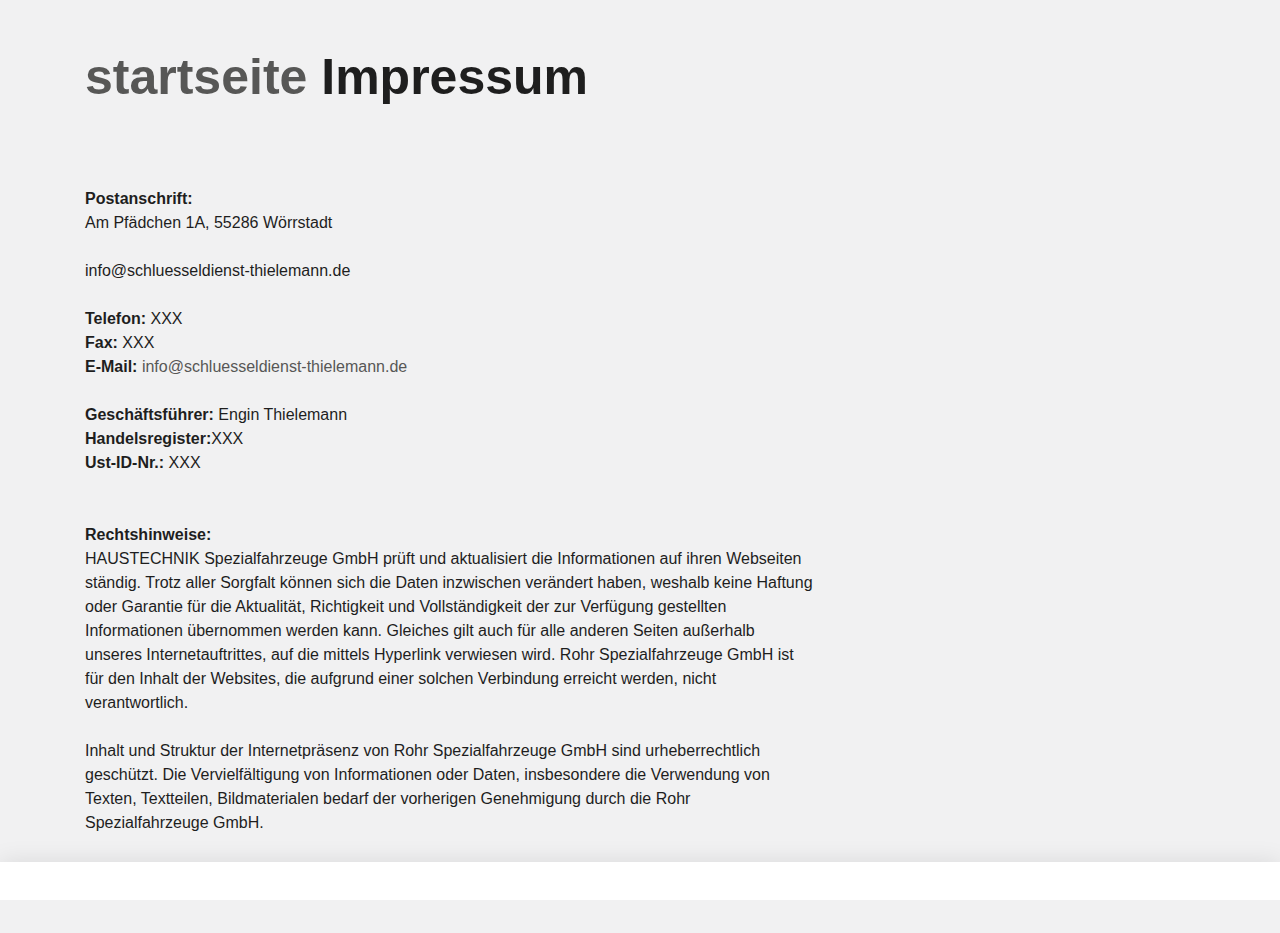
<file: impressum.html>
<!DOCTYPE html>
 <html lang="de"><head><meta http-equiv="Content-Type" content="text/html; charset=UTF-8"><!--<base href="/">--><base href="."><title>Impressum - ROHR Spezialfahrzeuge</title><meta name="robots" content="index,follow,noodp"><meta name="content-language" content="de"><meta http-equiv="X-UA-Compatible" content="IE=EDGE"><meta name="og:type" content="website"><meta name="fb:app_id" content="1234567890"><meta name="robots" content="index,follow,noodp"><meta name="description" content="Die ROHR Spezialfahrzeuge GmbH aus Deutschland zählt zu den international führenden Herstellern im Bereich Kühlkofferfahrzeuge, Tankfahrzeuge, Flugfeldtankfahrzeuge und Militärtankfahrzeuge."><meta name="author" content="Rohr Spezialfahrzeuge"><meta property="og:title" content="Impressum"><meta property="og:site_name" content="ROHR Spezialfahrzeuge GmbH"><meta property="og:image" content="http://www.rohr-spezialfahrzeuge.com/facebook_og.png"><meta property="og:description" content="Die ROHR Spezialfahrzeuge GmbH aus Deutschland zählt zu den international führenden Herstellern im Bereich Kühlkofferfahrzeuge, Tankfahrzeuge, Flugfeldtankfahrzeuge und Militärtankfahrzeuge."><link rel="canonical" href="http://www.rohr-spezialfahrzeuge.com/de/impressum/"><meta name="viewport" content="width=device-width, initial-scale=1"><link rel="apple-touch-icon" sizes="180x180" href="https://www.rohr-spezialfahrzeuge.com/apple-touch-icon.png"><link rel="icon" type="image/png" href="https://www.rohr-spezialfahrzeuge.com/favicon-32x32.png" sizes="32x32"><link rel="icon" type="image/png" href="https://www.rohr-spezialfahrzeuge.com/favicon-16x16.png" sizes="16x16"><link rel="manifest" href="https://www.rohr-spezialfahrzeuge.com/manifest.json"><link rel="mask-icon" href="https://www.rohr-spezialfahrzeuge.com/safari-pinned-tab.svg" color="#d82022"><meta name="theme-color" content="#d82022"><link rel="stylesheet" href="Impressum - ROHR Spezialfahrzeuge_files/app.min.css"><style type="text/css" id="operaUserStyle"></style><link rel="modulepreload" as="script" crossorigin="" href="https://www.rohr-spezialfahrzeuge.com/fileadmin/build/assets/EventCountdown-c8544bce.js"><link rel="stylesheet" href="Impressum - ROHR Spezialfahrzeuge_files/EventCountdown.css">

 <style type="text/css">
@font-face {
  font-weight: 400;
  font-style:  normal;
  font-family: circular;

  src: url('chrome-extension://liecbddmkiiihnedobmlmillhodjkdmb/fonts/CircularXXWeb-Book.woff2') format('woff2');
}

@font-face {
  font-weight: 700;
  font-style:  normal;
  font-family: circular;

  src: url('chrome-extension://liecbddmkiiihnedobmlmillhodjkdmb/fonts/CircularXXWeb-Bold.woff2') format('woff2');
}</style><link rel="stylesheet" type="text/css" href="Impressum - ROHR Spezialfahrzeuge_files/676.5181.c.css"><link rel="stylesheet" type="text/css" href="Impressum - ROHR Spezialfahrzeuge_files/ui.e8db.c.css"><link rel="stylesheet" type="text/css" href="Impressum - ROHR Spezialfahrzeuge_files/233.362b.c.css"></head>
<!--[if IE 9]><body
class="ie9"><![endif]--><!--[if (gt IE 9)|!(IE)]><!--><body><!--<![endif]-->
<header id="h"> <nav id="mobile-menu" class="navbar navbar-mobile navbar-dark visible-md-down"><ul class="nav nav-stacked"><li class="nav-item has-sub"><a href="https://www.rohr-spezialfahrzeuge.com/de/kuehlfahrzeuge/" data-toggle="collapse" data-target="#collapse-7" role="button" aria-haspopup="true" aria-expanded="false" class="nav-link">Produkte<i class="icn icn-arrow_down"></i></a><div id="collapse-7" class="collapse"><ul class="nav nav-stacked text-xs-right"><li class="nav-item"><a href="https://www.rohr-spezialfahrzeuge.com/de/kuehlfahrzeuge/" class="nav-link">Kühlfahrzeuge</a></li><li class="nav-item"><a href="https://www.rohr-spezialfahrzeuge.com/de/strassentankfahrzeuge/" class="nav-link">Straßentankfahrzeuge</a></li><li class="nav-item"><a href="https://www.rohr-spezialfahrzeuge.com/de/flugfeldtankfahrzeuge/" class="nav-link">Flugfeldtankfahrzeuge</a></li><li class="nav-item"><a href="https://www.rohr-spezialfahrzeuge.com/de/militaertankfahrzeuge/" class="nav-link">Militärtankfahrzeuge</a></li></ul></div></li><li class="nav-item has-sub"><a href="https://www.rohr-spezialfahrzeuge.com/de/servicenetz/" data-toggle="collapse" data-target="#collapse-8" role="button" aria-haspopup="true" aria-expanded="false" class="nav-link">Service<i class="icn icn-arrow_down"></i></a><div id="collapse-8" class="collapse"><ul class="nav nav-stacked text-xs-right"><li class="nav-item"><a href="https://www.rohr-spezialfahrzeuge.com/de/servicenetz/" class="nav-link">Servicenetz</a></li><li class="nav-item"><a href="https://www.rohr-spezialfahrzeuge.com/de/kundendienst/" class="nav-link">Kundendienst</a></li><li class="nav-item"><a href="https://www.rohr-spezialfahrzeuge.com/de/ersatzteile/" class="nav-link">Ersatzteile</a></li><li class="nav-item"><a href="https://www.rohr-spezialfahrzeuge.com/de/reparatur/" class="nav-link">Reparatur</a></li><li class="nav-item"><a href="https://www.rohr-spezialfahrzeuge.com/de/fahrzeugsanierungen/" class="nav-link">Fahrzeugsanierungen</a></li></ul></div></li><li class="nav-item has-sub"><a href="https://www.rohr-spezialfahrzeuge.com/de/ueber-rohr/" data-toggle="collapse" data-target="#collapse-9" role="button" aria-haspopup="true" aria-expanded="false" class="nav-link">Unternehmen<i class="icn icn-arrow_down"></i></a><div id="collapse-9" class="collapse"><ul class="nav nav-stacked text-xs-right"><li class="nav-item"><a href="https://www.rohr-spezialfahrzeuge.com/de/ueber-rohr/" class="nav-link">Über ROHR</a></li><li class="nav-item"><a href="https://www.rohr-spezialfahrzeuge.com/de/b2b/" class="nav-link">B2B</a></li><li class="nav-item"><a href="https://www.rohr-spezialfahrzeuge.com/de/medien/" class="nav-link">Medien</a></li><li class="nav-item"><a href="https://www.rohr-spezialfahrzeuge.com/de/zertifikate/" class="nav-link">Zertifikate</a></li></ul></div></li>
  
 </nav></header><div id="site-content"><div class="page">
<a id="c9"></a><div class="container m-y-1"><div class="content-text "><div class="row"><div class="col-xs-12 col-md-10 col-xxl-8"><h2 class="no-border">
  <a href="index.html">startseite</a>
  
  Impressum</h2></div></div></div></div><div class="container slot-two-columns"><div class="row"><div class="col-xs-12 col-md-8">
<a id="c8"></a><div class="content-text m-b-1"><div class="row"><div class="col-sm-12"><p class="bodytext"><strong>Postanschrift:</strong><br> Am Pfädchen 1A, 55286 Wörrstadt <br>  <br>  info@schluesseldienst-thielemann.de</p><p class="bodytext">&nbsp;</p><p class="bodytext"><strong>Telefon:</strong> XXX<br> <strong>Fax:</strong> XXX<br> <strong>E-Mail:</strong> <a href="mailto:info@schluesseldienst-thielemann.de"> info@schluesseldienst-thielemann.de</a></p><p class="bodytext">&nbsp;</p><p class="bodytext"><strong>Geschäftsführer:</strong>   Engin Thielemann
  
  
  
  <br> <strong>Handelsregister:</strong>XXX<br> <strong>Ust-ID-Nr.:</strong> XXX<br>   <br> <br> <strong>Rechtshinweise:</strong><br> HAUSTECHNIK Spezialfahrzeuge GmbH prüft und aktualisiert die Informationen auf ihren Webseiten ständig. Trotz aller Sorgfalt können sich die Daten inzwischen verändert haben, weshalb keine Haftung oder Garantie für die Aktualität, Richtigkeit und Vollständigkeit der zur Verfügung gestellten Informationen übernommen werden kann. Gleiches gilt auch für alle anderen Seiten außerhalb unseres Internetauftrittes, auf die mittels Hyperlink verwiesen wird. Rohr Spezialfahrzeuge GmbH ist für den Inhalt der Websites, die aufgrund einer solchen Verbindung erreicht werden, nicht verantwortlich.<br> <br> Inhalt und Struktur der Internetpräsenz von Rohr Spezialfahrzeuge GmbH sind urheberrechtlich geschützt. Die Vervielfältigung von Informationen oder Daten, insbesondere die Verwendung von Texten, Textteilen, Bildmaterialen bedarf der vorherigen Genehmigung durch die Rohr Spezialfahrzeuge GmbH.<br> <br>   </p></div></div></div></div><div class="col-xs-12 col-md-4"></div></div></div></div></div>
  <script>var t3 = {
  id: 5,
  type: 0,
  lang: 0
};
window.cookieconsent_options = {
  message:"Wir möchten Ihnen den bestmöglichen Service bieten. Dazu speichern wir Informationen über Ihren Besuch in sogenannten Cookies. Durch die Nutzung dieser Webseite erklären Sie sich mit der Verwendung von Cookies einverstanden. <a href=/de/datenschutzerklaerung/>Datenschutzerklärung</a>",
  dismiss:"Verstanden!",
  learnMore:"Mehr Informationen",
  link:null,
  theme:null
};</script> <script type="module" src="./Impressum - ROHR Spezialfahrzeuge_files/app.min.js.téléchargé"></script><script></script><script src="./Impressum - ROHR Spezialfahrzeuge_files/banner.js.téléchargé" data-cookiefirst-key="1eafcaf3-7a5d-4e7d-9ab6-0aec67dd1686"></script> <div id="loom-companion-mv3" ext-id="liecbddmkiiihnedobmlmillhodjkdmb"><section id="shadow-host-companion"><template shadowrootmode="open"><div id="inner-shadow-companion"><div class="css-0" id="tooltip-mount-layer-companion"></div><style data-emotion="companion-global"></style><style data-emotion="companion" data-s=""></style><style>
            
    #inner-shadow-companion {
      font-size: 100%;
    }
    #inner-shadow-companion {
      font-family: circular, -apple-system, BlinkMacSystemFont, Segoe UI,
        sans-serif;
      color: var(--lns-color-body);
      
  font-size: var(--lns-fontSize-medium);
  line-height: var(--lns-lineHeight-medium);
;
      font-feature-settings: 'ss08' on;
    }

    #inner-shadow-companion *,
    #inner-shadow-companion *:before,
    #inner-shadow-companion *:after {
      box-sizing: border-box;
    }

    #inner-shadow-companion * {
      -webkit-font-smoothing: antialiased;
      -moz-osx-font-smoothing: grayscale;
      letter-spacing: calc(0.6px - 0.05em);
    }

    
    #inner-shadow-companion,
    .theme-light,
    [data-lens-theme="light"] {
      --lns-color-primary: var(--lns-themeLight-color-primary);--lns-color-primaryHover: var(--lns-themeLight-color-primaryHover);--lns-color-primaryActive: var(--lns-themeLight-color-primaryActive);--lns-color-body: var(--lns-themeLight-color-body);--lns-color-bodyDimmed: var(--lns-themeLight-color-bodyDimmed);--lns-color-background: var(--lns-themeLight-color-background);--lns-color-backgroundHover: var(--lns-themeLight-color-backgroundHover);--lns-color-backgroundActive: var(--lns-themeLight-color-backgroundActive);--lns-color-backgroundSecondary: var(--lns-themeLight-color-backgroundSecondary);--lns-color-backgroundSecondary2: var(--lns-themeLight-color-backgroundSecondary2);--lns-color-overlay: var(--lns-themeLight-color-overlay);--lns-color-border: var(--lns-themeLight-color-border);--lns-color-focusRing: var(--lns-themeLight-color-focusRing);--lns-color-record: var(--lns-themeLight-color-record);--lns-color-recordHover: var(--lns-themeLight-color-recordHover);--lns-color-recordActive: var(--lns-themeLight-color-recordActive);--lns-color-info: var(--lns-themeLight-color-info);--lns-color-success: var(--lns-themeLight-color-success);--lns-color-warning: var(--lns-themeLight-color-warning);--lns-color-danger: var(--lns-themeLight-color-danger);--lns-color-dangerHover: var(--lns-themeLight-color-dangerHover);--lns-color-dangerActive: var(--lns-themeLight-color-dangerActive);--lns-color-backdrop: var(--lns-themeLight-color-backdrop);--lns-color-backdropDark: var(--lns-themeLight-color-backdropDark);--lns-color-backdropTwilight: var(--lns-themeLight-color-backdropTwilight);--lns-color-disabledContent: var(--lns-themeLight-color-disabledContent);--lns-color-highlight: var(--lns-themeLight-color-highlight);--lns-color-disabledBackground: var(--lns-themeLight-color-disabledBackground);--lns-color-formFieldBorder: var(--lns-themeLight-color-formFieldBorder);--lns-color-formFieldBackground: var(--lns-themeLight-color-formFieldBackground);--lns-color-buttonBorder: var(--lns-themeLight-color-buttonBorder);--lns-color-upgrade: var(--lns-themeLight-color-upgrade);--lns-color-upgradeHover: var(--lns-themeLight-color-upgradeHover);--lns-color-upgradeActive: var(--lns-themeLight-color-upgradeActive);--lns-color-tabBackground: var(--lns-themeLight-color-tabBackground);--lns-color-discoveryBackground: var(--lns-themeLight-color-discoveryBackground);--lns-color-discoveryLightBackground: var(--lns-themeLight-color-discoveryLightBackground);--lns-color-discoveryTitle: var(--lns-themeLight-color-discoveryTitle);--lns-color-discoveryHighlight: var(--lns-themeLight-color-discoveryHighlight);
    }

    .theme-dark,
    [data-lens-theme="dark"] {
      --lns-color-primary: var(--lns-themeDark-color-primary);--lns-color-primaryHover: var(--lns-themeDark-color-primaryHover);--lns-color-primaryActive: var(--lns-themeDark-color-primaryActive);--lns-color-body: var(--lns-themeDark-color-body);--lns-color-bodyDimmed: var(--lns-themeDark-color-bodyDimmed);--lns-color-background: var(--lns-themeDark-color-background);--lns-color-backgroundHover: var(--lns-themeDark-color-backgroundHover);--lns-color-backgroundActive: var(--lns-themeDark-color-backgroundActive);--lns-color-backgroundSecondary: var(--lns-themeDark-color-backgroundSecondary);--lns-color-backgroundSecondary2: var(--lns-themeDark-color-backgroundSecondary2);--lns-color-overlay: var(--lns-themeDark-color-overlay);--lns-color-border: var(--lns-themeDark-color-border);--lns-color-focusRing: var(--lns-themeDark-color-focusRing);--lns-color-record: var(--lns-themeDark-color-record);--lns-color-recordHover: var(--lns-themeDark-color-recordHover);--lns-color-recordActive: var(--lns-themeDark-color-recordActive);--lns-color-info: var(--lns-themeDark-color-info);--lns-color-success: var(--lns-themeDark-color-success);--lns-color-warning: var(--lns-themeDark-color-warning);--lns-color-danger: var(--lns-themeDark-color-danger);--lns-color-dangerHover: var(--lns-themeDark-color-dangerHover);--lns-color-dangerActive: var(--lns-themeDark-color-dangerActive);--lns-color-backdrop: var(--lns-themeDark-color-backdrop);--lns-color-backdropDark: var(--lns-themeDark-color-backdropDark);--lns-color-backdropTwilight: var(--lns-themeDark-color-backdropTwilight);--lns-color-disabledContent: var(--lns-themeDark-color-disabledContent);--lns-color-highlight: var(--lns-themeDark-color-highlight);--lns-color-disabledBackground: var(--lns-themeDark-color-disabledBackground);--lns-color-formFieldBorder: var(--lns-themeDark-color-formFieldBorder);--lns-color-formFieldBackground: var(--lns-themeDark-color-formFieldBackground);--lns-color-buttonBorder: var(--lns-themeDark-color-buttonBorder);--lns-color-upgrade: var(--lns-themeDark-color-upgrade);--lns-color-upgradeHover: var(--lns-themeDark-color-upgradeHover);--lns-color-upgradeActive: var(--lns-themeDark-color-upgradeActive);--lns-color-tabBackground: var(--lns-themeDark-color-tabBackground);--lns-color-discoveryBackground: var(--lns-themeDark-color-discoveryBackground);--lns-color-discoveryLightBackground: var(--lns-themeDark-color-discoveryLightBackground);--lns-color-discoveryTitle: var(--lns-themeDark-color-discoveryTitle);--lns-color-discoveryHighlight: var(--lns-themeDark-color-discoveryHighlight);
    }
  

    
    #inner-shadow-companion {
      --lns-fontWeight-book:400;--lns-fontWeight-bold:700;--lns-unit:0.5rem;--lns-fontSize-small:calc(1.5 * var(--lns-unit, 8px));--lns-lineHeight-small:1.5;--lns-fontSize-body-sm:calc(1.5 * var(--lns-unit, 8px));--lns-lineHeight-body-sm:1.5;--lns-fontSize-medium:calc(1.75 * var(--lns-unit, 8px));--lns-lineHeight-medium:1.6;--lns-fontSize-body-md:calc(1.75 * var(--lns-unit, 8px));--lns-lineHeight-body-md:1.6;--lns-fontSize-large:calc(2.25 * var(--lns-unit, 8px));--lns-lineHeight-large:1.45;--lns-fontSize-body-lg:calc(2.25 * var(--lns-unit, 8px));--lns-lineHeight-body-lg:1.45;--lns-fontSize-xlarge:calc(3 * var(--lns-unit, 8px));--lns-lineHeight-xlarge:1.35;--lns-fontSize-heading-sm:calc(3 * var(--lns-unit, 8px));--lns-lineHeight-heading-sm:1.35;--lns-fontSize-xxlarge:calc(4 * var(--lns-unit, 8px));--lns-lineHeight-xxlarge:1.2;--lns-fontSize-heading-md:calc(4 * var(--lns-unit, 8px));--lns-lineHeight-heading-md:1.2;--lns-fontSize-xxxlarge:calc(6 * var(--lns-unit, 8px));--lns-lineHeight-xxxlarge:1.15;--lns-fontSize-heading-lg:calc(6 * var(--lns-unit, 8px));--lns-lineHeight-heading-lg:1.15;--lns-radius-medium:calc(1 * var(--lns-unit, 8px));--lns-radius-large:calc(2 * var(--lns-unit, 8px));--lns-radius-xlarge:calc(3 * var(--lns-unit, 8px));--lns-radius-full:calc(999 * var(--lns-unit, 8px));--lns-shadow-small:0 calc(0.5 * var(--lns-unit, 8px)) calc(1.25 * var(--lns-unit, 8px)) hsla(0, 0%, 0%, 0.05);--lns-shadow-medium:0 calc(0.5 * var(--lns-unit, 8px)) calc(1.25 * var(--lns-unit, 8px)) hsla(0, 0%, 0%, 0.1);--lns-shadow-large:0 calc(0.75 * var(--lns-unit, 8px)) calc(3 * var(--lns-unit, 8px)) hsla(0, 0%, 0%, 0.1);--lns-space-xsmall:calc(0.5 * var(--lns-unit, 8px));--lns-space-small:calc(1 * var(--lns-unit, 8px));--lns-space-medium:calc(2 * var(--lns-unit, 8px));--lns-space-large:calc(3 * var(--lns-unit, 8px));--lns-space-xlarge:calc(5 * var(--lns-unit, 8px));--lns-space-xxlarge:calc(8 * var(--lns-unit, 8px));--lns-formFieldBorderWidth:1px;--lns-formFieldBorderWidthFocus:2px;--lns-formFieldHeight:calc(4.5 * var(--lns-unit, 8px));--lns-formFieldRadius:calc(2.25 * var(--lns-unit, 8px));--lns-formFieldHorizontalPadding:calc(2 * var(--lns-unit, 8px));--lns-formFieldBorderShadow:
    inset 0 0 0 var(--lns-formFieldBorderWidth) var(--lns-color-formFieldBorder)
  ;--lns-formFieldBorderShadowFocus:
    inset 0 0 0 var(--lns-formFieldBorderWidthFocus) var(--lns-color-blurple),
    0 0 0 var(--lns-formFieldBorderWidthFocus) var(--lns-color-focusRing)
  ;--lns-color-red:hsla(11,80%,45%,1);--lns-color-blurpleLight:hsla(240,83.3%,95.3%,1);--lns-color-blurpleMedium:hsla(242,81%,87.6%,1);--lns-color-blurple:hsla(242,88.4%,66.3%,1);--lns-color-blurpleDark:hsla(242,87.6%,62%,1);--lns-color-blurpleStrong:hsla(252,46%,33%,1);--lns-color-offWhite:hsla(45,36.4%,95.7%,1);--lns-color-blueLight:hsla(206,58.3%,85.9%,1);--lns-color-blue:hsla(206,100%,73.3%,1);--lns-color-blueDark:hsla(206,29.5%,33.9%,1);--lns-color-orangeLight:hsla(6,100%,89.6%,1);--lns-color-orange:hsla(11,100%,62.2%,1);--lns-color-orangeDark:hsla(11,79.9%,64.9%,1);--lns-color-tealLight:hsla(180,20%,67.6%,1);--lns-color-teal:hsla(180,51.4%,51.6%,1);--lns-color-tealDark:hsla(180,16.2%,22.9%,1);--lns-color-yellowLight:hsla(39,100%,87.8%,1);--lns-color-yellow:hsla(50,100%,57.3%,1);--lns-color-yellowDark:hsla(39,100%,68%,1);--lns-color-grey8:hsla(0,0%,13%,1);--lns-color-grey7:hsla(246,16%,26%,1);--lns-color-grey6:hsla(252,13%,46%,1);--lns-color-grey5:hsla(240,7%,62%,1);--lns-color-grey4:hsla(259,12%,75%,1);--lns-color-grey3:hsla(260,11%,85%,1);--lns-color-grey2:hsla(260,11%,95%,1);--lns-color-grey1:hsla(240,7%,97%,1);--lns-color-white:hsla(0,0%,100%,1);--lns-themeLight-color-primary:hsla(242,88.4%,66.3%,1);--lns-themeLight-color-primaryHover:hsla(242,88.4%,56.3%,1);--lns-themeLight-color-primaryActive:hsla(242,88.4%,45.3%,1);--lns-themeLight-color-body:hsla(0,0%,13%,1);--lns-themeLight-color-bodyDimmed:hsla(252,13%,46%,1);--lns-themeLight-color-background:hsla(0,0%,100%,1);--lns-themeLight-color-backgroundHover:hsla(246,16%,26%,0.1);--lns-themeLight-color-backgroundActive:hsla(246,16%,26%,0.3);--lns-themeLight-color-backgroundSecondary:hsla(246,16%,26%,0.04);--lns-themeLight-color-backgroundSecondary2:hsla(45,34%,78%,0.2);--lns-themeLight-color-overlay:hsla(0,0%,100%,1);--lns-themeLight-color-border:hsla(252,13%,46%,0.2);--lns-themeLight-color-focusRing:hsla(242,88.4%,66.3%,0.5);--lns-themeLight-color-record:hsla(11,100%,62.2%,1);--lns-themeLight-color-recordHover:hsla(11,100%,52.2%,1);--lns-themeLight-color-recordActive:hsla(11,100%,42.2%,1);--lns-themeLight-color-info:hsla(206,100%,73.3%,1);--lns-themeLight-color-success:hsla(180,51.4%,51.6%,1);--lns-themeLight-color-warning:hsla(39,100%,68%,1);--lns-themeLight-color-danger:hsla(11,80%,45%,1);--lns-themeLight-color-dangerHover:hsla(11,80%,38%,1);--lns-themeLight-color-dangerActive:hsla(11,80%,31%,1);--lns-themeLight-color-backdrop:hsla(0,0%,13%,0.5);--lns-themeLight-color-backdropDark:hsla(0,0%,13%,0.9);--lns-themeLight-color-backdropTwilight:hsla(245,44.8%,46.9%,0.8);--lns-themeLight-color-disabledContent:hsla(240,7%,62%,1);--lns-themeLight-color-highlight:hsla(240,83.3%,66.3%,0.15);--lns-themeLight-color-disabledBackground:hsla(260,11%,95%,1);--lns-themeLight-color-formFieldBorder:hsla(260,11%,85%,1);--lns-themeLight-color-formFieldBackground:hsla(0,0%,100%,1);--lns-themeLight-color-buttonBorder:hsla(252,13%,46%,0.25);--lns-themeLight-color-upgrade:hsla(206,100%,93%,1);--lns-themeLight-color-upgradeHover:hsla(206,100%,85%,1);--lns-themeLight-color-upgradeActive:hsla(206,100%,77%,1);--lns-themeLight-color-tabBackground:hsla(252,13%,46%,0.15);--lns-themeLight-color-discoveryBackground:hsla(206,100%,93%,1);--lns-themeLight-color-discoveryLightBackground:hsla(206,100%,97%,1);--lns-themeLight-color-discoveryTitle:hsla(0,0%,13%,1);--lns-themeLight-color-discoveryHighlight:hsla(206,100%,77%,0.3);--lns-themeDark-color-primary:hsla(242,87%,73%,1);--lns-themeDark-color-primaryHover:hsla(242,88.4%,56.3%,1);--lns-themeDark-color-primaryActive:hsla(242,88.4%,45.3%,1);--lns-themeDark-color-body:hsla(240,7%,97%,1);--lns-themeDark-color-bodyDimmed:hsla(240,7%,62%,1);--lns-themeDark-color-background:hsla(0,0%,13%,1);--lns-themeDark-color-backgroundHover:hsla(0,0%,100%,0.1);--lns-themeDark-color-backgroundActive:hsla(0,0%,100%,0.2);--lns-themeDark-color-backgroundSecondary:hsla(0,0%,100%,0.04);--lns-themeDark-color-backgroundSecondary2:hsla(45,13%,44%,0.2);--lns-themeDark-color-overlay:hsla(0,0%,20%,1);--lns-themeDark-color-border:hsla(259,12%,75%,0.2);--lns-themeDark-color-focusRing:hsla(242,88.4%,66.3%,0.5);--lns-themeDark-color-record:hsla(11,100%,62.2%,1);--lns-themeDark-color-recordHover:hsla(11,100%,52.2%,1);--lns-themeDark-color-recordActive:hsla(11,100%,42.2%,1);--lns-themeDark-color-info:hsla(206,100%,73.3%,1);--lns-themeDark-color-success:hsla(180,51.4%,51.6%,1);--lns-themeDark-color-warning:hsla(39,100%,68%,1);--lns-themeDark-color-danger:hsla(11,80%,45%,1);--lns-themeDark-color-dangerHover:hsla(11,80%,38%,1);--lns-themeDark-color-dangerActive:hsla(11,80%,31%,1);--lns-themeDark-color-backdrop:hsla(0,0%,13%,0.5);--lns-themeDark-color-backdropDark:hsla(0,0%,13%,0.9);--lns-themeDark-color-backdropTwilight:hsla(245,44.8%,46.9%,0.8);--lns-themeDark-color-disabledContent:hsla(240,7%,62%,1);--lns-themeDark-color-highlight:hsla(240,83.3%,66.3%,0.15);--lns-themeDark-color-disabledBackground:hsla(252,13%,23%,1);--lns-themeDark-color-formFieldBorder:hsla(252,13%,46%,1);--lns-themeDark-color-formFieldBackground:hsla(0,0%,13%,1);--lns-themeDark-color-buttonBorder:hsla(0,0%,100%,0.25);--lns-themeDark-color-upgrade:hsla(206,92%,81%,1);--lns-themeDark-color-upgradeHover:hsla(206,92%,74%,1);--lns-themeDark-color-upgradeActive:hsla(206,92%,67%,1);--lns-themeDark-color-tabBackground:hsla(0,0%,100%,0.15);--lns-themeDark-color-discoveryBackground:hsla(206,92%,81%,1);--lns-themeDark-color-discoveryLightBackground:hsla(0,0%,13%,1);--lns-themeDark-color-discoveryTitle:hsla(206,100%,73.3%,1);--lns-themeDark-color-discoveryHighlight:hsla(206,100%,77%,0.3);
    }
  

    .c\:red{color:var(--lns-color-red)}.c\:blurpleLight{color:var(--lns-color-blurpleLight)}.c\:blurpleMedium{color:var(--lns-color-blurpleMedium)}.c\:blurple{color:var(--lns-color-blurple)}.c\:blurpleDark{color:var(--lns-color-blurpleDark)}.c\:blurpleStrong{color:var(--lns-color-blurpleStrong)}.c\:offWhite{color:var(--lns-color-offWhite)}.c\:blueLight{color:var(--lns-color-blueLight)}.c\:blue{color:var(--lns-color-blue)}.c\:blueDark{color:var(--lns-color-blueDark)}.c\:orangeLight{color:var(--lns-color-orangeLight)}.c\:orange{color:var(--lns-color-orange)}.c\:orangeDark{color:var(--lns-color-orangeDark)}.c\:tealLight{color:var(--lns-color-tealLight)}.c\:teal{color:var(--lns-color-teal)}.c\:tealDark{color:var(--lns-color-tealDark)}.c\:yellowLight{color:var(--lns-color-yellowLight)}.c\:yellow{color:var(--lns-color-yellow)}.c\:yellowDark{color:var(--lns-color-yellowDark)}.c\:grey8{color:var(--lns-color-grey8)}.c\:grey7{color:var(--lns-color-grey7)}.c\:grey6{color:var(--lns-color-grey6)}.c\:grey5{color:var(--lns-color-grey5)}.c\:grey4{color:var(--lns-color-grey4)}.c\:grey3{color:var(--lns-color-grey3)}.c\:grey2{color:var(--lns-color-grey2)}.c\:grey1{color:var(--lns-color-grey1)}.c\:white{color:var(--lns-color-white)}.c\:primary{color:var(--lns-color-primary)}.c\:primaryHover{color:var(--lns-color-primaryHover)}.c\:primaryActive{color:var(--lns-color-primaryActive)}.c\:body{color:var(--lns-color-body)}.c\:bodyDimmed{color:var(--lns-color-bodyDimmed)}.c\:background{color:var(--lns-color-background)}.c\:backgroundHover{color:var(--lns-color-backgroundHover)}.c\:backgroundActive{color:var(--lns-color-backgroundActive)}.c\:backgroundSecondary{color:var(--lns-color-backgroundSecondary)}.c\:backgroundSecondary2{color:var(--lns-color-backgroundSecondary2)}.c\:overlay{color:var(--lns-color-overlay)}.c\:border{color:var(--lns-color-border)}.c\:focusRing{color:var(--lns-color-focusRing)}.c\:record{color:var(--lns-color-record)}.c\:recordHover{color:var(--lns-color-recordHover)}.c\:recordActive{color:var(--lns-color-recordActive)}.c\:info{color:var(--lns-color-info)}.c\:success{color:var(--lns-color-success)}.c\:warning{color:var(--lns-color-warning)}.c\:danger{color:var(--lns-color-danger)}.c\:dangerHover{color:var(--lns-color-dangerHover)}.c\:dangerActive{color:var(--lns-color-dangerActive)}.c\:backdrop{color:var(--lns-color-backdrop)}.c\:backdropDark{color:var(--lns-color-backdropDark)}.c\:backdropTwilight{color:var(--lns-color-backdropTwilight)}.c\:disabledContent{color:var(--lns-color-disabledContent)}.c\:highlight{color:var(--lns-color-highlight)}.c\:disabledBackground{color:var(--lns-color-disabledBackground)}.c\:formFieldBorder{color:var(--lns-color-formFieldBorder)}.c\:formFieldBackground{color:var(--lns-color-formFieldBackground)}.c\:buttonBorder{color:var(--lns-color-buttonBorder)}.c\:upgrade{color:var(--lns-color-upgrade)}.c\:upgradeHover{color:var(--lns-color-upgradeHover)}.c\:upgradeActive{color:var(--lns-color-upgradeActive)}.c\:tabBackground{color:var(--lns-color-tabBackground)}.c\:discoveryBackground{color:var(--lns-color-discoveryBackground)}.c\:discoveryLightBackground{color:var(--lns-color-discoveryLightBackground)}.c\:discoveryTitle{color:var(--lns-color-discoveryTitle)}.c\:discoveryHighlight{color:var(--lns-color-discoveryHighlight)}.shadow\:small{box-shadow:var(--lns-shadow-small)}.shadow\:medium{box-shadow:var(--lns-shadow-medium)}.shadow\:large{box-shadow:var(--lns-shadow-large)}.radius\:medium{border-radius:var(--lns-radius-medium)}.radius\:large{border-radius:var(--lns-radius-large)}.radius\:xlarge{border-radius:var(--lns-radius-xlarge)}.radius\:full{border-radius:var(--lns-radius-full)}.bgc\:red{background-color:var(--lns-color-red)}.bgc\:blurpleLight{background-color:var(--lns-color-blurpleLight)}.bgc\:blurpleMedium{background-color:var(--lns-color-blurpleMedium)}.bgc\:blurple{background-color:var(--lns-color-blurple)}.bgc\:blurpleDark{background-color:var(--lns-color-blurpleDark)}.bgc\:blurpleStrong{background-color:var(--lns-color-blurpleStrong)}.bgc\:offWhite{background-color:var(--lns-color-offWhite)}.bgc\:blueLight{background-color:var(--lns-color-blueLight)}.bgc\:blue{background-color:var(--lns-color-blue)}.bgc\:blueDark{background-color:var(--lns-color-blueDark)}.bgc\:orangeLight{background-color:var(--lns-color-orangeLight)}.bgc\:orange{background-color:var(--lns-color-orange)}.bgc\:orangeDark{background-color:var(--lns-color-orangeDark)}.bgc\:tealLight{background-color:var(--lns-color-tealLight)}.bgc\:teal{background-color:var(--lns-color-teal)}.bgc\:tealDark{background-color:var(--lns-color-tealDark)}.bgc\:yellowLight{background-color:var(--lns-color-yellowLight)}.bgc\:yellow{background-color:var(--lns-color-yellow)}.bgc\:yellowDark{background-color:var(--lns-color-yellowDark)}.bgc\:grey8{background-color:var(--lns-color-grey8)}.bgc\:grey7{background-color:var(--lns-color-grey7)}.bgc\:grey6{background-color:var(--lns-color-grey6)}.bgc\:grey5{background-color:var(--lns-color-grey5)}.bgc\:grey4{background-color:var(--lns-color-grey4)}.bgc\:grey3{background-color:var(--lns-color-grey3)}.bgc\:grey2{background-color:var(--lns-color-grey2)}.bgc\:grey1{background-color:var(--lns-color-grey1)}.bgc\:white{background-color:var(--lns-color-white)}.bgc\:primary{background-color:var(--lns-color-primary)}.bgc\:primaryHover{background-color:var(--lns-color-primaryHover)}.bgc\:primaryActive{background-color:var(--lns-color-primaryActive)}.bgc\:body{background-color:var(--lns-color-body)}.bgc\:bodyDimmed{background-color:var(--lns-color-bodyDimmed)}.bgc\:background{background-color:var(--lns-color-background)}.bgc\:backgroundHover{background-color:var(--lns-color-backgroundHover)}.bgc\:backgroundActive{background-color:var(--lns-color-backgroundActive)}.bgc\:backgroundSecondary{background-color:var(--lns-color-backgroundSecondary)}.bgc\:backgroundSecondary2{background-color:var(--lns-color-backgroundSecondary2)}.bgc\:overlay{background-color:var(--lns-color-overlay)}.bgc\:border{background-color:var(--lns-color-border)}.bgc\:focusRing{background-color:var(--lns-color-focusRing)}.bgc\:record{background-color:var(--lns-color-record)}.bgc\:recordHover{background-color:var(--lns-color-recordHover)}.bgc\:recordActive{background-color:var(--lns-color-recordActive)}.bgc\:info{background-color:var(--lns-color-info)}.bgc\:success{background-color:var(--lns-color-success)}.bgc\:warning{background-color:var(--lns-color-warning)}.bgc\:danger{background-color:var(--lns-color-danger)}.bgc\:dangerHover{background-color:var(--lns-color-dangerHover)}.bgc\:dangerActive{background-color:var(--lns-color-dangerActive)}.bgc\:backdrop{background-color:var(--lns-color-backdrop)}.bgc\:backdropDark{background-color:var(--lns-color-backdropDark)}.bgc\:backdropTwilight{background-color:var(--lns-color-backdropTwilight)}.bgc\:disabledContent{background-color:var(--lns-color-disabledContent)}.bgc\:highlight{background-color:var(--lns-color-highlight)}.bgc\:disabledBackground{background-color:var(--lns-color-disabledBackground)}.bgc\:formFieldBorder{background-color:var(--lns-color-formFieldBorder)}.bgc\:formFieldBackground{background-color:var(--lns-color-formFieldBackground)}.bgc\:buttonBorder{background-color:var(--lns-color-buttonBorder)}.bgc\:upgrade{background-color:var(--lns-color-upgrade)}.bgc\:upgradeHover{background-color:var(--lns-color-upgradeHover)}.bgc\:upgradeActive{background-color:var(--lns-color-upgradeActive)}.bgc\:tabBackground{background-color:var(--lns-color-tabBackground)}.bgc\:discoveryBackground{background-color:var(--lns-color-discoveryBackground)}.bgc\:discoveryLightBackground{background-color:var(--lns-color-discoveryLightBackground)}.bgc\:discoveryTitle{background-color:var(--lns-color-discoveryTitle)}.bgc\:discoveryHighlight{background-color:var(--lns-color-discoveryHighlight)}.m\:0{margin:0}.m\:auto{margin:auto}.m\:xsmall{margin:var(--lns-space-xsmall)}.m\:small{margin:var(--lns-space-small)}.m\:medium{margin:var(--lns-space-medium)}.m\:large{margin:var(--lns-space-large)}.m\:xlarge{margin:var(--lns-space-xlarge)}.m\:xxlarge{margin:var(--lns-space-xxlarge)}.mt\:0{margin-top:0}.mt\:auto{margin-top:auto}.mt\:xsmall{margin-top:var(--lns-space-xsmall)}.mt\:small{margin-top:var(--lns-space-small)}.mt\:medium{margin-top:var(--lns-space-medium)}.mt\:large{margin-top:var(--lns-space-large)}.mt\:xlarge{margin-top:var(--lns-space-xlarge)}.mt\:xxlarge{margin-top:var(--lns-space-xxlarge)}.mb\:0{margin-bottom:0}.mb\:auto{margin-bottom:auto}.mb\:xsmall{margin-bottom:var(--lns-space-xsmall)}.mb\:small{margin-bottom:var(--lns-space-small)}.mb\:medium{margin-bottom:var(--lns-space-medium)}.mb\:large{margin-bottom:var(--lns-space-large)}.mb\:xlarge{margin-bottom:var(--lns-space-xlarge)}.mb\:xxlarge{margin-bottom:var(--lns-space-xxlarge)}.ml\:0{margin-left:0}.ml\:auto{margin-left:auto}.ml\:xsmall{margin-left:var(--lns-space-xsmall)}.ml\:small{margin-left:var(--lns-space-small)}.ml\:medium{margin-left:var(--lns-space-medium)}.ml\:large{margin-left:var(--lns-space-large)}.ml\:xlarge{margin-left:var(--lns-space-xlarge)}.ml\:xxlarge{margin-left:var(--lns-space-xxlarge)}.mr\:0{margin-right:0}.mr\:auto{margin-right:auto}.mr\:xsmall{margin-right:var(--lns-space-xsmall)}.mr\:small{margin-right:var(--lns-space-small)}.mr\:medium{margin-right:var(--lns-space-medium)}.mr\:large{margin-right:var(--lns-space-large)}.mr\:xlarge{margin-right:var(--lns-space-xlarge)}.mr\:xxlarge{margin-right:var(--lns-space-xxlarge)}.mx\:0{margin-left:0;margin-right:0}.mx\:auto{margin-left:auto;margin-right:auto}.mx\:xsmall{margin-left:var(--lns-space-xsmall);margin-right:var(--lns-space-xsmall)}.mx\:small{margin-left:var(--lns-space-small);margin-right:var(--lns-space-small)}.mx\:medium{margin-left:var(--lns-space-medium);margin-right:var(--lns-space-medium)}.mx\:large{margin-left:var(--lns-space-large);margin-right:var(--lns-space-large)}.mx\:xlarge{margin-left:var(--lns-space-xlarge);margin-right:var(--lns-space-xlarge)}.mx\:xxlarge{margin-left:var(--lns-space-xxlarge);margin-right:var(--lns-space-xxlarge)}.my\:0{margin-top:0;margin-bottom:0}.my\:auto{margin-top:auto;margin-bottom:auto}.my\:xsmall{margin-top:var(--lns-space-xsmall);margin-bottom:var(--lns-space-xsmall)}.my\:small{margin-top:var(--lns-space-small);margin-bottom:var(--lns-space-small)}.my\:medium{margin-top:var(--lns-space-medium);margin-bottom:var(--lns-space-medium)}.my\:large{margin-top:var(--lns-space-large);margin-bottom:var(--lns-space-large)}.my\:xlarge{margin-top:var(--lns-space-xlarge);margin-bottom:var(--lns-space-xlarge)}.my\:xxlarge{margin-top:var(--lns-space-xxlarge);margin-bottom:var(--lns-space-xxlarge)}.p\:0{padding:0}.p\:xsmall{padding:var(--lns-space-xsmall)}.p\:small{padding:var(--lns-space-small)}.p\:medium{padding:var(--lns-space-medium)}.p\:large{padding:var(--lns-space-large)}.p\:xlarge{padding:var(--lns-space-xlarge)}.p\:xxlarge{padding:var(--lns-space-xxlarge)}.pt\:0{padding-top:0}.pt\:xsmall{padding-top:var(--lns-space-xsmall)}.pt\:small{padding-top:var(--lns-space-small)}.pt\:medium{padding-top:var(--lns-space-medium)}.pt\:large{padding-top:var(--lns-space-large)}.pt\:xlarge{padding-top:var(--lns-space-xlarge)}.pt\:xxlarge{padding-top:var(--lns-space-xxlarge)}.pb\:0{padding-bottom:0}.pb\:xsmall{padding-bottom:var(--lns-space-xsmall)}.pb\:small{padding-bottom:var(--lns-space-small)}.pb\:medium{padding-bottom:var(--lns-space-medium)}.pb\:large{padding-bottom:var(--lns-space-large)}.pb\:xlarge{padding-bottom:var(--lns-space-xlarge)}.pb\:xxlarge{padding-bottom:var(--lns-space-xxlarge)}.pl\:0{padding-left:0}.pl\:xsmall{padding-left:var(--lns-space-xsmall)}.pl\:small{padding-left:var(--lns-space-small)}.pl\:medium{padding-left:var(--lns-space-medium)}.pl\:large{padding-left:var(--lns-space-large)}.pl\:xlarge{padding-left:var(--lns-space-xlarge)}.pl\:xxlarge{padding-left:var(--lns-space-xxlarge)}.pr\:0{padding-right:0}.pr\:xsmall{padding-right:var(--lns-space-xsmall)}.pr\:small{padding-right:var(--lns-space-small)}.pr\:medium{padding-right:var(--lns-space-medium)}.pr\:large{padding-right:var(--lns-space-large)}.pr\:xlarge{padding-right:var(--lns-space-xlarge)}.pr\:xxlarge{padding-right:var(--lns-space-xxlarge)}.px\:0{padding-left:0;padding-right:0}.px\:xsmall{padding-left:var(--lns-space-xsmall);padding-right:var(--lns-space-xsmall)}.px\:small{padding-left:var(--lns-space-small);padding-right:var(--lns-space-small)}.px\:medium{padding-left:var(--lns-space-medium);padding-right:var(--lns-space-medium)}.px\:large{padding-left:var(--lns-space-large);padding-right:var(--lns-space-large)}.px\:xlarge{padding-left:var(--lns-space-xlarge);padding-right:var(--lns-space-xlarge)}.px\:xxlarge{padding-left:var(--lns-space-xxlarge);padding-right:var(--lns-space-xxlarge)}.py\:0{padding-top:0;padding-bottom:0}.py\:xsmall{padding-top:var(--lns-space-xsmall);padding-bottom:var(--lns-space-xsmall)}.py\:small{padding-top:var(--lns-space-small);padding-bottom:var(--lns-space-small)}.py\:medium{padding-top:var(--lns-space-medium);padding-bottom:var(--lns-space-medium)}.py\:large{padding-top:var(--lns-space-large);padding-bottom:var(--lns-space-large)}.py\:xlarge{padding-top:var(--lns-space-xlarge);padding-bottom:var(--lns-space-xlarge)}.py\:xxlarge{padding-top:var(--lns-space-xxlarge);padding-bottom:var(--lns-space-xxlarge)}.text\:small{font-size:var(--lns-fontSize-small);line-height:var(--lns-lineHeight-small)}.text\:body-sm{font-size:var(--lns-fontSize-body-sm);line-height:var(--lns-lineHeight-body-sm)}.text\:medium{font-size:var(--lns-fontSize-medium);line-height:var(--lns-lineHeight-medium)}.text\:body-md{font-size:var(--lns-fontSize-body-md);line-height:var(--lns-lineHeight-body-md)}.text\:large{font-size:var(--lns-fontSize-large);line-height:var(--lns-lineHeight-large)}.text\:body-lg{font-size:var(--lns-fontSize-body-lg);line-height:var(--lns-lineHeight-body-lg)}.text\:xlarge{font-size:var(--lns-fontSize-xlarge);line-height:var(--lns-lineHeight-xlarge)}.text\:heading-sm{font-size:var(--lns-fontSize-heading-sm);line-height:var(--lns-lineHeight-heading-sm)}.text\:xxlarge{font-size:var(--lns-fontSize-xxlarge);line-height:var(--lns-lineHeight-xxlarge)}.text\:heading-md{font-size:var(--lns-fontSize-heading-md);line-height:var(--lns-lineHeight-heading-md)}.text\:xxxlarge{font-size:var(--lns-fontSize-xxxlarge);line-height:var(--lns-lineHeight-xxxlarge)}.text\:heading-lg{font-size:var(--lns-fontSize-heading-lg);line-height:var(--lns-lineHeight-heading-lg)}.weight\:book{font-weight:var(--lns-fontWeight-book)}.weight\:bold{font-weight:var(--lns-fontWeight-bold)}.text\:body{font-size:var(--lns-fontSize-body-md);line-height:var(--lns-lineHeight-body-md);font-weight:var(--lns-fontWeight-book)}.text\:title{font-size:var(--lns-fontSize-body-lg);line-height:var(--lns-lineHeight-body-lg);font-weight:var(--lns-fontWeight-bold)}.text\:mainTitle{font-size:var(--lns-fontSize-heading-md);line-height:var(--lns-lineHeight-heading-md);font-weight:var(--lns-fontWeight-bold)}.text\:left{text-align:left}.text\:right{text-align:right}.text\:center{text-align:center}.border{border:1px solid var(--lns-color-border)}.borderTop{border-top:1px solid var(--lns-color-border)}.borderBottom{border-bottom:1px solid var(--lns-color-border)}.borderLeft{border-left:1px solid var(--lns-color-border)}.borderRight{border-right:1px solid var(--lns-color-border)}.inline{display:inline}.block{display:block}.flex{display:flex}.inlineBlock{display:inline-block}.inlineFlex{display:inline-flex}.none{display:none}.flexWrap{flex-wrap:wrap}.flexDirection\:column{flex-direction:column}.flexDirection\:row{flex-direction:row}.items\:stretch{align-items:stretch}.items\:center{align-items:center}.items\:baseline{align-items:baseline}.items\:flexStart{align-items:flex-start}.items\:flexEnd{align-items:flex-end}.items\:selfStart{align-items:self-start}.items\:selfEnd{align-items:self-end}.justify\:flexStart{justify-content:flex-start}.justify\:flexEnd{justify-content:flex-end}.justify\:center{justify-content:center}.justify\:spaceBetween{justify-content:space-between}.justify\:spaceAround{justify-content:space-around}.justify\:spaceEvenly{justify-content:space-evenly}.grow\:0{flex-grow:0}.grow\:1{flex-grow:1}.shrink\:0{flex-shrink:0}.shrink\:1{flex-shrink:1}.self\:auto{align-self:auto}.self\:flexStart{align-self:flex-start}.self\:flexEnd{align-self:flex-end}.self\:center{align-self:center}.self\:baseline{align-self:baseline}.self\:stretch{align-self:stretch}.overflow\:hidden{overflow:hidden}.overflow\:auto{overflow:auto}.relative{position:relative}.absolute{position:absolute}.sticky{position:sticky}.fixed{position:fixed}.top\:0{top:0}.top\:auto{top:auto}.top\:xsmall{top:var(--lns-space-xsmall)}.top\:small{top:var(--lns-space-small)}.top\:medium{top:var(--lns-space-medium)}.top\:large{top:var(--lns-space-large)}.top\:xlarge{top:var(--lns-space-xlarge)}.top\:xxlarge{top:var(--lns-space-xxlarge)}.bottom\:0{bottom:0}.bottom\:auto{bottom:auto}.bottom\:xsmall{bottom:var(--lns-space-xsmall)}.bottom\:small{bottom:var(--lns-space-small)}.bottom\:medium{bottom:var(--lns-space-medium)}.bottom\:large{bottom:var(--lns-space-large)}.bottom\:xlarge{bottom:var(--lns-space-xlarge)}.bottom\:xxlarge{bottom:var(--lns-space-xxlarge)}.left\:0{left:0}.left\:auto{left:auto}.left\:xsmall{left:var(--lns-space-xsmall)}.left\:small{left:var(--lns-space-small)}.left\:medium{left:var(--lns-space-medium)}.left\:large{left:var(--lns-space-large)}.left\:xlarge{left:var(--lns-space-xlarge)}.left\:xxlarge{left:var(--lns-space-xxlarge)}.right\:0{right:0}.right\:auto{right:auto}.right\:xsmall{right:var(--lns-space-xsmall)}.right\:small{right:var(--lns-space-small)}.right\:medium{right:var(--lns-space-medium)}.right\:large{right:var(--lns-space-large)}.right\:xlarge{right:var(--lns-space-xlarge)}.right\:xxlarge{right:var(--lns-space-xxlarge)}.width\:auto{width:auto}.width\:full{width:100%}.width\:0{width:0}.minWidth\:0{min-width:0}.height\:auto{height:auto}.height\:full{height:100%}.height\:0{height:0}.ellipsis{overflow:hidden;text-overflow:ellipsis;white-space:nowrap}.srOnly{position:absolute;width:1px;height:1px;padding:0;margin:-1px;overflow:hidden;clip:rect(0, 0, 0, 0);white-space:nowrap;border-width:0}@media(min-width:31em){.xs-c\:red{color:var(--lns-color-red)}.xs-c\:blurpleLight{color:var(--lns-color-blurpleLight)}.xs-c\:blurpleMedium{color:var(--lns-color-blurpleMedium)}.xs-c\:blurple{color:var(--lns-color-blurple)}.xs-c\:blurpleDark{color:var(--lns-color-blurpleDark)}.xs-c\:blurpleStrong{color:var(--lns-color-blurpleStrong)}.xs-c\:offWhite{color:var(--lns-color-offWhite)}.xs-c\:blueLight{color:var(--lns-color-blueLight)}.xs-c\:blue{color:var(--lns-color-blue)}.xs-c\:blueDark{color:var(--lns-color-blueDark)}.xs-c\:orangeLight{color:var(--lns-color-orangeLight)}.xs-c\:orange{color:var(--lns-color-orange)}.xs-c\:orangeDark{color:var(--lns-color-orangeDark)}.xs-c\:tealLight{color:var(--lns-color-tealLight)}.xs-c\:teal{color:var(--lns-color-teal)}.xs-c\:tealDark{color:var(--lns-color-tealDark)}.xs-c\:yellowLight{color:var(--lns-color-yellowLight)}.xs-c\:yellow{color:var(--lns-color-yellow)}.xs-c\:yellowDark{color:var(--lns-color-yellowDark)}.xs-c\:grey8{color:var(--lns-color-grey8)}.xs-c\:grey7{color:var(--lns-color-grey7)}.xs-c\:grey6{color:var(--lns-color-grey6)}.xs-c\:grey5{color:var(--lns-color-grey5)}.xs-c\:grey4{color:var(--lns-color-grey4)}.xs-c\:grey3{color:var(--lns-color-grey3)}.xs-c\:grey2{color:var(--lns-color-grey2)}.xs-c\:grey1{color:var(--lns-color-grey1)}.xs-c\:white{color:var(--lns-color-white)}.xs-c\:primary{color:var(--lns-color-primary)}.xs-c\:primaryHover{color:var(--lns-color-primaryHover)}.xs-c\:primaryActive{color:var(--lns-color-primaryActive)}.xs-c\:body{color:var(--lns-color-body)}.xs-c\:bodyDimmed{color:var(--lns-color-bodyDimmed)}.xs-c\:background{color:var(--lns-color-background)}.xs-c\:backgroundHover{color:var(--lns-color-backgroundHover)}.xs-c\:backgroundActive{color:var(--lns-color-backgroundActive)}.xs-c\:backgroundSecondary{color:var(--lns-color-backgroundSecondary)}.xs-c\:backgroundSecondary2{color:var(--lns-color-backgroundSecondary2)}.xs-c\:overlay{color:var(--lns-color-overlay)}.xs-c\:border{color:var(--lns-color-border)}.xs-c\:focusRing{color:var(--lns-color-focusRing)}.xs-c\:record{color:var(--lns-color-record)}.xs-c\:recordHover{color:var(--lns-color-recordHover)}.xs-c\:recordActive{color:var(--lns-color-recordActive)}.xs-c\:info{color:var(--lns-color-info)}.xs-c\:success{color:var(--lns-color-success)}.xs-c\:warning{color:var(--lns-color-warning)}.xs-c\:danger{color:var(--lns-color-danger)}.xs-c\:dangerHover{color:var(--lns-color-dangerHover)}.xs-c\:dangerActive{color:var(--lns-color-dangerActive)}.xs-c\:backdrop{color:var(--lns-color-backdrop)}.xs-c\:backdropDark{color:var(--lns-color-backdropDark)}.xs-c\:backdropTwilight{color:var(--lns-color-backdropTwilight)}.xs-c\:disabledContent{color:var(--lns-color-disabledContent)}.xs-c\:highlight{color:var(--lns-color-highlight)}.xs-c\:disabledBackground{color:var(--lns-color-disabledBackground)}.xs-c\:formFieldBorder{color:var(--lns-color-formFieldBorder)}.xs-c\:formFieldBackground{color:var(--lns-color-formFieldBackground)}.xs-c\:buttonBorder{color:var(--lns-color-buttonBorder)}.xs-c\:upgrade{color:var(--lns-color-upgrade)}.xs-c\:upgradeHover{color:var(--lns-color-upgradeHover)}.xs-c\:upgradeActive{color:var(--lns-color-upgradeActive)}.xs-c\:tabBackground{color:var(--lns-color-tabBackground)}.xs-c\:discoveryBackground{color:var(--lns-color-discoveryBackground)}.xs-c\:discoveryLightBackground{color:var(--lns-color-discoveryLightBackground)}.xs-c\:discoveryTitle{color:var(--lns-color-discoveryTitle)}.xs-c\:discoveryHighlight{color:var(--lns-color-discoveryHighlight)}.xs-shadow\:small{box-shadow:var(--lns-shadow-small)}.xs-shadow\:medium{box-shadow:var(--lns-shadow-medium)}.xs-shadow\:large{box-shadow:var(--lns-shadow-large)}.xs-radius\:medium{border-radius:var(--lns-radius-medium)}.xs-radius\:large{border-radius:var(--lns-radius-large)}.xs-radius\:xlarge{border-radius:var(--lns-radius-xlarge)}.xs-radius\:full{border-radius:var(--lns-radius-full)}.xs-bgc\:red{background-color:var(--lns-color-red)}.xs-bgc\:blurpleLight{background-color:var(--lns-color-blurpleLight)}.xs-bgc\:blurpleMedium{background-color:var(--lns-color-blurpleMedium)}.xs-bgc\:blurple{background-color:var(--lns-color-blurple)}.xs-bgc\:blurpleDark{background-color:var(--lns-color-blurpleDark)}.xs-bgc\:blurpleStrong{background-color:var(--lns-color-blurpleStrong)}.xs-bgc\:offWhite{background-color:var(--lns-color-offWhite)}.xs-bgc\:blueLight{background-color:var(--lns-color-blueLight)}.xs-bgc\:blue{background-color:var(--lns-color-blue)}.xs-bgc\:blueDark{background-color:var(--lns-color-blueDark)}.xs-bgc\:orangeLight{background-color:var(--lns-color-orangeLight)}.xs-bgc\:orange{background-color:var(--lns-color-orange)}.xs-bgc\:orangeDark{background-color:var(--lns-color-orangeDark)}.xs-bgc\:tealLight{background-color:var(--lns-color-tealLight)}.xs-bgc\:teal{background-color:var(--lns-color-teal)}.xs-bgc\:tealDark{background-color:var(--lns-color-tealDark)}.xs-bgc\:yellowLight{background-color:var(--lns-color-yellowLight)}.xs-bgc\:yellow{background-color:var(--lns-color-yellow)}.xs-bgc\:yellowDark{background-color:var(--lns-color-yellowDark)}.xs-bgc\:grey8{background-color:var(--lns-color-grey8)}.xs-bgc\:grey7{background-color:var(--lns-color-grey7)}.xs-bgc\:grey6{background-color:var(--lns-color-grey6)}.xs-bgc\:grey5{background-color:var(--lns-color-grey5)}.xs-bgc\:grey4{background-color:var(--lns-color-grey4)}.xs-bgc\:grey3{background-color:var(--lns-color-grey3)}.xs-bgc\:grey2{background-color:var(--lns-color-grey2)}.xs-bgc\:grey1{background-color:var(--lns-color-grey1)}.xs-bgc\:white{background-color:var(--lns-color-white)}.xs-bgc\:primary{background-color:var(--lns-color-primary)}.xs-bgc\:primaryHover{background-color:var(--lns-color-primaryHover)}.xs-bgc\:primaryActive{background-color:var(--lns-color-primaryActive)}.xs-bgc\:body{background-color:var(--lns-color-body)}.xs-bgc\:bodyDimmed{background-color:var(--lns-color-bodyDimmed)}.xs-bgc\:background{background-color:var(--lns-color-background)}.xs-bgc\:backgroundHover{background-color:var(--lns-color-backgroundHover)}.xs-bgc\:backgroundActive{background-color:var(--lns-color-backgroundActive)}.xs-bgc\:backgroundSecondary{background-color:var(--lns-color-backgroundSecondary)}.xs-bgc\:backgroundSecondary2{background-color:var(--lns-color-backgroundSecondary2)}.xs-bgc\:overlay{background-color:var(--lns-color-overlay)}.xs-bgc\:border{background-color:var(--lns-color-border)}.xs-bgc\:focusRing{background-color:var(--lns-color-focusRing)}.xs-bgc\:record{background-color:var(--lns-color-record)}.xs-bgc\:recordHover{background-color:var(--lns-color-recordHover)}.xs-bgc\:recordActive{background-color:var(--lns-color-recordActive)}.xs-bgc\:info{background-color:var(--lns-color-info)}.xs-bgc\:success{background-color:var(--lns-color-success)}.xs-bgc\:warning{background-color:var(--lns-color-warning)}.xs-bgc\:danger{background-color:var(--lns-color-danger)}.xs-bgc\:dangerHover{background-color:var(--lns-color-dangerHover)}.xs-bgc\:dangerActive{background-color:var(--lns-color-dangerActive)}.xs-bgc\:backdrop{background-color:var(--lns-color-backdrop)}.xs-bgc\:backdropDark{background-color:var(--lns-color-backdropDark)}.xs-bgc\:backdropTwilight{background-color:var(--lns-color-backdropTwilight)}.xs-bgc\:disabledContent{background-color:var(--lns-color-disabledContent)}.xs-bgc\:highlight{background-color:var(--lns-color-highlight)}.xs-bgc\:disabledBackground{background-color:var(--lns-color-disabledBackground)}.xs-bgc\:formFieldBorder{background-color:var(--lns-color-formFieldBorder)}.xs-bgc\:formFieldBackground{background-color:var(--lns-color-formFieldBackground)}.xs-bgc\:buttonBorder{background-color:var(--lns-color-buttonBorder)}.xs-bgc\:upgrade{background-color:var(--lns-color-upgrade)}.xs-bgc\:upgradeHover{background-color:var(--lns-color-upgradeHover)}.xs-bgc\:upgradeActive{background-color:var(--lns-color-upgradeActive)}.xs-bgc\:tabBackground{background-color:var(--lns-color-tabBackground)}.xs-bgc\:discoveryBackground{background-color:var(--lns-color-discoveryBackground)}.xs-bgc\:discoveryLightBackground{background-color:var(--lns-color-discoveryLightBackground)}.xs-bgc\:discoveryTitle{background-color:var(--lns-color-discoveryTitle)}.xs-bgc\:discoveryHighlight{background-color:var(--lns-color-discoveryHighlight)}.xs-m\:0{margin:0}.xs-m\:auto{margin:auto}.xs-m\:xsmall{margin:var(--lns-space-xsmall)}.xs-m\:small{margin:var(--lns-space-small)}.xs-m\:medium{margin:var(--lns-space-medium)}.xs-m\:large{margin:var(--lns-space-large)}.xs-m\:xlarge{margin:var(--lns-space-xlarge)}.xs-m\:xxlarge{margin:var(--lns-space-xxlarge)}.xs-mt\:0{margin-top:0}.xs-mt\:auto{margin-top:auto}.xs-mt\:xsmall{margin-top:var(--lns-space-xsmall)}.xs-mt\:small{margin-top:var(--lns-space-small)}.xs-mt\:medium{margin-top:var(--lns-space-medium)}.xs-mt\:large{margin-top:var(--lns-space-large)}.xs-mt\:xlarge{margin-top:var(--lns-space-xlarge)}.xs-mt\:xxlarge{margin-top:var(--lns-space-xxlarge)}.xs-mb\:0{margin-bottom:0}.xs-mb\:auto{margin-bottom:auto}.xs-mb\:xsmall{margin-bottom:var(--lns-space-xsmall)}.xs-mb\:small{margin-bottom:var(--lns-space-small)}.xs-mb\:medium{margin-bottom:var(--lns-space-medium)}.xs-mb\:large{margin-bottom:var(--lns-space-large)}.xs-mb\:xlarge{margin-bottom:var(--lns-space-xlarge)}.xs-mb\:xxlarge{margin-bottom:var(--lns-space-xxlarge)}.xs-ml\:0{margin-left:0}.xs-ml\:auto{margin-left:auto}.xs-ml\:xsmall{margin-left:var(--lns-space-xsmall)}.xs-ml\:small{margin-left:var(--lns-space-small)}.xs-ml\:medium{margin-left:var(--lns-space-medium)}.xs-ml\:large{margin-left:var(--lns-space-large)}.xs-ml\:xlarge{margin-left:var(--lns-space-xlarge)}.xs-ml\:xxlarge{margin-left:var(--lns-space-xxlarge)}.xs-mr\:0{margin-right:0}.xs-mr\:auto{margin-right:auto}.xs-mr\:xsmall{margin-right:var(--lns-space-xsmall)}.xs-mr\:small{margin-right:var(--lns-space-small)}.xs-mr\:medium{margin-right:var(--lns-space-medium)}.xs-mr\:large{margin-right:var(--lns-space-large)}.xs-mr\:xlarge{margin-right:var(--lns-space-xlarge)}.xs-mr\:xxlarge{margin-right:var(--lns-space-xxlarge)}.xs-mx\:0{margin-left:0;margin-right:0}.xs-mx\:auto{margin-left:auto;margin-right:auto}.xs-mx\:xsmall{margin-left:var(--lns-space-xsmall);margin-right:var(--lns-space-xsmall)}.xs-mx\:small{margin-left:var(--lns-space-small);margin-right:var(--lns-space-small)}.xs-mx\:medium{margin-left:var(--lns-space-medium);margin-right:var(--lns-space-medium)}.xs-mx\:large{margin-left:var(--lns-space-large);margin-right:var(--lns-space-large)}.xs-mx\:xlarge{margin-left:var(--lns-space-xlarge);margin-right:var(--lns-space-xlarge)}.xs-mx\:xxlarge{margin-left:var(--lns-space-xxlarge);margin-right:var(--lns-space-xxlarge)}.xs-my\:0{margin-top:0;margin-bottom:0}.xs-my\:auto{margin-top:auto;margin-bottom:auto}.xs-my\:xsmall{margin-top:var(--lns-space-xsmall);margin-bottom:var(--lns-space-xsmall)}.xs-my\:small{margin-top:var(--lns-space-small);margin-bottom:var(--lns-space-small)}.xs-my\:medium{margin-top:var(--lns-space-medium);margin-bottom:var(--lns-space-medium)}.xs-my\:large{margin-top:var(--lns-space-large);margin-bottom:var(--lns-space-large)}.xs-my\:xlarge{margin-top:var(--lns-space-xlarge);margin-bottom:var(--lns-space-xlarge)}.xs-my\:xxlarge{margin-top:var(--lns-space-xxlarge);margin-bottom:var(--lns-space-xxlarge)}.xs-p\:0{padding:0}.xs-p\:xsmall{padding:var(--lns-space-xsmall)}.xs-p\:small{padding:var(--lns-space-small)}.xs-p\:medium{padding:var(--lns-space-medium)}.xs-p\:large{padding:var(--lns-space-large)}.xs-p\:xlarge{padding:var(--lns-space-xlarge)}.xs-p\:xxlarge{padding:var(--lns-space-xxlarge)}.xs-pt\:0{padding-top:0}.xs-pt\:xsmall{padding-top:var(--lns-space-xsmall)}.xs-pt\:small{padding-top:var(--lns-space-small)}.xs-pt\:medium{padding-top:var(--lns-space-medium)}.xs-pt\:large{padding-top:var(--lns-space-large)}.xs-pt\:xlarge{padding-top:var(--lns-space-xlarge)}.xs-pt\:xxlarge{padding-top:var(--lns-space-xxlarge)}.xs-pb\:0{padding-bottom:0}.xs-pb\:xsmall{padding-bottom:var(--lns-space-xsmall)}.xs-pb\:small{padding-bottom:var(--lns-space-small)}.xs-pb\:medium{padding-bottom:var(--lns-space-medium)}.xs-pb\:large{padding-bottom:var(--lns-space-large)}.xs-pb\:xlarge{padding-bottom:var(--lns-space-xlarge)}.xs-pb\:xxlarge{padding-bottom:var(--lns-space-xxlarge)}.xs-pl\:0{padding-left:0}.xs-pl\:xsmall{padding-left:var(--lns-space-xsmall)}.xs-pl\:small{padding-left:var(--lns-space-small)}.xs-pl\:medium{padding-left:var(--lns-space-medium)}.xs-pl\:large{padding-left:var(--lns-space-large)}.xs-pl\:xlarge{padding-left:var(--lns-space-xlarge)}.xs-pl\:xxlarge{padding-left:var(--lns-space-xxlarge)}.xs-pr\:0{padding-right:0}.xs-pr\:xsmall{padding-right:var(--lns-space-xsmall)}.xs-pr\:small{padding-right:var(--lns-space-small)}.xs-pr\:medium{padding-right:var(--lns-space-medium)}.xs-pr\:large{padding-right:var(--lns-space-large)}.xs-pr\:xlarge{padding-right:var(--lns-space-xlarge)}.xs-pr\:xxlarge{padding-right:var(--lns-space-xxlarge)}.xs-px\:0{padding-left:0;padding-right:0}.xs-px\:xsmall{padding-left:var(--lns-space-xsmall);padding-right:var(--lns-space-xsmall)}.xs-px\:small{padding-left:var(--lns-space-small);padding-right:var(--lns-space-small)}.xs-px\:medium{padding-left:var(--lns-space-medium);padding-right:var(--lns-space-medium)}.xs-px\:large{padding-left:var(--lns-space-large);padding-right:var(--lns-space-large)}.xs-px\:xlarge{padding-left:var(--lns-space-xlarge);padding-right:var(--lns-space-xlarge)}.xs-px\:xxlarge{padding-left:var(--lns-space-xxlarge);padding-right:var(--lns-space-xxlarge)}.xs-py\:0{padding-top:0;padding-bottom:0}.xs-py\:xsmall{padding-top:var(--lns-space-xsmall);padding-bottom:var(--lns-space-xsmall)}.xs-py\:small{padding-top:var(--lns-space-small);padding-bottom:var(--lns-space-small)}.xs-py\:medium{padding-top:var(--lns-space-medium);padding-bottom:var(--lns-space-medium)}.xs-py\:large{padding-top:var(--lns-space-large);padding-bottom:var(--lns-space-large)}.xs-py\:xlarge{padding-top:var(--lns-space-xlarge);padding-bottom:var(--lns-space-xlarge)}.xs-py\:xxlarge{padding-top:var(--lns-space-xxlarge);padding-bottom:var(--lns-space-xxlarge)}.xs-text\:small{font-size:var(--lns-fontSize-small);line-height:var(--lns-lineHeight-small)}.xs-text\:body-sm{font-size:var(--lns-fontSize-body-sm);line-height:var(--lns-lineHeight-body-sm)}.xs-text\:medium{font-size:var(--lns-fontSize-medium);line-height:var(--lns-lineHeight-medium)}.xs-text\:body-md{font-size:var(--lns-fontSize-body-md);line-height:var(--lns-lineHeight-body-md)}.xs-text\:large{font-size:var(--lns-fontSize-large);line-height:var(--lns-lineHeight-large)}.xs-text\:body-lg{font-size:var(--lns-fontSize-body-lg);line-height:var(--lns-lineHeight-body-lg)}.xs-text\:xlarge{font-size:var(--lns-fontSize-xlarge);line-height:var(--lns-lineHeight-xlarge)}.xs-text\:heading-sm{font-size:var(--lns-fontSize-heading-sm);line-height:var(--lns-lineHeight-heading-sm)}.xs-text\:xxlarge{font-size:var(--lns-fontSize-xxlarge);line-height:var(--lns-lineHeight-xxlarge)}.xs-text\:heading-md{font-size:var(--lns-fontSize-heading-md);line-height:var(--lns-lineHeight-heading-md)}.xs-text\:xxxlarge{font-size:var(--lns-fontSize-xxxlarge);line-height:var(--lns-lineHeight-xxxlarge)}.xs-text\:heading-lg{font-size:var(--lns-fontSize-heading-lg);line-height:var(--lns-lineHeight-heading-lg)}.xs-weight\:book{font-weight:var(--lns-fontWeight-book)}.xs-weight\:bold{font-weight:var(--lns-fontWeight-bold)}.xs-text\:body{font-size:var(--lns-fontSize-body-md);line-height:var(--lns-lineHeight-body-md);font-weight:var(--lns-fontWeight-book)}.xs-text\:title{font-size:var(--lns-fontSize-body-lg);line-height:var(--lns-lineHeight-body-lg);font-weight:var(--lns-fontWeight-bold)}.xs-text\:mainTitle{font-size:var(--lns-fontSize-heading-md);line-height:var(--lns-lineHeight-heading-md);font-weight:var(--lns-fontWeight-bold)}.xs-text\:left{text-align:left}.xs-text\:right{text-align:right}.xs-text\:center{text-align:center}.xs-border{border:1px solid var(--lns-color-border)}.xs-borderTop{border-top:1px solid var(--lns-color-border)}.xs-borderBottom{border-bottom:1px solid var(--lns-color-border)}.xs-borderLeft{border-left:1px solid var(--lns-color-border)}.xs-borderRight{border-right:1px solid var(--lns-color-border)}.xs-inline{display:inline}.xs-block{display:block}.xs-flex{display:flex}.xs-inlineBlock{display:inline-block}.xs-inlineFlex{display:inline-flex}.xs-none{display:none}.xs-flexWrap{flex-wrap:wrap}.xs-flexDirection\:column{flex-direction:column}.xs-flexDirection\:row{flex-direction:row}.xs-items\:stretch{align-items:stretch}.xs-items\:center{align-items:center}.xs-items\:baseline{align-items:baseline}.xs-items\:flexStart{align-items:flex-start}.xs-items\:flexEnd{align-items:flex-end}.xs-items\:selfStart{align-items:self-start}.xs-items\:selfEnd{align-items:self-end}.xs-justify\:flexStart{justify-content:flex-start}.xs-justify\:flexEnd{justify-content:flex-end}.xs-justify\:center{justify-content:center}.xs-justify\:spaceBetween{justify-content:space-between}.xs-justify\:spaceAround{justify-content:space-around}.xs-justify\:spaceEvenly{justify-content:space-evenly}.xs-grow\:0{flex-grow:0}.xs-grow\:1{flex-grow:1}.xs-shrink\:0{flex-shrink:0}.xs-shrink\:1{flex-shrink:1}.xs-self\:auto{align-self:auto}.xs-self\:flexStart{align-self:flex-start}.xs-self\:flexEnd{align-self:flex-end}.xs-self\:center{align-self:center}.xs-self\:baseline{align-self:baseline}.xs-self\:stretch{align-self:stretch}.xs-overflow\:hidden{overflow:hidden}.xs-overflow\:auto{overflow:auto}.xs-relative{position:relative}.xs-absolute{position:absolute}.xs-sticky{position:sticky}.xs-fixed{position:fixed}.xs-top\:0{top:0}.xs-top\:auto{top:auto}.xs-top\:xsmall{top:var(--lns-space-xsmall)}.xs-top\:small{top:var(--lns-space-small)}.xs-top\:medium{top:var(--lns-space-medium)}.xs-top\:large{top:var(--lns-space-large)}.xs-top\:xlarge{top:var(--lns-space-xlarge)}.xs-top\:xxlarge{top:var(--lns-space-xxlarge)}.xs-bottom\:0{bottom:0}.xs-bottom\:auto{bottom:auto}.xs-bottom\:xsmall{bottom:var(--lns-space-xsmall)}.xs-bottom\:small{bottom:var(--lns-space-small)}.xs-bottom\:medium{bottom:var(--lns-space-medium)}.xs-bottom\:large{bottom:var(--lns-space-large)}.xs-bottom\:xlarge{bottom:var(--lns-space-xlarge)}.xs-bottom\:xxlarge{bottom:var(--lns-space-xxlarge)}.xs-left\:0{left:0}.xs-left\:auto{left:auto}.xs-left\:xsmall{left:var(--lns-space-xsmall)}.xs-left\:small{left:var(--lns-space-small)}.xs-left\:medium{left:var(--lns-space-medium)}.xs-left\:large{left:var(--lns-space-large)}.xs-left\:xlarge{left:var(--lns-space-xlarge)}.xs-left\:xxlarge{left:var(--lns-space-xxlarge)}.xs-right\:0{right:0}.xs-right\:auto{right:auto}.xs-right\:xsmall{right:var(--lns-space-xsmall)}.xs-right\:small{right:var(--lns-space-small)}.xs-right\:medium{right:var(--lns-space-medium)}.xs-right\:large{right:var(--lns-space-large)}.xs-right\:xlarge{right:var(--lns-space-xlarge)}.xs-right\:xxlarge{right:var(--lns-space-xxlarge)}.xs-width\:auto{width:auto}.xs-width\:full{width:100%}.xs-width\:0{width:0}.xs-minWidth\:0{min-width:0}.xs-height\:auto{height:auto}.xs-height\:full{height:100%}.xs-height\:0{height:0}.xs-ellipsis{overflow:hidden;text-overflow:ellipsis;white-space:nowrap}.xs-srOnly{position:absolute;width:1px;height:1px;padding:0;margin:-1px;overflow:hidden;clip:rect(0, 0, 0, 0);white-space:nowrap;border-width:0}}@media(min-width:48em){.sm-c\:red{color:var(--lns-color-red)}.sm-c\:blurpleLight{color:var(--lns-color-blurpleLight)}.sm-c\:blurpleMedium{color:var(--lns-color-blurpleMedium)}.sm-c\:blurple{color:var(--lns-color-blurple)}.sm-c\:blurpleDark{color:var(--lns-color-blurpleDark)}.sm-c\:blurpleStrong{color:var(--lns-color-blurpleStrong)}.sm-c\:offWhite{color:var(--lns-color-offWhite)}.sm-c\:blueLight{color:var(--lns-color-blueLight)}.sm-c\:blue{color:var(--lns-color-blue)}.sm-c\:blueDark{color:var(--lns-color-blueDark)}.sm-c\:orangeLight{color:var(--lns-color-orangeLight)}.sm-c\:orange{color:var(--lns-color-orange)}.sm-c\:orangeDark{color:var(--lns-color-orangeDark)}.sm-c\:tealLight{color:var(--lns-color-tealLight)}.sm-c\:teal{color:var(--lns-color-teal)}.sm-c\:tealDark{color:var(--lns-color-tealDark)}.sm-c\:yellowLight{color:var(--lns-color-yellowLight)}.sm-c\:yellow{color:var(--lns-color-yellow)}.sm-c\:yellowDark{color:var(--lns-color-yellowDark)}.sm-c\:grey8{color:var(--lns-color-grey8)}.sm-c\:grey7{color:var(--lns-color-grey7)}.sm-c\:grey6{color:var(--lns-color-grey6)}.sm-c\:grey5{color:var(--lns-color-grey5)}.sm-c\:grey4{color:var(--lns-color-grey4)}.sm-c\:grey3{color:var(--lns-color-grey3)}.sm-c\:grey2{color:var(--lns-color-grey2)}.sm-c\:grey1{color:var(--lns-color-grey1)}.sm-c\:white{color:var(--lns-color-white)}.sm-c\:primary{color:var(--lns-color-primary)}.sm-c\:primaryHover{color:var(--lns-color-primaryHover)}.sm-c\:primaryActive{color:var(--lns-color-primaryActive)}.sm-c\:body{color:var(--lns-color-body)}.sm-c\:bodyDimmed{color:var(--lns-color-bodyDimmed)}.sm-c\:background{color:var(--lns-color-background)}.sm-c\:backgroundHover{color:var(--lns-color-backgroundHover)}.sm-c\:backgroundActive{color:var(--lns-color-backgroundActive)}.sm-c\:backgroundSecondary{color:var(--lns-color-backgroundSecondary)}.sm-c\:backgroundSecondary2{color:var(--lns-color-backgroundSecondary2)}.sm-c\:overlay{color:var(--lns-color-overlay)}.sm-c\:border{color:var(--lns-color-border)}.sm-c\:focusRing{color:var(--lns-color-focusRing)}.sm-c\:record{color:var(--lns-color-record)}.sm-c\:recordHover{color:var(--lns-color-recordHover)}.sm-c\:recordActive{color:var(--lns-color-recordActive)}.sm-c\:info{color:var(--lns-color-info)}.sm-c\:success{color:var(--lns-color-success)}.sm-c\:warning{color:var(--lns-color-warning)}.sm-c\:danger{color:var(--lns-color-danger)}.sm-c\:dangerHover{color:var(--lns-color-dangerHover)}.sm-c\:dangerActive{color:var(--lns-color-dangerActive)}.sm-c\:backdrop{color:var(--lns-color-backdrop)}.sm-c\:backdropDark{color:var(--lns-color-backdropDark)}.sm-c\:backdropTwilight{color:var(--lns-color-backdropTwilight)}.sm-c\:disabledContent{color:var(--lns-color-disabledContent)}.sm-c\:highlight{color:var(--lns-color-highlight)}.sm-c\:disabledBackground{color:var(--lns-color-disabledBackground)}.sm-c\:formFieldBorder{color:var(--lns-color-formFieldBorder)}.sm-c\:formFieldBackground{color:var(--lns-color-formFieldBackground)}.sm-c\:buttonBorder{color:var(--lns-color-buttonBorder)}.sm-c\:upgrade{color:var(--lns-color-upgrade)}.sm-c\:upgradeHover{color:var(--lns-color-upgradeHover)}.sm-c\:upgradeActive{color:var(--lns-color-upgradeActive)}.sm-c\:tabBackground{color:var(--lns-color-tabBackground)}.sm-c\:discoveryBackground{color:var(--lns-color-discoveryBackground)}.sm-c\:discoveryLightBackground{color:var(--lns-color-discoveryLightBackground)}.sm-c\:discoveryTitle{color:var(--lns-color-discoveryTitle)}.sm-c\:discoveryHighlight{color:var(--lns-color-discoveryHighlight)}.sm-shadow\:small{box-shadow:var(--lns-shadow-small)}.sm-shadow\:medium{box-shadow:var(--lns-shadow-medium)}.sm-shadow\:large{box-shadow:var(--lns-shadow-large)}.sm-radius\:medium{border-radius:var(--lns-radius-medium)}.sm-radius\:large{border-radius:var(--lns-radius-large)}.sm-radius\:xlarge{border-radius:var(--lns-radius-xlarge)}.sm-radius\:full{border-radius:var(--lns-radius-full)}.sm-bgc\:red{background-color:var(--lns-color-red)}.sm-bgc\:blurpleLight{background-color:var(--lns-color-blurpleLight)}.sm-bgc\:blurpleMedium{background-color:var(--lns-color-blurpleMedium)}.sm-bgc\:blurple{background-color:var(--lns-color-blurple)}.sm-bgc\:blurpleDark{background-color:var(--lns-color-blurpleDark)}.sm-bgc\:blurpleStrong{background-color:var(--lns-color-blurpleStrong)}.sm-bgc\:offWhite{background-color:var(--lns-color-offWhite)}.sm-bgc\:blueLight{background-color:var(--lns-color-blueLight)}.sm-bgc\:blue{background-color:var(--lns-color-blue)}.sm-bgc\:blueDark{background-color:var(--lns-color-blueDark)}.sm-bgc\:orangeLight{background-color:var(--lns-color-orangeLight)}.sm-bgc\:orange{background-color:var(--lns-color-orange)}.sm-bgc\:orangeDark{background-color:var(--lns-color-orangeDark)}.sm-bgc\:tealLight{background-color:var(--lns-color-tealLight)}.sm-bgc\:teal{background-color:var(--lns-color-teal)}.sm-bgc\:tealDark{background-color:var(--lns-color-tealDark)}.sm-bgc\:yellowLight{background-color:var(--lns-color-yellowLight)}.sm-bgc\:yellow{background-color:var(--lns-color-yellow)}.sm-bgc\:yellowDark{background-color:var(--lns-color-yellowDark)}.sm-bgc\:grey8{background-color:var(--lns-color-grey8)}.sm-bgc\:grey7{background-color:var(--lns-color-grey7)}.sm-bgc\:grey6{background-color:var(--lns-color-grey6)}.sm-bgc\:grey5{background-color:var(--lns-color-grey5)}.sm-bgc\:grey4{background-color:var(--lns-color-grey4)}.sm-bgc\:grey3{background-color:var(--lns-color-grey3)}.sm-bgc\:grey2{background-color:var(--lns-color-grey2)}.sm-bgc\:grey1{background-color:var(--lns-color-grey1)}.sm-bgc\:white{background-color:var(--lns-color-white)}.sm-bgc\:primary{background-color:var(--lns-color-primary)}.sm-bgc\:primaryHover{background-color:var(--lns-color-primaryHover)}.sm-bgc\:primaryActive{background-color:var(--lns-color-primaryActive)}.sm-bgc\:body{background-color:var(--lns-color-body)}.sm-bgc\:bodyDimmed{background-color:var(--lns-color-bodyDimmed)}.sm-bgc\:background{background-color:var(--lns-color-background)}.sm-bgc\:backgroundHover{background-color:var(--lns-color-backgroundHover)}.sm-bgc\:backgroundActive{background-color:var(--lns-color-backgroundActive)}.sm-bgc\:backgroundSecondary{background-color:var(--lns-color-backgroundSecondary)}.sm-bgc\:backgroundSecondary2{background-color:var(--lns-color-backgroundSecondary2)}.sm-bgc\:overlay{background-color:var(--lns-color-overlay)}.sm-bgc\:border{background-color:var(--lns-color-border)}.sm-bgc\:focusRing{background-color:var(--lns-color-focusRing)}.sm-bgc\:record{background-color:var(--lns-color-record)}.sm-bgc\:recordHover{background-color:var(--lns-color-recordHover)}.sm-bgc\:recordActive{background-color:var(--lns-color-recordActive)}.sm-bgc\:info{background-color:var(--lns-color-info)}.sm-bgc\:success{background-color:var(--lns-color-success)}.sm-bgc\:warning{background-color:var(--lns-color-warning)}.sm-bgc\:danger{background-color:var(--lns-color-danger)}.sm-bgc\:dangerHover{background-color:var(--lns-color-dangerHover)}.sm-bgc\:dangerActive{background-color:var(--lns-color-dangerActive)}.sm-bgc\:backdrop{background-color:var(--lns-color-backdrop)}.sm-bgc\:backdropDark{background-color:var(--lns-color-backdropDark)}.sm-bgc\:backdropTwilight{background-color:var(--lns-color-backdropTwilight)}.sm-bgc\:disabledContent{background-color:var(--lns-color-disabledContent)}.sm-bgc\:highlight{background-color:var(--lns-color-highlight)}.sm-bgc\:disabledBackground{background-color:var(--lns-color-disabledBackground)}.sm-bgc\:formFieldBorder{background-color:var(--lns-color-formFieldBorder)}.sm-bgc\:formFieldBackground{background-color:var(--lns-color-formFieldBackground)}.sm-bgc\:buttonBorder{background-color:var(--lns-color-buttonBorder)}.sm-bgc\:upgrade{background-color:var(--lns-color-upgrade)}.sm-bgc\:upgradeHover{background-color:var(--lns-color-upgradeHover)}.sm-bgc\:upgradeActive{background-color:var(--lns-color-upgradeActive)}.sm-bgc\:tabBackground{background-color:var(--lns-color-tabBackground)}.sm-bgc\:discoveryBackground{background-color:var(--lns-color-discoveryBackground)}.sm-bgc\:discoveryLightBackground{background-color:var(--lns-color-discoveryLightBackground)}.sm-bgc\:discoveryTitle{background-color:var(--lns-color-discoveryTitle)}.sm-bgc\:discoveryHighlight{background-color:var(--lns-color-discoveryHighlight)}.sm-m\:0{margin:0}.sm-m\:auto{margin:auto}.sm-m\:xsmall{margin:var(--lns-space-xsmall)}.sm-m\:small{margin:var(--lns-space-small)}.sm-m\:medium{margin:var(--lns-space-medium)}.sm-m\:large{margin:var(--lns-space-large)}.sm-m\:xlarge{margin:var(--lns-space-xlarge)}.sm-m\:xxlarge{margin:var(--lns-space-xxlarge)}.sm-mt\:0{margin-top:0}.sm-mt\:auto{margin-top:auto}.sm-mt\:xsmall{margin-top:var(--lns-space-xsmall)}.sm-mt\:small{margin-top:var(--lns-space-small)}.sm-mt\:medium{margin-top:var(--lns-space-medium)}.sm-mt\:large{margin-top:var(--lns-space-large)}.sm-mt\:xlarge{margin-top:var(--lns-space-xlarge)}.sm-mt\:xxlarge{margin-top:var(--lns-space-xxlarge)}.sm-mb\:0{margin-bottom:0}.sm-mb\:auto{margin-bottom:auto}.sm-mb\:xsmall{margin-bottom:var(--lns-space-xsmall)}.sm-mb\:small{margin-bottom:var(--lns-space-small)}.sm-mb\:medium{margin-bottom:var(--lns-space-medium)}.sm-mb\:large{margin-bottom:var(--lns-space-large)}.sm-mb\:xlarge{margin-bottom:var(--lns-space-xlarge)}.sm-mb\:xxlarge{margin-bottom:var(--lns-space-xxlarge)}.sm-ml\:0{margin-left:0}.sm-ml\:auto{margin-left:auto}.sm-ml\:xsmall{margin-left:var(--lns-space-xsmall)}.sm-ml\:small{margin-left:var(--lns-space-small)}.sm-ml\:medium{margin-left:var(--lns-space-medium)}.sm-ml\:large{margin-left:var(--lns-space-large)}.sm-ml\:xlarge{margin-left:var(--lns-space-xlarge)}.sm-ml\:xxlarge{margin-left:var(--lns-space-xxlarge)}.sm-mr\:0{margin-right:0}.sm-mr\:auto{margin-right:auto}.sm-mr\:xsmall{margin-right:var(--lns-space-xsmall)}.sm-mr\:small{margin-right:var(--lns-space-small)}.sm-mr\:medium{margin-right:var(--lns-space-medium)}.sm-mr\:large{margin-right:var(--lns-space-large)}.sm-mr\:xlarge{margin-right:var(--lns-space-xlarge)}.sm-mr\:xxlarge{margin-right:var(--lns-space-xxlarge)}.sm-mx\:0{margin-left:0;margin-right:0}.sm-mx\:auto{margin-left:auto;margin-right:auto}.sm-mx\:xsmall{margin-left:var(--lns-space-xsmall);margin-right:var(--lns-space-xsmall)}.sm-mx\:small{margin-left:var(--lns-space-small);margin-right:var(--lns-space-small)}.sm-mx\:medium{margin-left:var(--lns-space-medium);margin-right:var(--lns-space-medium)}.sm-mx\:large{margin-left:var(--lns-space-large);margin-right:var(--lns-space-large)}.sm-mx\:xlarge{margin-left:var(--lns-space-xlarge);margin-right:var(--lns-space-xlarge)}.sm-mx\:xxlarge{margin-left:var(--lns-space-xxlarge);margin-right:var(--lns-space-xxlarge)}.sm-my\:0{margin-top:0;margin-bottom:0}.sm-my\:auto{margin-top:auto;margin-bottom:auto}.sm-my\:xsmall{margin-top:var(--lns-space-xsmall);margin-bottom:var(--lns-space-xsmall)}.sm-my\:small{margin-top:var(--lns-space-small);margin-bottom:var(--lns-space-small)}.sm-my\:medium{margin-top:var(--lns-space-medium);margin-bottom:var(--lns-space-medium)}.sm-my\:large{margin-top:var(--lns-space-large);margin-bottom:var(--lns-space-large)}.sm-my\:xlarge{margin-top:var(--lns-space-xlarge);margin-bottom:var(--lns-space-xlarge)}.sm-my\:xxlarge{margin-top:var(--lns-space-xxlarge);margin-bottom:var(--lns-space-xxlarge)}.sm-p\:0{padding:0}.sm-p\:xsmall{padding:var(--lns-space-xsmall)}.sm-p\:small{padding:var(--lns-space-small)}.sm-p\:medium{padding:var(--lns-space-medium)}.sm-p\:large{padding:var(--lns-space-large)}.sm-p\:xlarge{padding:var(--lns-space-xlarge)}.sm-p\:xxlarge{padding:var(--lns-space-xxlarge)}.sm-pt\:0{padding-top:0}.sm-pt\:xsmall{padding-top:var(--lns-space-xsmall)}.sm-pt\:small{padding-top:var(--lns-space-small)}.sm-pt\:medium{padding-top:var(--lns-space-medium)}.sm-pt\:large{padding-top:var(--lns-space-large)}.sm-pt\:xlarge{padding-top:var(--lns-space-xlarge)}.sm-pt\:xxlarge{padding-top:var(--lns-space-xxlarge)}.sm-pb\:0{padding-bottom:0}.sm-pb\:xsmall{padding-bottom:var(--lns-space-xsmall)}.sm-pb\:small{padding-bottom:var(--lns-space-small)}.sm-pb\:medium{padding-bottom:var(--lns-space-medium)}.sm-pb\:large{padding-bottom:var(--lns-space-large)}.sm-pb\:xlarge{padding-bottom:var(--lns-space-xlarge)}.sm-pb\:xxlarge{padding-bottom:var(--lns-space-xxlarge)}.sm-pl\:0{padding-left:0}.sm-pl\:xsmall{padding-left:var(--lns-space-xsmall)}.sm-pl\:small{padding-left:var(--lns-space-small)}.sm-pl\:medium{padding-left:var(--lns-space-medium)}.sm-pl\:large{padding-left:var(--lns-space-large)}.sm-pl\:xlarge{padding-left:var(--lns-space-xlarge)}.sm-pl\:xxlarge{padding-left:var(--lns-space-xxlarge)}.sm-pr\:0{padding-right:0}.sm-pr\:xsmall{padding-right:var(--lns-space-xsmall)}.sm-pr\:small{padding-right:var(--lns-space-small)}.sm-pr\:medium{padding-right:var(--lns-space-medium)}.sm-pr\:large{padding-right:var(--lns-space-large)}.sm-pr\:xlarge{padding-right:var(--lns-space-xlarge)}.sm-pr\:xxlarge{padding-right:var(--lns-space-xxlarge)}.sm-px\:0{padding-left:0;padding-right:0}.sm-px\:xsmall{padding-left:var(--lns-space-xsmall);padding-right:var(--lns-space-xsmall)}.sm-px\:small{padding-left:var(--lns-space-small);padding-right:var(--lns-space-small)}.sm-px\:medium{padding-left:var(--lns-space-medium);padding-right:var(--lns-space-medium)}.sm-px\:large{padding-left:var(--lns-space-large);padding-right:var(--lns-space-large)}.sm-px\:xlarge{padding-left:var(--lns-space-xlarge);padding-right:var(--lns-space-xlarge)}.sm-px\:xxlarge{padding-left:var(--lns-space-xxlarge);padding-right:var(--lns-space-xxlarge)}.sm-py\:0{padding-top:0;padding-bottom:0}.sm-py\:xsmall{padding-top:var(--lns-space-xsmall);padding-bottom:var(--lns-space-xsmall)}.sm-py\:small{padding-top:var(--lns-space-small);padding-bottom:var(--lns-space-small)}.sm-py\:medium{padding-top:var(--lns-space-medium);padding-bottom:var(--lns-space-medium)}.sm-py\:large{padding-top:var(--lns-space-large);padding-bottom:var(--lns-space-large)}.sm-py\:xlarge{padding-top:var(--lns-space-xlarge);padding-bottom:var(--lns-space-xlarge)}.sm-py\:xxlarge{padding-top:var(--lns-space-xxlarge);padding-bottom:var(--lns-space-xxlarge)}.sm-text\:small{font-size:var(--lns-fontSize-small);line-height:var(--lns-lineHeight-small)}.sm-text\:body-sm{font-size:var(--lns-fontSize-body-sm);line-height:var(--lns-lineHeight-body-sm)}.sm-text\:medium{font-size:var(--lns-fontSize-medium);line-height:var(--lns-lineHeight-medium)}.sm-text\:body-md{font-size:var(--lns-fontSize-body-md);line-height:var(--lns-lineHeight-body-md)}.sm-text\:large{font-size:var(--lns-fontSize-large);line-height:var(--lns-lineHeight-large)}.sm-text\:body-lg{font-size:var(--lns-fontSize-body-lg);line-height:var(--lns-lineHeight-body-lg)}.sm-text\:xlarge{font-size:var(--lns-fontSize-xlarge);line-height:var(--lns-lineHeight-xlarge)}.sm-text\:heading-sm{font-size:var(--lns-fontSize-heading-sm);line-height:var(--lns-lineHeight-heading-sm)}.sm-text\:xxlarge{font-size:var(--lns-fontSize-xxlarge);line-height:var(--lns-lineHeight-xxlarge)}.sm-text\:heading-md{font-size:var(--lns-fontSize-heading-md);line-height:var(--lns-lineHeight-heading-md)}.sm-text\:xxxlarge{font-size:var(--lns-fontSize-xxxlarge);line-height:var(--lns-lineHeight-xxxlarge)}.sm-text\:heading-lg{font-size:var(--lns-fontSize-heading-lg);line-height:var(--lns-lineHeight-heading-lg)}.sm-weight\:book{font-weight:var(--lns-fontWeight-book)}.sm-weight\:bold{font-weight:var(--lns-fontWeight-bold)}.sm-text\:body{font-size:var(--lns-fontSize-body-md);line-height:var(--lns-lineHeight-body-md);font-weight:var(--lns-fontWeight-book)}.sm-text\:title{font-size:var(--lns-fontSize-body-lg);line-height:var(--lns-lineHeight-body-lg);font-weight:var(--lns-fontWeight-bold)}.sm-text\:mainTitle{font-size:var(--lns-fontSize-heading-md);line-height:var(--lns-lineHeight-heading-md);font-weight:var(--lns-fontWeight-bold)}.sm-text\:left{text-align:left}.sm-text\:right{text-align:right}.sm-text\:center{text-align:center}.sm-border{border:1px solid var(--lns-color-border)}.sm-borderTop{border-top:1px solid var(--lns-color-border)}.sm-borderBottom{border-bottom:1px solid var(--lns-color-border)}.sm-borderLeft{border-left:1px solid var(--lns-color-border)}.sm-borderRight{border-right:1px solid var(--lns-color-border)}.sm-inline{display:inline}.sm-block{display:block}.sm-flex{display:flex}.sm-inlineBlock{display:inline-block}.sm-inlineFlex{display:inline-flex}.sm-none{display:none}.sm-flexWrap{flex-wrap:wrap}.sm-flexDirection\:column{flex-direction:column}.sm-flexDirection\:row{flex-direction:row}.sm-items\:stretch{align-items:stretch}.sm-items\:center{align-items:center}.sm-items\:baseline{align-items:baseline}.sm-items\:flexStart{align-items:flex-start}.sm-items\:flexEnd{align-items:flex-end}.sm-items\:selfStart{align-items:self-start}.sm-items\:selfEnd{align-items:self-end}.sm-justify\:flexStart{justify-content:flex-start}.sm-justify\:flexEnd{justify-content:flex-end}.sm-justify\:center{justify-content:center}.sm-justify\:spaceBetween{justify-content:space-between}.sm-justify\:spaceAround{justify-content:space-around}.sm-justify\:spaceEvenly{justify-content:space-evenly}.sm-grow\:0{flex-grow:0}.sm-grow\:1{flex-grow:1}.sm-shrink\:0{flex-shrink:0}.sm-shrink\:1{flex-shrink:1}.sm-self\:auto{align-self:auto}.sm-self\:flexStart{align-self:flex-start}.sm-self\:flexEnd{align-self:flex-end}.sm-self\:center{align-self:center}.sm-self\:baseline{align-self:baseline}.sm-self\:stretch{align-self:stretch}.sm-overflow\:hidden{overflow:hidden}.sm-overflow\:auto{overflow:auto}.sm-relative{position:relative}.sm-absolute{position:absolute}.sm-sticky{position:sticky}.sm-fixed{position:fixed}.sm-top\:0{top:0}.sm-top\:auto{top:auto}.sm-top\:xsmall{top:var(--lns-space-xsmall)}.sm-top\:small{top:var(--lns-space-small)}.sm-top\:medium{top:var(--lns-space-medium)}.sm-top\:large{top:var(--lns-space-large)}.sm-top\:xlarge{top:var(--lns-space-xlarge)}.sm-top\:xxlarge{top:var(--lns-space-xxlarge)}.sm-bottom\:0{bottom:0}.sm-bottom\:auto{bottom:auto}.sm-bottom\:xsmall{bottom:var(--lns-space-xsmall)}.sm-bottom\:small{bottom:var(--lns-space-small)}.sm-bottom\:medium{bottom:var(--lns-space-medium)}.sm-bottom\:large{bottom:var(--lns-space-large)}.sm-bottom\:xlarge{bottom:var(--lns-space-xlarge)}.sm-bottom\:xxlarge{bottom:var(--lns-space-xxlarge)}.sm-left\:0{left:0}.sm-left\:auto{left:auto}.sm-left\:xsmall{left:var(--lns-space-xsmall)}.sm-left\:small{left:var(--lns-space-small)}.sm-left\:medium{left:var(--lns-space-medium)}.sm-left\:large{left:var(--lns-space-large)}.sm-left\:xlarge{left:var(--lns-space-xlarge)}.sm-left\:xxlarge{left:var(--lns-space-xxlarge)}.sm-right\:0{right:0}.sm-right\:auto{right:auto}.sm-right\:xsmall{right:var(--lns-space-xsmall)}.sm-right\:small{right:var(--lns-space-small)}.sm-right\:medium{right:var(--lns-space-medium)}.sm-right\:large{right:var(--lns-space-large)}.sm-right\:xlarge{right:var(--lns-space-xlarge)}.sm-right\:xxlarge{right:var(--lns-space-xxlarge)}.sm-width\:auto{width:auto}.sm-width\:full{width:100%}.sm-width\:0{width:0}.sm-minWidth\:0{min-width:0}.sm-height\:auto{height:auto}.sm-height\:full{height:100%}.sm-height\:0{height:0}.sm-ellipsis{overflow:hidden;text-overflow:ellipsis;white-space:nowrap}.sm-srOnly{position:absolute;width:1px;height:1px;padding:0;margin:-1px;overflow:hidden;clip:rect(0, 0, 0, 0);white-space:nowrap;border-width:0}}@media(min-width:64em){.md-c\:red{color:var(--lns-color-red)}.md-c\:blurpleLight{color:var(--lns-color-blurpleLight)}.md-c\:blurpleMedium{color:var(--lns-color-blurpleMedium)}.md-c\:blurple{color:var(--lns-color-blurple)}.md-c\:blurpleDark{color:var(--lns-color-blurpleDark)}.md-c\:blurpleStrong{color:var(--lns-color-blurpleStrong)}.md-c\:offWhite{color:var(--lns-color-offWhite)}.md-c\:blueLight{color:var(--lns-color-blueLight)}.md-c\:blue{color:var(--lns-color-blue)}.md-c\:blueDark{color:var(--lns-color-blueDark)}.md-c\:orangeLight{color:var(--lns-color-orangeLight)}.md-c\:orange{color:var(--lns-color-orange)}.md-c\:orangeDark{color:var(--lns-color-orangeDark)}.md-c\:tealLight{color:var(--lns-color-tealLight)}.md-c\:teal{color:var(--lns-color-teal)}.md-c\:tealDark{color:var(--lns-color-tealDark)}.md-c\:yellowLight{color:var(--lns-color-yellowLight)}.md-c\:yellow{color:var(--lns-color-yellow)}.md-c\:yellowDark{color:var(--lns-color-yellowDark)}.md-c\:grey8{color:var(--lns-color-grey8)}.md-c\:grey7{color:var(--lns-color-grey7)}.md-c\:grey6{color:var(--lns-color-grey6)}.md-c\:grey5{color:var(--lns-color-grey5)}.md-c\:grey4{color:var(--lns-color-grey4)}.md-c\:grey3{color:var(--lns-color-grey3)}.md-c\:grey2{color:var(--lns-color-grey2)}.md-c\:grey1{color:var(--lns-color-grey1)}.md-c\:white{color:var(--lns-color-white)}.md-c\:primary{color:var(--lns-color-primary)}.md-c\:primaryHover{color:var(--lns-color-primaryHover)}.md-c\:primaryActive{color:var(--lns-color-primaryActive)}.md-c\:body{color:var(--lns-color-body)}.md-c\:bodyDimmed{color:var(--lns-color-bodyDimmed)}.md-c\:background{color:var(--lns-color-background)}.md-c\:backgroundHover{color:var(--lns-color-backgroundHover)}.md-c\:backgroundActive{color:var(--lns-color-backgroundActive)}.md-c\:backgroundSecondary{color:var(--lns-color-backgroundSecondary)}.md-c\:backgroundSecondary2{color:var(--lns-color-backgroundSecondary2)}.md-c\:overlay{color:var(--lns-color-overlay)}.md-c\:border{color:var(--lns-color-border)}.md-c\:focusRing{color:var(--lns-color-focusRing)}.md-c\:record{color:var(--lns-color-record)}.md-c\:recordHover{color:var(--lns-color-recordHover)}.md-c\:recordActive{color:var(--lns-color-recordActive)}.md-c\:info{color:var(--lns-color-info)}.md-c\:success{color:var(--lns-color-success)}.md-c\:warning{color:var(--lns-color-warning)}.md-c\:danger{color:var(--lns-color-danger)}.md-c\:dangerHover{color:var(--lns-color-dangerHover)}.md-c\:dangerActive{color:var(--lns-color-dangerActive)}.md-c\:backdrop{color:var(--lns-color-backdrop)}.md-c\:backdropDark{color:var(--lns-color-backdropDark)}.md-c\:backdropTwilight{color:var(--lns-color-backdropTwilight)}.md-c\:disabledContent{color:var(--lns-color-disabledContent)}.md-c\:highlight{color:var(--lns-color-highlight)}.md-c\:disabledBackground{color:var(--lns-color-disabledBackground)}.md-c\:formFieldBorder{color:var(--lns-color-formFieldBorder)}.md-c\:formFieldBackground{color:var(--lns-color-formFieldBackground)}.md-c\:buttonBorder{color:var(--lns-color-buttonBorder)}.md-c\:upgrade{color:var(--lns-color-upgrade)}.md-c\:upgradeHover{color:var(--lns-color-upgradeHover)}.md-c\:upgradeActive{color:var(--lns-color-upgradeActive)}.md-c\:tabBackground{color:var(--lns-color-tabBackground)}.md-c\:discoveryBackground{color:var(--lns-color-discoveryBackground)}.md-c\:discoveryLightBackground{color:var(--lns-color-discoveryLightBackground)}.md-c\:discoveryTitle{color:var(--lns-color-discoveryTitle)}.md-c\:discoveryHighlight{color:var(--lns-color-discoveryHighlight)}.md-shadow\:small{box-shadow:var(--lns-shadow-small)}.md-shadow\:medium{box-shadow:var(--lns-shadow-medium)}.md-shadow\:large{box-shadow:var(--lns-shadow-large)}.md-radius\:medium{border-radius:var(--lns-radius-medium)}.md-radius\:large{border-radius:var(--lns-radius-large)}.md-radius\:xlarge{border-radius:var(--lns-radius-xlarge)}.md-radius\:full{border-radius:var(--lns-radius-full)}.md-bgc\:red{background-color:var(--lns-color-red)}.md-bgc\:blurpleLight{background-color:var(--lns-color-blurpleLight)}.md-bgc\:blurpleMedium{background-color:var(--lns-color-blurpleMedium)}.md-bgc\:blurple{background-color:var(--lns-color-blurple)}.md-bgc\:blurpleDark{background-color:var(--lns-color-blurpleDark)}.md-bgc\:blurpleStrong{background-color:var(--lns-color-blurpleStrong)}.md-bgc\:offWhite{background-color:var(--lns-color-offWhite)}.md-bgc\:blueLight{background-color:var(--lns-color-blueLight)}.md-bgc\:blue{background-color:var(--lns-color-blue)}.md-bgc\:blueDark{background-color:var(--lns-color-blueDark)}.md-bgc\:orangeLight{background-color:var(--lns-color-orangeLight)}.md-bgc\:orange{background-color:var(--lns-color-orange)}.md-bgc\:orangeDark{background-color:var(--lns-color-orangeDark)}.md-bgc\:tealLight{background-color:var(--lns-color-tealLight)}.md-bgc\:teal{background-color:var(--lns-color-teal)}.md-bgc\:tealDark{background-color:var(--lns-color-tealDark)}.md-bgc\:yellowLight{background-color:var(--lns-color-yellowLight)}.md-bgc\:yellow{background-color:var(--lns-color-yellow)}.md-bgc\:yellowDark{background-color:var(--lns-color-yellowDark)}.md-bgc\:grey8{background-color:var(--lns-color-grey8)}.md-bgc\:grey7{background-color:var(--lns-color-grey7)}.md-bgc\:grey6{background-color:var(--lns-color-grey6)}.md-bgc\:grey5{background-color:var(--lns-color-grey5)}.md-bgc\:grey4{background-color:var(--lns-color-grey4)}.md-bgc\:grey3{background-color:var(--lns-color-grey3)}.md-bgc\:grey2{background-color:var(--lns-color-grey2)}.md-bgc\:grey1{background-color:var(--lns-color-grey1)}.md-bgc\:white{background-color:var(--lns-color-white)}.md-bgc\:primary{background-color:var(--lns-color-primary)}.md-bgc\:primaryHover{background-color:var(--lns-color-primaryHover)}.md-bgc\:primaryActive{background-color:var(--lns-color-primaryActive)}.md-bgc\:body{background-color:var(--lns-color-body)}.md-bgc\:bodyDimmed{background-color:var(--lns-color-bodyDimmed)}.md-bgc\:background{background-color:var(--lns-color-background)}.md-bgc\:backgroundHover{background-color:var(--lns-color-backgroundHover)}.md-bgc\:backgroundActive{background-color:var(--lns-color-backgroundActive)}.md-bgc\:backgroundSecondary{background-color:var(--lns-color-backgroundSecondary)}.md-bgc\:backgroundSecondary2{background-color:var(--lns-color-backgroundSecondary2)}.md-bgc\:overlay{background-color:var(--lns-color-overlay)}.md-bgc\:border{background-color:var(--lns-color-border)}.md-bgc\:focusRing{background-color:var(--lns-color-focusRing)}.md-bgc\:record{background-color:var(--lns-color-record)}.md-bgc\:recordHover{background-color:var(--lns-color-recordHover)}.md-bgc\:recordActive{background-color:var(--lns-color-recordActive)}.md-bgc\:info{background-color:var(--lns-color-info)}.md-bgc\:success{background-color:var(--lns-color-success)}.md-bgc\:warning{background-color:var(--lns-color-warning)}.md-bgc\:danger{background-color:var(--lns-color-danger)}.md-bgc\:dangerHover{background-color:var(--lns-color-dangerHover)}.md-bgc\:dangerActive{background-color:var(--lns-color-dangerActive)}.md-bgc\:backdrop{background-color:var(--lns-color-backdrop)}.md-bgc\:backdropDark{background-color:var(--lns-color-backdropDark)}.md-bgc\:backdropTwilight{background-color:var(--lns-color-backdropTwilight)}.md-bgc\:disabledContent{background-color:var(--lns-color-disabledContent)}.md-bgc\:highlight{background-color:var(--lns-color-highlight)}.md-bgc\:disabledBackground{background-color:var(--lns-color-disabledBackground)}.md-bgc\:formFieldBorder{background-color:var(--lns-color-formFieldBorder)}.md-bgc\:formFieldBackground{background-color:var(--lns-color-formFieldBackground)}.md-bgc\:buttonBorder{background-color:var(--lns-color-buttonBorder)}.md-bgc\:upgrade{background-color:var(--lns-color-upgrade)}.md-bgc\:upgradeHover{background-color:var(--lns-color-upgradeHover)}.md-bgc\:upgradeActive{background-color:var(--lns-color-upgradeActive)}.md-bgc\:tabBackground{background-color:var(--lns-color-tabBackground)}.md-bgc\:discoveryBackground{background-color:var(--lns-color-discoveryBackground)}.md-bgc\:discoveryLightBackground{background-color:var(--lns-color-discoveryLightBackground)}.md-bgc\:discoveryTitle{background-color:var(--lns-color-discoveryTitle)}.md-bgc\:discoveryHighlight{background-color:var(--lns-color-discoveryHighlight)}.md-m\:0{margin:0}.md-m\:auto{margin:auto}.md-m\:xsmall{margin:var(--lns-space-xsmall)}.md-m\:small{margin:var(--lns-space-small)}.md-m\:medium{margin:var(--lns-space-medium)}.md-m\:large{margin:var(--lns-space-large)}.md-m\:xlarge{margin:var(--lns-space-xlarge)}.md-m\:xxlarge{margin:var(--lns-space-xxlarge)}.md-mt\:0{margin-top:0}.md-mt\:auto{margin-top:auto}.md-mt\:xsmall{margin-top:var(--lns-space-xsmall)}.md-mt\:small{margin-top:var(--lns-space-small)}.md-mt\:medium{margin-top:var(--lns-space-medium)}.md-mt\:large{margin-top:var(--lns-space-large)}.md-mt\:xlarge{margin-top:var(--lns-space-xlarge)}.md-mt\:xxlarge{margin-top:var(--lns-space-xxlarge)}.md-mb\:0{margin-bottom:0}.md-mb\:auto{margin-bottom:auto}.md-mb\:xsmall{margin-bottom:var(--lns-space-xsmall)}.md-mb\:small{margin-bottom:var(--lns-space-small)}.md-mb\:medium{margin-bottom:var(--lns-space-medium)}.md-mb\:large{margin-bottom:var(--lns-space-large)}.md-mb\:xlarge{margin-bottom:var(--lns-space-xlarge)}.md-mb\:xxlarge{margin-bottom:var(--lns-space-xxlarge)}.md-ml\:0{margin-left:0}.md-ml\:auto{margin-left:auto}.md-ml\:xsmall{margin-left:var(--lns-space-xsmall)}.md-ml\:small{margin-left:var(--lns-space-small)}.md-ml\:medium{margin-left:var(--lns-space-medium)}.md-ml\:large{margin-left:var(--lns-space-large)}.md-ml\:xlarge{margin-left:var(--lns-space-xlarge)}.md-ml\:xxlarge{margin-left:var(--lns-space-xxlarge)}.md-mr\:0{margin-right:0}.md-mr\:auto{margin-right:auto}.md-mr\:xsmall{margin-right:var(--lns-space-xsmall)}.md-mr\:small{margin-right:var(--lns-space-small)}.md-mr\:medium{margin-right:var(--lns-space-medium)}.md-mr\:large{margin-right:var(--lns-space-large)}.md-mr\:xlarge{margin-right:var(--lns-space-xlarge)}.md-mr\:xxlarge{margin-right:var(--lns-space-xxlarge)}.md-mx\:0{margin-left:0;margin-right:0}.md-mx\:auto{margin-left:auto;margin-right:auto}.md-mx\:xsmall{margin-left:var(--lns-space-xsmall);margin-right:var(--lns-space-xsmall)}.md-mx\:small{margin-left:var(--lns-space-small);margin-right:var(--lns-space-small)}.md-mx\:medium{margin-left:var(--lns-space-medium);margin-right:var(--lns-space-medium)}.md-mx\:large{margin-left:var(--lns-space-large);margin-right:var(--lns-space-large)}.md-mx\:xlarge{margin-left:var(--lns-space-xlarge);margin-right:var(--lns-space-xlarge)}.md-mx\:xxlarge{margin-left:var(--lns-space-xxlarge);margin-right:var(--lns-space-xxlarge)}.md-my\:0{margin-top:0;margin-bottom:0}.md-my\:auto{margin-top:auto;margin-bottom:auto}.md-my\:xsmall{margin-top:var(--lns-space-xsmall);margin-bottom:var(--lns-space-xsmall)}.md-my\:small{margin-top:var(--lns-space-small);margin-bottom:var(--lns-space-small)}.md-my\:medium{margin-top:var(--lns-space-medium);margin-bottom:var(--lns-space-medium)}.md-my\:large{margin-top:var(--lns-space-large);margin-bottom:var(--lns-space-large)}.md-my\:xlarge{margin-top:var(--lns-space-xlarge);margin-bottom:var(--lns-space-xlarge)}.md-my\:xxlarge{margin-top:var(--lns-space-xxlarge);margin-bottom:var(--lns-space-xxlarge)}.md-p\:0{padding:0}.md-p\:xsmall{padding:var(--lns-space-xsmall)}.md-p\:small{padding:var(--lns-space-small)}.md-p\:medium{padding:var(--lns-space-medium)}.md-p\:large{padding:var(--lns-space-large)}.md-p\:xlarge{padding:var(--lns-space-xlarge)}.md-p\:xxlarge{padding:var(--lns-space-xxlarge)}.md-pt\:0{padding-top:0}.md-pt\:xsmall{padding-top:var(--lns-space-xsmall)}.md-pt\:small{padding-top:var(--lns-space-small)}.md-pt\:medium{padding-top:var(--lns-space-medium)}.md-pt\:large{padding-top:var(--lns-space-large)}.md-pt\:xlarge{padding-top:var(--lns-space-xlarge)}.md-pt\:xxlarge{padding-top:var(--lns-space-xxlarge)}.md-pb\:0{padding-bottom:0}.md-pb\:xsmall{padding-bottom:var(--lns-space-xsmall)}.md-pb\:small{padding-bottom:var(--lns-space-small)}.md-pb\:medium{padding-bottom:var(--lns-space-medium)}.md-pb\:large{padding-bottom:var(--lns-space-large)}.md-pb\:xlarge{padding-bottom:var(--lns-space-xlarge)}.md-pb\:xxlarge{padding-bottom:var(--lns-space-xxlarge)}.md-pl\:0{padding-left:0}.md-pl\:xsmall{padding-left:var(--lns-space-xsmall)}.md-pl\:small{padding-left:var(--lns-space-small)}.md-pl\:medium{padding-left:var(--lns-space-medium)}.md-pl\:large{padding-left:var(--lns-space-large)}.md-pl\:xlarge{padding-left:var(--lns-space-xlarge)}.md-pl\:xxlarge{padding-left:var(--lns-space-xxlarge)}.md-pr\:0{padding-right:0}.md-pr\:xsmall{padding-right:var(--lns-space-xsmall)}.md-pr\:small{padding-right:var(--lns-space-small)}.md-pr\:medium{padding-right:var(--lns-space-medium)}.md-pr\:large{padding-right:var(--lns-space-large)}.md-pr\:xlarge{padding-right:var(--lns-space-xlarge)}.md-pr\:xxlarge{padding-right:var(--lns-space-xxlarge)}.md-px\:0{padding-left:0;padding-right:0}.md-px\:xsmall{padding-left:var(--lns-space-xsmall);padding-right:var(--lns-space-xsmall)}.md-px\:small{padding-left:var(--lns-space-small);padding-right:var(--lns-space-small)}.md-px\:medium{padding-left:var(--lns-space-medium);padding-right:var(--lns-space-medium)}.md-px\:large{padding-left:var(--lns-space-large);padding-right:var(--lns-space-large)}.md-px\:xlarge{padding-left:var(--lns-space-xlarge);padding-right:var(--lns-space-xlarge)}.md-px\:xxlarge{padding-left:var(--lns-space-xxlarge);padding-right:var(--lns-space-xxlarge)}.md-py\:0{padding-top:0;padding-bottom:0}.md-py\:xsmall{padding-top:var(--lns-space-xsmall);padding-bottom:var(--lns-space-xsmall)}.md-py\:small{padding-top:var(--lns-space-small);padding-bottom:var(--lns-space-small)}.md-py\:medium{padding-top:var(--lns-space-medium);padding-bottom:var(--lns-space-medium)}.md-py\:large{padding-top:var(--lns-space-large);padding-bottom:var(--lns-space-large)}.md-py\:xlarge{padding-top:var(--lns-space-xlarge);padding-bottom:var(--lns-space-xlarge)}.md-py\:xxlarge{padding-top:var(--lns-space-xxlarge);padding-bottom:var(--lns-space-xxlarge)}.md-text\:small{font-size:var(--lns-fontSize-small);line-height:var(--lns-lineHeight-small)}.md-text\:body-sm{font-size:var(--lns-fontSize-body-sm);line-height:var(--lns-lineHeight-body-sm)}.md-text\:medium{font-size:var(--lns-fontSize-medium);line-height:var(--lns-lineHeight-medium)}.md-text\:body-md{font-size:var(--lns-fontSize-body-md);line-height:var(--lns-lineHeight-body-md)}.md-text\:large{font-size:var(--lns-fontSize-large);line-height:var(--lns-lineHeight-large)}.md-text\:body-lg{font-size:var(--lns-fontSize-body-lg);line-height:var(--lns-lineHeight-body-lg)}.md-text\:xlarge{font-size:var(--lns-fontSize-xlarge);line-height:var(--lns-lineHeight-xlarge)}.md-text\:heading-sm{font-size:var(--lns-fontSize-heading-sm);line-height:var(--lns-lineHeight-heading-sm)}.md-text\:xxlarge{font-size:var(--lns-fontSize-xxlarge);line-height:var(--lns-lineHeight-xxlarge)}.md-text\:heading-md{font-size:var(--lns-fontSize-heading-md);line-height:var(--lns-lineHeight-heading-md)}.md-text\:xxxlarge{font-size:var(--lns-fontSize-xxxlarge);line-height:var(--lns-lineHeight-xxxlarge)}.md-text\:heading-lg{font-size:var(--lns-fontSize-heading-lg);line-height:var(--lns-lineHeight-heading-lg)}.md-weight\:book{font-weight:var(--lns-fontWeight-book)}.md-weight\:bold{font-weight:var(--lns-fontWeight-bold)}.md-text\:body{font-size:var(--lns-fontSize-body-md);line-height:var(--lns-lineHeight-body-md);font-weight:var(--lns-fontWeight-book)}.md-text\:title{font-size:var(--lns-fontSize-body-lg);line-height:var(--lns-lineHeight-body-lg);font-weight:var(--lns-fontWeight-bold)}.md-text\:mainTitle{font-size:var(--lns-fontSize-heading-md);line-height:var(--lns-lineHeight-heading-md);font-weight:var(--lns-fontWeight-bold)}.md-text\:left{text-align:left}.md-text\:right{text-align:right}.md-text\:center{text-align:center}.md-border{border:1px solid var(--lns-color-border)}.md-borderTop{border-top:1px solid var(--lns-color-border)}.md-borderBottom{border-bottom:1px solid var(--lns-color-border)}.md-borderLeft{border-left:1px solid var(--lns-color-border)}.md-borderRight{border-right:1px solid var(--lns-color-border)}.md-inline{display:inline}.md-block{display:block}.md-flex{display:flex}.md-inlineBlock{display:inline-block}.md-inlineFlex{display:inline-flex}.md-none{display:none}.md-flexWrap{flex-wrap:wrap}.md-flexDirection\:column{flex-direction:column}.md-flexDirection\:row{flex-direction:row}.md-items\:stretch{align-items:stretch}.md-items\:center{align-items:center}.md-items\:baseline{align-items:baseline}.md-items\:flexStart{align-items:flex-start}.md-items\:flexEnd{align-items:flex-end}.md-items\:selfStart{align-items:self-start}.md-items\:selfEnd{align-items:self-end}.md-justify\:flexStart{justify-content:flex-start}.md-justify\:flexEnd{justify-content:flex-end}.md-justify\:center{justify-content:center}.md-justify\:spaceBetween{justify-content:space-between}.md-justify\:spaceAround{justify-content:space-around}.md-justify\:spaceEvenly{justify-content:space-evenly}.md-grow\:0{flex-grow:0}.md-grow\:1{flex-grow:1}.md-shrink\:0{flex-shrink:0}.md-shrink\:1{flex-shrink:1}.md-self\:auto{align-self:auto}.md-self\:flexStart{align-self:flex-start}.md-self\:flexEnd{align-self:flex-end}.md-self\:center{align-self:center}.md-self\:baseline{align-self:baseline}.md-self\:stretch{align-self:stretch}.md-overflow\:hidden{overflow:hidden}.md-overflow\:auto{overflow:auto}.md-relative{position:relative}.md-absolute{position:absolute}.md-sticky{position:sticky}.md-fixed{position:fixed}.md-top\:0{top:0}.md-top\:auto{top:auto}.md-top\:xsmall{top:var(--lns-space-xsmall)}.md-top\:small{top:var(--lns-space-small)}.md-top\:medium{top:var(--lns-space-medium)}.md-top\:large{top:var(--lns-space-large)}.md-top\:xlarge{top:var(--lns-space-xlarge)}.md-top\:xxlarge{top:var(--lns-space-xxlarge)}.md-bottom\:0{bottom:0}.md-bottom\:auto{bottom:auto}.md-bottom\:xsmall{bottom:var(--lns-space-xsmall)}.md-bottom\:small{bottom:var(--lns-space-small)}.md-bottom\:medium{bottom:var(--lns-space-medium)}.md-bottom\:large{bottom:var(--lns-space-large)}.md-bottom\:xlarge{bottom:var(--lns-space-xlarge)}.md-bottom\:xxlarge{bottom:var(--lns-space-xxlarge)}.md-left\:0{left:0}.md-left\:auto{left:auto}.md-left\:xsmall{left:var(--lns-space-xsmall)}.md-left\:small{left:var(--lns-space-small)}.md-left\:medium{left:var(--lns-space-medium)}.md-left\:large{left:var(--lns-space-large)}.md-left\:xlarge{left:var(--lns-space-xlarge)}.md-left\:xxlarge{left:var(--lns-space-xxlarge)}.md-right\:0{right:0}.md-right\:auto{right:auto}.md-right\:xsmall{right:var(--lns-space-xsmall)}.md-right\:small{right:var(--lns-space-small)}.md-right\:medium{right:var(--lns-space-medium)}.md-right\:large{right:var(--lns-space-large)}.md-right\:xlarge{right:var(--lns-space-xlarge)}.md-right\:xxlarge{right:var(--lns-space-xxlarge)}.md-width\:auto{width:auto}.md-width\:full{width:100%}.md-width\:0{width:0}.md-minWidth\:0{min-width:0}.md-height\:auto{height:auto}.md-height\:full{height:100%}.md-height\:0{height:0}.md-ellipsis{overflow:hidden;text-overflow:ellipsis;white-space:nowrap}.md-srOnly{position:absolute;width:1px;height:1px;padding:0;margin:-1px;overflow:hidden;clip:rect(0, 0, 0, 0);white-space:nowrap;border-width:0}}@media(min-width:75em){.lg-c\:red{color:var(--lns-color-red)}.lg-c\:blurpleLight{color:var(--lns-color-blurpleLight)}.lg-c\:blurpleMedium{color:var(--lns-color-blurpleMedium)}.lg-c\:blurple{color:var(--lns-color-blurple)}.lg-c\:blurpleDark{color:var(--lns-color-blurpleDark)}.lg-c\:blurpleStrong{color:var(--lns-color-blurpleStrong)}.lg-c\:offWhite{color:var(--lns-color-offWhite)}.lg-c\:blueLight{color:var(--lns-color-blueLight)}.lg-c\:blue{color:var(--lns-color-blue)}.lg-c\:blueDark{color:var(--lns-color-blueDark)}.lg-c\:orangeLight{color:var(--lns-color-orangeLight)}.lg-c\:orange{color:var(--lns-color-orange)}.lg-c\:orangeDark{color:var(--lns-color-orangeDark)}.lg-c\:tealLight{color:var(--lns-color-tealLight)}.lg-c\:teal{color:var(--lns-color-teal)}.lg-c\:tealDark{color:var(--lns-color-tealDark)}.lg-c\:yellowLight{color:var(--lns-color-yellowLight)}.lg-c\:yellow{color:var(--lns-color-yellow)}.lg-c\:yellowDark{color:var(--lns-color-yellowDark)}.lg-c\:grey8{color:var(--lns-color-grey8)}.lg-c\:grey7{color:var(--lns-color-grey7)}.lg-c\:grey6{color:var(--lns-color-grey6)}.lg-c\:grey5{color:var(--lns-color-grey5)}.lg-c\:grey4{color:var(--lns-color-grey4)}.lg-c\:grey3{color:var(--lns-color-grey3)}.lg-c\:grey2{color:var(--lns-color-grey2)}.lg-c\:grey1{color:var(--lns-color-grey1)}.lg-c\:white{color:var(--lns-color-white)}.lg-c\:primary{color:var(--lns-color-primary)}.lg-c\:primaryHover{color:var(--lns-color-primaryHover)}.lg-c\:primaryActive{color:var(--lns-color-primaryActive)}.lg-c\:body{color:var(--lns-color-body)}.lg-c\:bodyDimmed{color:var(--lns-color-bodyDimmed)}.lg-c\:background{color:var(--lns-color-background)}.lg-c\:backgroundHover{color:var(--lns-color-backgroundHover)}.lg-c\:backgroundActive{color:var(--lns-color-backgroundActive)}.lg-c\:backgroundSecondary{color:var(--lns-color-backgroundSecondary)}.lg-c\:backgroundSecondary2{color:var(--lns-color-backgroundSecondary2)}.lg-c\:overlay{color:var(--lns-color-overlay)}.lg-c\:border{color:var(--lns-color-border)}.lg-c\:focusRing{color:var(--lns-color-focusRing)}.lg-c\:record{color:var(--lns-color-record)}.lg-c\:recordHover{color:var(--lns-color-recordHover)}.lg-c\:recordActive{color:var(--lns-color-recordActive)}.lg-c\:info{color:var(--lns-color-info)}.lg-c\:success{color:var(--lns-color-success)}.lg-c\:warning{color:var(--lns-color-warning)}.lg-c\:danger{color:var(--lns-color-danger)}.lg-c\:dangerHover{color:var(--lns-color-dangerHover)}.lg-c\:dangerActive{color:var(--lns-color-dangerActive)}.lg-c\:backdrop{color:var(--lns-color-backdrop)}.lg-c\:backdropDark{color:var(--lns-color-backdropDark)}.lg-c\:backdropTwilight{color:var(--lns-color-backdropTwilight)}.lg-c\:disabledContent{color:var(--lns-color-disabledContent)}.lg-c\:highlight{color:var(--lns-color-highlight)}.lg-c\:disabledBackground{color:var(--lns-color-disabledBackground)}.lg-c\:formFieldBorder{color:var(--lns-color-formFieldBorder)}.lg-c\:formFieldBackground{color:var(--lns-color-formFieldBackground)}.lg-c\:buttonBorder{color:var(--lns-color-buttonBorder)}.lg-c\:upgrade{color:var(--lns-color-upgrade)}.lg-c\:upgradeHover{color:var(--lns-color-upgradeHover)}.lg-c\:upgradeActive{color:var(--lns-color-upgradeActive)}.lg-c\:tabBackground{color:var(--lns-color-tabBackground)}.lg-c\:discoveryBackground{color:var(--lns-color-discoveryBackground)}.lg-c\:discoveryLightBackground{color:var(--lns-color-discoveryLightBackground)}.lg-c\:discoveryTitle{color:var(--lns-color-discoveryTitle)}.lg-c\:discoveryHighlight{color:var(--lns-color-discoveryHighlight)}.lg-shadow\:small{box-shadow:var(--lns-shadow-small)}.lg-shadow\:medium{box-shadow:var(--lns-shadow-medium)}.lg-shadow\:large{box-shadow:var(--lns-shadow-large)}.lg-radius\:medium{border-radius:var(--lns-radius-medium)}.lg-radius\:large{border-radius:var(--lns-radius-large)}.lg-radius\:xlarge{border-radius:var(--lns-radius-xlarge)}.lg-radius\:full{border-radius:var(--lns-radius-full)}.lg-bgc\:red{background-color:var(--lns-color-red)}.lg-bgc\:blurpleLight{background-color:var(--lns-color-blurpleLight)}.lg-bgc\:blurpleMedium{background-color:var(--lns-color-blurpleMedium)}.lg-bgc\:blurple{background-color:var(--lns-color-blurple)}.lg-bgc\:blurpleDark{background-color:var(--lns-color-blurpleDark)}.lg-bgc\:blurpleStrong{background-color:var(--lns-color-blurpleStrong)}.lg-bgc\:offWhite{background-color:var(--lns-color-offWhite)}.lg-bgc\:blueLight{background-color:var(--lns-color-blueLight)}.lg-bgc\:blue{background-color:var(--lns-color-blue)}.lg-bgc\:blueDark{background-color:var(--lns-color-blueDark)}.lg-bgc\:orangeLight{background-color:var(--lns-color-orangeLight)}.lg-bgc\:orange{background-color:var(--lns-color-orange)}.lg-bgc\:orangeDark{background-color:var(--lns-color-orangeDark)}.lg-bgc\:tealLight{background-color:var(--lns-color-tealLight)}.lg-bgc\:teal{background-color:var(--lns-color-teal)}.lg-bgc\:tealDark{background-color:var(--lns-color-tealDark)}.lg-bgc\:yellowLight{background-color:var(--lns-color-yellowLight)}.lg-bgc\:yellow{background-color:var(--lns-color-yellow)}.lg-bgc\:yellowDark{background-color:var(--lns-color-yellowDark)}.lg-bgc\:grey8{background-color:var(--lns-color-grey8)}.lg-bgc\:grey7{background-color:var(--lns-color-grey7)}.lg-bgc\:grey6{background-color:var(--lns-color-grey6)}.lg-bgc\:grey5{background-color:var(--lns-color-grey5)}.lg-bgc\:grey4{background-color:var(--lns-color-grey4)}.lg-bgc\:grey3{background-color:var(--lns-color-grey3)}.lg-bgc\:grey2{background-color:var(--lns-color-grey2)}.lg-bgc\:grey1{background-color:var(--lns-color-grey1)}.lg-bgc\:white{background-color:var(--lns-color-white)}.lg-bgc\:primary{background-color:var(--lns-color-primary)}.lg-bgc\:primaryHover{background-color:var(--lns-color-primaryHover)}.lg-bgc\:primaryActive{background-color:var(--lns-color-primaryActive)}.lg-bgc\:body{background-color:var(--lns-color-body)}.lg-bgc\:bodyDimmed{background-color:var(--lns-color-bodyDimmed)}.lg-bgc\:background{background-color:var(--lns-color-background)}.lg-bgc\:backgroundHover{background-color:var(--lns-color-backgroundHover)}.lg-bgc\:backgroundActive{background-color:var(--lns-color-backgroundActive)}.lg-bgc\:backgroundSecondary{background-color:var(--lns-color-backgroundSecondary)}.lg-bgc\:backgroundSecondary2{background-color:var(--lns-color-backgroundSecondary2)}.lg-bgc\:overlay{background-color:var(--lns-color-overlay)}.lg-bgc\:border{background-color:var(--lns-color-border)}.lg-bgc\:focusRing{background-color:var(--lns-color-focusRing)}.lg-bgc\:record{background-color:var(--lns-color-record)}.lg-bgc\:recordHover{background-color:var(--lns-color-recordHover)}.lg-bgc\:recordActive{background-color:var(--lns-color-recordActive)}.lg-bgc\:info{background-color:var(--lns-color-info)}.lg-bgc\:success{background-color:var(--lns-color-success)}.lg-bgc\:warning{background-color:var(--lns-color-warning)}.lg-bgc\:danger{background-color:var(--lns-color-danger)}.lg-bgc\:dangerHover{background-color:var(--lns-color-dangerHover)}.lg-bgc\:dangerActive{background-color:var(--lns-color-dangerActive)}.lg-bgc\:backdrop{background-color:var(--lns-color-backdrop)}.lg-bgc\:backdropDark{background-color:var(--lns-color-backdropDark)}.lg-bgc\:backdropTwilight{background-color:var(--lns-color-backdropTwilight)}.lg-bgc\:disabledContent{background-color:var(--lns-color-disabledContent)}.lg-bgc\:highlight{background-color:var(--lns-color-highlight)}.lg-bgc\:disabledBackground{background-color:var(--lns-color-disabledBackground)}.lg-bgc\:formFieldBorder{background-color:var(--lns-color-formFieldBorder)}.lg-bgc\:formFieldBackground{background-color:var(--lns-color-formFieldBackground)}.lg-bgc\:buttonBorder{background-color:var(--lns-color-buttonBorder)}.lg-bgc\:upgrade{background-color:var(--lns-color-upgrade)}.lg-bgc\:upgradeHover{background-color:var(--lns-color-upgradeHover)}.lg-bgc\:upgradeActive{background-color:var(--lns-color-upgradeActive)}.lg-bgc\:tabBackground{background-color:var(--lns-color-tabBackground)}.lg-bgc\:discoveryBackground{background-color:var(--lns-color-discoveryBackground)}.lg-bgc\:discoveryLightBackground{background-color:var(--lns-color-discoveryLightBackground)}.lg-bgc\:discoveryTitle{background-color:var(--lns-color-discoveryTitle)}.lg-bgc\:discoveryHighlight{background-color:var(--lns-color-discoveryHighlight)}.lg-m\:0{margin:0}.lg-m\:auto{margin:auto}.lg-m\:xsmall{margin:var(--lns-space-xsmall)}.lg-m\:small{margin:var(--lns-space-small)}.lg-m\:medium{margin:var(--lns-space-medium)}.lg-m\:large{margin:var(--lns-space-large)}.lg-m\:xlarge{margin:var(--lns-space-xlarge)}.lg-m\:xxlarge{margin:var(--lns-space-xxlarge)}.lg-mt\:0{margin-top:0}.lg-mt\:auto{margin-top:auto}.lg-mt\:xsmall{margin-top:var(--lns-space-xsmall)}.lg-mt\:small{margin-top:var(--lns-space-small)}.lg-mt\:medium{margin-top:var(--lns-space-medium)}.lg-mt\:large{margin-top:var(--lns-space-large)}.lg-mt\:xlarge{margin-top:var(--lns-space-xlarge)}.lg-mt\:xxlarge{margin-top:var(--lns-space-xxlarge)}.lg-mb\:0{margin-bottom:0}.lg-mb\:auto{margin-bottom:auto}.lg-mb\:xsmall{margin-bottom:var(--lns-space-xsmall)}.lg-mb\:small{margin-bottom:var(--lns-space-small)}.lg-mb\:medium{margin-bottom:var(--lns-space-medium)}.lg-mb\:large{margin-bottom:var(--lns-space-large)}.lg-mb\:xlarge{margin-bottom:var(--lns-space-xlarge)}.lg-mb\:xxlarge{margin-bottom:var(--lns-space-xxlarge)}.lg-ml\:0{margin-left:0}.lg-ml\:auto{margin-left:auto}.lg-ml\:xsmall{margin-left:var(--lns-space-xsmall)}.lg-ml\:small{margin-left:var(--lns-space-small)}.lg-ml\:medium{margin-left:var(--lns-space-medium)}.lg-ml\:large{margin-left:var(--lns-space-large)}.lg-ml\:xlarge{margin-left:var(--lns-space-xlarge)}.lg-ml\:xxlarge{margin-left:var(--lns-space-xxlarge)}.lg-mr\:0{margin-right:0}.lg-mr\:auto{margin-right:auto}.lg-mr\:xsmall{margin-right:var(--lns-space-xsmall)}.lg-mr\:small{margin-right:var(--lns-space-small)}.lg-mr\:medium{margin-right:var(--lns-space-medium)}.lg-mr\:large{margin-right:var(--lns-space-large)}.lg-mr\:xlarge{margin-right:var(--lns-space-xlarge)}.lg-mr\:xxlarge{margin-right:var(--lns-space-xxlarge)}.lg-mx\:0{margin-left:0;margin-right:0}.lg-mx\:auto{margin-left:auto;margin-right:auto}.lg-mx\:xsmall{margin-left:var(--lns-space-xsmall);margin-right:var(--lns-space-xsmall)}.lg-mx\:small{margin-left:var(--lns-space-small);margin-right:var(--lns-space-small)}.lg-mx\:medium{margin-left:var(--lns-space-medium);margin-right:var(--lns-space-medium)}.lg-mx\:large{margin-left:var(--lns-space-large);margin-right:var(--lns-space-large)}.lg-mx\:xlarge{margin-left:var(--lns-space-xlarge);margin-right:var(--lns-space-xlarge)}.lg-mx\:xxlarge{margin-left:var(--lns-space-xxlarge);margin-right:var(--lns-space-xxlarge)}.lg-my\:0{margin-top:0;margin-bottom:0}.lg-my\:auto{margin-top:auto;margin-bottom:auto}.lg-my\:xsmall{margin-top:var(--lns-space-xsmall);margin-bottom:var(--lns-space-xsmall)}.lg-my\:small{margin-top:var(--lns-space-small);margin-bottom:var(--lns-space-small)}.lg-my\:medium{margin-top:var(--lns-space-medium);margin-bottom:var(--lns-space-medium)}.lg-my\:large{margin-top:var(--lns-space-large);margin-bottom:var(--lns-space-large)}.lg-my\:xlarge{margin-top:var(--lns-space-xlarge);margin-bottom:var(--lns-space-xlarge)}.lg-my\:xxlarge{margin-top:var(--lns-space-xxlarge);margin-bottom:var(--lns-space-xxlarge)}.lg-p\:0{padding:0}.lg-p\:xsmall{padding:var(--lns-space-xsmall)}.lg-p\:small{padding:var(--lns-space-small)}.lg-p\:medium{padding:var(--lns-space-medium)}.lg-p\:large{padding:var(--lns-space-large)}.lg-p\:xlarge{padding:var(--lns-space-xlarge)}.lg-p\:xxlarge{padding:var(--lns-space-xxlarge)}.lg-pt\:0{padding-top:0}.lg-pt\:xsmall{padding-top:var(--lns-space-xsmall)}.lg-pt\:small{padding-top:var(--lns-space-small)}.lg-pt\:medium{padding-top:var(--lns-space-medium)}.lg-pt\:large{padding-top:var(--lns-space-large)}.lg-pt\:xlarge{padding-top:var(--lns-space-xlarge)}.lg-pt\:xxlarge{padding-top:var(--lns-space-xxlarge)}.lg-pb\:0{padding-bottom:0}.lg-pb\:xsmall{padding-bottom:var(--lns-space-xsmall)}.lg-pb\:small{padding-bottom:var(--lns-space-small)}.lg-pb\:medium{padding-bottom:var(--lns-space-medium)}.lg-pb\:large{padding-bottom:var(--lns-space-large)}.lg-pb\:xlarge{padding-bottom:var(--lns-space-xlarge)}.lg-pb\:xxlarge{padding-bottom:var(--lns-space-xxlarge)}.lg-pl\:0{padding-left:0}.lg-pl\:xsmall{padding-left:var(--lns-space-xsmall)}.lg-pl\:small{padding-left:var(--lns-space-small)}.lg-pl\:medium{padding-left:var(--lns-space-medium)}.lg-pl\:large{padding-left:var(--lns-space-large)}.lg-pl\:xlarge{padding-left:var(--lns-space-xlarge)}.lg-pl\:xxlarge{padding-left:var(--lns-space-xxlarge)}.lg-pr\:0{padding-right:0}.lg-pr\:xsmall{padding-right:var(--lns-space-xsmall)}.lg-pr\:small{padding-right:var(--lns-space-small)}.lg-pr\:medium{padding-right:var(--lns-space-medium)}.lg-pr\:large{padding-right:var(--lns-space-large)}.lg-pr\:xlarge{padding-right:var(--lns-space-xlarge)}.lg-pr\:xxlarge{padding-right:var(--lns-space-xxlarge)}.lg-px\:0{padding-left:0;padding-right:0}.lg-px\:xsmall{padding-left:var(--lns-space-xsmall);padding-right:var(--lns-space-xsmall)}.lg-px\:small{padding-left:var(--lns-space-small);padding-right:var(--lns-space-small)}.lg-px\:medium{padding-left:var(--lns-space-medium);padding-right:var(--lns-space-medium)}.lg-px\:large{padding-left:var(--lns-space-large);padding-right:var(--lns-space-large)}.lg-px\:xlarge{padding-left:var(--lns-space-xlarge);padding-right:var(--lns-space-xlarge)}.lg-px\:xxlarge{padding-left:var(--lns-space-xxlarge);padding-right:var(--lns-space-xxlarge)}.lg-py\:0{padding-top:0;padding-bottom:0}.lg-py\:xsmall{padding-top:var(--lns-space-xsmall);padding-bottom:var(--lns-space-xsmall)}.lg-py\:small{padding-top:var(--lns-space-small);padding-bottom:var(--lns-space-small)}.lg-py\:medium{padding-top:var(--lns-space-medium);padding-bottom:var(--lns-space-medium)}.lg-py\:large{padding-top:var(--lns-space-large);padding-bottom:var(--lns-space-large)}.lg-py\:xlarge{padding-top:var(--lns-space-xlarge);padding-bottom:var(--lns-space-xlarge)}.lg-py\:xxlarge{padding-top:var(--lns-space-xxlarge);padding-bottom:var(--lns-space-xxlarge)}.lg-text\:small{font-size:var(--lns-fontSize-small);line-height:var(--lns-lineHeight-small)}.lg-text\:body-sm{font-size:var(--lns-fontSize-body-sm);line-height:var(--lns-lineHeight-body-sm)}.lg-text\:medium{font-size:var(--lns-fontSize-medium);line-height:var(--lns-lineHeight-medium)}.lg-text\:body-md{font-size:var(--lns-fontSize-body-md);line-height:var(--lns-lineHeight-body-md)}.lg-text\:large{font-size:var(--lns-fontSize-large);line-height:var(--lns-lineHeight-large)}.lg-text\:body-lg{font-size:var(--lns-fontSize-body-lg);line-height:var(--lns-lineHeight-body-lg)}.lg-text\:xlarge{font-size:var(--lns-fontSize-xlarge);line-height:var(--lns-lineHeight-xlarge)}.lg-text\:heading-sm{font-size:var(--lns-fontSize-heading-sm);line-height:var(--lns-lineHeight-heading-sm)}.lg-text\:xxlarge{font-size:var(--lns-fontSize-xxlarge);line-height:var(--lns-lineHeight-xxlarge)}.lg-text\:heading-md{font-size:var(--lns-fontSize-heading-md);line-height:var(--lns-lineHeight-heading-md)}.lg-text\:xxxlarge{font-size:var(--lns-fontSize-xxxlarge);line-height:var(--lns-lineHeight-xxxlarge)}.lg-text\:heading-lg{font-size:var(--lns-fontSize-heading-lg);line-height:var(--lns-lineHeight-heading-lg)}.lg-weight\:book{font-weight:var(--lns-fontWeight-book)}.lg-weight\:bold{font-weight:var(--lns-fontWeight-bold)}.lg-text\:body{font-size:var(--lns-fontSize-body-md);line-height:var(--lns-lineHeight-body-md);font-weight:var(--lns-fontWeight-book)}.lg-text\:title{font-size:var(--lns-fontSize-body-lg);line-height:var(--lns-lineHeight-body-lg);font-weight:var(--lns-fontWeight-bold)}.lg-text\:mainTitle{font-size:var(--lns-fontSize-heading-md);line-height:var(--lns-lineHeight-heading-md);font-weight:var(--lns-fontWeight-bold)}.lg-text\:left{text-align:left}.lg-text\:right{text-align:right}.lg-text\:center{text-align:center}.lg-border{border:1px solid var(--lns-color-border)}.lg-borderTop{border-top:1px solid var(--lns-color-border)}.lg-borderBottom{border-bottom:1px solid var(--lns-color-border)}.lg-borderLeft{border-left:1px solid var(--lns-color-border)}.lg-borderRight{border-right:1px solid var(--lns-color-border)}.lg-inline{display:inline}.lg-block{display:block}.lg-flex{display:flex}.lg-inlineBlock{display:inline-block}.lg-inlineFlex{display:inline-flex}.lg-none{display:none}.lg-flexWrap{flex-wrap:wrap}.lg-flexDirection\:column{flex-direction:column}.lg-flexDirection\:row{flex-direction:row}.lg-items\:stretch{align-items:stretch}.lg-items\:center{align-items:center}.lg-items\:baseline{align-items:baseline}.lg-items\:flexStart{align-items:flex-start}.lg-items\:flexEnd{align-items:flex-end}.lg-items\:selfStart{align-items:self-start}.lg-items\:selfEnd{align-items:self-end}.lg-justify\:flexStart{justify-content:flex-start}.lg-justify\:flexEnd{justify-content:flex-end}.lg-justify\:center{justify-content:center}.lg-justify\:spaceBetween{justify-content:space-between}.lg-justify\:spaceAround{justify-content:space-around}.lg-justify\:spaceEvenly{justify-content:space-evenly}.lg-grow\:0{flex-grow:0}.lg-grow\:1{flex-grow:1}.lg-shrink\:0{flex-shrink:0}.lg-shrink\:1{flex-shrink:1}.lg-self\:auto{align-self:auto}.lg-self\:flexStart{align-self:flex-start}.lg-self\:flexEnd{align-self:flex-end}.lg-self\:center{align-self:center}.lg-self\:baseline{align-self:baseline}.lg-self\:stretch{align-self:stretch}.lg-overflow\:hidden{overflow:hidden}.lg-overflow\:auto{overflow:auto}.lg-relative{position:relative}.lg-absolute{position:absolute}.lg-sticky{position:sticky}.lg-fixed{position:fixed}.lg-top\:0{top:0}.lg-top\:auto{top:auto}.lg-top\:xsmall{top:var(--lns-space-xsmall)}.lg-top\:small{top:var(--lns-space-small)}.lg-top\:medium{top:var(--lns-space-medium)}.lg-top\:large{top:var(--lns-space-large)}.lg-top\:xlarge{top:var(--lns-space-xlarge)}.lg-top\:xxlarge{top:var(--lns-space-xxlarge)}.lg-bottom\:0{bottom:0}.lg-bottom\:auto{bottom:auto}.lg-bottom\:xsmall{bottom:var(--lns-space-xsmall)}.lg-bottom\:small{bottom:var(--lns-space-small)}.lg-bottom\:medium{bottom:var(--lns-space-medium)}.lg-bottom\:large{bottom:var(--lns-space-large)}.lg-bottom\:xlarge{bottom:var(--lns-space-xlarge)}.lg-bottom\:xxlarge{bottom:var(--lns-space-xxlarge)}.lg-left\:0{left:0}.lg-left\:auto{left:auto}.lg-left\:xsmall{left:var(--lns-space-xsmall)}.lg-left\:small{left:var(--lns-space-small)}.lg-left\:medium{left:var(--lns-space-medium)}.lg-left\:large{left:var(--lns-space-large)}.lg-left\:xlarge{left:var(--lns-space-xlarge)}.lg-left\:xxlarge{left:var(--lns-space-xxlarge)}.lg-right\:0{right:0}.lg-right\:auto{right:auto}.lg-right\:xsmall{right:var(--lns-space-xsmall)}.lg-right\:small{right:var(--lns-space-small)}.lg-right\:medium{right:var(--lns-space-medium)}.lg-right\:large{right:var(--lns-space-large)}.lg-right\:xlarge{right:var(--lns-space-xlarge)}.lg-right\:xxlarge{right:var(--lns-space-xxlarge)}.lg-width\:auto{width:auto}.lg-width\:full{width:100%}.lg-width\:0{width:0}.lg-minWidth\:0{min-width:0}.lg-height\:auto{height:auto}.lg-height\:full{height:100%}.lg-height\:0{height:0}.lg-ellipsis{overflow:hidden;text-overflow:ellipsis;white-space:nowrap}.lg-srOnly{position:absolute;width:1px;height:1px;padding:0;margin:-1px;overflow:hidden;clip:rect(0, 0, 0, 0);white-space:nowrap;border-width:0}}
  
            #inner-shadow-companion {
              --lns-unit: 8px;
              all: initial;
              font-family: circular, Helvetica, sans-serif;
              color: var(--lns-color-body);
            }
            #tooltip-mount-layer-companion {
              z-index: 2147483646;
              position: relative;

              color: var(--lns-color-body);
              pointer-events: auto;
            }
          </style><div class="companion-1b6rwsq"></div></div></template></section></div><style id="consent-custom-styles">.cookiefirst-root {--banner-font-family: inherit !important;--banner-width: 100% !important;--banner-bg-color: rgba(255,255,255,1) !important;--banner-shadow: 10% !important;--banner-text-color: rgba(0,0,0,1) !important;--banner-outline-color: rgba(255,82,0,1) !important;--banner-accent-color: rgba(13,86,201,1) !important;--banner-text-on-accent-bg: #fff !important;--banner-border-radius:0 !important;--banner-widget-border-radius: 0 !important;--banner-btn-primary-text:rgba(255,255,255,1) !important;--banner-btn-primary-bg:rgba(13,86,201,1) !important;--banner-btn-primary-border-color:rgba(13,86,201,1) !important;--banner-btn-primary-border-radius:4px !important;--banner-btn-primary-hover-text:rgba(13,86,201,1) !important;--banner-btn-primary-hover-bg:rgba(0,0,0,0) !important;--banner-btn-primary-hover-border-color:rgba(13,86,201,1) !important;--banner-btn-primary-hover-border-radius:4px !important;--banner-btn-secondary-text:rgba(255,255,255,1) !important;--banner-btn-secondary-bg:rgba(13,86,201,1) !important;--banner-btn-secondary-border-color:rgba(13,86,201,1) !important;--banner-btn-secondary-border-radius:4px !important;--banner-btn-secondary-hover-text:rgba(13,86,201,1) !important;--banner-btn-secondary-hover-bg:rgba(0,0,0,0) !important;--banner-btn-secondary-hover-border-color:rgba(13,86,201,1) !important;--banner-btn-secondary-hover-border-radius:4px !important;}</style><div lang="de" dir="ltr" translate="yes" class="cookiefirst-root notranslate"><div class="cf2CeT cf2DrG"><div data-cookiefirst-widget="banner" dir="ltr" class="cf3E9g cf2tVG"><div class="cfAdwL cf2j7W"><div class="cf38KE cf2L3T cf3ItN"><div dir="ltr" class="cf3m5k cf1Uwx"><div data-cookiefirst-accent-color="true" class="intro-content__lang"></div><div data-cookiefirst-accent-color="true" class="cf1Z6W"><span class="cf2oC-"> | </span></div></div></div>
          
          
          <div class="cfjXJz cf2L3T cfysV4 cf2mE1"></div></div> </div></div></body></html>
</file>
<file: Impressum - ROHR Spezialfahrzeuge_files/EventCountdown.css>
._grid_1id7y_2{display:flex;gap:1rem;text-align:center}._col_1id7y_8{display:flex;flex-direction:column}._textXs_1id7y_13,._title_1id7y_13{font-size:.6875rem}@media (max-width: 991px){._container_1id7y_18{position:absolute;top:5rem;left:0;right:0;display:flex;justify-content:space-between;align-items:center;padding:1rem;background-color:#f6f7f8}._title_1id7y_13{font-size:1rem}}@media (min-width: 992px){._container_1id7y_18{margin-left:1.5rem}}._item_1id7y_41{display:flex;justify-content:center;align-items:center;width:2rem;height:2rem;margin:.25rem 0;font-size:1rem;font-weight:700;background-color:#fff;border-radius:.25rem}
</file>
<file: Impressum - ROHR Spezialfahrzeuge_files/676.5181.c.css>
.cookiefirst-root{azimuth:center;clip:auto;font-feature-settings:normal,auto,normal,normal,normal,normal,"subs" off,"sups" off;grid-column-gap:0;grid-row-gap:0;image-resolution:1dppx;ime-mode:auto;offset-block-end:auto;offset-block-start:auto;offset-inline-end:auto;offset-inline-start:auto;ruby-align:initial;ruby-merge:initial;scroll-snap-coordinate:none;scroll-snap-destination:0 0;scroll-snap-points-x:none;scroll-snap-points-y:none;word-wrap:normal;--banner-font-family:inherit;--banner-font-size:12px;--banner-shadow:10%;--banner-width:100%;--banner-font-size-lg:14px;--banner-border-radius:0;--banner-widget-border-radius:0;--banner-bg-color:get-color("white");--banner-text-color:get-color("black");--banner-accent-color:theme-color("primary");--banner-outline-color:#ff5200;--banner-text-on-accent-bg:get-color("white");--banner-btn-primary-text:get-color("white");--banner-btn-primary-bg:theme-color("primary");--banner-btn-primary-border-color:theme-color("primary");--banner-btn-primary-border-radius:4px;--banner-btn-primary-hover-text:get-color("white");--banner-btn-primary-hover-bg:darken(theme-color("primary"),10%);--banner-btn-primary-hover-border-color:theme-color("primary");--banner-btn-primary-hover-border-radius:4px;--banner-btn-secondary-text:get-color("white");--banner-btn-secondary-bg:theme-color("primary");--banner-btn-secondary-border-color:theme-color("primary");--banner-btn-secondary-border-radius:4px;--banner-btn-secondary-hover-text:get-color("white");--banner-btn-secondary-hover-bg:darken(theme-color("primary"),10%);--banner-btn-secondary-hover-border-color:theme-color("primary");--banner-btn-secondary-hover-border-radius:4px;--banner-btn-link-text:var(--banner-text-color);--banner-btn-link-bg:#0000;--banner-btn-link-border-color:#0000;--banner-btn-link-border-radius:0;--banner-btn-link-hover-text:var(--banner-btn-link-text);--banner-btn-link-hover-bg:var(--banner-btn-link-bg);--banner-btn-link-hover-border-color:var(--banner-btn-link-border-color);--banner-btn-link-hover-border-radius:0;--banner-grid-gutter:30px;-webkit-overflow-scrolling:touch;align-content:stretch;align-items:stretch;align-self:auto;animation-delay:0s;animation-direction:normal;animation-duration:0s;animation-fill-mode:none;animation-iteration-count:1;animation-name:none;animation-play-state:running;animation-timing-function:ease;-webkit-appearance:none;-moz-appearance:none;appearance:none;-webkit-backface-visibility:visible;backface-visibility:visible;background-attachment:scroll;background-blend-mode:normal;background-clip:initial;background-color:#0000;background-image:none;background-origin:initial;background-position:0 0;background-repeat:repeat;background-size:initial;block-size:auto;border-block-end-color:initial;border-block-end-style:none;border-block-end-width:medium;border-block-start-color:initial;border-block-start-style:none;border-block-start-width:medium;border-bottom-left-radius:0;border-bottom-right-radius:0;border-collapse:initial;border-image-outset:0s;border-image-repeat:stretch;border-image-slice:100%;border-image-source:none;border-image-width:1;border-inline-end-color:initial;border-inline-end-style:none;border-inline-end-width:medium;border-inline-start-color:initial;border-inline-start-style:none;border-inline-start-width:medium;border:none;border-color:initial;border-spacing:0;border-top-left-radius:0;border-top-right-radius:0;bottom:auto;-webkit-box-decoration-break:slice;box-decoration-break:slice;box-shadow:none;box-sizing:initial;break-after:auto;break-before:auto;break-inside:auto;caption-side:top;caret-color:auto;clear:none;clip-path:none;color:initial;column-fill:balance;column-gap:normal;column-rule-color:initial;column-rule-style:none;column-rule-width:medium;column-span:none;columns:auto;content:normal;counter-increment:none;counter-reset:none;cursor:auto;display:inline;empty-cells:show;filter:none;flex-basis:auto;flex-direction:row;flex-grow:0;flex-shrink:1;flex-wrap:nowrap;float:none;font-family:inherit;font-kerning:auto;font-language-override:normal;font-size:medium;font-size:var(--banner-font-size);font-size-adjust:none;font-stretch:normal;font-style:normal;font-synthesis:initial;font-variant:normal;font-variant-alternates:normal;font-variant-caps:normal;font-variant-east-asian:normal;font-variant-ligatures:normal;font-variant-numeric:normal;font-variant-position:normal;font-weight:400;grid-auto-columns:auto;grid-auto-flow:row;grid-auto-rows:auto;grid-column-end:auto;grid-column-start:auto;grid-row-end:auto;grid-row-start:auto;grid-template-areas:none;grid-template-columns:none;grid-template-rows:none;height:auto;-webkit-hyphens:manual;hyphens:manual;image-orientation:0deg;image-rendering:auto;inline-size:auto;isolation:auto;justify-content:flex-start;left:auto;letter-spacing:normal;line-break:auto;line-height:normal;line-height:1.3;list-style-image:none;list-style-position:outside;list-style-type:disc;margin-block-end:0;margin-block-start:0;margin-inline-end:0;margin-inline-start:0;margin:0;-webkit-mask-clip:border-box;mask-clip:initial;-webkit-mask-composite:source-over;mask-composite:add;-webkit-mask-image:none;mask-image:none;mask-mode:initial;-webkit-mask-origin:border-box;mask-origin:initial;-webkit-mask-position:0 0;mask-position:0 0;-webkit-mask-repeat:repeat;mask-repeat:repeat;-webkit-mask-size:auto;mask-size:auto;mask-type:initial;max-height:none;max-width:none;min-block-size:0;min-height:0;min-inline-size:0;min-width:0;mix-blend-mode:normal;object-fit:fill;object-position:50% 50%;opacity:1;order:0;orphans:2;outline-color:initial;outline-offset:0;outline-style:none;outline-width:medium;overflow:visible;overflow-wrap:normal;overflow-x:visible;overflow-y:visible;padding-block-end:0;padding-block-start:0;padding-inline-end:0;padding-inline-start:0;padding:0;page-break-after:auto;page-break-before:auto;page-break-inside:auto;perspective:none;perspective-origin:50% 50%;pointer-events:auto;position:static;quotes:initial;resize:none;right:auto;ruby-position:over;scroll-behavior:auto;scroll-snap-type:none;shape-image-threshold:0;shape-margin:0;shape-outside:none;-moz-tab-size:8;tab-size:8;table-layout:auto;text-align:initial;text-align-last:auto;text-combine-upright:none;text-decoration-color:initial;text-decoration-line:none;text-decoration-style:solid;-webkit-text-emphasis-color:currentcolor;text-emphasis-color:initial;-webkit-text-emphasis-position:over;text-emphasis-position:initial;-webkit-text-emphasis-style:none;text-emphasis-style:none;text-indent:0;text-justify:auto;-webkit-text-orientation:mixed;text-orientation:mixed;text-overflow:clip;text-rendering:auto;text-shadow:none;text-transform:none;text-underline-position:auto;top:auto;touch-action:auto;transform:none;transform-box:border-box;transform-origin:initial;transform-style:flat;transition-delay:0s;transition-duration:0s;transition-property:all;transition-timing-function:ease;vertical-align:initial;visibility:visible;white-space:normal;widows:2;width:auto;will-change:auto;word-break:normal;word-spacing:normal;writing-mode:horizontal-tb;z-index:auto}.cookiefirst-root *{max-width:none}.cookiefirst-root *,.cookiefirst-root:after,.cookiefirst-root:before{-webkit-overflow-scrolling:touch;box-sizing:border-box;color:inherit;font-family:var(--banner-font-family)!important;font-size:var(--banner-font-size)!important}.cookiefirst-root svg{height:1em!important;width:1em!important}.cookiefirst-root [data-cookiefirst-widget]{background:var(--banner-bg-color)!important;border-radius:var(--banner-border-radius)!important;color:var(--banner-text-color)!important;font-family:var(--banner-font-family)!important}.cookiefirst-root [data-cookiefirst-widget][dir=rtl] *{direction:rtl}.cookiefirst-root [data-cookiefirst-bg-color]{background:var(--banner-bg-color)!important}.cookiefirst-root [data-cookiefirst-accent-color]{color:var(--banner-accent-color)!important}.cookiefirst-root [data-cookiefirst-accent-bg-color]{background-color:var(--banner-accent-color)!important;color:var(--banner-text-on-accent-bg)!important}.cookiefirst-root [data-cookiefirst-outline-accent-color]:focus{outline:solid medium var(--banner-outline-color)!important;outline-offset:1px!important}.cookiefirst-root [data-cookiefirst-button]{background:var(--banner-btn-bg)!important;border:1px solid;border-color:var(--banner-btn-border-color)!important;border-radius:var(--banner-btn-border-radius)!important;box-shadow:none;color:var(--banner-btn-text)!important;transition:all .2s ease-in-out}@media(prefers-reduced-motion:reduce){.cookiefirst-root [data-cookiefirst-button]{transition:none}}@media(min-width:768px){.cookiefirst-root [data-cookiefirst-button]:hover{background:var(--banner-btn-hover-bg)!important;border-color:var(--banner-btn-hover-border-color)!important;border-radius:var(--banner-btn-hover-border-radius)!important;color:var(--banner-btn-hover-text)!important}}.cf2Yyp{color:#000;float:right;font-size:1.5rem;font-weight:700;line-height:1;opacity:.5;text-shadow:0 1px 0 #fff}.cf2Yyp:hover{color:#000;text-decoration:none}.cf2Yyp:not(:disabled):not(.cf3IZ1):focus,.cf2Yyp:not(:disabled):not(.cf3IZ1):hover{opacity:.75}button.cf2Yyp{background-color:#0000;border:0;padding:0}a.cf2Yyp.cf3IZ1{pointer-events:none}.cf2ppA{text-align:left}.cfp2ru{text-align:start}.cfUkSC{text-align:end}.cf2gRz{text-align:center}.cf1JQt{text-align:right}.cf8Oal{--banner-font-size:var(--banner-font-size-lg)}.cfZo2x{font-weight:700!important}.cfB4z8{font-style:italic!important}.cfPp6g{text-decoration:underline!important}.cf\+8QD{white-space:nowrap!important}.cf2s7h{display:none!important}.cfhnIl{display:block!important}.cfttQk{display:flex!important}.cf0voO{align-items:center!important}.cfUZKH{justify-content:center!important}.cf6mdU{justify-content:flex-end!important}.cf2iji{justify-content:space-between!important}.cfw43j{width:100%!important}.cfV1xx{margin:0!important}.cf1BT5,.cf3qTu{margin-top:0!important}.cf1mKG,.cf2_ci{margin-inline-end:0!important}.cf1BT5,.cf1Uwx{margin-bottom:0!important}.cf1mKG,.cfh3aY{margin-inline-start:0!important}.cf2wzo{margin:4px!important}.cf1iCI,.cf2k6r{margin-top:4px!important}.cf2F-q,.cf36BR{margin-inline-end:4px!important}.cf2k6r,.cf3zAS{margin-bottom:4px!important}.cf2F-q,.cfORM0{margin-inline-start:4px!important}.cf2V5X{margin:8px!important}.cf2o6w,.cf3DZO{margin-top:8px!important}.cf1c7k,.cf1f8N{margin-inline-end:8px!important}.cf2o6w,.cfT5lw{margin-bottom:8px!important}.cf1TrN,.cf1c7k{margin-inline-start:8px!important}.cf1ZP4{margin:16px!important}.cf3CaA,.cfqGd9{margin-top:16px!important}.cf37o3,.cf3zls{margin-inline-end:16px!important}.cf-Lt-,.cfqGd9{margin-bottom:16px!important}.cf1zcj,.cf3zls{margin-inline-start:16px!important}.cf1kfv{margin:24px!important}.cf2fzS,.cf8_sf{margin-top:24px!important}.cf1t2R,.cfb5uK{margin-inline-end:24px!important}.cf2RHJ,.cf8_sf{margin-bottom:24px!important}.cf2aLM,.cfb5uK{margin-inline-start:24px!important}.cf1sdn{margin:48px!important}.cf2Vnx,.cfS00j{margin-top:48px!important}.cf16oh,.cf3DcB{margin-inline-end:48px!important}.cf13YT,.cfS00j{margin-bottom:48px!important}.cf1gwP,.cf3DcB{margin-inline-start:48px!important}.cf1gOb{padding:0!important}.cf1NFS,.cf2HQd{padding-top:0!important}.cf1h9L,.cfWs9U{padding-inline-end:0!important}.cf2DNL,.cf2HQd{padding-bottom:0!important}.cf1wJl,.cfWs9U{padding-inline-start:0!important}.cf1PDY{padding:4px!important}.cf1_2x,.cfs1_G{padding-top:4px!important}.cf1-wE,.cf2nLI{padding-inline-end:4px!important}.cfFzWx,.cfs1_G{padding-bottom:4px!important}.cf1yl5,.cf2nLI{padding-inline-start:4px!important}.cf3xpd{padding:8px!important}.cf243P,.cfLurW{padding-top:8px!important}.cf1d1P,.cfCtuI{padding-inline-end:8px!important}.cfLurW,.cfaR15{padding-bottom:8px!important}.cf1sMT,.cfCtuI{padding-inline-start:8px!important}.cf3iWU{padding:16px!important}.cf1P6A,.cf2JM3{padding-top:16px!important}.cf3OqZ,.cfj7P1{padding-inline-end:16px!important}.cf1Fgt,.cf1P6A{padding-bottom:16px!important}.cf3OqZ,.cfpwD3{padding-inline-start:16px!important}.cfTyBD{padding:24px!important}.cf2y-G,.cf3sn7{padding-top:24px!important}.cf1BRq,.cf1QDY{padding-inline-end:24px!important}.cf2W4j,.cf3sn7{padding-bottom:24px!important}.cf1BRq,.cf8r8V{padding-inline-start:24px!important}.cfQiju{padding:48px!important}.cf37hO,.cf38BB{padding-top:48px!important}.cf21bW,.cf43-K{padding-inline-end:48px!important}.cf37hO,.cf3bBp{padding-bottom:48px!important}.cf21bW,.cf3qWI{padding-inline-start:48px!important}.cfAdwL{display:flex;flex-wrap:wrap;margin-inline:calc(var(--banner-grid-gutter)*-.5)}.cf1B9y,.cf1BBL,.cf1EJH,.cf1Fue,.cf1Iot,.cf1Nm7,.cf1SrI,.cf1TzS,.cf1_QZ,.cf1a8_,.cf1g_e,.cf1hKP,.cf1ivV,.cf1uV3,.cf1wcb,.cf1wnJ,.cf2-cK,.cf236n,.cf2EGJ,.cf2G6S,.cf2Gow,.cf2KlQ,.cf2L3T,.cf2Ljn,.cf2MAH,.cf2Mph,.cf2NCD,.cf2bEZ,.cf2e5r,.cf2f_U,.cf2j9P,.cf2klk,.cf2mE1,.cf2pec,.cf2pxF,.cf2qVD,.cf2yju,.cf2zhX,.cf32pS,.cf39Ot,.cf39fF,.cf3F26,.cf3ItN,.cf3V9v,.cf3_kr,.cf3a88,.cf3fgI,.cf3fzJ,.cf3hUX,.cf3iAt,.cf3j5o,.cf3jxq,.cf3l36,.cf3r0U,.cf4mTd,.cf7sH5,.cfCse-,.cfJ25r,.cfJipg,.cfLJLj,.cfMLfu,.cfUHe9,.cfWjPQ,.cfY8sv,.cfYZ7n,.cfk061,.cfsHZA,.cfxS6D,.cfy6UP,.cfysV4{padding-inline:calc(var(--banner-grid-gutter)*.5);position:relative;width:100%}.cf3F26{flex-basis:0;flex-grow:1;max-width:100%}.cfY8sv{flex:0 0 auto;max-width:100%;width:auto}.cfMLfu{flex:0 0 8.33333333%;max-width:8.33333333%}.cf1Fue{flex:0 0 16.66666667%;max-width:16.66666667%}.cfxS6D{flex:0 0 25%;max-width:25%}.cf3V9v{flex:0 0 33.33333333%;max-width:33.33333333%}.cf3a88{flex:0 0 41.66666667%;max-width:41.66666667%}.cf2MAH{flex:0 0 50%;max-width:50%}.cfk061{flex:0 0 58.33333333%;max-width:58.33333333%}.cf1ivV{flex:0 0 66.66666667%;max-width:66.66666667%}.cfUHe9{flex:0 0 75%;max-width:75%}.cfy6UP{flex:0 0 83.33333333%;max-width:83.33333333%}.cfWjPQ{flex:0 0 91.66666667%;max-width:91.66666667%}.cf2L3T{flex:0 0 100%;max-width:100%}@media(min-width:576px){.cf2KlQ{flex-basis:0;flex-grow:1;max-width:100%}.cf2Ljn{flex:0 0 auto;max-width:100%;width:auto}.cf1wnJ{flex:0 0 8.33333333%;max-width:8.33333333%}.cfJ25r{flex:0 0 16.66666667%;max-width:16.66666667%}.cf1BBL{flex:0 0 25%;max-width:25%}.cf1Iot{flex:0 0 33.33333333%;max-width:33.33333333%}.cf2zhX{flex:0 0 41.66666667%;max-width:41.66666667%}.cf4mTd{flex:0 0 50%;max-width:50%}.cf2Gow{flex:0 0 58.33333333%;max-width:58.33333333%}.cf2f_U{flex:0 0 66.66666667%;max-width:66.66666667%}.cf3fgI{flex:0 0 75%;max-width:75%}.cf7sH5{flex:0 0 83.33333333%;max-width:83.33333333%}.cf3hUX{flex:0 0 91.66666667%;max-width:91.66666667%}.cf1a8_{flex:0 0 100%;max-width:100%}}@media(min-width:768px){.cf3ItN{flex-basis:0;flex-grow:1;max-width:100%}.cf3iAt{flex:0 0 auto;max-width:100%;width:auto}.cf1Nm7{flex:0 0 8.33333333%;max-width:8.33333333%}.cf1uV3{flex:0 0 16.66666667%;max-width:16.66666667%}.cf1_QZ{flex:0 0 25%;max-width:25%}.cf39Ot{flex:0 0 33.33333333%;max-width:33.33333333%}.cf1SrI{flex:0 0 41.66666667%;max-width:41.66666667%}.cf2bEZ{flex:0 0 50%;max-width:50%}.cf1B9y{flex:0 0 58.33333333%;max-width:58.33333333%}.cf39fF{flex:0 0 66.66666667%;max-width:66.66666667%}.cf2pxF{flex:0 0 75%;max-width:75%}.cfsHZA{flex:0 0 83.33333333%;max-width:83.33333333%}.cf2Mph{flex:0 0 91.66666667%;max-width:91.66666667%}.cf3r0U{flex:0 0 100%;max-width:100%}}@media(min-width:992px){.cf2pec{flex-basis:0;flex-grow:1;max-width:100%}.cf2EGJ{flex:0 0 auto;max-width:100%;width:auto}.cf3j5o{flex:0 0 8.33333333%;max-width:8.33333333%}.cfLJLj{flex:0 0 16.66666667%;max-width:16.66666667%}.cf32pS{flex:0 0 25%;max-width:25%}.cf2j9P{flex:0 0 33.33333333%;max-width:33.33333333%}.cf1EJH{flex:0 0 41.66666667%;max-width:41.66666667%}.cfysV4{flex:0 0 50%;max-width:50%}.cf2klk{flex:0 0 58.33333333%;max-width:58.33333333%}.cf2e5r{flex:0 0 66.66666667%;max-width:66.66666667%}.cf2-cK{flex:0 0 75%;max-width:75%}.cfCse-{flex:0 0 83.33333333%;max-width:83.33333333%}.cf2yju{flex:0 0 91.66666667%;max-width:91.66666667%}.cfYZ7n{flex:0 0 100%;max-width:100%}}@media(min-width:1200px){.cf3jxq{flex-basis:0;flex-grow:1;max-width:100%}.cf236n{flex:0 0 auto;max-width:100%;width:auto}.cf3fzJ{flex:0 0 8.33333333%;max-width:8.33333333%}.cf1TzS{flex:0 0 16.66666667%;max-width:16.66666667%}.cf3l36{flex:0 0 25%;max-width:25%}.cf2NCD{flex:0 0 33.33333333%;max-width:33.33333333%}.cf2mE1{flex:0 0 41.66666667%;max-width:41.66666667%}.cf1wcb{flex:0 0 50%;max-width:50%}.cf2G6S{flex:0 0 58.33333333%;max-width:58.33333333%}.cf1g_e{flex:0 0 66.66666667%;max-width:66.66666667%}.cf3_kr{flex:0 0 75%;max-width:75%}.cf2qVD{flex:0 0 83.33333333%;max-width:83.33333333%}.cf1hKP{flex:0 0 91.66666667%;max-width:91.66666667%}.cfJipg{flex:0 0 100%;max-width:100%}}.cf1IKf,.cf1IKf>*{--banner-grid-gutter:10px}.cf2OTb{color:#212529;margin-bottom:16px;width:100%}.cf2OTb th{white-space:nowrap}.cf2OTb td,.cf2OTb th{border-top:1px solid #dee2e6;padding:.3rem;text-align:start;vertical-align:top}.cf2OTb thead th{border-bottom:2px solid #dee2e6;vertical-align:bottom}.cf2OTb tbody+tbody{border-top:2px solid #dee2e6}@media(max-width:991.98px){.cf1Hdl{-webkit-overflow-scrolling:touch;display:block;overflow-x:auto;width:100%}}.cf11wW>.cflmka{display:none}.cf11wW>.cf2Ma-{display:block}.cf3f6s{overflow:hidden}.cf3f6s .cf14al{overflow-x:hidden;overflow-y:auto}.cf26vr{background-color:#000;height:100vh;left:0;position:fixed;top:0;width:100vw;z-index:999999910}.cf26vr.cf19Bv{opacity:.5}.cf3Pe9,.cfn\+ZU{border:none!important;padding:1px;position:relative;z-index:1}.cf3Pe9:before,.cfn\+ZU:before{border:1px solid;content:"";height:100%;left:0;opacity:.2;position:absolute;top:0;width:100%;z-index:-1}.cf3Pe9:before{border-left:none!important;border-right:none!important;border-top:none!important}.cfEa3L{--banner-ref-font-size:var(--banner-font-size)}.cfEa3L *{--banner-font-delta:1;--banner-font-size:calc(var(--banner-font-delta, 1)*var(--banner-ref-font-size))!important;margin-block:10px}.cfEa3L :first-child{margin-top:0}.cfEa3L :last-child{margin-bottom:0}.cfEa3L h1{--banner-font-delta:1.6}.cfEa3L h2{--banner-font-delta:1.5}.cfEa3L h3{--banner-font-delta:1.4}.cfEa3L h4{--banner-font-delta:1.3}.cfEa3L h5{--banner-font-delta:1.2}.cfEa3L h6{--banner-font-delta:1.1}.cfEa3L p{--banner-font-delta:1}.cf1tXD{position:relative}.cf1tXD .cfMKVG{font-size:30px;height:1em;left:15px;position:absolute;top:0;transition:all .2s ease-in-out;width:1em}@media(prefers-reduced-motion:reduce){.cf1tXD .cfMKVG{transition:none}}@media(min-width:992px){.cf1tXD .cfMKVG{display:none}}.cf1tXD .cfMKVG{animation:consent-move-hand 2s linear infinite}.cf1tXD h4{font-size:1.2em;font-weight:700;margin-top:0}@media(max-width:991.98px){.cf1M40{min-width:991.98px}}.cf1M40 td:nth-child(2),.cf1M40 th:nth-child(2){min-width:400px}.cf1M40 tbody td[colspan]{border-top:0}@keyframes consent-move-hand{0%{opacity:0;transform:translateX(0)}30%{opacity:1}50%{transform:translateX(100%)}70%{opacity:1}to{opacity:0;transform:translateX(0)}}.cfAfdC{line-height:0!important}.cfAfdC svg{padding:0!important}.cf3qpw{--banner-font-size:5px;animation:cfexvr 1.1s linear infinite;border:1.1em solid #fff3;border-left-color:initial;margin:2em auto;position:relative;text-indent:-9999vw;transform:translateZ(0)}.cf3qpw,.cf3qpw:after{border-radius:50%;height:10em;width:10em}@keyframes cfexvr{0%{transform:rotate(0deg)}to{transform:rotate(1turn)}}.cfAycx{font-size:1.4em;line-height:1;margin-bottom:16px;margin-top:0}.cf1uwo{overflow-x:hidden}.cf1uwo *{direction:inherit!important}.cf3Nn5{margin-bottom:16px}.cf3Nn5,.cf3Nn5 *{font-size:inherit}.cf2-DL{font-style:italic}.cf3HEe{margin:0}
</file>
<file: Impressum - ROHR Spezialfahrzeuge_files/ui.e8db.c.css>
.cf1y60{align-items:center;display:inline-flex;font-weight:300}.cf1y60,.cf2Lf6{position:relative}.cf2Lf6{border:1px solid;box-shadow:none!important;cursor:pointer;display:inline-block;line-height:1.5;margin-bottom:0;margin-top:0;max-width:100%;min-width:0!important;overflow:hidden;padding:4px 12px!important;text-align:center;text-decoration:none!important;transition:all .2s ease-in-out}@media(prefers-reduced-motion:reduce){.cf2Lf6{transition:none}}.cf2Lf6[disabled]{cursor:not-allowed;opacity:.6}.cf2Lf6:after,.cf2Lf6:before{display:none!important}.cf2Lf6 .cf1Sq8{--banner-font-size:0.15em;color:inherit!important;left:calc(50% - 5em);margin:0;position:absolute;top:calc(50% - 5em)}.cf2Lf6 .cf1Sq8+.cf1y60{opacity:0}.cf2Lf6.cfvM\+7{padding:0!important}.cf2Lf6.cfvM\+7:hover .cf1y60:after{border-bottom:2px solid;bottom:0;content:"";display:block!important;left:0;position:absolute;width:100%}.cf2pAE{align-items:stretch}.cf2pAE button{height:100%;white-space:normal;width:100%}.cf1lHZ{margin-bottom:8px}.cf1yQ9{display:inline-block!important;height:1.5em!important;vertical-align:middle;width:auto!important}.cf1yQ9:not(:last-child){margin:0 5px 0 0}.cf1Uu9{align-items:center;color:inherit;display:inline-flex;margin-inline-start:0;text-decoration:none;white-space:nowrap}.cf1Uu9:hover{text-decoration:underline}.cf1uIq{overflow:hidden}.cf3Z9B{display:inline-block;height:1em;position:relative;width:1em}.cf3Z9B:after,.cf3Z9B:before{background-color:currentColor!important;content:" ";height:1em;left:calc(.5em - 1px);position:absolute;top:0;transform-origin:center center;width:2px}.cf3Z9B:before{transform:rotate(45deg)}.cf3Z9B:after{transform:rotate(-45deg)}button.cf1Fw5{align-items:center;display:inline-flex;padding:0 5px!important}button.cf1Fw5.cf2sSv{padding:5px 4px!important}button.cf1Fw5.cfAPiL{padding-inline:0!important}.cf2ms-{display:inline-block;font-weight:400;position:relative}.cf2ms- .cfy9mm{align-items:center;cursor:pointer;display:flex;padding:5px 0}.cf2ms- .cfy9mm svg{margin-inline-start:8px!important;vertical-align:middle}.cf2ms- .cfRd80{box-shadow:0 1px 1px 0 #00000040;inset-inline-start:0;min-width:140px;overflow:hidden;position:absolute;top:0;transition:opacity .3s}.cf2ms- .cfRd80.cf9dot{display:none;opacity:0;z-index:-1}.cf2ms- .cfRd80.cf1KFm{opacity:1;z-index:100}.cf2ms- .cfnxv9{align-items:center;cursor:pointer;display:flex;padding-block:10px;padding-inline:40px 10px;transition:background-color .3s}.cf2ms- .cfnxv9 svg{margin-inline-end:10px}.cf2ms- .cfnxv9.cf2KC1{border-bottom:1px solid #f2f4f7;padding:10px 17px}.cf2ms- .cfnxv9:hover{filter:brightness(.9)}.cf2ms- .cf3tzW{max-height:192px;overflow-y:auto}.cf3dLT,.cf4zFo{background:none!important;border:0!important;cursor:pointer}button[dir=rtl]{justify-content:end}.cf3dLT{-webkit-appearance:none;-moz-appearance:none;appearance:none;border-radius:12px;box-shadow:none!important;cursor:pointer;height:20px;margin:0;overflow:hidden;padding:0!important;position:relative;transform:translateZ(0);width:40px}.cf3dLT,.cf3dLT:after,.cf3dLT:before{transition:all .3s ease-in-out,background-color .2s ease-in-out}.cf3dLT:after,.cf3dLT:before{content:"";display:block!important;position:absolute!important}.cf3dLT:before{background-color:#e9ecef;height:100%;left:0;top:0;width:100%}.cf3dLT:after{background-color:#adb5bd;border-radius:15px;height:12px;left:4px;line-height:12px;top:4px;width:12px}.cf3dLT.cf1qTm:before{background-color:currentColor;opacity:.2}.cf3dLT.cf1qTm:after{background-color:currentColor;opacity:.5;transform:translateX(20px)}.cf3dLT.cf1qTm,.cf3dLT.cf1qTm:after,.cf3dLT.cf1qTm:before{transition:all .3s ease-in-out,opacity .2s ease-in-out}.cf3dLT:disabled{cursor:not-allowed;opacity:.35}.cf3dLT:disabled:after{cursor:not-allowed;opacity:1}.cf3dLT:disabled:before{cursor:not-allowed}.cf4zFo{align-items:center}.cfJG4s{color:var(--banner-text-color)!important}@media(max-width:490px){.cfJG4s{max-width:150px}}@media(max-width:390px){.cfJG4s{max-width:105px}}@media(max-width:340px){.cfJG4s{max-width:85px}}.cf3E9g{background:#fff;border-radius:0!important;box-shadow:rgba(0,0,0,var(--banner-shadow)) 0 0 24px 0;max-height:calc(100vh - 20px);overflow:auto;padding:19px 15px}@media(min-width:768px){.cf3E9g{border-radius:var(--banner-widget-border-radius)!important}}.cf2j7W,.cf7ddU{min-width:calc(100% + 30px)}.cf1XPf{max-height:450px;overflow-x:hidden;overflow-y:auto}.cf1XPf p{line-height:1.4;margin:0 0 7px!important;overflow:visible;padding:0!important}.cf1XPf p:last-child{margin:0!important}.cf38KE{align-items:center;display:flex;flex-wrap:wrap;line-height:1}@media(max-width:991.98px){.cf38KE{--banner-font-size:14px;margin-bottom:3px}}.cf3m5k{display:flex;justify-content:space-between;width:100%}.cf1Qn-,.cf1Z6W{align-self:center}.cf1Qn-{color:#6c757d}.cf1Qn-:empty{display:none}@media(max-width:991.98px){.cf1Qn-{margin-bottom:5px;order:0!important;text-align:right;width:100%}}.cf2oC-:first-child,.cf2oC-:last-child{display:none}@media(min-width:992px){.cf36i4{align-items:stretch;display:flex;flex-direction:column-reverse}}.cf1QhF{align-items:center}.cf1QhF,.cf3Tgk{margin-top:15px;white-space:nowrap}.cf2Ic7 .cf38KE{--banner-font-size:14px}.cf2Ic7 .cf1TAu{margin-bottom:5px;text-align:right;width:100%}.cf2Ic7 .cf2j7W{flex-direction:column-reverse}@media(min-width:768px){.cf2tVG{margin:auto!important;width:var(--banner-width)}}.cf2tVG .cf1TAu{order:9}@media(min-width:992px){.cf2tVG .cf1QhF,.cf2tVG .cf3Tgk{margin-top:0}}@media(min-width:1200px){.cf2tVG .cf1QhF{justify-content:space-between}}@media(max-width:991.98px){.cf2tVG .cf2j7W{flex-direction:column-reverse}}.cf2Bzl{margin-bottom:8px}.cf2SpT{display:flex;line-height:1}.cf2SpT,.cf3oq5{align-items:center}.cf3oq5{display:inline-flex;height:2.215em;justify-content:center}.cf1sYq{margin-inline-start:1em;overflow-x:visible;overflow-x:unset;white-space:normal}.cfjXJz{display:flex;justify-content:flex-end;padding-bottom:5px}.cfjXJz:empty{padding-bottom:0}.cf2CeT{left:0;max-width:100vw;overflow:hidden;position:fixed;right:0;transform:translateZ(0);z-index:999999910}.cf2h1Y{padding-bottom:24px;top:0}.cf2DrG{bottom:0;padding-top:24px}.cf1e63{left:0;max-width:100vw;padding-inline:0!important;position:fixed;width:100%;z-index:999999910}@media(min-width:768px){.cf1e63{max-width:370px}}.cfi0a\+{top:0}@media(min-width:768px){.cfi0a\+{top:20px}}.cfI30l{bottom:0}@media(min-width:768px){.cfI30l{bottom:20px}}.cfM1eQ{top:50%;transform:translateY(-50%)}@media(min-width:768px){.cfKJ4I{left:20px;right:auto}.cfqHFK{left:auto;right:20px}.cf0e2J{left:50%;transform:translateX(-50%)}.cf0e2J.cfM1eQ{max-width:500px;transform:translate(-50%,-50%)}}.cf0e2J.cfM1eQ.cfjse1{max-width:98%}@media(min-width:992px){.cf0e2J.cfM1eQ{max-width:500px}.cf0e2J.cfM1eQ.cfjse1{max-width:800px}}.cfGMLl{border-radius:50%!important;bottom:15px;left:15px;position:fixed;z-index:999999910}.cfGMLl .cf3Mob[data-cookiefirst-button=primary]:not([disabled]){--banner-btn-border-radius:50%!important;--banner-btn-hover-border-radius:50%!important;--banner-font-size:30px!important;height:auto;line-height:0;margin:0!important;padding:7px!important}.cfiaEW{font-size:12px}.cfiaEW p{font-size:inherit!important;margin:0 0 10px;padding:0}.cfiaEW h2{font-size:1.4em!important;padding:10px 0!important}.cfiaEW h2,.cfiaEW h3{color:inherit!important;font-weight:700!important;line-height:1!important;margin:0!important}.cfiaEW h3{font-size:1.2em!important;padding:5px 0!important}.cf2aXC{background:no-repeat 0/contain;display:block;height:auto;max-width:100%;padding-top:45%}@media(max-width:576px){.cf2aXC{padding-top:65%;width:30px}}.cfTKPs{font-weight:inherit;text-decoration:none;transition:all .2s ease-out}.cfTKPs:active,.cfTKPs:focus,.cfTKPs:hover{text-decoration:underline}.cfbOVk{align-items:center;background:none;border-radius:var(--banner-btn-border-radius);justify-content:space-between;margin-bottom:10px;padding:13px 11px;position:relative}.cf3ry1,.cfWtR5{position:relative;z-index:2}.cf1jsC{background:none;border-radius:var(--banner-widget-border-radius);display:block;margin-bottom:10px;position:relative}.cf26io{padding:5px 16px}.cftD2p{font-size:16px;text-align:left}.cfatnz{opacity:.75}.cffwyj{padding:12px 16px;position:relative}.cf\+bUt{flex-direction:column;z-index:1}.cf\+bUt.cfSE2t{padding-inline-end:calc(var(--banner-grid-gutter)*.5)}@media(max-width:490px){.cf\+bUt.cfSE2t{max-width:calc(100% - var(--banner-grid-gutter) - 105px)}}.cf29Bm{padding:0 5px!important;z-index:1}.cf29Bm,.cf29Bm .cfFCfy{align-items:center;transition:transform .5s}.cf29Bm.cfifJs .cfFCfy{transform:rotate(180deg)}.cfFCfy{color:currentColor}.cf-4oG{font-size:12px;line-height:1.27em}.cf4t2D{background:var(--banner-accent-color);border-radius:4px;color:var(--banner-text-on-accent-bg);display:inline-block}.cfmNPq{align-items:stretch;display:flex;flex-wrap:nowrap;justify-content:center;line-height:0}.cf3y_H{background:none!important;border-radius:0!important;cursor:pointer!important;flex:1 1;line-height:1;margin:0 0 16px!important;padding:6px 6px 7px!important;position:relative}.cf3y_H:before{border-bottom-width:2px;border-left:none;border-right:none;border-top:none;opacity:1!important}.cf3y_H:not([data-cookiefirst-accent-color]){color:currentColor!important}.cf3y_H:not([data-cookiefirst-accent-color]):after,.cf3y_H:not([data-cookiefirst-accent-color]):before{opacity:.2!important}.cf3y_H:hover{opacity:.6}.cf1xEo{line-height:1.5;margin:0 0 24px;padding:0}.cfqEog{align-items:center;justify-content:space-between}.cfgAeC{height:32px!important;width:calc(100% - 45px)}.cfgAeC .cfoX-0{line-height:14px!important;margin:0!important}.cfgAeC .cfoX-0:before{border-radius:var(--banner-widget-border-radius)}.cfKzNS{min-height:35vh}.cfhU8x{position:relative}.cfhU8x[dir=rtl] .cfyU26{left:0;right:auto}.cf8nRY{background-color:#0000!important;border-radius:var(--banner-widget-border-radius);box-shadow:none;color:inherit!important;cursor:pointer;height:32px;width:33px}.cf8nRY svg{color:currentColor;height:20px!important;opacity:.5;width:16px!important}.cfyU26{border-radius:3px;box-shadow:0 0 15px .3px #00000040;max-height:257px;overflow:auto;padding:15px;position:absolute;right:0;top:40px;width:300px;z-index:10}.cf\+v1C:not(:first-child){padding:15px 0 0}.cfAGm-{margin-bottom:8px}.cfAGm-:last-of-type{margin-bottom:0}.cfUyXq{--banner-font-size:0;box-shadow:none!important;color:#0d56c9;cursor:pointer;display:inline-block;height:20px!important;line-height:0;margin:0;max-width:20px;min-height:0!important;min-width:20px;overflow:visible;padding:0!important;position:relative;transition:.3s;vertical-align:middle}.cfUyXq,.cfUyXq:focus,.cfUyXq:hover{background:none!important;border:0!important}.cfUyXq:before{border:1px solid;border-radius:3px;box-sizing:border-box;content:"";height:100%;left:0;margin:0!important;padding:0!important;position:absolute;top:0;transition:.3s;width:100%}.cfUyXq.cfXxrr:before{background-color:currentColor;background-image:url("data:image/svg+xml;charset=utf-8,%3Csvg xmlns='http://www.w3.org/2000/svg' viewBox='0 0 20 20'%3E%3Cpath fill='none' stroke='%23fff' stroke-linecap='round' stroke-linejoin='round' stroke-width='3' d='m6 10 3 3 6-6'/%3E%3C/svg%3E")}.cfUyXq:disabled{cursor:not-allowed;opacity:.5}.cfUyXq:disabled:after{cursor:not-allowed;opacity:1}.cfUyXq:disabled:before{cursor:not-allowed}.cfO-SB{cursor:pointer;vertical-align:middle}.cfpPJt{padding:7px 0}.cf-gSv{list-style:none;padding:0 12px}.cf-gSv a{transition:.2s ease-out}.cfO4TQ *,.cf\+bOz *,.cfus8k *{font-size:14px;font-weight:400;line-height:1.1em;list-style:inside;margin:0;padding:0}.cf\+bOz:before{border-left:none;border-right:none;border-top:none}.cf\+bOz *{padding:0 0 8px}.cfgWIX{padding:0 5px!important}.cfgWIX,.cfgWIX .cfz5Gu{align-items:center;color:currentColor;display:flex;transition:transform .5s}.cfgWIX.cfuRV5 .cfz5Gu{transform:rotate(180deg)}.cfvjra{border-bottom:none;padding-bottom:0!important}.cfvjra:before{border-bottom:none!important}.cfvjra p,.cfvjra>div{padding-bottom:0}.cfvjra p{margin-bottom:8px}.cf3slr{background:none;border-radius:var(--banner-widget-border-radius);margin-bottom:10px;padding:13px 17px;position:relative}.cf3H-q{flex:1 1;z-index:1}.cf3H-q .cf2VpR{font-weight:400;opacity:.75;text-transform:capitalize}.cf272F{align-self:center;z-index:1}.cf2x6K{font-size:12px}.cf2x6K>h2{display:none}.cf2x6K p{font-size:inherit!important;margin:0 0 10px;padding:0}.cf2x6K h4{color:inherit!important}.cf2x6K dl{padding:0;width:100%}.cf2x6K dd,.cf2x6K dt{margin:0;text-align:start}.cfKpv2{--modal-max-height:85vh;--modal-max-width:500px;background:none;border:0;margin:10px auto;max-height:var(--modal-max-height);max-width:var(--modal-max-width);overflow-x:hidden;padding:0;width:98%}.cfKpv2::backdrop{background-color:#000;opacity:.5}.cfKpv2.cfisGu{--modal-max-width:98%}@media(min-width:992px){.cfKpv2.cfisGu{--modal-max-width:800px}}.cf2EfR{align-items:center;border:0!important;box-shadow:none!important;cursor:pointer;display:flex;font-family:serif!important;font-size:22px!important;height:auto;inset-block-start:8px;inset-inline-end:8px;justify-content:center;line-height:1!important;margin-bottom:0;margin-top:0;min-height:0;min-width:0;opacity:.95!important;padding:0;position:absolute;text-decoration:none!important;transition:all .3s ease!important;width:auto}.cf2EfR,.cf2EfR:focus,.cf2EfR:hover{background:none!important;color:inherit!important}.cf2EfR:focus *,.cf2EfR:hover *{opacity:.7!important}.cf2EfR:after{content:"";display:block;height:100%;left:0;position:absolute;top:0;width:100%;z-index:1}.cftDCE{transform:translateZ(0)}.cfyEgV{overflow:hidden}.cf3F2u{align-items:stretch;display:flex;flex-direction:column;max-height:var(--modal-max-height);padding:35px 10px 20px}@media screen and (min-width:375px){.cf3F2u{padding:35px 15px 20px}}@media(min-width:768px){.cf3F2u{padding:35px 20px}}.cf1AP_{max-height:var(--modal-max-height);overflow:auto}.cfJ6fw p{margin:0 0 8px;padding:0}.cf2AHy{font-weight:700;line-height:1;margin:0 0 10px}.cf2V1Z:not(:last-child){margin-bottom:24px}.cf19x-,.cfDQ82{width:100%}.cfzBWk{align-items:center;display:inline-flex}.cfzBWk a{margin-inline-start:5px}.cfzBWk img{max-height:50px;max-width:100%;max-width:100px}.cfzBWk,.cfzBWk *{direction:ltr!important}.cf16MQ{flex-wrap:nowrap;line-height:20px}.cf16MQ a{text-decoration:none}.cf16MQ .cf3ZOu:first-child,.cf16MQ .cf3ZOu:last-child{display:none}.cf2ypw{flex:1 1;margin:0 -5px;min-height:7.5em;overflow-x:hidden;overflow-y:auto;padding:0 5px;padding-inline-end:5px}.cf3nSz{margin-top:15px}.cf3-eh{align-items:center;display:flex;justify-content:flex-end;width:100%}.cf3-eh:empty{display:none}.cfBoOG{align-items:center;display:flex;justify-content:space-between;margin:15px -4px 0}.cfBoOG button{margin:0 4px;width:50%}@media(min-width:576px){.cfBoOG button{width:auto}}.cfT4IS p{margin:0}
</file>
<file: Impressum - ROHR Spezialfahrzeuge_files/233.362b.c.css>
.cookiefirst-disabled-resource{display:none}[data-cookiefirst-category][data-src]+.cookiefirst-disabled-resource{display:block}
</file>
<file: Impressum - ROHR Spezialfahrzeuge_files/app.min.css>
@charset "UTF-8";@font-face{font-family:icons;font-display:block;src:url(/fileadmin/build/assets/icons-6IyB405e.eot?#iefix) format("embedded-opentype"),url(/fileadmin/build/assets/icons-mK2xSExz.woff) format("woff"),url(/fileadmin/build/assets/icons-w7wsdRVb.woff2) format("woff2"),url(/fileadmin/build/assets/icons-bTjH3cjP.ttf) format("truetype"),url(/fileadmin/build/assets/icons-drAXpvDV.svg#icons) format("svg")}.icn{line-height:1}.icn:before{font-family:icons!important;font-style:normal;font-weight:400!important;vertical-align:top}.icn-arrow_down:before{content:""}.icn-arrow_left:before{content:""}.icn-arrow_right:before{content:""}.icn-arrow_up:before{content:""}.icn-arrow-left-2:before{content:""}.icn-arrow-right-2:before{content:""}.icn-arrow-right-white:before{content:""}.icn-bulletpoint:before{content:""}.icn-carcarrier:before{content:""}.icn-check:before{content:""}.icn-clock:before{content:""}.icn-close:before{content:""}.icn-cool:before{content:""}.icn-crew:before{content:""}.icn-danger:before{content:""}.icn-download:before{content:""}.icn-email:before{content:""}.icn-facebook:before{content:""}.icn-fax:before{content:""}.icn-help:before{content:""}.icn-house:before{content:""}.icn-instagram:before{content:""}.icn-linkarrow:before{content:""}.icn-linkedin:before{content:""}.icn-map:before{content:""}.icn-minus:before{content:""}.icn-net:before{content:""}.icn-phone:before{content:""}.icn-play:before{content:""}.icn-plus:before{content:""}.icn-recycle:before{content:""}.icn-screen:before{content:""}.icn-special:before{content:""}.icn-tools:before{content:""}.icn-twitter:before{content:""}.icn-whiteboard:before{content:""}.icn-worker:before{content:""}.icn-youtube:before{content:""}/*! normalize.css v4.0.0 | MIT License | github.com/necolas/normalize.css */html{font-family:sans-serif;-ms-text-size-adjust:100%;-webkit-text-size-adjust:100%}body{margin:0}article,aside,details,figcaption,figure,footer,header,main,menu,nav,section,summary{display:block}audio,canvas,progress,video{display:inline-block}audio:not([controls]){display:none;height:0}progress{vertical-align:baseline}template,[hidden]{display:none}a{background-color:transparent}a:active,a:hover{outline-width:0}abbr[title]{border-bottom:none;text-decoration:underline;text-decoration:underline dotted}b,strong{font-weight:inherit}b,strong{font-weight:bolder}dfn{font-style:italic}h1{font-size:2em;margin:.67em 0}mark{background-color:#ff0;color:#000}small{font-size:80%}sub,sup{font-size:75%;line-height:0;position:relative;vertical-align:baseline}sub{bottom:-.25em}sup{top:-.5em}img{border-style:none}svg:not(:root){overflow:hidden}code,kbd,pre,samp{font-family:monospace,monospace;font-size:1em}figure{margin:1em 40px}hr{box-sizing:content-box;height:0;overflow:visible}button,input,select,textarea{font:inherit}optgroup{font-weight:700}button,input,select{overflow:visible}button,input,select,textarea{margin:0}button,select{text-transform:none}button,[type=button],[type=reset],[type=submit]{cursor:pointer}[disabled]{cursor:default}button,html [type=button],[type=reset],[type=submit]{-webkit-appearance:button}button::-moz-focus-inner,input::-moz-focus-inner{border:0;padding:0}button:-moz-focusring,input:-moz-focusring{outline:1px dotted ButtonText}fieldset{border:1px solid #c0c0c0;margin:0 2px;padding:.35em .625em .75em}legend{box-sizing:border-box;color:inherit;display:table;max-width:100%;padding:0;white-space:normal}textarea{overflow:auto}[type=checkbox],[type=radio]{box-sizing:border-box;padding:0}[type=number]::-webkit-inner-spin-button,[type=number]::-webkit-outer-spin-button{height:auto}[type=search]{-webkit-appearance:textfield}[type=search]::-webkit-search-cancel-button,[type=search]::-webkit-search-decoration{-webkit-appearance:none}@media print{*,*:before,*:after,*:first-letter,*:first-line{text-shadow:none!important;box-shadow:none!important}a,a:visited{text-decoration:underline}abbr[title]:after{content:" (" attr(title) ")"}pre,blockquote{border:1px solid #999;page-break-inside:avoid}thead{display:table-header-group}tr,img{page-break-inside:avoid}p,h2,h3{orphans:3;widows:3}h2,h3{page-break-after:avoid}.navbar{display:none}.btn>.caret,.dropup>.btn>.caret{border-top-color:#000!important}.tag{border:1px solid #000}.table{border-collapse:collapse!important}.table td,.table th{background-color:#fff!important}.table-bordered th,.table-bordered td{border:1px solid #ddd!important}}html{box-sizing:border-box}*,*:before,*:after{box-sizing:inherit}@-ms-viewport{width:device-width}html{font-size:16px;-ms-overflow-style:scrollbar;-webkit-tap-highlight-color:rgba(0,0,0,0)}body{font-family:Helvetica Neue,Arial,sans-serif;font-size:1rem;line-height:1.5;color:#1e1e1e;background-color:#f1f1f2}[tabindex="-1"]:focus{outline:none!important}h1,h2,h3,h4,h5,h6{margin-top:0;margin-bottom:.5rem}p{margin-top:0;margin-bottom:1rem}abbr[title],abbr[data-original-title]{cursor:help;border-bottom:1px dotted #b5b5b7}address{margin-bottom:1rem;font-style:normal;line-height:inherit}ol,ul,dl{margin-top:0;margin-bottom:1rem}ol ol,ul ul,ol ul,ul ol{margin-bottom:0}dt{font-weight:700}dd{margin-bottom:.5rem;margin-left:0}blockquote{margin:0 0 1rem}a{color:#575756;text-decoration:none}a:focus,a:hover{color:#313130;text-decoration:underline}a:focus{outline:5px auto -webkit-focus-ring-color;outline-offset:-2px}a:not([href]):not([tabindex]){color:inherit;text-decoration:none}a:not([href]):not([tabindex]):focus,a:not([href]):not([tabindex]):hover{color:inherit;text-decoration:none}a:not([href]):not([tabindex]):focus{outline:none}pre{margin-top:0;margin-bottom:1rem;overflow:auto}figure{margin:0 0 1rem}img{vertical-align:middle}[role=button]{cursor:pointer}a,area,button,[role=button],input,label,select,summary,textarea{touch-action:manipulation}table{border-collapse:collapse;background-color:transparent}caption{padding-top:.75rem;padding-bottom:.75rem;color:#575756;text-align:left;caption-side:bottom}th{text-align:left}label{display:inline-block;margin-bottom:.5rem}button:focus{outline:1px dotted;outline:5px auto -webkit-focus-ring-color}input,button,select,textarea{margin:0;line-height:inherit;border-radius:0}input[type=radio]:disabled,input[type=checkbox]:disabled{cursor:not-allowed}input[type=date],input[type=time],input[type=datetime-local],input[type=month]{-webkit-appearance:listbox}textarea{resize:vertical}fieldset{min-width:0;padding:0;margin:0;border:0}legend{display:block;width:100%;padding:0;margin-bottom:.5rem;font-size:1.5rem;line-height:inherit}input[type=search]{-webkit-appearance:none}output{display:inline-block}[hidden]{display:none!important}body{-webkit-font-smoothing:antialiased;-moz-osx-font-smoothing:grayscale}h1,.h1{font-size:4.375rem}h2,.h2{font-size:3.125rem}h3,.h3{font-size:2.5rem}h4,.h4{font-size:1.875rem}h5,.h5{font-size:1.5rem}h6,.h6{font-size:1rem}.lead{font-size:1.5rem;font-weight:300}.display-1{font-size:6rem;font-weight:300}.display-2{font-size:5.5rem;font-weight:300}.display-3{font-size:4.5rem;font-weight:300}.display-4{font-size:3.5rem;font-weight:300}hr{margin-top:3.125rem;margin-bottom:3.125rem;border:0;border-top:1px solid rgba(0,0,0,.1)}small,.small{font-size:80%;font-weight:400}mark,.mark{padding:.2em;background-color:#fcf8e3}.list-unstyled,.list-inline{padding-left:0;list-style:none}.list-inline-item{display:inline-block}.list-inline-item:not(:last-child){margin-right:5px}.initialism{font-size:90%;text-transform:uppercase}.blockquote{padding:1.5625rem 3.125rem;margin-bottom:3.125rem;font-size:1.25rem;border-left:.25rem solid #e5e5e6}.blockquote-footer{display:block;font-size:80%;color:#b5b5b7}.blockquote-footer:before{content:"— "}.blockquote-reverse{padding-right:3.125rem;padding-left:0;text-align:right;border-right:.25rem solid #e5e5e6;border-left:0}.blockquote-reverse .blockquote-footer:before{content:""}.blockquote-reverse .blockquote-footer:after{content:" —"}p.bodytext,p.text-xs-center,p.text-uppercase{margin-bottom:0}h1,h2,h3,h4,h5,h6,.h1,.h2,.h3,.h4,.h5,.h6{margin-bottom:1.5625rem;font-family:inherit;font-weight:700;line-height:1.1;color:inherit}h4,h5,h6,.h4,.h5,.h6{font-weight:400}.headline-border:after,h2:not(.no-border):after,.h2:not(.no-border):after{display:block;content:"";width:2.5rem;height:3px;background:#ffd500;position:relative;top:1rem;left:.125rem}h4.two-lines-fixed,.h4.two-lines-fixed{height:4.125rem}h4.three-lines-fixed,.h4.three-lines-fixed{height:6.1875rem}h5.two-lines-fixed,.h5.two-lines-fixed{height:3.3rem}h5.two-lines-fixed-15,.h5.two-lines-fixed-15{height:4.8rem;line-height:1.6}h2,.h2{margin-bottom:2rem}.lead{color:#575756}.content-text .lead{margin-bottom:1.25rem}.content-text ul{padding-left:3.90625rem}.content-text ul li{list-style:none;line-height:2em}.content-text ul li:before{content:"";display:block;width:.875em;height:1.9em;float:left;margin-left:-2em;line-height:2em;background-size:100%;background:url(/fileadmin/build/bulletpoint.svg) no-repeat center center;background-size:14px 14px}.content-text-red{font-size:90%}.content-text-red b,.content-text-red strong{font-size:1rem}.text-gray{color:#575756}.link-reset a{color:#1e1e1e;text-decoration:none}.link-reset a:focus,.link-reset a:hover{color:#575756;text-decoration:underline}.list-checked{padding-left:0;list-style:none}.list-checked li{position:relative;padding-left:25px;color:#575756}.list-checked li+li{margin-top:8px}.list-checked .checked{color:#1e1e1e}.list-checked .checked:before{left:0;top:3px;position:absolute;color:#7a9a01}.img-fluid,.product-overview-item-logo,.product-overview-item-image,.carousel-inner>.carousel-item>img,.carousel-inner>.carousel-item>a>img{display:block;max-width:100%;height:auto}.img-rounded{border-radius:.3rem}.img-thumbnail{padding:.25rem;background-color:#f1f1f2;border:1px solid #ddd;border-radius:.25rem;transition:all .2s ease-in-out;display:inline-block;max-width:100%;height:auto}.img-circle{border-radius:50%}.figure{display:inline-block}.figure-img{margin-bottom:1.5625rem;line-height:1}.figure-caption{font-size:90%;color:#b5b5b7}.figure-caption{color:#1e1e1e}.figure-caption b{font-size:1rem}code,kbd,pre,samp{font-family:Menlo,Monaco,Consolas,Liberation Mono,Courier New,monospace}code{padding:.2rem .4rem;font-size:90%;color:#bd4147;background-color:#f7f7f9;border-radius:.25rem}kbd{padding:.2rem .4rem;font-size:90%;color:#fff;background-color:#333;border-radius:.2rem}kbd kbd{padding:0;font-size:100%;font-weight:700}pre{display:block;margin-top:0;margin-bottom:1rem;font-size:90%;color:#1e1e1e}pre code{padding:0;font-size:inherit;color:inherit;background-color:transparent;border-radius:0}.pre-scrollable{max-height:340px;overflow-y:scroll}.container{margin-left:auto;margin-right:auto;padding-left:15px;padding-right:15px}@media (min-width: 544px){.container{max-width:576px}}@media (min-width: 768px){.container{max-width:720px}}@media (min-width: 992px){.container{max-width:940px}}@media (min-width: 1200px){.container{max-width:1140px}}@media (min-width: 1440px){.container{max-width:1440px}}.container-fluid{margin-left:auto;margin-right:auto;padding-left:15px;padding-right:15px}.row{display:flex;flex-wrap:wrap;margin-left:-15px;margin-right:-15px}.col-xxl-12,.col-xxl-11,.col-xxl-10,.col-xxl-9,.col-xxl-8,.col-xxl-7,.col-xxl-6,.col-xxl-5,.col-xxl-4,.col-xxl-3,.col-xxl-2,.col-xxl-1,.col-xl-12,.col-xl-11,.col-xl-10,.col-xl-9,.col-xl-8,.col-xl-7,.col-xl-6,.col-xl-5,.col-xl-4,.col-xl-3,.col-xl-2,.col-xl-1,.col-lg-12,.col-lg-11,.col-lg-10,.col-lg-9,.col-lg-8,.col-lg-7,.col-lg-6,.col-lg-5,.col-lg-4,.col-lg-3,.col-lg-2,.col-lg-1,.col-md-12,.col-md-11,.col-md-10,.col-md-9,.col-md-8,.col-md-7,.col-md-6,.col-md-5,.col-md-4,.col-md-3,.col-md-2,.col-md-1,.col-sm-12,.col-sm-11,.col-sm-10,.col-sm-9,.col-sm-8,.col-sm-7,.col-sm-6,.col-sm-5,.col-sm-4,.col-sm-3,.col-sm-2,.col-sm-1,.col-xs-12,.col-xs-11,.col-xs-10,.col-xs-9,.col-xs-8,.col-xs-7,.col-xs-6,.col-xs-5,.col-xs-4,.col-xs-3,.col-xs-2,.col-xs-1{position:relative;min-height:1px;padding-right:15px;padding-left:15px;width:100%}.col-xs{position:relative;flex-basis:0;flex-grow:1;max-width:100%;min-height:1px;padding-right:15px;padding-left:15px}.col-xs-1{flex:0 0 8.3333333333%;max-width:8.3333333333%}.col-xs-2{flex:0 0 16.6666666667%;max-width:16.6666666667%}.col-xs-3{flex:0 0 25%;max-width:25%}.col-xs-4{flex:0 0 33.3333333333%;max-width:33.3333333333%}.col-xs-5{flex:0 0 41.6666666667%;max-width:41.6666666667%}.col-xs-6{flex:0 0 50%;max-width:50%}.col-xs-7{flex:0 0 58.3333333333%;max-width:58.3333333333%}.col-xs-8{flex:0 0 66.6666666667%;max-width:66.6666666667%}.col-xs-9{flex:0 0 75%;max-width:75%}.col-xs-10{flex:0 0 83.3333333333%;max-width:83.3333333333%}.col-xs-11{flex:0 0 91.6666666667%;max-width:91.6666666667%}.col-xs-12{flex:0 0 100%;max-width:100%}.pull-xs-0{right:auto}.pull-xs-1{right:8.3333333333%}.pull-xs-2{right:16.6666666667%}.pull-xs-3{right:25%}.pull-xs-4{right:33.3333333333%}.pull-xs-5{right:41.6666666667%}.pull-xs-6{right:50%}.pull-xs-7{right:58.3333333333%}.pull-xs-8{right:66.6666666667%}.pull-xs-9{right:75%}.pull-xs-10{right:83.3333333333%}.pull-xs-11{right:91.6666666667%}.pull-xs-12{right:100%}.push-xs-0{left:auto}.push-xs-1{left:8.3333333333%}.push-xs-2{left:16.6666666667%}.push-xs-3{left:25%}.push-xs-4{left:33.3333333333%}.push-xs-5{left:41.6666666667%}.push-xs-6{left:50%}.push-xs-7{left:58.3333333333%}.push-xs-8{left:66.6666666667%}.push-xs-9{left:75%}.push-xs-10{left:83.3333333333%}.push-xs-11{left:91.6666666667%}.push-xs-12{left:100%}.offset-xs-1{margin-left:8.3333333333%}.offset-xs-2{margin-left:16.6666666667%}.offset-xs-3{margin-left:25%}.offset-xs-4{margin-left:33.3333333333%}.offset-xs-5{margin-left:41.6666666667%}.offset-xs-6{margin-left:50%}.offset-xs-7{margin-left:58.3333333333%}.offset-xs-8{margin-left:66.6666666667%}.offset-xs-9{margin-left:75%}.offset-xs-10{margin-left:83.3333333333%}.offset-xs-11{margin-left:91.6666666667%}@media (min-width: 544px){.col-sm{position:relative;flex-basis:0;flex-grow:1;max-width:100%;min-height:1px;padding-right:15px;padding-left:15px}.col-sm-1{flex:0 0 8.3333333333%;max-width:8.3333333333%}.col-sm-2{flex:0 0 16.6666666667%;max-width:16.6666666667%}.col-sm-3{flex:0 0 25%;max-width:25%}.col-sm-4{flex:0 0 33.3333333333%;max-width:33.3333333333%}.col-sm-5{flex:0 0 41.6666666667%;max-width:41.6666666667%}.col-sm-6{flex:0 0 50%;max-width:50%}.col-sm-7{flex:0 0 58.3333333333%;max-width:58.3333333333%}.col-sm-8{flex:0 0 66.6666666667%;max-width:66.6666666667%}.col-sm-9{flex:0 0 75%;max-width:75%}.col-sm-10{flex:0 0 83.3333333333%;max-width:83.3333333333%}.col-sm-11{flex:0 0 91.6666666667%;max-width:91.6666666667%}.col-sm-12{flex:0 0 100%;max-width:100%}.pull-sm-0{right:auto}.pull-sm-1{right:8.3333333333%}.pull-sm-2{right:16.6666666667%}.pull-sm-3{right:25%}.pull-sm-4{right:33.3333333333%}.pull-sm-5{right:41.6666666667%}.pull-sm-6{right:50%}.pull-sm-7{right:58.3333333333%}.pull-sm-8{right:66.6666666667%}.pull-sm-9{right:75%}.pull-sm-10{right:83.3333333333%}.pull-sm-11{right:91.6666666667%}.pull-sm-12{right:100%}.push-sm-0{left:auto}.push-sm-1{left:8.3333333333%}.push-sm-2{left:16.6666666667%}.push-sm-3{left:25%}.push-sm-4{left:33.3333333333%}.push-sm-5{left:41.6666666667%}.push-sm-6{left:50%}.push-sm-7{left:58.3333333333%}.push-sm-8{left:66.6666666667%}.push-sm-9{left:75%}.push-sm-10{left:83.3333333333%}.push-sm-11{left:91.6666666667%}.push-sm-12{left:100%}.offset-sm-0{margin-left:0%}.offset-sm-1{margin-left:8.3333333333%}.offset-sm-2{margin-left:16.6666666667%}.offset-sm-3{margin-left:25%}.offset-sm-4{margin-left:33.3333333333%}.offset-sm-5{margin-left:41.6666666667%}.offset-sm-6{margin-left:50%}.offset-sm-7{margin-left:58.3333333333%}.offset-sm-8{margin-left:66.6666666667%}.offset-sm-9{margin-left:75%}.offset-sm-10{margin-left:83.3333333333%}.offset-sm-11{margin-left:91.6666666667%}}@media (min-width: 768px){.col-md{position:relative;flex-basis:0;flex-grow:1;max-width:100%;min-height:1px;padding-right:15px;padding-left:15px}.col-md-1{flex:0 0 8.3333333333%;max-width:8.3333333333%}.col-md-2{flex:0 0 16.6666666667%;max-width:16.6666666667%}.col-md-3{flex:0 0 25%;max-width:25%}.col-md-4{flex:0 0 33.3333333333%;max-width:33.3333333333%}.col-md-5{flex:0 0 41.6666666667%;max-width:41.6666666667%}.col-md-6{flex:0 0 50%;max-width:50%}.col-md-7{flex:0 0 58.3333333333%;max-width:58.3333333333%}.col-md-8{flex:0 0 66.6666666667%;max-width:66.6666666667%}.col-md-9{flex:0 0 75%;max-width:75%}.col-md-10{flex:0 0 83.3333333333%;max-width:83.3333333333%}.col-md-11{flex:0 0 91.6666666667%;max-width:91.6666666667%}.col-md-12{flex:0 0 100%;max-width:100%}.pull-md-0{right:auto}.pull-md-1{right:8.3333333333%}.pull-md-2{right:16.6666666667%}.pull-md-3{right:25%}.pull-md-4{right:33.3333333333%}.pull-md-5{right:41.6666666667%}.pull-md-6{right:50%}.pull-md-7{right:58.3333333333%}.pull-md-8{right:66.6666666667%}.pull-md-9{right:75%}.pull-md-10{right:83.3333333333%}.pull-md-11{right:91.6666666667%}.pull-md-12{right:100%}.push-md-0{left:auto}.push-md-1{left:8.3333333333%}.push-md-2{left:16.6666666667%}.push-md-3{left:25%}.push-md-4{left:33.3333333333%}.push-md-5{left:41.6666666667%}.push-md-6{left:50%}.push-md-7{left:58.3333333333%}.push-md-8{left:66.6666666667%}.push-md-9{left:75%}.push-md-10{left:83.3333333333%}.push-md-11{left:91.6666666667%}.push-md-12{left:100%}.offset-md-0{margin-left:0%}.offset-md-1{margin-left:8.3333333333%}.offset-md-2{margin-left:16.6666666667%}.offset-md-3{margin-left:25%}.offset-md-4{margin-left:33.3333333333%}.offset-md-5{margin-left:41.6666666667%}.offset-md-6{margin-left:50%}.offset-md-7{margin-left:58.3333333333%}.offset-md-8{margin-left:66.6666666667%}.offset-md-9{margin-left:75%}.offset-md-10{margin-left:83.3333333333%}.offset-md-11{margin-left:91.6666666667%}}@media (min-width: 992px){.col-lg{position:relative;flex-basis:0;flex-grow:1;max-width:100%;min-height:1px;padding-right:15px;padding-left:15px}.col-lg-1{flex:0 0 8.3333333333%;max-width:8.3333333333%}.col-lg-2{flex:0 0 16.6666666667%;max-width:16.6666666667%}.col-lg-3{flex:0 0 25%;max-width:25%}.col-lg-4{flex:0 0 33.3333333333%;max-width:33.3333333333%}.col-lg-5{flex:0 0 41.6666666667%;max-width:41.6666666667%}.col-lg-6{flex:0 0 50%;max-width:50%}.col-lg-7{flex:0 0 58.3333333333%;max-width:58.3333333333%}.col-lg-8{flex:0 0 66.6666666667%;max-width:66.6666666667%}.col-lg-9{flex:0 0 75%;max-width:75%}.col-lg-10{flex:0 0 83.3333333333%;max-width:83.3333333333%}.col-lg-11{flex:0 0 91.6666666667%;max-width:91.6666666667%}.col-lg-12{flex:0 0 100%;max-width:100%}.pull-lg-0{right:auto}.pull-lg-1{right:8.3333333333%}.pull-lg-2{right:16.6666666667%}.pull-lg-3{right:25%}.pull-lg-4{right:33.3333333333%}.pull-lg-5{right:41.6666666667%}.pull-lg-6{right:50%}.pull-lg-7{right:58.3333333333%}.pull-lg-8{right:66.6666666667%}.pull-lg-9{right:75%}.pull-lg-10{right:83.3333333333%}.pull-lg-11{right:91.6666666667%}.pull-lg-12{right:100%}.push-lg-0{left:auto}.push-lg-1{left:8.3333333333%}.push-lg-2{left:16.6666666667%}.push-lg-3{left:25%}.push-lg-4{left:33.3333333333%}.push-lg-5{left:41.6666666667%}.push-lg-6{left:50%}.push-lg-7{left:58.3333333333%}.push-lg-8{left:66.6666666667%}.push-lg-9{left:75%}.push-lg-10{left:83.3333333333%}.push-lg-11{left:91.6666666667%}.push-lg-12{left:100%}.offset-lg-0{margin-left:0%}.offset-lg-1{margin-left:8.3333333333%}.offset-lg-2{margin-left:16.6666666667%}.offset-lg-3{margin-left:25%}.offset-lg-4{margin-left:33.3333333333%}.offset-lg-5{margin-left:41.6666666667%}.offset-lg-6{margin-left:50%}.offset-lg-7{margin-left:58.3333333333%}.offset-lg-8{margin-left:66.6666666667%}.offset-lg-9{margin-left:75%}.offset-lg-10{margin-left:83.3333333333%}.offset-lg-11{margin-left:91.6666666667%}}@media (min-width: 1200px){.col-xl{position:relative;flex-basis:0;flex-grow:1;max-width:100%;min-height:1px;padding-right:15px;padding-left:15px}.col-xl-1{flex:0 0 8.3333333333%;max-width:8.3333333333%}.col-xl-2{flex:0 0 16.6666666667%;max-width:16.6666666667%}.col-xl-3{flex:0 0 25%;max-width:25%}.col-xl-4{flex:0 0 33.3333333333%;max-width:33.3333333333%}.col-xl-5{flex:0 0 41.6666666667%;max-width:41.6666666667%}.col-xl-6{flex:0 0 50%;max-width:50%}.col-xl-7{flex:0 0 58.3333333333%;max-width:58.3333333333%}.col-xl-8{flex:0 0 66.6666666667%;max-width:66.6666666667%}.col-xl-9{flex:0 0 75%;max-width:75%}.col-xl-10{flex:0 0 83.3333333333%;max-width:83.3333333333%}.col-xl-11{flex:0 0 91.6666666667%;max-width:91.6666666667%}.col-xl-12{flex:0 0 100%;max-width:100%}.pull-xl-0{right:auto}.pull-xl-1{right:8.3333333333%}.pull-xl-2{right:16.6666666667%}.pull-xl-3{right:25%}.pull-xl-4{right:33.3333333333%}.pull-xl-5{right:41.6666666667%}.pull-xl-6{right:50%}.pull-xl-7{right:58.3333333333%}.pull-xl-8{right:66.6666666667%}.pull-xl-9{right:75%}.pull-xl-10{right:83.3333333333%}.pull-xl-11{right:91.6666666667%}.pull-xl-12{right:100%}.push-xl-0{left:auto}.push-xl-1{left:8.3333333333%}.push-xl-2{left:16.6666666667%}.push-xl-3{left:25%}.push-xl-4{left:33.3333333333%}.push-xl-5{left:41.6666666667%}.push-xl-6{left:50%}.push-xl-7{left:58.3333333333%}.push-xl-8{left:66.6666666667%}.push-xl-9{left:75%}.push-xl-10{left:83.3333333333%}.push-xl-11{left:91.6666666667%}.push-xl-12{left:100%}.offset-xl-0{margin-left:0%}.offset-xl-1{margin-left:8.3333333333%}.offset-xl-2{margin-left:16.6666666667%}.offset-xl-3{margin-left:25%}.offset-xl-4{margin-left:33.3333333333%}.offset-xl-5{margin-left:41.6666666667%}.offset-xl-6{margin-left:50%}.offset-xl-7{margin-left:58.3333333333%}.offset-xl-8{margin-left:66.6666666667%}.offset-xl-9{margin-left:75%}.offset-xl-10{margin-left:83.3333333333%}.offset-xl-11{margin-left:91.6666666667%}}@media (min-width: 1440px){.col-xxl{position:relative;flex-basis:0;flex-grow:1;max-width:100%;min-height:1px;padding-right:15px;padding-left:15px}.col-xxl-1{flex:0 0 8.3333333333%;max-width:8.3333333333%}.col-xxl-2{flex:0 0 16.6666666667%;max-width:16.6666666667%}.col-xxl-3{flex:0 0 25%;max-width:25%}.col-xxl-4{flex:0 0 33.3333333333%;max-width:33.3333333333%}.col-xxl-5{flex:0 0 41.6666666667%;max-width:41.6666666667%}.col-xxl-6{flex:0 0 50%;max-width:50%}.col-xxl-7{flex:0 0 58.3333333333%;max-width:58.3333333333%}.col-xxl-8{flex:0 0 66.6666666667%;max-width:66.6666666667%}.col-xxl-9{flex:0 0 75%;max-width:75%}.col-xxl-10{flex:0 0 83.3333333333%;max-width:83.3333333333%}.col-xxl-11{flex:0 0 91.6666666667%;max-width:91.6666666667%}.col-xxl-12{flex:0 0 100%;max-width:100%}.pull-xxl-0{right:auto}.pull-xxl-1{right:8.3333333333%}.pull-xxl-2{right:16.6666666667%}.pull-xxl-3{right:25%}.pull-xxl-4{right:33.3333333333%}.pull-xxl-5{right:41.6666666667%}.pull-xxl-6{right:50%}.pull-xxl-7{right:58.3333333333%}.pull-xxl-8{right:66.6666666667%}.pull-xxl-9{right:75%}.pull-xxl-10{right:83.3333333333%}.pull-xxl-11{right:91.6666666667%}.pull-xxl-12{right:100%}.push-xxl-0{left:auto}.push-xxl-1{left:8.3333333333%}.push-xxl-2{left:16.6666666667%}.push-xxl-3{left:25%}.push-xxl-4{left:33.3333333333%}.push-xxl-5{left:41.6666666667%}.push-xxl-6{left:50%}.push-xxl-7{left:58.3333333333%}.push-xxl-8{left:66.6666666667%}.push-xxl-9{left:75%}.push-xxl-10{left:83.3333333333%}.push-xxl-11{left:91.6666666667%}.push-xxl-12{left:100%}.offset-xxl-0{margin-left:0%}.offset-xxl-1{margin-left:8.3333333333%}.offset-xxl-2{margin-left:16.6666666667%}.offset-xxl-3{margin-left:25%}.offset-xxl-4{margin-left:33.3333333333%}.offset-xxl-5{margin-left:41.6666666667%}.offset-xxl-6{margin-left:50%}.offset-xxl-7{margin-left:58.3333333333%}.offset-xxl-8{margin-left:66.6666666667%}.offset-xxl-9{margin-left:75%}.offset-xxl-10{margin-left:83.3333333333%}.offset-xxl-11{margin-left:91.6666666667%}}.table{width:100%;max-width:100%;margin-bottom:3.125rem}.table th,.table td{padding:.75rem;vertical-align:top;border-top:1px solid #e5e5e6}.table thead th{vertical-align:bottom;border-bottom:2px solid #e5e5e6}.table tbody+tbody{border-top:2px solid #e5e5e6}.table .table{background-color:#f1f1f2}.table-sm th,.table-sm td{padding:.3rem}.table-bordered,.table-bordered th,.table-bordered td{border:1px solid #e5e5e6}.table-bordered thead th,.table-bordered thead td{border-bottom-width:2px}.table-striped tbody tr:nth-of-type(odd){background-color:#0000000d}.table-hover tbody tr:hover{background-color:#00000013}.table-active,.table-active>th,.table-active>td{background-color:#00000013}.table-hover .table-active:hover{background-color:#00000013}.table-hover .table-active:hover>td,.table-hover .table-active:hover>th{background-color:#00000013}.table-success,.table-success>th,.table-success>td{background-color:#dff0d8}.table-hover .table-success:hover{background-color:#d0e9c6}.table-hover .table-success:hover>td,.table-hover .table-success:hover>th{background-color:#d0e9c6}.table-info,.table-info>th,.table-info>td{background-color:#d9edf7}.table-hover .table-info:hover{background-color:#c4e3f3}.table-hover .table-info:hover>td,.table-hover .table-info:hover>th{background-color:#c4e3f3}.table-warning,.table-warning>th,.table-warning>td{background-color:#fcf8e3}.table-hover .table-warning:hover{background-color:#faf2cc}.table-hover .table-warning:hover>td,.table-hover .table-warning:hover>th{background-color:#faf2cc}.table-danger,.table-danger>th,.table-danger>td{background-color:#f2dede}.table-hover .table-danger:hover{background-color:#ebcccc}.table-hover .table-danger:hover>td,.table-hover .table-danger:hover>th{background-color:#ebcccc}.thead-inverse th{color:#fff;background-color:#1e1e1e}.thead-default th{color:#575756;background-color:#e5e5e6}.table-inverse{color:#e5e5e6;background-color:#1e1e1e}.table-inverse th,.table-inverse td,.table-inverse thead th{border-color:#575756}.table-inverse.table-bordered{border:0}.table-responsive{display:block;width:100%;min-height:.01%;overflow-x:auto}.table-reflow thead{float:left}.table-reflow tbody{display:block;white-space:nowrap}.table-reflow th,.table-reflow td{border-top:1px solid #e5e5e6;border-left:1px solid #e5e5e6}.table-reflow th:last-child,.table-reflow td:last-child{border-right:1px solid #e5e5e6}.table-reflow thead:last-child tr:last-child th,.table-reflow thead:last-child tr:last-child td,.table-reflow tbody:last-child tr:last-child th,.table-reflow tbody:last-child tr:last-child td,.table-reflow tfoot:last-child tr:last-child th,.table-reflow tfoot:last-child tr:last-child td{border-bottom:1px solid #e5e5e6}.table-reflow tr{float:left}.table-reflow tr th,.table-reflow tr td{display:block!important;border:1px solid #e5e5e6}.form-control{display:block;width:100%;padding:.5rem .75rem;font-size:1rem;line-height:1.25;color:#1e1e1e;background-color:#fff;background-image:none;background-clip:padding-box;border:1px solid #e5e5e6;border-radius:.25rem;transition:border-color ease-in-out .15s,box-shadow ease-in-out .15s}.form-control::-ms-expand{background-color:transparent;border:0}.form-control:focus{color:#1e1e1e;background-color:#fff;border-color:#1e1e1e;outline:none}.form-control::placeholder{color:#999;opacity:1}.form-control:disabled,.form-control[readonly]{background-color:#e5e5e6;opacity:1}.form-control:disabled{cursor:not-allowed}select.form-control:not([size]):not([multiple]){height:2.5rem}select.form-control:focus::-ms-value{color:#1e1e1e;background-color:#fff}.form-control-file,.form-control-range{display:block}.col-form-label{padding-top:.5rem;padding-bottom:.5rem;margin-bottom:0}.col-form-label-lg{padding-top:.75rem;padding-bottom:.75rem;font-size:1.25rem}.col-form-label-sm{padding-top:.25rem;padding-bottom:.25rem;font-size:.875rem}.col-form-legend{padding-top:.5rem;padding-bottom:.5rem;margin-bottom:0;font-size:1rem}.form-control-static{min-height:2.5rem;padding-top:.5rem;padding-bottom:.5rem;margin-bottom:0}.form-control-static.form-control-sm,.input-group-sm>.form-control-static.form-control,.input-group-sm>.form-control-static.input-group-addon,.input-group-sm>.input-group-btn>.form-control-static.btn,.form-control-static.form-control-lg,.input-group-lg>.form-control-static.form-control,.input-group-lg>.form-control-static.input-group-addon,.input-group-lg>.input-group-btn>.form-control-static.btn{padding-right:0;padding-left:0}.form-control-sm,.input-group-sm>.form-control,.input-group-sm>.input-group-addon,.input-group-sm>.input-group-btn>.btn{padding:.25rem .5rem;font-size:.875rem;border-radius:.2rem}select.form-control-sm:not([size]):not([multiple]),.input-group-sm>select.form-control:not([size]):not([multiple]),.input-group-sm>select.input-group-addon:not([size]):not([multiple]),.input-group-sm>.input-group-btn>select.btn:not([size]):not([multiple]){height:1.8125rem}.form-control-lg,.input-group-lg>.form-control,.input-group-lg>.input-group-addon,.input-group-lg>.input-group-btn>.btn{padding:.75rem 1.5rem;font-size:1.25rem;border-radius:.3rem}select.form-control-lg:not([size]):not([multiple]),.input-group-lg>select.form-control:not([size]):not([multiple]),.input-group-lg>select.input-group-addon:not([size]):not([multiple]),.input-group-lg>.input-group-btn>select.btn:not([size]):not([multiple]){height:3.1666666667rem}.form-group{margin-bottom:1.25rem}.form-text{display:block;margin-top:.78125rem}.form-check{position:relative;display:block;margin-bottom:2.34375rem}.form-check+.form-check{margin-top:-.25rem}.form-check.disabled .form-check-label{color:#575756;cursor:not-allowed}.form-check-label{padding-left:1.25rem;margin-bottom:0;cursor:pointer}.form-check-input{position:absolute;margin-top:.25rem;margin-left:-1.25rem}.form-check-input:only-child{position:static}.form-check-inline{position:relative;display:inline-block;padding-left:1.25rem;margin-bottom:0;vertical-align:middle;cursor:pointer}.form-check-inline+.form-check-inline{margin-left:.75rem}.form-check-inline.disabled{cursor:not-allowed}.form-control-feedback{margin-top:.78125rem}.form-control-success,.form-control-warning,.form-control-danger{padding-right:2.25rem;background-repeat:no-repeat;background-position:center right .625rem;background-size:1.25rem 1.25rem}.has-success .form-control-feedback,.has-success .form-control-label,.has-success .form-check-label,.has-success .form-check-inline,.has-success .custom-control{color:#7a9a01}.has-success .form-control{border-color:#7a9a01}.has-success .input-group-addon{color:#7a9a01;border-color:#7a9a01;background-color:#dffe69}.has-success .form-control-feedback{color:#7a9a01}.has-success .form-control-success{background-image:url("data:image/svg+xml;charset=utf8,%3Csvg xmlns='http://www.w3.org/2000/svg' viewBox='0 0 8 8'%3E%3Cpath fill='%235cb85c' d='M2.3 6.73L.6 4.53c-.4-1.04.46-1.4 1.1-.8l1.1 1.4 3.4-3.8c.6-.63 1.6-.27 1.2.7l-4 4.6c-.43.5-.8.4-1.1.1z'/%3E%3C/svg%3E")}.has-warning .form-control-feedback,.has-warning .form-control-label,.has-warning .form-check-label,.has-warning .form-check-inline,.has-warning .custom-control{color:#cfa520}.has-warning .form-control{border-color:#cfa520}.has-warning .input-group-addon{color:#cfa520;border-color:#cfa520;background-color:#f6eac5}.has-warning .form-control-feedback{color:#cfa520}.has-warning .form-control-warning{background-image:url("data:image/svg+xml;charset=utf8,%3Csvg xmlns='http://www.w3.org/2000/svg' viewBox='0 0 8 8'%3E%3Cpath fill='%23f0ad4e' d='M4.4 5.324h-.8v-2.46h.8zm0 1.42h-.8V5.89h.8zM3.76.63L.04 7.075c-.115.2.016.425.26.426h7.397c.242 0 .372-.226.258-.426C6.726 4.924 5.47 2.79 4.253.63c-.113-.174-.39-.174-.494 0z'/%3E%3C/svg%3E")}.has-danger .form-control-feedback,.has-danger .form-control-label,.has-danger .form-check-label,.has-danger .form-check-inline,.has-danger .custom-control{color:#d82022}.has-danger .form-control{border-color:#d82022}.has-danger .input-group-addon{color:#d82022;border-color:#d82022;background-color:#f8cccd}.has-danger .form-control-feedback{color:#d82022}.has-danger .form-control-danger{background-image:url("data:image/svg+xml;charset=utf8,%3Csvg xmlns='http://www.w3.org/2000/svg' fill='%23d9534f' viewBox='-2 -2 7 7'%3E%3Cpath stroke='%23d9534f' d='M0 0l3 3m0-3L0 3'/%3E%3Ccircle r='.5'/%3E%3Ccircle cx='3' r='.5'/%3E%3Ccircle cy='3' r='.5'/%3E%3Ccircle cx='3' cy='3' r='.5'/%3E%3C/svg%3E")}@media (min-width: 544px){.form-inline .form-group{display:inline-block;margin-bottom:0;vertical-align:middle}.form-inline .form-control{display:inline-block;width:auto;vertical-align:middle}.form-inline .form-control-static{display:inline-block}.form-inline .input-group{display:inline-table;vertical-align:middle}.form-inline .input-group .input-group-addon,.form-inline .input-group .input-group-btn,.form-inline .input-group .form-control{width:auto}.form-inline .input-group>.form-control{width:100%}.form-inline .form-control-label{margin-bottom:0;vertical-align:middle}.form-inline .form-check{display:inline-block;margin-top:0;margin-bottom:0;vertical-align:middle}.form-inline .form-check-label{padding-left:0}.form-inline .form-check-input{position:relative;margin-left:0}.form-inline .has-feedback .form-control-feedback{top:0}}label.required:after{content:" *"}.checkbox p.bodytext{display:inline;padding-left:.5rem}.checkbox input{margin-right:.375rem}.btn{display:inline-block;font-weight:400;line-height:1.25;text-align:center;white-space:nowrap;vertical-align:middle;cursor:pointer;-webkit-user-select:none;user-select:none;border:1px solid transparent;padding:.5rem 1rem;font-size:1rem;border-radius:3.125rem;transition:all .2s ease-in-out}.btn:focus,.btn.focus,.btn:active:focus,.btn:active.focus,.btn.active:focus,.btn.active.focus{outline:5px auto -webkit-focus-ring-color;outline-offset:-2px}.btn:focus,.btn:hover{text-decoration:none}.btn.focus{text-decoration:none}.btn:active,.btn.active{background-image:none;outline:0}.btn.disabled,.btn:disabled{cursor:not-allowed;opacity:.65}a.btn.disabled,fieldset[disabled] a.btn{pointer-events:none}.btn-primary{color:#000;background-color:#ffd500;border-color:#ffd500}.btn-primary:hover{color:#000;background-color:#ca0;border-color:#c2a200}.btn-primary:focus,.btn-primary.focus{color:#000;background-color:#ca0;border-color:#c2a200}.btn-primary:active,.btn-primary.active,.open>.btn-primary.dropdown-toggle{color:#000;background-color:#ca0;border-color:#c2a200;background-image:none}.btn-primary:active:hover,.btn-primary:active:focus,.btn-primary:active.focus,.btn-primary.active:hover,.btn-primary.active:focus,.btn-primary.active.focus,.open>.btn-primary.dropdown-toggle:hover,.open>.btn-primary.dropdown-toggle:focus,.open>.btn-primary.dropdown-toggle.focus{color:#000;background-color:#a88d00;border-color:#806b00}.btn-primary.disabled:focus,.btn-primary.disabled.focus,.btn-primary:disabled:focus,.btn-primary:disabled.focus{background-color:#ffd500;border-color:#ffd500}.btn-primary.disabled:hover,.btn-primary:disabled:hover{background-color:#ffd500;border-color:#ffd500}.btn-secondary{color:#1e1e1e;background-color:#fff;border-color:#ccc}.btn-secondary:hover{color:#1e1e1e;background-color:#e6e6e6;border-color:#adadad}.btn-secondary:focus,.btn-secondary.focus{color:#1e1e1e;background-color:#e6e6e6;border-color:#adadad}.btn-secondary:active,.btn-secondary.active,.open>.btn-secondary.dropdown-toggle{color:#1e1e1e;background-color:#e6e6e6;border-color:#adadad;background-image:none}.btn-secondary:active:hover,.btn-secondary:active:focus,.btn-secondary:active.focus,.btn-secondary.active:hover,.btn-secondary.active:focus,.btn-secondary.active.focus,.open>.btn-secondary.dropdown-toggle:hover,.open>.btn-secondary.dropdown-toggle:focus,.open>.btn-secondary.dropdown-toggle.focus{color:#1e1e1e;background-color:#d4d4d4;border-color:#8c8c8c}.btn-secondary.disabled:focus,.btn-secondary.disabled.focus,.btn-secondary:disabled:focus,.btn-secondary:disabled.focus{background-color:#fff;border-color:#ccc}.btn-secondary.disabled:hover,.btn-secondary:disabled:hover{background-color:#fff;border-color:#ccc}.btn-info{color:#fff;background-color:#00778b;border-color:#00778b}.btn-info:hover{color:#fff;background-color:#004b58;border-color:#00434e}.btn-info:focus,.btn-info.focus{color:#fff;background-color:#004b58;border-color:#00434e}.btn-info:active,.btn-info.active,.open>.btn-info.dropdown-toggle{color:#fff;background-color:#004b58;border-color:#00434e;background-image:none}.btn-info:active:hover,.btn-info:active:focus,.btn-info:active.focus,.btn-info.active:hover,.btn-info.active:focus,.btn-info.active.focus,.open>.btn-info.dropdown-toggle:hover,.open>.btn-info.dropdown-toggle:focus,.open>.btn-info.dropdown-toggle.focus{color:#fff;background-color:#002d34;border-color:#000a0c}.btn-info.disabled:focus,.btn-info.disabled.focus,.btn-info:disabled:focus,.btn-info:disabled.focus{background-color:#00778b;border-color:#00778b}.btn-info.disabled:hover,.btn-info:disabled:hover{background-color:#00778b;border-color:#00778b}.btn-success{color:#fff;background-color:#7a9a01;border-color:#7a9a01}.btn-success:hover{color:#fff;background-color:#526701;border-color:#4a5d01}.btn-success:focus,.btn-success.focus{color:#fff;background-color:#526701;border-color:#4a5d01}.btn-success:active,.btn-success.active,.open>.btn-success.dropdown-toggle{color:#fff;background-color:#526701;border-color:#4a5d01;background-image:none}.btn-success:active:hover,.btn-success:active:focus,.btn-success:active.focus,.btn-success.active:hover,.btn-success.active:focus,.btn-success.active.focus,.open>.btn-success.dropdown-toggle:hover,.open>.btn-success.dropdown-toggle:focus,.open>.btn-success.dropdown-toggle.focus{color:#fff;background-color:#364400;border-color:#161b00}.btn-success.disabled:focus,.btn-success.disabled.focus,.btn-success:disabled:focus,.btn-success:disabled.focus{background-color:#7a9a01;border-color:#7a9a01}.btn-success.disabled:hover,.btn-success:disabled:hover{background-color:#7a9a01;border-color:#7a9a01}.btn-warning{color:#fff;background-color:#cfa520;border-color:#cfa520}.btn-warning:hover{color:#fff;background-color:#a38219;border-color:#9a7b18}.btn-warning:focus,.btn-warning.focus{color:#fff;background-color:#a38219;border-color:#9a7b18}.btn-warning:active,.btn-warning.active,.open>.btn-warning.dropdown-toggle{color:#fff;background-color:#a38219;border-color:#9a7b18;background-image:none}.btn-warning:active:hover,.btn-warning:active:focus,.btn-warning:active.focus,.btn-warning.active:hover,.btn-warning.active:focus,.btn-warning.active.focus,.open>.btn-warning.dropdown-toggle:hover,.open>.btn-warning.dropdown-toggle:focus,.open>.btn-warning.dropdown-toggle.focus{color:#fff;background-color:#846914;border-color:#614d0f}.btn-warning.disabled:focus,.btn-warning.disabled.focus,.btn-warning:disabled:focus,.btn-warning:disabled.focus{background-color:#cfa520;border-color:#cfa520}.btn-warning.disabled:hover,.btn-warning:disabled:hover{background-color:#cfa520;border-color:#cfa520}.btn-danger{color:#fff;background-color:#d82022;border-color:#d82022}.btn-danger:hover{color:#fff;background-color:#ac191b;border-color:#a3181a}.btn-danger:focus,.btn-danger.focus{color:#fff;background-color:#ac191b;border-color:#a3181a}.btn-danger:active,.btn-danger.active,.open>.btn-danger.dropdown-toggle{color:#fff;background-color:#ac191b;border-color:#a3181a;background-image:none}.btn-danger:active:hover,.btn-danger:active:focus,.btn-danger:active.focus,.btn-danger.active:hover,.btn-danger.active:focus,.btn-danger.active.focus,.open>.btn-danger.dropdown-toggle:hover,.open>.btn-danger.dropdown-toggle:focus,.open>.btn-danger.dropdown-toggle.focus{color:#fff;background-color:#8c1516;border-color:#691011}.btn-danger.disabled:focus,.btn-danger.disabled.focus,.btn-danger:disabled:focus,.btn-danger:disabled.focus{background-color:#d82022;border-color:#d82022}.btn-danger.disabled:hover,.btn-danger:disabled:hover{background-color:#d82022;border-color:#d82022}.btn-outline-primary{color:#ffd500;background-image:none;background-color:transparent;border-color:#ffd500}.btn-outline-primary:hover{color:#000;background-color:#ffd500;border-color:#ffd500}.btn-outline-primary:focus,.btn-outline-primary.focus{color:#000;background-color:#ffd500;border-color:#ffd500}.btn-outline-primary:active,.btn-outline-primary.active,.open>.btn-outline-primary.dropdown-toggle{color:#000;background-color:#ffd500;border-color:#ffd500}.btn-outline-primary:active:hover,.btn-outline-primary:active:focus,.btn-outline-primary:active.focus,.btn-outline-primary.active:hover,.btn-outline-primary.active:focus,.btn-outline-primary.active.focus,.open>.btn-outline-primary.dropdown-toggle:hover,.open>.btn-outline-primary.dropdown-toggle:focus,.open>.btn-outline-primary.dropdown-toggle.focus{color:#000;background-color:#a88d00;border-color:#806b00}.btn-outline-primary.disabled:focus,.btn-outline-primary.disabled.focus,.btn-outline-primary:disabled:focus,.btn-outline-primary:disabled.focus{border-color:#ffe666}.btn-outline-primary.disabled:hover,.btn-outline-primary:disabled:hover{border-color:#ffe666}.btn-outline-secondary{color:#ccc;background-image:none;background-color:transparent;border-color:#ccc}.btn-outline-secondary:hover{color:#000;background-color:#ccc;border-color:#ccc}.btn-outline-secondary:focus,.btn-outline-secondary.focus{color:#000;background-color:#ccc;border-color:#ccc}.btn-outline-secondary:active,.btn-outline-secondary.active,.open>.btn-outline-secondary.dropdown-toggle{color:#000;background-color:#ccc;border-color:#ccc}.btn-outline-secondary:active:hover,.btn-outline-secondary:active:focus,.btn-outline-secondary:active.focus,.btn-outline-secondary.active:hover,.btn-outline-secondary.active:focus,.btn-outline-secondary.active.focus,.open>.btn-outline-secondary.dropdown-toggle:hover,.open>.btn-outline-secondary.dropdown-toggle:focus,.open>.btn-outline-secondary.dropdown-toggle.focus{color:#000;background-color:#a1a1a1;border-color:#8c8c8c}.btn-outline-secondary.disabled:focus,.btn-outline-secondary.disabled.focus,.btn-outline-secondary:disabled:focus,.btn-outline-secondary:disabled.focus{border-color:#fff}.btn-outline-secondary.disabled:hover,.btn-outline-secondary:disabled:hover{border-color:#fff}.btn-outline-info{color:#00778b;background-image:none;background-color:transparent;border-color:#00778b}.btn-outline-info:hover{color:#000;background-color:#00778b;border-color:#00778b}.btn-outline-info:focus,.btn-outline-info.focus{color:#000;background-color:#00778b;border-color:#00778b}.btn-outline-info:active,.btn-outline-info.active,.open>.btn-outline-info.dropdown-toggle{color:#000;background-color:#00778b;border-color:#00778b}.btn-outline-info:active:hover,.btn-outline-info:active:focus,.btn-outline-info:active.focus,.btn-outline-info.active:hover,.btn-outline-info.active:focus,.btn-outline-info.active.focus,.open>.btn-outline-info.dropdown-toggle:hover,.open>.btn-outline-info.dropdown-toggle:focus,.open>.btn-outline-info.dropdown-toggle.focus{color:#000;background-color:#002d34;border-color:#000a0c}.btn-outline-info.disabled:focus,.btn-outline-info.disabled.focus,.btn-outline-info:disabled:focus,.btn-outline-info:disabled.focus{border-color:#00cef1}.btn-outline-info.disabled:hover,.btn-outline-info:disabled:hover{border-color:#00cef1}.btn-outline-success{color:#7a9a01;background-image:none;background-color:transparent;border-color:#7a9a01}.btn-outline-success:hover{color:#000;background-color:#7a9a01;border-color:#7a9a01}.btn-outline-success:focus,.btn-outline-success.focus{color:#000;background-color:#7a9a01;border-color:#7a9a01}.btn-outline-success:active,.btn-outline-success.active,.open>.btn-outline-success.dropdown-toggle{color:#000;background-color:#7a9a01;border-color:#7a9a01}.btn-outline-success:active:hover,.btn-outline-success:active:focus,.btn-outline-success:active.focus,.btn-outline-success.active:hover,.btn-outline-success.active:focus,.btn-outline-success.active.focus,.open>.btn-outline-success.dropdown-toggle:hover,.open>.btn-outline-success.dropdown-toggle:focus,.open>.btn-outline-success.dropdown-toggle.focus{color:#000;background-color:#364400;border-color:#161b00}.btn-outline-success.disabled:focus,.btn-outline-success.disabled.focus,.btn-outline-success:disabled:focus,.btn-outline-success:disabled.focus{border-color:#c9fd04}.btn-outline-success.disabled:hover,.btn-outline-success:disabled:hover{border-color:#c9fd04}.btn-outline-warning{color:#cfa520;background-image:none;background-color:transparent;border-color:#cfa520}.btn-outline-warning:hover{color:#000;background-color:#cfa520;border-color:#cfa520}.btn-outline-warning:focus,.btn-outline-warning.focus{color:#000;background-color:#cfa520;border-color:#cfa520}.btn-outline-warning:active,.btn-outline-warning.active,.open>.btn-outline-warning.dropdown-toggle{color:#000;background-color:#cfa520;border-color:#cfa520}.btn-outline-warning:active:hover,.btn-outline-warning:active:focus,.btn-outline-warning:active.focus,.btn-outline-warning.active:hover,.btn-outline-warning.active:focus,.btn-outline-warning.active.focus,.open>.btn-outline-warning.dropdown-toggle:hover,.open>.btn-outline-warning.dropdown-toggle:focus,.open>.btn-outline-warning.dropdown-toggle.focus{color:#000;background-color:#846914;border-color:#614d0f}.btn-outline-warning.disabled:focus,.btn-outline-warning.disabled.focus,.btn-outline-warning:disabled:focus,.btn-outline-warning:disabled.focus{border-color:#e8cb6d}.btn-outline-warning.disabled:hover,.btn-outline-warning:disabled:hover{border-color:#e8cb6d}.btn-outline-danger{color:#d82022;background-image:none;background-color:transparent;border-color:#d82022}.btn-outline-danger:hover{color:#000;background-color:#d82022;border-color:#d82022}.btn-outline-danger:focus,.btn-outline-danger.focus{color:#000;background-color:#d82022;border-color:#d82022}.btn-outline-danger:active,.btn-outline-danger.active,.open>.btn-outline-danger.dropdown-toggle{color:#000;background-color:#d82022;border-color:#d82022}.btn-outline-danger:active:hover,.btn-outline-danger:active:focus,.btn-outline-danger:active.focus,.btn-outline-danger.active:hover,.btn-outline-danger.active:focus,.btn-outline-danger.active.focus,.open>.btn-outline-danger.dropdown-toggle:hover,.open>.btn-outline-danger.dropdown-toggle:focus,.open>.btn-outline-danger.dropdown-toggle.focus{color:#000;background-color:#8c1516;border-color:#691011}.btn-outline-danger.disabled:focus,.btn-outline-danger.disabled.focus,.btn-outline-danger:disabled:focus,.btn-outline-danger:disabled.focus{border-color:#ea7475}.btn-outline-danger.disabled:hover,.btn-outline-danger:disabled:hover{border-color:#ea7475}.btn-link{font-weight:400;color:#575756;border-radius:0}.btn-link,.btn-link:active,.btn-link.active,.btn-link:disabled{background-color:transparent}.btn-link,.btn-link:focus,.btn-link:active{border-color:transparent}.btn-link:hover{border-color:transparent}.btn-link:focus,.btn-link:hover{color:#313130;text-decoration:underline;background-color:transparent}.btn-link:disabled:focus,.btn-link:disabled:hover{color:#b5b5b7;text-decoration:none}.btn-lg,.btn-group-lg>.btn{padding:.75rem 1.5rem;font-size:1.25rem;border-radius:3.125rem}.btn-sm,.btn-group-sm>.btn{padding:.25rem .5rem;font-size:.875rem;border-radius:.2rem}.btn-block{display:block;width:100%}.btn-block+.btn-block{margin-top:.5rem}input[type=submit].btn-block,input[type=reset].btn-block,input[type=button].btn-block{width:100%}.btn-lg,.btn-group-lg>.btn{padding:.75rem 1.5rem;font-size:1rem;border-radius:3.125rem;font-weight:700}.btn-fixed-width{width:15.625rem;margin:0 1rem}@media (max-width: 767px){.btn-fixed-width{width:10rem;font-size:.75rem;margin:0 .5rem;padding-left:1rem;padding-right:1rem}}.fade{opacity:0;transition:opacity .15s linear}.fade.in{opacity:1}.collapse{display:none}.collapse.in{display:block}.collapsing{position:relative;height:0;overflow:hidden;transition-timing-function:ease;transition-duration:.35s;transition-property:height}.dropup,.dropdown{position:relative}.dropdown-toggle:after{display:inline-block;width:0;height:0;margin-left:.3em;vertical-align:middle;content:"";border-top:.3em solid;border-right:.3em solid transparent;border-left:.3em solid transparent}.dropdown-toggle:focus{outline:0}.dropup .dropdown-toggle:after{border-top:0;border-bottom:.3em solid}.dropdown-menu{position:absolute;top:100%;left:0;z-index:1000;display:none;float:left;min-width:160px;padding:5px 0;margin:2px 0 0;font-size:1rem;color:#1e1e1e;text-align:left;list-style:none;background-color:#fff;background-clip:padding-box;border:1px solid rgba(0,0,0,.15);border-radius:.25rem}.dropdown-divider{height:1px;margin:1.5625rem 0;overflow:hidden;background-color:#e5e5e5}.dropdown-item{display:block;width:100%;padding:3px 20px;clear:both;font-weight:400;color:#1e1e1e;text-align:inherit;white-space:nowrap;background:none;border:0}.dropdown-item:focus,.dropdown-item:hover{color:#111;text-decoration:none;background-color:#f5f5f5}.dropdown-item.active,.dropdown-item.active:focus,.dropdown-item.active:hover{color:#fff;text-decoration:none;background-color:#ffd500;outline:0}.dropdown-item.disabled,.dropdown-item.disabled:focus,.dropdown-item.disabled:hover{color:#b5b5b7}.dropdown-item.disabled:focus,.dropdown-item.disabled:hover{text-decoration:none;cursor:not-allowed;background-color:transparent;background-image:none;filter:"progid:DXImageTransform.Microsoft.gradient(enabled = false)"}.open>.dropdown-menu{display:block}.open>a{outline:0}.dropdown-menu-right{right:0;left:auto}.dropdown-menu-left{right:auto;left:0}.dropdown-header{display:block;padding:5px 20px;font-size:.875rem;color:#b5b5b7;white-space:nowrap}.dropdown-backdrop{position:fixed;top:0;right:0;bottom:0;left:0;z-index:990}.dropup .caret,.navbar-fixed-bottom .dropdown .caret{content:"";border-top:0;border-bottom:.3em solid}.dropup .dropdown-menu,.navbar-fixed-bottom .dropdown .dropdown-menu{top:auto;bottom:100%;margin-bottom:2px}.btn-group,.btn-group-vertical{position:relative;display:inline-block;vertical-align:middle}.btn-group>.btn,.btn-group-vertical>.btn{position:relative;float:left}.btn-group>.btn:focus,.btn-group>.btn:active,.btn-group>.btn.active,.btn-group-vertical>.btn:focus,.btn-group-vertical>.btn:active,.btn-group-vertical>.btn.active{z-index:2}.btn-group>.btn:hover,.btn-group-vertical>.btn:hover{z-index:2}.btn-group .btn+.btn,.btn-group .btn+.btn-group,.btn-group .btn-group+.btn,.btn-group .btn-group+.btn-group{margin-left:-1px}.btn-toolbar{margin-left:-.5rem}.btn-toolbar:after{content:"";display:table;clear:both}.btn-toolbar .btn-group,.btn-toolbar .input-group{float:left}.btn-toolbar>.btn,.btn-toolbar>.btn-group,.btn-toolbar>.input-group{margin-left:.5rem}.btn-group>.btn:not(:first-child):not(:last-child):not(.dropdown-toggle){border-radius:0}.btn-group>.btn:first-child{margin-left:0}.btn-group>.btn:first-child:not(:last-child):not(.dropdown-toggle){border-bottom-right-radius:0;border-top-right-radius:0}.btn-group>.btn:last-child:not(:first-child),.btn-group>.dropdown-toggle:not(:first-child){border-bottom-left-radius:0;border-top-left-radius:0}.btn-group>.btn-group{float:left}.btn-group>.btn-group:not(:first-child):not(:last-child)>.btn{border-radius:0}.btn-group>.btn-group:first-child:not(:last-child)>.btn:last-child,.btn-group>.btn-group:first-child:not(:last-child)>.dropdown-toggle{border-bottom-right-radius:0;border-top-right-radius:0}.btn-group>.btn-group:last-child:not(:first-child)>.btn:first-child{border-bottom-left-radius:0;border-top-left-radius:0}.btn-group .dropdown-toggle:active,.btn-group.open .dropdown-toggle{outline:0}.btn+.dropdown-toggle-split{padding-right:.75rem;padding-left:.75rem}.btn+.dropdown-toggle-split:after{margin-left:0}.btn-sm+.dropdown-toggle-split,.btn-group-sm>.btn+.dropdown-toggle-split{padding-right:.375rem;padding-left:.375rem}.btn-lg+.dropdown-toggle-split,.btn-group-lg>.btn+.dropdown-toggle-split{padding-right:1.125rem;padding-left:1.125rem}.btn .caret{margin-left:0}.btn-lg .caret,.btn-group-lg>.btn .caret{border-width:.3em .3em 0;border-bottom-width:0}.dropup .btn-lg .caret,.dropup .btn-group-lg>.btn .caret{border-width:0 .3em .3em}.btn-group-vertical>.btn,.btn-group-vertical>.btn-group,.btn-group-vertical>.btn-group>.btn{display:block;float:none;width:100%;max-width:100%}.btn-group-vertical>.btn-group:after{content:"";display:table;clear:both}.btn-group-vertical>.btn-group>.btn{float:none}.btn-group-vertical>.btn+.btn,.btn-group-vertical>.btn+.btn-group,.btn-group-vertical>.btn-group+.btn,.btn-group-vertical>.btn-group+.btn-group{margin-top:-1px;margin-left:0}.btn-group-vertical>.btn:not(:first-child):not(:last-child){border-radius:0}.btn-group-vertical>.btn:first-child:not(:last-child){border-bottom-right-radius:0;border-bottom-left-radius:0}.btn-group-vertical>.btn:last-child:not(:first-child){border-top-right-radius:0;border-top-left-radius:0}.btn-group-vertical>.btn-group:not(:first-child):not(:last-child)>.btn{border-radius:0}.btn-group-vertical>.btn-group:first-child:not(:last-child)>.btn:last-child,.btn-group-vertical>.btn-group:first-child:not(:last-child)>.dropdown-toggle{border-bottom-right-radius:0;border-bottom-left-radius:0}.btn-group-vertical>.btn-group:last-child:not(:first-child)>.btn:first-child{border-top-right-radius:0;border-top-left-radius:0}[data-toggle=buttons]>.btn input[type=radio],[data-toggle=buttons]>.btn input[type=checkbox],[data-toggle=buttons]>.btn-group>.btn input[type=radio],[data-toggle=buttons]>.btn-group>.btn input[type=checkbox]{position:absolute;clip:rect(0,0,0,0);pointer-events:none}.input-group{position:relative;width:100%;display:flex}.input-group .form-control{position:relative;z-index:2;flex:1;margin-bottom:0}.input-group .form-control:focus,.input-group .form-control:active,.input-group .form-control:hover{z-index:3}.input-group-addon:not(:first-child):not(:last-child),.input-group-btn:not(:first-child):not(:last-child),.input-group .form-control:not(:first-child):not(:last-child){border-radius:0}.input-group-addon,.input-group-btn{white-space:nowrap;vertical-align:middle}.input-group-addon{padding:.5rem .75rem;margin-bottom:0;font-size:1rem;font-weight:400;line-height:1.25;color:#1e1e1e;text-align:center;background-color:#575756;border:1px solid #e5e5e6;border-radius:.25rem}.input-group-addon.form-control-sm,.input-group-sm>.input-group-addon,.input-group-sm>.input-group-btn>.input-group-addon.btn{padding:.25rem .5rem;font-size:.875rem;border-radius:.2rem}.input-group-addon.form-control-lg,.input-group-lg>.input-group-addon,.input-group-lg>.input-group-btn>.input-group-addon.btn{padding:.75rem 1.5rem;font-size:1.25rem;border-radius:.3rem}.input-group-addon input[type=radio],.input-group-addon input[type=checkbox]{margin-top:0}.input-group .form-control:not(:last-child),.input-group-addon:not(:last-child),.input-group-btn:not(:last-child)>.btn,.input-group-btn:not(:last-child)>.btn-group>.btn,.input-group-btn:not(:last-child)>.dropdown-toggle,.input-group-btn:not(:first-child)>.btn:not(:last-child):not(.dropdown-toggle),.input-group-btn:not(:first-child)>.btn-group:not(:last-child)>.btn{border-bottom-right-radius:0;border-top-right-radius:0}.input-group-addon:not(:last-child){border-right:0}.input-group .form-control:not(:first-child),.input-group-addon:not(:first-child),.input-group-btn:not(:first-child)>.btn,.input-group-btn:not(:first-child)>.btn-group>.btn,.input-group-btn:not(:first-child)>.dropdown-toggle,.input-group-btn:not(:last-child)>.btn:not(:first-child),.input-group-btn:not(:last-child)>.btn-group:not(:first-child)>.btn{border-bottom-left-radius:0;border-top-left-radius:0}.form-control+.input-group-addon:not(:first-child){border-left:0}.input-group-btn{position:relative;font-size:0;white-space:nowrap}.input-group-btn>.btn{position:relative}.input-group-btn>.btn+.btn{margin-left:-1px}.input-group-btn>.btn:focus,.input-group-btn>.btn:active,.input-group-btn>.btn:hover{z-index:3}.input-group-btn:not(:last-child)>.btn,.input-group-btn:not(:last-child)>.btn-group{margin-right:-1px}.input-group-btn:not(:first-child)>.btn,.input-group-btn:not(:first-child)>.btn-group{z-index:2;margin-left:-1px}.input-group-btn:not(:first-child)>.btn:focus,.input-group-btn:not(:first-child)>.btn:active,.input-group-btn:not(:first-child)>.btn:hover,.input-group-btn:not(:first-child)>.btn-group:focus,.input-group-btn:not(:first-child)>.btn-group:active,.input-group-btn:not(:first-child)>.btn-group:hover{z-index:3}.custom-control{position:relative;display:block;min-height:1.5rem;padding-left:1.5rem}.custom-control-inline{display:inline-flex;margin-right:1rem}.custom-control-input{position:absolute;z-index:-1;opacity:0}.custom-control-input:checked~.custom-control-label:before{color:#fff;background-color:#ffd500}.custom-control-input:focus~.custom-control-label:before{box-shadow:0 0 0 1px #f1f1f2,0 0 0 .2rem #ffd50040}.custom-control-input:active~.custom-control-label:before{color:#fff;background-color:#fff2b3}.custom-control-input:disabled~.custom-control-label{color:#575756}.custom-control-input:disabled~.custom-control-label:before{background-color:#eee}.custom-control-label{margin-bottom:0}.custom-control-label:before{position:absolute;top:.25rem;left:0;display:block;width:1rem;height:1rem;pointer-events:none;content:"";-webkit-user-select:none;user-select:none;background-color:#ddd}.custom-control-label:after{position:absolute;top:.25rem;left:0;display:block;width:1rem;height:1rem;content:"";background-repeat:no-repeat;background-position:center center;background-size:50% 50%}.custom-checkbox .custom-control-label:before{border-radius:.25rem}.custom-checkbox .custom-control-input:checked~.custom-control-label:before{background-color:#ffd500}.custom-checkbox .custom-control-input:checked~.custom-control-label:after{background-image:url("data:image/svg+xml;charset=utf8,%3Csvg xmlns='http://www.w3.org/2000/svg' viewBox='0 0 8 8'%3E%3Cpath fill='%23fff' d='M6.564.75l-3.59 3.612-1.538-1.55L0 4.26 2.974 7.25 8 2.193z'/%3E%3C/svg%3E")}.custom-checkbox .custom-control-input:indeterminate~.custom-control-label:before{background-color:#ffd500}.custom-checkbox .custom-control-input:indeterminate~.custom-control-label:after{background-image:url("data:image/svg+xml;charset=utf8,%3Csvg xmlns='http://www.w3.org/2000/svg' viewBox='0 0 4 4'%3E%3Cpath stroke='%23fff' d='M0 2h4'/%3E%3C/svg%3E")}.custom-checkbox .custom-control-input:disabled:checked~.custom-control-label:before{background-color:#ffd50080}.custom-checkbox .custom-control-input:disabled:indeterminate~.custom-control-label:before{background-color:#ffd50080}.custom-radio .custom-control-label:before{border-radius:50%}.custom-radio .custom-control-input:checked~.custom-control-label:before{background-color:#ffd500}.custom-radio .custom-control-input:checked~.custom-control-label:after{background-image:url("data:image/svg+xml;charset=utf8,%3Csvg xmlns='http://www.w3.org/2000/svg' viewBox='-4 -4 8 8'%3E%3Ccircle r='3' fill='%23fff'/%3E%3C/svg%3E")}.custom-radio .custom-control-input:disabled:checked~.custom-control-label:before{background-color:#ffd50080}.custom-select{display:inline-block;width:100%;height:2.5rem;padding:.375rem 1.75rem .375rem .75rem;line-height:1.25;color:#1e1e1e;vertical-align:middle;background:#fff url("data:image/svg+xml;charset=utf8,%3Csvg xmlns='http://www.w3.org/2000/svg' viewBox='0 0 4 5'%3E%3Cpath fill='%23333' d='M2 0L0 2h4zm0 5L0 3h4z'/%3E%3C/svg%3E") no-repeat right .75rem center;background-size:8px 10px;border:1px solid #e5e5e6;border-radius:.25rem;-webkit-appearance:none;-moz-appearance:none;appearance:none}.custom-select:focus{border-color:#51a7e8;outline:0;box-shadow:inset 0 1px 2px #00000013,0 0 5px #51a7e880}.custom-select:focus::-ms-value{color:#1e1e1e;background-color:#fff}.custom-select[multiple],.custom-select[size]:not([size="1"]){height:auto;padding-right:.75rem;background-image:none}.custom-select:disabled{color:#b5b5b7;background-color:#e5e5e6}.custom-select::-ms-expand{opacity:0}.custom-select-sm{height:1.8125rem;padding-top:.375rem;padding-bottom:.375rem;font-size:75%}.custom-select-lg{height:3.1666666667rem;padding-top:.375rem;padding-bottom:.375rem;font-size:125%}.custom-file{position:relative;display:inline-block;width:100%;height:2.5rem;margin-bottom:0}.custom-file-input{position:relative;z-index:2;width:100%;height:2.5rem;margin:0;opacity:0}.custom-file-input:focus~.custom-file-control{border-color:#ffea80;box-shadow:0 0 0 .2rem #ffd50040}.custom-file-input:focus~.custom-file-control:before{border-color:#ffea80}.custom-file-input:lang(de)~.custom-file-label:after{content:"Datei auswählen"}.custom-file-input:lang(en)~.custom-file-label:after{content:"Browse"}.custom-file-label{position:absolute;top:0;right:0;left:0;z-index:1;height:2.5rem;padding:.5rem 1rem;line-height:1.25;color:#1e1e1e;background-color:#fff;border:1px solid #e5e5e6;border-radius:.25rem}.custom-file-label:after{position:absolute;top:0;right:0;bottom:0;z-index:3;display:block;height:calc(2.5rem - 2px);padding:.5rem 1rem;line-height:1.25;color:#fff;content:"Browse";background-color:#575756;border-left:1px solid #e5e5e6;border-radius:0 .25rem .25rem 0}.nav{padding-left:0;margin-bottom:0;list-style:none}.nav-link{display:inline-block}.nav-link:focus,.nav-link:hover{text-decoration:none}.nav-link.disabled{color:#b5b5b7}.nav-link.disabled,.nav-link.disabled:focus,.nav-link.disabled:hover{color:#b5b5b7;cursor:not-allowed;background-color:transparent}.nav-inline .nav-item{display:inline-block}.nav-inline .nav-item+.nav-item,.nav-inline .nav-link+.nav-link{margin-left:1rem}.nav-tabs{border-bottom:1px solid #ddd}.nav-tabs:after{content:"";display:table;clear:both}.nav-tabs .nav-item{float:left;margin-bottom:-1px}.nav-tabs .nav-item+.nav-item{margin-left:.2rem}.nav-tabs .nav-link{display:block;padding:.5em 1em;border:1px solid transparent;border-top-right-radius:.25rem;border-top-left-radius:.25rem}.nav-tabs .nav-link:focus,.nav-tabs .nav-link:hover{border-color:#e5e5e6 #e5e5e6 #ddd}.nav-tabs .nav-link.disabled,.nav-tabs .nav-link.disabled:focus,.nav-tabs .nav-link.disabled:hover{color:#b5b5b7;background-color:transparent;border-color:transparent}.nav-tabs .nav-link.active,.nav-tabs .nav-link.active:focus,.nav-tabs .nav-link.active:hover,.nav-tabs .nav-item.open .nav-link,.nav-tabs .nav-item.open .nav-link:focus,.nav-tabs .nav-item.open .nav-link:hover{color:#575756;background-color:#f1f1f2;border-color:#ddd #ddd transparent}.nav-tabs .dropdown-menu{margin-top:-1px;border-top-right-radius:0;border-top-left-radius:0}.nav-pills:after,.nav-links:after{content:"";display:table;clear:both}.nav-pills .nav-item,.nav-links .nav-item{float:left}.nav-pills .nav-item+.nav-item,.nav-links .nav-item+.nav-item{margin-left:.2rem}.nav-pills .nav-link,.nav-links .nav-link{display:block;padding:.5em 1em;border-radius:.25rem}.nav-pills .nav-link.active,.nav-links .nav-link.active,.nav-pills .nav-link.active:focus,.nav-pills .nav-link.active:hover,.nav-pills .nav-item.open .nav-link,.nav-links .nav-item.open .nav-link,.nav-pills .nav-item.open .nav-link:focus,.nav-pills .nav-item.open .nav-link:hover{color:#fff;cursor:default;background-color:#ffd500}.nav-stacked .nav-item{display:block;float:none}.nav-stacked .nav-item+.nav-item{margin-top:.2rem;margin-left:0}.tab-content>.tab-pane{display:none}.tab-content>.active{display:block}.nav-links .nav-link{font-weight:700;color:#1e1e1e}.nav-links .nav-link:after{content:"";display:block;opacity:0;height:3px;transform:scale3d(.25,.5,1);background:#ffd500;transition:transform .2s ease-in-out}.nav-links .nav-link.active,.nav-links .nav-link.active:focus,.nav-links .nav-link.active:hover,.nav-links .nav-item.open .nav-link,.nav-links .nav-item.open .nav-link:focus,.nav-links .nav-item.open .nav-link:hover{color:#1e1e1e;cursor:default;background:none}.nav-links .nav-link.active:after,.nav-links .nav-link.active:focus:after,.nav-links .nav-link.active:hover:after,.nav-links .nav-item.open .nav-link:after,.nav-links .nav-item.open .nav-link:focus:after,.nav-links .nav-item.open .nav-link:hover:after{transform:scale3d(1.1,1,1);opacity:1}.nav-links-light .nav-link{color:#ffffff80}.nav-links-light .nav-link:after{background:#fff}.nav-links-light .nav-link.active,.nav-links-light .nav-link.active:focus,.nav-links-light .nav-link.active:hover,.nav-links-light .nav-item.open .nav-link,.nav-links-light .nav-item.open .nav-link:focus,.nav-links-light .nav-item.open .nav-link:hover{color:#fff}.navbar{position:relative;padding:1.5625rem 3.125rem}.navbar:after{content:"";display:table;clear:both}@media (min-width: 544px){.navbar{border-radius:0}}.navbar-full{z-index:1000}@media (min-width: 544px){.navbar-full{border-radius:0}}.navbar-fixed-top,.navbar-fixed-bottom{position:fixed;right:0;left:0;z-index:1030}@media (min-width: 544px){.navbar-fixed-top,.navbar-fixed-bottom{border-radius:0}}.navbar-fixed-top{top:0}.navbar-fixed-bottom{bottom:0}.navbar-sticky-top{position:sticky;top:0;z-index:1030;width:100%}@media (min-width: 544px){.navbar-sticky-top{border-radius:0}}.navbar-brand{float:left;padding-top:.25rem;padding-bottom:.25rem;margin-right:1rem;font-size:1.25rem}.navbar-brand:focus,.navbar-brand:hover{text-decoration:none}.navbar-brand>img{display:block}.navbar-divider{float:left;width:1px;padding-top:.425rem;padding-bottom:.425rem;margin-right:3.125rem;margin-left:3.125rem;overflow:hidden}.navbar-divider:before{content:" "}.navbar-toggler{padding:.5rem .75rem;font-size:1.25rem;line-height:1;background:none;border:1px solid transparent;border-radius:3.125rem}.navbar-toggler:focus,.navbar-toggler:hover{text-decoration:none}.navbar-nav .nav-item{float:left}.navbar-nav .nav-link{display:block;padding-top:.425rem;padding-bottom:.425rem}.navbar-nav .nav-link+.nav-link{margin-left:1rem}.navbar-nav .nav-item+.nav-item{margin-left:1rem}.navbar-light .navbar-brand{color:#ffd500}.navbar-light .navbar-brand:focus,.navbar-light .navbar-brand:hover{color:#ffd500}.navbar-light .navbar-nav .nav-link{color:#1e1e1e}.navbar-light .navbar-nav .nav-link:focus,.navbar-light .navbar-nav .nav-link:hover{color:#ffd500}.navbar-light .navbar-nav .open>.nav-link,.navbar-light .navbar-nav .open>.nav-link:focus,.navbar-light .navbar-nav .open>.nav-link:hover,.navbar-light .navbar-nav .active>.nav-link,.navbar-light .navbar-nav .active>.nav-link:focus,.navbar-light .navbar-nav .active>.nav-link:hover,.navbar-light .navbar-nav .nav-link.open,.navbar-light .navbar-nav .nav-link.open:focus,.navbar-light .navbar-nav .nav-link.open:hover,.navbar-light .navbar-nav .nav-link.active,.navbar-light .navbar-nav .nav-link.active:focus,.navbar-light .navbar-nav .nav-link.active:hover{color:#ffd500}.navbar-light .navbar-divider{background-color:#00000013}.navbar-dark .navbar-brand{color:#fff}.navbar-dark .navbar-brand:focus,.navbar-dark .navbar-brand:hover{color:#fff}.navbar-dark .navbar-nav .nav-link{color:#fff}.navbar-dark .navbar-nav .nav-link:focus,.navbar-dark .navbar-nav .nav-link:hover{color:#ffffffa6}.navbar-dark .navbar-nav .open>.nav-link,.navbar-dark .navbar-nav .open>.nav-link:focus,.navbar-dark .navbar-nav .open>.nav-link:hover,.navbar-dark .navbar-nav .active>.nav-link,.navbar-dark .navbar-nav .active>.nav-link:focus,.navbar-dark .navbar-nav .active>.nav-link:hover,.navbar-dark .navbar-nav .nav-link.open,.navbar-dark .navbar-nav .nav-link.open:focus,.navbar-dark .navbar-nav .nav-link.open:hover,.navbar-dark .navbar-nav .nav-link.active,.navbar-dark .navbar-nav .nav-link.active:focus,.navbar-dark .navbar-nav .nav-link.active:hover{color:#fff}.navbar-dark .navbar-divider{background-color:#ffffff13}.navbar-toggleable-xs:after{content:"";display:table;clear:both}@media (max-width: 543px){.navbar-toggleable-xs .navbar-nav .nav-item{float:none;margin-left:0}}@media (min-width: 544px){.navbar-toggleable-xs{display:block!important}}.navbar-toggleable-sm:after{content:"";display:table;clear:both}@media (max-width: 767px){.navbar-toggleable-sm .navbar-nav .nav-item{float:none;margin-left:0}}@media (min-width: 768px){.navbar-toggleable-sm{display:block!important}}.navbar-toggleable-md:after{content:"";display:table;clear:both}@media (max-width: 991px){.navbar-toggleable-md .navbar-nav .nav-item{float:none;margin-left:0}}@media (min-width: 992px){.navbar-toggleable-md{display:block!important}}.card{position:relative;display:block;margin-bottom:1.875rem;background-color:#e5e5e6;border-radius:0;border:1px solid #fff}.card-block{padding:1.25rem}.card-block:after{content:"";display:table;clear:both}.card-title{margin-bottom:1.875rem}.card-subtitle{margin-top:-.9375rem;margin-bottom:0}.card-text:last-child{margin-bottom:0}.card-link:hover{text-decoration:none}.card-link+.card-link{margin-left:1.25rem}.card>.list-group:first-child .list-group-item:first-child{border-top-right-radius:0;border-top-left-radius:0}.card>.list-group:last-child .list-group-item:last-child{border-bottom-right-radius:0;border-bottom-left-radius:0}.card-header{padding:1.875rem 1.25rem;background-color:#f5f5f5;border-bottom:1px solid #fff}.card-header:after{content:"";display:table;clear:both}.card-header:first-child{border-radius:0}.card-footer{padding:1.875rem 1.25rem;background-color:#f5f5f5;border-top:1px solid #fff}.card-footer:after{content:"";display:table;clear:both}.card-footer:last-child{border-radius:0}.card-header-tabs{margin-right:-.625rem;margin-bottom:-1.875rem;margin-left:-.625rem;border-bottom:0}.card-header-pills{margin-right:-.625rem;margin-left:-.625rem}.card-primary{background-color:#ffd500;border-color:#ffd500}.card-primary .card-header,.card-primary .card-footer{background-color:transparent}.card-success{background-color:#7a9a01;border-color:#7a9a01}.card-success .card-header,.card-success .card-footer{background-color:transparent}.card-info{background-color:#00778b;border-color:#00778b}.card-info .card-header,.card-info .card-footer{background-color:transparent}.card-warning{background-color:#cfa520;border-color:#cfa520}.card-warning .card-header,.card-warning .card-footer{background-color:transparent}.card-danger{background-color:#d82022;border-color:#d82022}.card-danger .card-header,.card-danger .card-footer{background-color:transparent}.card-outline-primary{background-color:transparent;border-color:#ffd500}.card-outline-secondary{background-color:transparent;border-color:#ccc}.card-outline-info{background-color:transparent;border-color:#00778b}.card-outline-success{background-color:transparent;border-color:#7a9a01}.card-outline-warning{background-color:transparent;border-color:#cfa520}.card-outline-danger{background-color:transparent;border-color:#d82022}.card-inverse .card-header,.card-inverse .card-footer{border-color:#fff3}.card-inverse .card-header,.card-inverse .card-footer,.card-inverse .card-title,.card-inverse .card-blockquote{color:#fff}.card-inverse .card-link,.card-inverse .card-text,.card-inverse .card-subtitle,.card-inverse .card-blockquote .blockquote-footer{color:#ffffffa6}.card-inverse .card-link:focus,.card-inverse .card-link:hover{color:#fff}.card-blockquote{padding:0;margin-bottom:0;border-left:0}.card-img{border-radius:.25rem}.card-img-overlay{position:absolute;top:0;right:0;bottom:0;left:0;padding:1.25rem}.card-img-top{border-top-right-radius:0;border-top-left-radius:0}.card-img-bottom{border-bottom-right-radius:0;border-bottom-left-radius:0}@media (min-width: 544px){.card-deck{display:flex;flex-flow:row wrap;margin-right:-.625rem;margin-bottom:1.875rem;margin-left:-.625rem}.card-deck .card{flex:1 0 0;margin-right:.625rem;margin-bottom:0;margin-left:.625rem}}@media (min-width: 544px){.card-group{display:flex;flex-flow:row wrap}.card-group .card{flex:1 0 0}.card-group .card+.card{margin-left:0;border-left:0}.card-group .card:first-child{border-bottom-right-radius:0;border-top-right-radius:0}.card-group .card:first-child .card-img-top{border-top-right-radius:0}.card-group .card:first-child .card-img-bottom{border-bottom-right-radius:0}.card-group .card:last-child{border-bottom-left-radius:0;border-top-left-radius:0}.card-group .card:last-child .card-img-top{border-top-left-radius:0}.card-group .card:last-child .card-img-bottom{border-bottom-left-radius:0}.card-group .card:not(:first-child):not(:last-child){border-radius:0}.card-group .card:not(:first-child):not(:last-child) .card-img-top,.card-group .card:not(:first-child):not(:last-child) .card-img-bottom{border-radius:0}}@media (min-width: 544px){.card-columns{column-count:3;column-gap:1.25rem}.card-columns .card{width:100%}}.card-link{color:#1e1e1e;font-weight:700}.card-link:before{margin-right:.5rem;content:""}.card-text hr{margin:1rem -1.25rem;border-color:#fff}.card{overflow:hidden}.card .list-group-item{border-left:none;border-right:none;border-bottom:none}.card .list-group-item:first-child{border-top:none}.card-icon{color:#fff;font-size:1.875rem;vertical-align:middle;margin-right:.5rem}a.media-body{line-height:1.2}.card-img-top{border-bottom:1px solid #fff}@media (max-width: 1199px){h5.card-title{font-size:1.25rem}.card-title.two-lines-fixed-15{line-height:1.3}}@media (min-width: 768px) and (max-width: 991px){h5.card-title{font-size:1rem}}.breadcrumb{padding:.75rem 1rem;margin-bottom:3.125rem;list-style:none;background-color:#e5e5e6;border-radius:.25rem}.breadcrumb:after{content:"";display:table;clear:both}.breadcrumb-item{float:left}.breadcrumb-item+.breadcrumb-item:before{display:inline-block;padding-right:.5rem;padding-left:.5rem;color:#b5b5b7;content:"/"}.breadcrumb-item+.breadcrumb-item:hover:before{text-decoration:underline}.breadcrumb-item+.breadcrumb-item:hover:before{text-decoration:none}.breadcrumb-item.active{color:#b5b5b7}.pagination{display:inline-block;padding-left:0;margin-top:3.125rem;margin-bottom:3.125rem;border-radius:.25rem}.page-item{display:inline}.page-item:first-child .page-link{margin-left:0;border-bottom-left-radius:.25rem;border-top-left-radius:.25rem}.page-item:last-child .page-link{border-bottom-right-radius:.25rem;border-top-right-radius:.25rem}.page-item.active .page-link,.page-item.active .page-link:focus,.page-item.active .page-link:hover{z-index:2;color:#fff;cursor:default;background-color:#ffd500;border-color:#ffd500}.page-item.disabled .page-link,.page-item.disabled .page-link:focus,.page-item.disabled .page-link:hover{color:#b5b5b7;pointer-events:none;cursor:not-allowed;background-color:#fff;border-color:#ddd}.page-link{position:relative;float:left;padding:.5rem .75rem;margin-left:-1px;color:#575756;text-decoration:none;background-color:#fff;border:1px solid #ddd}.page-link:focus,.page-link:hover{color:#313130;background-color:#e5e5e6;border-color:#ddd}.pagination-lg .page-link{padding:.75rem 1.5rem;font-size:1.25rem}.pagination-lg .page-item:first-child .page-link{border-bottom-left-radius:.3rem;border-top-left-radius:.3rem}.pagination-lg .page-item:last-child .page-link{border-bottom-right-radius:.3rem;border-top-right-radius:.3rem}.pagination-sm .page-link{padding:.275rem .75rem;font-size:.875rem}.pagination-sm .page-item:first-child .page-link{border-bottom-left-radius:.2rem;border-top-left-radius:.2rem}.pagination-sm .page-item:last-child .page-link{border-bottom-right-radius:.2rem;border-top-right-radius:.2rem}.jumbotron{padding:2rem 1rem;margin-bottom:2rem;background-color:#e5e5e6;border-radius:.3rem}@media (min-width: 544px){.jumbotron{padding:4rem 2rem}}.jumbotron-hr{border-top-color:#cbcbcd}.jumbotron-fluid{padding-right:0;padding-left:0;border-radius:0}.alert{padding:15px;margin-bottom:3.125rem;border:1px solid transparent;border-radius:.25rem}.alert-heading{color:inherit}.alert-link{font-weight:700}.alert-dismissible{padding-right:30px}.alert-dismissible .close{position:relative;top:-.125rem;right:-15px;color:inherit}.alert-success{background-color:#dff0d8;border-color:#d0e9c6;color:#3c763d}.alert-success hr{border-top-color:#c1e2b3}.alert-success .alert-link{color:#2b542c}.alert-info{background-color:#d9edf7;border-color:#bcdff1;color:#31708f}.alert-info hr{border-top-color:#a6d5ec}.alert-info .alert-link{color:#245269}.alert-warning{background-color:#fcf8e3;border-color:#faf2cc;color:#8a6d3b}.alert-warning hr{border-top-color:#f7ecb5}.alert-warning .alert-link{color:#66512c}.alert-danger{background-color:#f2dede;border-color:#ebcccc;color:#a94442}.alert-danger hr{border-top-color:#e4b9b9}.alert-danger .alert-link{color:#843534}@keyframes progress-bar-stripes{0%{background-position:3.125rem 0}to{background-position:0 0}}.progress{display:block;width:100%;height:3.125rem;margin-bottom:3.125rem}.progress[value]{background-color:#eee;border:0;-webkit-appearance:none;-moz-appearance:none;appearance:none;border-radius:.25rem}.progress[value]::-ms-fill{background-color:#0074d9;border:0}.progress[value]::-moz-progress-bar{background-color:#0074d9;border-bottom-left-radius:.25rem;border-top-left-radius:.25rem}.progress[value]::-webkit-progress-value{background-color:#0074d9;border-bottom-left-radius:.25rem;border-top-left-radius:.25rem}.progress[value="100"]::-moz-progress-bar{border-bottom-right-radius:.25rem;border-top-right-radius:.25rem}.progress[value="100"]::-webkit-progress-value{border-bottom-right-radius:.25rem;border-top-right-radius:.25rem}.progress[value]::-webkit-progress-bar{background-color:#eee;border-radius:.25rem}base::-moz-progress-bar,.progress[value]{background-color:#eee;border-radius:.25rem}@media screen and (min-width: 0�){.progress{background-color:#eee;border-radius:.25rem}.progress-bar{display:inline-block;height:3.125rem;text-indent:-999rem;background-color:#0074d9;border-bottom-left-radius:.25rem;border-top-left-radius:.25rem}.progress[width="100%"]{border-bottom-right-radius:.25rem;border-top-right-radius:.25rem}}.progress-striped[value]::-webkit-progress-value{background-image:linear-gradient(45deg,rgba(255,255,255,.15) 25%,transparent 25%,transparent 50%,rgba(255,255,255,.15) 50%,rgba(255,255,255,.15) 75%,transparent 75%,transparent);background-size:3.125rem 3.125rem}.progress-striped[value]::-moz-progress-bar{background-image:linear-gradient(45deg,rgba(255,255,255,.15) 25%,transparent 25%,transparent 50%,rgba(255,255,255,.15) 50%,rgba(255,255,255,.15) 75%,transparent 75%,transparent);background-size:3.125rem 3.125rem}.progress-striped[value]::-ms-fill{background-image:linear-gradient(45deg,rgba(255,255,255,.15) 25%,transparent 25%,transparent 50%,rgba(255,255,255,.15) 50%,rgba(255,255,255,.15) 75%,transparent 75%,transparent);background-size:3.125rem 3.125rem}@media screen and (min-width: 0�){.progress-bar-striped{background-image:linear-gradient(45deg,rgba(255,255,255,.15) 25%,transparent 25%,transparent 50%,rgba(255,255,255,.15) 50%,rgba(255,255,255,.15) 75%,transparent 75%,transparent);background-size:3.125rem 3.125rem}}.progress-animated[value]::-webkit-progress-value{animation:progress-bar-stripes 2s linear infinite}.progress-animated[value]::-moz-progress-bar{animation:progress-bar-stripes 2s linear infinite}@media screen and (min-width: 0�){.progress-animated .progress-bar-striped{animation:progress-bar-stripes 2s linear infinite}}.progress-success[value]::-webkit-progress-value{background-color:#7a9a01}.progress-success[value]::-moz-progress-bar{background-color:#7a9a01}.progress-success[value]::-ms-fill{background-color:#7a9a01}@media screen and (min-width: 0�){.progress-success .progress-bar{background-color:#7a9a01}}.progress-info[value]::-webkit-progress-value{background-color:#00778b}.progress-info[value]::-moz-progress-bar{background-color:#00778b}.progress-info[value]::-ms-fill{background-color:#00778b}@media screen and (min-width: 0�){.progress-info .progress-bar{background-color:#00778b}}.progress-warning[value]::-webkit-progress-value{background-color:#cfa520}.progress-warning[value]::-moz-progress-bar{background-color:#cfa520}.progress-warning[value]::-ms-fill{background-color:#cfa520}@media screen and (min-width: 0�){.progress-warning .progress-bar{background-color:#cfa520}}.progress-danger[value]::-webkit-progress-value{background-color:#d82022}.progress-danger[value]::-moz-progress-bar{background-color:#d82022}.progress-danger[value]::-ms-fill{background-color:#d82022}@media screen and (min-width: 0�){.progress-danger .progress-bar{background-color:#d82022}}.media{display:flex}.media-body{flex:1}.media-middle{align-self:center}.media-bottom{align-self:flex-end}.media-object{display:block}.media-object.img-thumbnail{max-width:none}.media-right{padding-left:10px}.media-left{padding-right:10px}.media-heading{margin-top:0;margin-bottom:5px}.media-list{padding-left:0;list-style:none}.list-group{padding-left:0;margin-bottom:0}.list-group-item{position:relative;display:block;padding:1rem 1.25rem;margin-bottom:-2px;background-color:#fff;border:2px solid #f1f1f2}.list-group-item:first-child{border-top-right-radius:.25rem;border-top-left-radius:.25rem}.list-group-item:last-child{margin-bottom:0;border-bottom-right-radius:.25rem;border-bottom-left-radius:.25rem}.list-group-item.disabled,.list-group-item.disabled:focus,.list-group-item.disabled:hover{color:#b5b5b7;cursor:not-allowed;background-color:#e5e5e6}.list-group-item.disabled .list-group-item-heading,.list-group-item.disabled:focus .list-group-item-heading,.list-group-item.disabled:hover .list-group-item-heading{color:inherit}.list-group-item.disabled .list-group-item-text,.list-group-item.disabled:focus .list-group-item-text,.list-group-item.disabled:hover .list-group-item-text{color:#b5b5b7}.list-group-item.active,.list-group-item.active:focus,.list-group-item.active:hover{z-index:2;color:#fff;text-decoration:none;background-color:#ffd500;border-color:#ffd500}.list-group-item.active .list-group-item-heading,.list-group-item.active .list-group-item-heading>small,.list-group-item.active .list-group-item-heading>.small,.list-group-item.active:focus .list-group-item-heading,.list-group-item.active:focus .list-group-item-heading>small,.list-group-item.active:focus .list-group-item-heading>.small,.list-group-item.active:hover .list-group-item-heading,.list-group-item.active:hover .list-group-item-heading>small,.list-group-item.active:hover .list-group-item-heading>.small{color:inherit}.list-group-item.active .list-group-item-text,.list-group-item.active:focus .list-group-item-text,.list-group-item.active:hover .list-group-item-text{color:#fff7cc}.list-group-flush .list-group-item{border-radius:0}.list-group-item-action{width:100%;color:#1e1e1e;text-align:inherit}.list-group-item-action .list-group-item-heading{color:#1e1e1e}.list-group-item-action:focus,.list-group-item-action:hover{color:#fff;text-decoration:none;background-color:#ffd500}.list-group-item-success{color:#3c763d;background-color:#dff0d8}a.list-group-item-success,button.list-group-item-success{color:#3c763d}a.list-group-item-success .list-group-item-heading,button.list-group-item-success .list-group-item-heading{color:inherit}a.list-group-item-success:focus,a.list-group-item-success:hover,button.list-group-item-success:focus,button.list-group-item-success:hover{color:#3c763d;background-color:#d0e9c6}a.list-group-item-success.active,a.list-group-item-success.active:focus,a.list-group-item-success.active:hover,button.list-group-item-success.active,button.list-group-item-success.active:focus,button.list-group-item-success.active:hover{color:#fff;background-color:#3c763d;border-color:#3c763d}.list-group-item-info{color:#31708f;background-color:#d9edf7}a.list-group-item-info,button.list-group-item-info{color:#31708f}a.list-group-item-info .list-group-item-heading,button.list-group-item-info .list-group-item-heading{color:inherit}a.list-group-item-info:focus,a.list-group-item-info:hover,button.list-group-item-info:focus,button.list-group-item-info:hover{color:#31708f;background-color:#c4e3f3}a.list-group-item-info.active,a.list-group-item-info.active:focus,a.list-group-item-info.active:hover,button.list-group-item-info.active,button.list-group-item-info.active:focus,button.list-group-item-info.active:hover{color:#fff;background-color:#31708f;border-color:#31708f}.list-group-item-warning{color:#8a6d3b;background-color:#fcf8e3}a.list-group-item-warning,button.list-group-item-warning{color:#8a6d3b}a.list-group-item-warning .list-group-item-heading,button.list-group-item-warning .list-group-item-heading{color:inherit}a.list-group-item-warning:focus,a.list-group-item-warning:hover,button.list-group-item-warning:focus,button.list-group-item-warning:hover{color:#8a6d3b;background-color:#faf2cc}a.list-group-item-warning.active,a.list-group-item-warning.active:focus,a.list-group-item-warning.active:hover,button.list-group-item-warning.active,button.list-group-item-warning.active:focus,button.list-group-item-warning.active:hover{color:#fff;background-color:#8a6d3b;border-color:#8a6d3b}.list-group-item-danger{color:#a94442;background-color:#f2dede}a.list-group-item-danger,button.list-group-item-danger{color:#a94442}a.list-group-item-danger .list-group-item-heading,button.list-group-item-danger .list-group-item-heading{color:inherit}a.list-group-item-danger:focus,a.list-group-item-danger:hover,button.list-group-item-danger:focus,button.list-group-item-danger:hover{color:#a94442;background-color:#ebcccc}a.list-group-item-danger.active,a.list-group-item-danger.active:focus,a.list-group-item-danger.active:hover,button.list-group-item-danger.active,button.list-group-item-danger.active:focus,button.list-group-item-danger.active:hover{color:#fff;background-color:#a94442;border-color:#a94442}.list-group-item-heading{margin-top:0;margin-bottom:5px}.list-group-item-text{margin-bottom:0;line-height:1.3}.list-group-item-heading{font-weight:700}.list-group-item{transition:all .2s ease-in-out}.list-group-item .icn{vertical-align:middle;font-size:1.875rem;color:#575756;line-height:1;position:relative;top:-.5rem;transition:all .2s ease-in-out}.list-group-item .filesize{margin:0 2.5rem}.list-group-item-heading{transition:all .2s ease-in-out}.list-group-item-action:focus .list-group-item-heading,.list-group-item-action:focus .icn,.list-group-item-action:hover .list-group-item-heading,.list-group-item-action:hover .icn{color:#fff}.card .list-group{margin-top:-.5rem}.card .list-group-item{background:none;border-width:1px}.embed-responsive{position:relative;display:block;height:0;padding:0;overflow:hidden}.embed-responsive .embed-responsive-item,.embed-responsive iframe,.embed-responsive embed,.embed-responsive object,.embed-responsive video{position:absolute;top:0;bottom:0;left:0;width:100%;height:100%;border:0}.embed-responsive-21by9{padding-bottom:42.8571428571%}.embed-responsive-16by9{padding-bottom:56.25%}.embed-responsive-4by3{padding-bottom:75%}.embed-responsive-1by1{padding-bottom:100%}.close{float:right;font-size:1.5rem;font-weight:700;line-height:1;color:#000;text-shadow:0 1px 0 #fff;opacity:.2}.close:focus,.close:hover{color:#000;text-decoration:none;cursor:pointer;opacity:.5}button.close{padding:0;cursor:pointer;background:transparent;border:0;-webkit-appearance:none}.modal-open{overflow:hidden}.modal{position:fixed;top:0;right:0;bottom:0;left:0;z-index:1050;display:none;overflow:hidden;outline:0;-webkit-overflow-scrolling:touch}.modal.fade .modal-dialog{transition:transform .3s ease-out;transform:translateY(-25%)}.modal.in .modal-dialog{transform:translate(0)}.modal-open .modal{overflow-x:hidden;overflow-y:auto}.modal-dialog{position:relative;width:auto;margin:10px}.modal-content{position:relative;background-color:#fff;background-clip:padding-box;border:1px solid rgba(0,0,0,.2);border-radius:.3rem;outline:0}.modal-backdrop{position:fixed;top:0;right:0;bottom:0;left:0;z-index:1040;background-color:#000}.modal-backdrop.fade{opacity:0}.modal-backdrop.in{opacity:.5}.modal-header{padding:15px;border-bottom:1px solid #e5e5e5}.modal-header:after{content:"";display:table;clear:both}.modal-header .close{margin-top:-2px}.modal-title{margin:0;line-height:1.5}.modal-body{position:relative;padding:15px}.modal-footer{padding:15px;text-align:right;border-top:1px solid #e5e5e5}.modal-footer:after{content:"";display:table;clear:both}.modal-scrollbar-measure{position:absolute;top:-9999px;width:50px;height:50px;overflow:scroll}@media (min-width: 544px){.modal-dialog{max-width:600px;margin:30px auto}.modal-sm{max-width:300px}}@media (min-width: 992px){.modal-lg{max-width:900px}}.tooltip{position:absolute;z-index:1070;display:block;font-family:Helvetica Neue,Arial,sans-serif;font-style:normal;font-weight:400;letter-spacing:normal;line-break:auto;line-height:1.5;text-align:left;text-align:start;text-decoration:none;text-shadow:none;text-transform:none;white-space:normal;word-break:normal;word-spacing:normal;font-size:.875rem;word-wrap:break-word;opacity:0}.tooltip.in{opacity:.9}.tooltip.tooltip-top,.tooltip.bs-tether-element-attached-bottom{padding:5px 0;margin-top:-3px}.tooltip.tooltip-top .tooltip-arrow,.tooltip.bs-tether-element-attached-bottom .tooltip-arrow{bottom:0;left:50%;margin-left:-5px;border-width:5px 5px 0;border-top-color:#000}.tooltip.tooltip-right,.tooltip.bs-tether-element-attached-left{padding:0 5px;margin-left:3px}.tooltip.tooltip-right .tooltip-arrow,.tooltip.bs-tether-element-attached-left .tooltip-arrow{top:50%;left:0;margin-top:-5px;border-width:5px 5px 5px 0;border-right-color:#000}.tooltip.tooltip-bottom,.tooltip.bs-tether-element-attached-top{padding:5px 0;margin-top:3px}.tooltip.tooltip-bottom .tooltip-arrow,.tooltip.bs-tether-element-attached-top .tooltip-arrow{top:0;left:50%;margin-left:-5px;border-width:0 5px 5px;border-bottom-color:#000}.tooltip.tooltip-left,.tooltip.bs-tether-element-attached-right{padding:0 5px;margin-left:-3px}.tooltip.tooltip-left .tooltip-arrow,.tooltip.bs-tether-element-attached-right .tooltip-arrow{top:50%;right:0;margin-top:-5px;border-width:5px 0 5px 5px;border-left-color:#000}.tooltip-inner{max-width:200px;padding:3px 8px;color:#fff;text-align:center;background-color:#000;border-radius:.25rem}.tooltip-arrow{position:absolute;width:0;height:0;border-color:transparent;border-style:solid}.popover{position:absolute;top:0;left:0;z-index:1060;display:block;max-width:276px;padding:1px;font-family:Helvetica Neue,Arial,sans-serif;font-style:normal;font-weight:400;letter-spacing:normal;line-break:auto;line-height:1.5;text-align:left;text-align:start;text-decoration:none;text-shadow:none;text-transform:none;white-space:normal;word-break:normal;word-spacing:normal;font-size:.875rem;word-wrap:break-word;background-color:#fff;background-clip:padding-box;border:1px solid rgba(0,0,0,.2);border-radius:.3rem}.popover.popover-top,.popover.bs-tether-element-attached-bottom{margin-top:-10px}.popover.popover-top .popover-arrow,.popover.bs-tether-element-attached-bottom .popover-arrow{bottom:-11px;left:50%;margin-left:-11px;border-top-color:#00000040;border-bottom-width:0}.popover.popover-top .popover-arrow:after,.popover.bs-tether-element-attached-bottom .popover-arrow:after{bottom:1px;margin-left:-10px;content:"";border-top-color:#fff;border-bottom-width:0}.popover.popover-right,.popover.bs-tether-element-attached-left{margin-left:10px}.popover.popover-right .popover-arrow,.popover.bs-tether-element-attached-left .popover-arrow{top:50%;left:-11px;margin-top:-11px;border-right-color:#00000040;border-left-width:0}.popover.popover-right .popover-arrow:after,.popover.bs-tether-element-attached-left .popover-arrow:after{bottom:-10px;left:1px;content:"";border-right-color:#fff;border-left-width:0}.popover.popover-bottom,.popover.bs-tether-element-attached-top{margin-top:10px}.popover.popover-bottom .popover-arrow,.popover.bs-tether-element-attached-top .popover-arrow{top:-11px;left:50%;margin-left:-11px;border-top-width:0;border-bottom-color:#00000040}.popover.popover-bottom .popover-arrow:after,.popover.bs-tether-element-attached-top .popover-arrow:after{top:1px;margin-left:-10px;content:"";border-top-width:0;border-bottom-color:#fff}.popover.popover-left,.popover.bs-tether-element-attached-right{margin-left:-10px}.popover.popover-left .popover-arrow,.popover.bs-tether-element-attached-right .popover-arrow{top:50%;right:-11px;margin-top:-11px;border-right-width:0;border-left-color:#00000040}.popover.popover-left .popover-arrow:after,.popover.bs-tether-element-attached-right .popover-arrow:after{right:1px;bottom:-10px;content:"";border-right-width:0;border-left-color:#fff}.popover-title{padding:8px 14px;margin:0;font-size:1rem;background-color:#f7f7f7;border-bottom:1px solid #ebebeb;border-radius:.2375rem .2375rem 0 0}.popover-title:empty{display:none}.popover-content{padding:9px 14px}.popover-arrow,.popover-arrow:after{position:absolute;display:block;width:0;height:0;border-color:transparent;border-style:solid}.popover-arrow{border-width:11px}.popover-arrow:after{content:"";border-width:10px}.carousel{position:relative}.carousel-inner{position:relative;width:100%;overflow:hidden}.carousel-inner>.carousel-item{position:relative;display:none;transition:.6s ease-in-out left}.carousel-inner>.carousel-item>img,.carousel-inner>.carousel-item>a>img{line-height:1}@media all and (transform-3d),(-webkit-transform-3d){.carousel-inner>.carousel-item{transition:transform .6s ease-in-out;backface-visibility:hidden;perspective:1000px}.carousel-inner>.carousel-item.next,.carousel-inner>.carousel-item.active.right{left:0;transform:translate3d(100%,0,0)}.carousel-inner>.carousel-item.prev,.carousel-inner>.carousel-item.active.left{left:0;transform:translate3d(-100%,0,0)}.carousel-inner>.carousel-item.next.left,.carousel-inner>.carousel-item.prev.right,.carousel-inner>.carousel-item.active{left:0;transform:translateZ(0)}}.carousel-inner>.active,.carousel-inner>.next,.carousel-inner>.prev{display:block}.carousel-inner>.active{left:0}.carousel-inner>.next,.carousel-inner>.prev{position:absolute;top:0;width:100%}.carousel-inner>.next{left:100%}.carousel-inner>.prev{left:-100%}.carousel-inner>.next.left,.carousel-inner>.prev.right{left:0}.carousel-inner>.active.left{left:-100%}.carousel-inner>.active.right{left:100%}.carousel-control{position:absolute;top:0;bottom:0;left:0;width:15%;font-size:20px;color:#fff;text-align:center;text-shadow:0 1px 2px rgba(0,0,0,.6);opacity:.5}.carousel-control.left{background-image:linear-gradient(to right,rgba(0,0,0,.5) 0%,rgba(0,0,0,.0001) 100%);background-repeat:repeat-x;filter:progid:DXImageTransform.Microsoft.gradient(startColorstr="#80000000",endColorstr="#00000000",GradientType=1)}.carousel-control.right{right:0;left:auto;background-image:linear-gradient(to right,rgba(0,0,0,.0001) 0%,rgba(0,0,0,.5) 100%);background-repeat:repeat-x;filter:progid:DXImageTransform.Microsoft.gradient(startColorstr="#00000000",endColorstr="#80000000",GradientType=1)}.carousel-control:focus,.carousel-control:hover{color:#fff;text-decoration:none;outline:0;opacity:.9}.carousel-control .icon-prev,.carousel-control .icon-next{position:absolute;top:50%;z-index:5;display:inline-block;width:20px;height:20px;margin-top:-10px;font-family:serif;line-height:1}.carousel-control .icon-prev{left:50%;margin-left:-10px}.carousel-control .icon-next{right:50%;margin-right:-10px}.carousel-control .icon-prev:before{content:"‹"}.carousel-control .icon-next:before{content:"›"}.carousel-indicators{position:absolute;bottom:10px;left:50%;z-index:15;width:60%;padding-left:0;margin-left:-30%;text-align:center;list-style:none}.carousel-indicators li{display:inline-block;width:10px;height:10px;margin:1px;text-indent:-999px;cursor:pointer;background-color:#0000;border:1px solid #fff;border-radius:10px}.carousel-indicators .active{width:12px;height:12px;margin:0;background-color:#fff}.carousel-caption{position:absolute;right:15%;bottom:20px;left:15%;z-index:10;padding-top:20px;padding-bottom:20px;color:#fff;text-align:center;text-shadow:0 1px 2px rgba(0,0,0,.6)}.carousel-caption .btn{text-shadow:none}@media (min-width: 544px){.carousel-control .icon-prev,.carousel-control .icon-next{width:30px;height:30px;margin-top:-15px;font-size:30px}.carousel-control .icon-prev{margin-left:-15px}.carousel-control .icon-next{margin-right:-15px}.carousel-caption{right:20%;left:20%;padding-bottom:30px}.carousel-indicators{bottom:20px}}.carousel-pagination{position:relative;top:auto;left:auto;bottom:auto!important;z-index:auto;width:auto;margin:auto;counter-reset:carousel;font-size:4.375rem;font-weight:700;line-height:1;color:#ffd500}.carousel-pagination li{position:absolute;top:0;right:0;display:inline-block;opacity:0;width:auto;height:auto;margin:auto;text-indent:0;border:0;background:none;counter-increment:carousel;transition:opacity .4s ease-in-out}.carousel-pagination li.active{position:static;opacity:1;width:auto;height:auto;background:none}.carousel-pagination li:before{content:counter(carousel) "/" attr(data-total)}.owl-carousel{display:none;width:100%;-webkit-tap-highlight-color:transparent;position:relative;z-index:1}.owl-carousel .owl-stage{position:relative;-ms-touch-action:pan-Y;touch-action:manipulation;-moz-backface-visibility:hidden}.owl-carousel .owl-stage:after{content:".";display:block;clear:both;visibility:hidden;line-height:0;height:0}.owl-carousel .owl-stage-outer{position:relative;overflow:hidden;-webkit-transform:translate3d(0px,0px,0px)}.owl-carousel .owl-wrapper,.owl-carousel .owl-item{-webkit-backface-visibility:hidden;-moz-backface-visibility:hidden;-ms-backface-visibility:hidden;-webkit-transform:translate3d(0,0,0);-moz-transform:translate3d(0,0,0);-ms-transform:translate3d(0,0,0)}.owl-carousel .owl-item{position:relative;min-height:1px;float:left;-webkit-backface-visibility:hidden;-webkit-tap-highlight-color:transparent;-webkit-touch-callout:none}.owl-carousel .owl-item img{display:block;width:100%}.owl-carousel .owl-nav.disabled,.owl-carousel .owl-dots.disabled{display:none}.owl-carousel .owl-nav .owl-prev,.owl-carousel .owl-nav .owl-next,.owl-carousel .owl-dot{cursor:pointer;-webkit-user-select:none;-khtml-user-select:none;-moz-user-select:none;-ms-user-select:none;user-select:none}.owl-carousel .owl-nav button.owl-prev,.owl-carousel .owl-nav button.owl-next,.owl-carousel button.owl-dot{background:none;color:inherit;border:none;padding:0!important;font:inherit}.owl-carousel.owl-loaded{display:block}.owl-carousel.owl-loading{opacity:0;display:block}.owl-carousel.owl-hidden{opacity:0}.owl-carousel.owl-refresh .owl-item{visibility:hidden}.owl-carousel.owl-drag .owl-item{touch-action:pan-y;-webkit-user-select:none;-moz-user-select:none;-ms-user-select:none;user-select:none}.owl-carousel.owl-grab{cursor:move;cursor:grab}.owl-carousel.owl-rtl{direction:rtl}.owl-carousel.owl-rtl .owl-item{float:right}.no-js .owl-carousel{display:block}.owl-carousel .animated{animation-duration:1s;animation-fill-mode:both}.owl-carousel .owl-animated-in{z-index:0}.owl-carousel .owl-animated-out{z-index:1}.owl-carousel .fadeOut{animation-name:fadeOut}.owl-height{transition:height .5s ease-in-out}.owl-carousel .owl-item .owl-lazy{opacity:0;transition:opacity .4s ease}.owl-carousel .owl-item .owl-lazy[src^=""],.owl-carousel .owl-item .owl-lazy:not([src]){max-height:0}.owl-carousel .owl-item img.owl-lazy{transform-style:preserve-3d}.owl-carousel .owl-video-wrapper{position:relative;height:100%;background:#000}.owl-carousel .owl-video-play-icon{position:absolute;height:80px;width:80px;left:50%;top:50%;margin-left:-40px;margin-top:-40px;background:url(owl.video.play.png) no-repeat;cursor:pointer;z-index:1;-webkit-backface-visibility:hidden;transition:transform .1s ease}.owl-carousel .owl-video-play-icon:hover{transform:scale(1.3)}.owl-carousel .owl-video-playing .owl-video-tn,.owl-carousel .owl-video-playing .owl-video-play-icon{display:none}.owl-carousel .owl-video-tn{opacity:0;height:100%;background-position:center center;background-repeat:no-repeat;background-size:contain;transition:opacity .4s ease}.owl-carousel .owl-video-frame{position:relative;z-index:1;height:100%;width:100%}.bg-faded{background-color:#f1f1f2}.bg-primary{color:#fff!important;background-color:#ffd500!important}a.bg-primary:focus,a.bg-primary:hover{background-color:#ca0!important}.bg-success{color:#fff!important;background-color:#7a9a01!important}a.bg-success:focus,a.bg-success:hover{background-color:#526701!important}.bg-info{color:#fff!important;background-color:#00778b!important}a.bg-info:focus,a.bg-info:hover{background-color:#004b58!important}.bg-warning{color:#fff!important;background-color:#cfa520!important}a.bg-warning:focus,a.bg-warning:hover{background-color:#a38219!important}.bg-danger{color:#fff!important;background-color:#d82022!important}a.bg-danger:focus,a.bg-danger:hover{background-color:#ac191b!important}.bg-inverse{color:#fff!important;background-color:#1e1e1e!important}a.bg-inverse:focus,a.bg-inverse:hover{background-color:#050505!important}.clearfix:after{content:"";display:table;clear:both}.d-block{display:block!important}.d-inline-block{display:inline-block!important}.d-inline{display:inline!important}.flex-xs-first{order:-1}.flex-xs-last{order:1}.flex-xs-unordered{order:0}.flex-items-xs-top{align-items:flex-start}.flex-items-xs-middle{align-items:center}.flex-items-xs-bottom{align-items:flex-end}.flex-xs-top{align-self:flex-start}.flex-xs-middle{align-self:center}.flex-xs-bottom{align-self:flex-end}.flex-items-xs-left{justify-content:flex-start}.flex-items-xs-center{justify-content:center}.flex-items-xs-right{justify-content:flex-end}.flex-items-xs-around{justify-content:space-around}.flex-items-xs-between{justify-content:space-between}@media (min-width: 544px){.flex-sm-first{order:-1}.flex-sm-last{order:1}.flex-sm-unordered{order:0}}@media (min-width: 544px){.flex-items-sm-top{align-items:flex-start}.flex-items-sm-middle{align-items:center}.flex-items-sm-bottom{align-items:flex-end}}@media (min-width: 544px){.flex-sm-top{align-self:flex-start}.flex-sm-middle{align-self:center}.flex-sm-bottom{align-self:flex-end}}@media (min-width: 544px){.flex-items-sm-left{justify-content:flex-start}.flex-items-sm-center{justify-content:center}.flex-items-sm-right{justify-content:flex-end}.flex-items-sm-around{justify-content:space-around}.flex-items-sm-between{justify-content:space-between}}@media (min-width: 768px){.flex-md-first{order:-1}.flex-md-last{order:1}.flex-md-unordered{order:0}}@media (min-width: 768px){.flex-items-md-top{align-items:flex-start}.flex-items-md-middle{align-items:center}.flex-items-md-bottom{align-items:flex-end}}@media (min-width: 768px){.flex-md-top{align-self:flex-start}.flex-md-middle{align-self:center}.flex-md-bottom{align-self:flex-end}}@media (min-width: 768px){.flex-items-md-left{justify-content:flex-start}.flex-items-md-center{justify-content:center}.flex-items-md-right{justify-content:flex-end}.flex-items-md-around{justify-content:space-around}.flex-items-md-between{justify-content:space-between}}@media (min-width: 992px){.flex-lg-first{order:-1}.flex-lg-last{order:1}.flex-lg-unordered{order:0}}@media (min-width: 992px){.flex-items-lg-top{align-items:flex-start}.flex-items-lg-middle{align-items:center}.flex-items-lg-bottom{align-items:flex-end}}@media (min-width: 992px){.flex-lg-top{align-self:flex-start}.flex-lg-middle{align-self:center}.flex-lg-bottom{align-self:flex-end}}@media (min-width: 992px){.flex-items-lg-left{justify-content:flex-start}.flex-items-lg-center{justify-content:center}.flex-items-lg-right{justify-content:flex-end}.flex-items-lg-around{justify-content:space-around}.flex-items-lg-between{justify-content:space-between}}@media (min-width: 1200px){.flex-xl-first{order:-1}.flex-xl-last{order:1}.flex-xl-unordered{order:0}}@media (min-width: 1200px){.flex-items-xl-top{align-items:flex-start}.flex-items-xl-middle{align-items:center}.flex-items-xl-bottom{align-items:flex-end}}@media (min-width: 1200px){.flex-xl-top{align-self:flex-start}.flex-xl-middle{align-self:center}.flex-xl-bottom{align-self:flex-end}}@media (min-width: 1200px){.flex-items-xl-left{justify-content:flex-start}.flex-items-xl-center{justify-content:center}.flex-items-xl-right{justify-content:flex-end}.flex-items-xl-around{justify-content:space-around}.flex-items-xl-between{justify-content:space-between}}@media (min-width: 1440px){.flex-xxl-first{order:-1}.flex-xxl-last{order:1}.flex-xxl-unordered{order:0}}@media (min-width: 1440px){.flex-items-xxl-top{align-items:flex-start}.flex-items-xxl-middle{align-items:center}.flex-items-xxl-bottom{align-items:flex-end}}@media (min-width: 1440px){.flex-xxl-top{align-self:flex-start}.flex-xxl-middle{align-self:center}.flex-xxl-bottom{align-self:flex-end}}@media (min-width: 1440px){.flex-items-xxl-left{justify-content:flex-start}.flex-items-xxl-center{justify-content:center}.flex-items-xxl-right{justify-content:flex-end}.flex-items-xxl-around{justify-content:space-around}.flex-items-xxl-between{justify-content:space-between}}.pull-xs-left{float:left!important}.pull-xs-right{float:right!important}.pull-xs-none{float:none!important}@media (min-width: 544px){.pull-sm-left{float:left!important}.pull-sm-right{float:right!important}.pull-sm-none{float:none!important}}@media (min-width: 768px){.pull-md-left{float:left!important}.pull-md-right{float:right!important}.pull-md-none{float:none!important}}@media (min-width: 992px){.pull-lg-left{float:left!important}.pull-lg-right{float:right!important}.pull-lg-none{float:none!important}}@media (min-width: 1200px){.pull-xl-left{float:left!important}.pull-xl-right{float:right!important}.pull-xl-none{float:none!important}}@media (min-width: 1440px){.pull-xxl-left{float:left!important}.pull-xxl-right{float:right!important}.pull-xxl-none{float:none!important}}.sr-only{position:absolute;width:1px;height:1px;padding:0;margin:-1px;overflow:hidden;clip:rect(0,0,0,0);border:0}.sr-only-focusable:active,.sr-only-focusable:focus{position:static;width:auto;height:auto;margin:0;overflow:visible;clip:auto}.w-100{width:100%!important}.m-x-auto{margin-right:auto!important;margin-left:auto!important}.m-a-0{margin:0!important}.m-t-0{margin-top:0!important}.m-r-0{margin-right:0!important}.m-b-0{margin-bottom:0!important}.m-l-0{margin-left:0!important}.m-x-0{margin-right:0!important;margin-left:0!important}.m-y-0{margin-top:0!important;margin-bottom:0!important}.m-a-s{margin:1.5625rem!important}.m-t-s{margin-top:1.5625rem!important}.m-r-s{margin-right:1.5625rem!important}.m-b-s{margin-bottom:1.5625rem!important}.m-l-s{margin-left:1.5625rem!important}.m-x-s{margin-right:1.5625rem!important;margin-left:1.5625rem!important}.m-y-s{margin-top:1.5625rem!important;margin-bottom:1.5625rem!important}.m-a-1{margin:3.125rem!important}.m-t-1{margin-top:3.125rem!important}.m-r-1{margin-right:3.125rem!important}.m-b-1{margin-bottom:3.125rem!important}.m-l-1{margin-left:3.125rem!important}.m-x-1{margin-right:3.125rem!important;margin-left:3.125rem!important}.m-y-1{margin-top:3.125rem!important;margin-bottom:3.125rem!important}.m-a-2{margin:4.375rem!important}.m-t-2{margin-top:4.375rem!important}.m-r-2{margin-right:4.375rem!important}.m-b-2{margin-bottom:4.375rem!important}.m-l-2{margin-left:4.375rem!important}.m-x-2{margin-right:4.375rem!important;margin-left:4.375rem!important}.m-y-2{margin-top:4.375rem!important;margin-bottom:4.375rem!important}.m-a-3{margin:8.75rem!important}.m-t-3{margin-top:8.75rem!important}.m-r-3{margin-right:8.75rem!important}.m-b-3{margin-bottom:8.75rem!important}.m-l-3{margin-left:8.75rem!important}.m-x-3{margin-right:8.75rem!important;margin-left:8.75rem!important}.m-y-3{margin-top:8.75rem!important;margin-bottom:8.75rem!important}.p-a-0{padding:0!important}.p-t-0{padding-top:0!important}.p-r-0{padding-right:0!important}.p-b-0{padding-bottom:0!important}.p-l-0{padding-left:0!important}.p-x-0{padding-right:0!important;padding-left:0!important}.p-y-0{padding-top:0!important;padding-bottom:0!important}.p-a-s{padding:1.5625rem!important}.p-t-s{padding-top:1.5625rem!important}.p-r-s{padding-right:1.5625rem!important}.p-b-s{padding-bottom:1.5625rem!important}.p-l-s{padding-left:1.5625rem!important}.p-x-s{padding-right:1.5625rem!important;padding-left:1.5625rem!important}.p-y-s{padding-top:1.5625rem!important;padding-bottom:1.5625rem!important}.p-a-1{padding:3.125rem!important}.p-t-1{padding-top:3.125rem!important}.p-r-1{padding-right:3.125rem!important}.p-b-1{padding-bottom:3.125rem!important}.p-l-1{padding-left:3.125rem!important}.p-x-1{padding-right:3.125rem!important;padding-left:3.125rem!important}.p-y-1{padding-top:3.125rem!important;padding-bottom:3.125rem!important}.p-a-2{padding:4.375rem!important}.p-t-2{padding-top:4.375rem!important}.p-r-2{padding-right:4.375rem!important}.p-b-2{padding-bottom:4.375rem!important}.p-l-2{padding-left:4.375rem!important}.p-x-2{padding-right:4.375rem!important;padding-left:4.375rem!important}.p-y-2{padding-top:4.375rem!important;padding-bottom:4.375rem!important}.p-a-3{padding:8.75rem!important}.p-t-3{padding-top:8.75rem!important}.p-r-3{padding-right:8.75rem!important}.p-b-3{padding-bottom:8.75rem!important}.p-l-3{padding-left:8.75rem!important}.p-x-3{padding-right:8.75rem!important;padding-left:8.75rem!important}.p-y-3{padding-top:8.75rem!important;padding-bottom:8.75rem!important}.pos-f-t{position:fixed;top:0;right:0;left:0;z-index:1030}.text-justify{text-align:justify!important}.text-nowrap{white-space:nowrap!important}.text-truncate{overflow:hidden;text-overflow:ellipsis;white-space:nowrap}.text-xs-left{text-align:left!important}.text-xs-right{text-align:right!important}.text-xs-center{text-align:center!important}@media (min-width: 544px){.text-sm-left{text-align:left!important}.text-sm-right{text-align:right!important}.text-sm-center{text-align:center!important}}@media (min-width: 768px){.text-md-left{text-align:left!important}.text-md-right{text-align:right!important}.text-md-center{text-align:center!important}}@media (min-width: 992px){.text-lg-left{text-align:left!important}.text-lg-right{text-align:right!important}.text-lg-center{text-align:center!important}}@media (min-width: 1200px){.text-xl-left{text-align:left!important}.text-xl-right{text-align:right!important}.text-xl-center{text-align:center!important}}@media (min-width: 1440px){.text-xxl-left{text-align:left!important}.text-xxl-right{text-align:right!important}.text-xxl-center{text-align:center!important}}.text-lowercase{text-transform:lowercase!important}.text-uppercase{text-transform:uppercase!important}.text-capitalize{text-transform:capitalize!important}.font-weight-normal{font-weight:400}.font-weight-bold{font-weight:700}.font-italic{font-style:italic}.text-muted{color:#575756!important}a.text-muted:focus,a.text-muted:hover{color:#3d3d3d!important}.text-primary{color:#ffd500!important}a.text-primary:focus,a.text-primary:hover{color:#ca0!important}.text-success{color:#7a9a01!important}a.text-success:focus,a.text-success:hover{color:#526701!important}.text-info{color:#00778b!important}a.text-info:focus,a.text-info:hover{color:#004b58!important}.text-warning{color:#cfa520!important}a.text-warning:focus,a.text-warning:hover{color:#a38219!important}.text-danger{color:#d82022!important}a.text-danger:focus,a.text-danger:hover{color:#ac191b!important}.text-hide{font:0/0 a;color:transparent;text-shadow:none;background-color:transparent;border:0}.invisible{visibility:hidden!important}.hidden-xs-up{display:none!important}@media (max-width: 543px){.hidden-xs-down{display:none!important}}@media (min-width: 544px){.hidden-sm-up{display:none!important}}@media (max-width: 767px){.hidden-sm-down{display:none!important}}@media (min-width: 768px){.hidden-md-up{display:none!important}}@media (max-width: 991px){.hidden-md-down{display:none!important}}@media (min-width: 992px){.hidden-lg-up{display:none!important}}@media (max-width: 1199px){.hidden-lg-down{display:none!important}}@media (min-width: 1200px){.hidden-xl-up{display:none!important}}@media (max-width: 1439px){.hidden-xl-down{display:none!important}}@media (min-width: 1440px){.hidden-xxl-up{display:none!important}}.hidden-xxl-down,.visible-print-block{display:none!important}@media print{.visible-print-block{display:block!important}}.visible-print-inline{display:none!important}@media print{.visible-print-inline{display:inline!important}}.visible-print-inline-block{display:none!important}@media print{.visible-print-inline-block{display:inline-block!important}}@media print{.hidden-print{display:none!important}}/*!
 * animate.css -https://daneden.github.io/animate.css/
 * Version - 3.7.2
 * Licensed under the MIT license - http://opensource.org/licenses/MIT
 *
 * Copyright (c) 2019 Daniel Eden
 */@-webkit-keyframes bounce{0%,20%,53%,80%,to{-webkit-animation-timing-function:cubic-bezier(.215,.61,.355,1);animation-timing-function:cubic-bezier(.215,.61,.355,1);-webkit-transform:translate3d(0,0,0);transform:translateZ(0)}40%,43%{-webkit-animation-timing-function:cubic-bezier(.755,.05,.855,.06);animation-timing-function:cubic-bezier(.755,.05,.855,.06);-webkit-transform:translate3d(0,-30px,0);transform:translate3d(0,-30px,0)}70%{-webkit-animation-timing-function:cubic-bezier(.755,.05,.855,.06);animation-timing-function:cubic-bezier(.755,.05,.855,.06);-webkit-transform:translate3d(0,-15px,0);transform:translate3d(0,-15px,0)}90%{-webkit-transform:translate3d(0,-4px,0);transform:translate3d(0,-4px,0)}}@keyframes bounce{0%,20%,53%,80%,to{-webkit-animation-timing-function:cubic-bezier(.215,.61,.355,1);animation-timing-function:cubic-bezier(.215,.61,.355,1);-webkit-transform:translate3d(0,0,0);transform:translateZ(0)}40%,43%{-webkit-animation-timing-function:cubic-bezier(.755,.05,.855,.06);animation-timing-function:cubic-bezier(.755,.05,.855,.06);-webkit-transform:translate3d(0,-30px,0);transform:translate3d(0,-30px,0)}70%{-webkit-animation-timing-function:cubic-bezier(.755,.05,.855,.06);animation-timing-function:cubic-bezier(.755,.05,.855,.06);-webkit-transform:translate3d(0,-15px,0);transform:translate3d(0,-15px,0)}90%{-webkit-transform:translate3d(0,-4px,0);transform:translate3d(0,-4px,0)}}.bounce{-webkit-animation-name:bounce;animation-name:bounce;-webkit-transform-origin:center bottom;transform-origin:center bottom}@-webkit-keyframes flash{0%,50%,to{opacity:1}25%,75%{opacity:0}}@keyframes flash{0%,50%,to{opacity:1}25%,75%{opacity:0}}.flash{-webkit-animation-name:flash;animation-name:flash}@-webkit-keyframes pulse{0%{-webkit-transform:scale3d(1,1,1);transform:scaleZ(1)}50%{-webkit-transform:scale3d(1.05,1.05,1.05);transform:scale3d(1.05,1.05,1.05)}to{-webkit-transform:scale3d(1,1,1);transform:scaleZ(1)}}@keyframes pulse{0%{-webkit-transform:scale3d(1,1,1);transform:scaleZ(1)}50%{-webkit-transform:scale3d(1.05,1.05,1.05);transform:scale3d(1.05,1.05,1.05)}to{-webkit-transform:scale3d(1,1,1);transform:scaleZ(1)}}.pulse{-webkit-animation-name:pulse;animation-name:pulse}@-webkit-keyframes rubberBand{0%{-webkit-transform:scale3d(1,1,1);transform:scaleZ(1)}30%{-webkit-transform:scale3d(1.25,.75,1);transform:scale3d(1.25,.75,1)}40%{-webkit-transform:scale3d(.75,1.25,1);transform:scale3d(.75,1.25,1)}50%{-webkit-transform:scale3d(1.15,.85,1);transform:scale3d(1.15,.85,1)}65%{-webkit-transform:scale3d(.95,1.05,1);transform:scale3d(.95,1.05,1)}75%{-webkit-transform:scale3d(1.05,.95,1);transform:scale3d(1.05,.95,1)}to{-webkit-transform:scale3d(1,1,1);transform:scaleZ(1)}}@keyframes rubberBand{0%{-webkit-transform:scale3d(1,1,1);transform:scaleZ(1)}30%{-webkit-transform:scale3d(1.25,.75,1);transform:scale3d(1.25,.75,1)}40%{-webkit-transform:scale3d(.75,1.25,1);transform:scale3d(.75,1.25,1)}50%{-webkit-transform:scale3d(1.15,.85,1);transform:scale3d(1.15,.85,1)}65%{-webkit-transform:scale3d(.95,1.05,1);transform:scale3d(.95,1.05,1)}75%{-webkit-transform:scale3d(1.05,.95,1);transform:scale3d(1.05,.95,1)}to{-webkit-transform:scale3d(1,1,1);transform:scaleZ(1)}}.rubberBand{-webkit-animation-name:rubberBand;animation-name:rubberBand}@-webkit-keyframes shake{0%,to{-webkit-transform:translate3d(0,0,0);transform:translateZ(0)}10%,30%,50%,70%,90%{-webkit-transform:translate3d(-10px,0,0);transform:translate3d(-10px,0,0)}20%,40%,60%,80%{-webkit-transform:translate3d(10px,0,0);transform:translate3d(10px,0,0)}}@keyframes shake{0%,to{-webkit-transform:translate3d(0,0,0);transform:translateZ(0)}10%,30%,50%,70%,90%{-webkit-transform:translate3d(-10px,0,0);transform:translate3d(-10px,0,0)}20%,40%,60%,80%{-webkit-transform:translate3d(10px,0,0);transform:translate3d(10px,0,0)}}.shake{-webkit-animation-name:shake;animation-name:shake}@-webkit-keyframes headShake{0%{-webkit-transform:translateX(0);transform:translate(0)}6.5%{-webkit-transform:translateX(-6px) rotateY(-9deg);transform:translate(-6px) rotateY(-9deg)}18.5%{-webkit-transform:translateX(5px) rotateY(7deg);transform:translate(5px) rotateY(7deg)}31.5%{-webkit-transform:translateX(-3px) rotateY(-5deg);transform:translate(-3px) rotateY(-5deg)}43.5%{-webkit-transform:translateX(2px) rotateY(3deg);transform:translate(2px) rotateY(3deg)}50%{-webkit-transform:translateX(0);transform:translate(0)}}@keyframes headShake{0%{-webkit-transform:translateX(0);transform:translate(0)}6.5%{-webkit-transform:translateX(-6px) rotateY(-9deg);transform:translate(-6px) rotateY(-9deg)}18.5%{-webkit-transform:translateX(5px) rotateY(7deg);transform:translate(5px) rotateY(7deg)}31.5%{-webkit-transform:translateX(-3px) rotateY(-5deg);transform:translate(-3px) rotateY(-5deg)}43.5%{-webkit-transform:translateX(2px) rotateY(3deg);transform:translate(2px) rotateY(3deg)}50%{-webkit-transform:translateX(0);transform:translate(0)}}.headShake{-webkit-animation-timing-function:ease-in-out;animation-timing-function:ease-in-out;-webkit-animation-name:headShake;animation-name:headShake}@-webkit-keyframes swing{20%{-webkit-transform:rotate3d(0,0,1,15deg);transform:rotate3d(0,0,1,15deg)}40%{-webkit-transform:rotate3d(0,0,1,-10deg);transform:rotate3d(0,0,1,-10deg)}60%{-webkit-transform:rotate3d(0,0,1,5deg);transform:rotate3d(0,0,1,5deg)}80%{-webkit-transform:rotate3d(0,0,1,-5deg);transform:rotate3d(0,0,1,-5deg)}to{-webkit-transform:rotate3d(0,0,1,0deg);transform:rotate3d(0,0,1,0)}}@keyframes swing{20%{-webkit-transform:rotate3d(0,0,1,15deg);transform:rotate3d(0,0,1,15deg)}40%{-webkit-transform:rotate3d(0,0,1,-10deg);transform:rotate3d(0,0,1,-10deg)}60%{-webkit-transform:rotate3d(0,0,1,5deg);transform:rotate3d(0,0,1,5deg)}80%{-webkit-transform:rotate3d(0,0,1,-5deg);transform:rotate3d(0,0,1,-5deg)}to{-webkit-transform:rotate3d(0,0,1,0deg);transform:rotate3d(0,0,1,0)}}.swing{-webkit-transform-origin:top center;transform-origin:top center;-webkit-animation-name:swing;animation-name:swing}@-webkit-keyframes tada{0%{-webkit-transform:scale3d(1,1,1);transform:scaleZ(1)}10%,20%{-webkit-transform:scale3d(.9,.9,.9) rotate3d(0,0,1,-3deg);transform:scale3d(.9,.9,.9) rotate3d(0,0,1,-3deg)}30%,50%,70%,90%{-webkit-transform:scale3d(1.1,1.1,1.1) rotate3d(0,0,1,3deg);transform:scale3d(1.1,1.1,1.1) rotate3d(0,0,1,3deg)}40%,60%,80%{-webkit-transform:scale3d(1.1,1.1,1.1) rotate3d(0,0,1,-3deg);transform:scale3d(1.1,1.1,1.1) rotate3d(0,0,1,-3deg)}to{-webkit-transform:scale3d(1,1,1);transform:scaleZ(1)}}@keyframes tada{0%{-webkit-transform:scale3d(1,1,1);transform:scaleZ(1)}10%,20%{-webkit-transform:scale3d(.9,.9,.9) rotate3d(0,0,1,-3deg);transform:scale3d(.9,.9,.9) rotate3d(0,0,1,-3deg)}30%,50%,70%,90%{-webkit-transform:scale3d(1.1,1.1,1.1) rotate3d(0,0,1,3deg);transform:scale3d(1.1,1.1,1.1) rotate3d(0,0,1,3deg)}40%,60%,80%{-webkit-transform:scale3d(1.1,1.1,1.1) rotate3d(0,0,1,-3deg);transform:scale3d(1.1,1.1,1.1) rotate3d(0,0,1,-3deg)}to{-webkit-transform:scale3d(1,1,1);transform:scaleZ(1)}}.tada{-webkit-animation-name:tada;animation-name:tada}@-webkit-keyframes wobble{0%{-webkit-transform:translate3d(0,0,0);transform:translateZ(0)}15%{-webkit-transform:translate3d(-25%,0,0) rotate3d(0,0,1,-5deg);transform:translate3d(-25%,0,0) rotate3d(0,0,1,-5deg)}30%{-webkit-transform:translate3d(20%,0,0) rotate3d(0,0,1,3deg);transform:translate3d(20%,0,0) rotate3d(0,0,1,3deg)}45%{-webkit-transform:translate3d(-15%,0,0) rotate3d(0,0,1,-3deg);transform:translate3d(-15%,0,0) rotate3d(0,0,1,-3deg)}60%{-webkit-transform:translate3d(10%,0,0) rotate3d(0,0,1,2deg);transform:translate3d(10%,0,0) rotate3d(0,0,1,2deg)}75%{-webkit-transform:translate3d(-5%,0,0) rotate3d(0,0,1,-1deg);transform:translate3d(-5%,0,0) rotate3d(0,0,1,-1deg)}to{-webkit-transform:translate3d(0,0,0);transform:translateZ(0)}}@keyframes wobble{0%{-webkit-transform:translate3d(0,0,0);transform:translateZ(0)}15%{-webkit-transform:translate3d(-25%,0,0) rotate3d(0,0,1,-5deg);transform:translate3d(-25%,0,0) rotate3d(0,0,1,-5deg)}30%{-webkit-transform:translate3d(20%,0,0) rotate3d(0,0,1,3deg);transform:translate3d(20%,0,0) rotate3d(0,0,1,3deg)}45%{-webkit-transform:translate3d(-15%,0,0) rotate3d(0,0,1,-3deg);transform:translate3d(-15%,0,0) rotate3d(0,0,1,-3deg)}60%{-webkit-transform:translate3d(10%,0,0) rotate3d(0,0,1,2deg);transform:translate3d(10%,0,0) rotate3d(0,0,1,2deg)}75%{-webkit-transform:translate3d(-5%,0,0) rotate3d(0,0,1,-1deg);transform:translate3d(-5%,0,0) rotate3d(0,0,1,-1deg)}to{-webkit-transform:translate3d(0,0,0);transform:translateZ(0)}}.wobble{-webkit-animation-name:wobble;animation-name:wobble}@-webkit-keyframes jello{0%,11.1%,to{-webkit-transform:translate3d(0,0,0);transform:translateZ(0)}22.2%{-webkit-transform:skewX(-12.5deg) skewY(-12.5deg);transform:skew(-12.5deg) skewY(-12.5deg)}33.3%{-webkit-transform:skewX(6.25deg) skewY(6.25deg);transform:skew(6.25deg) skewY(6.25deg)}44.4%{-webkit-transform:skewX(-3.125deg) skewY(-3.125deg);transform:skew(-3.125deg) skewY(-3.125deg)}55.5%{-webkit-transform:skewX(1.5625deg) skewY(1.5625deg);transform:skew(1.5625deg) skewY(1.5625deg)}66.6%{-webkit-transform:skewX(-.78125deg) skewY(-.78125deg);transform:skew(-.78125deg) skewY(-.78125deg)}77.7%{-webkit-transform:skewX(.390625deg) skewY(.390625deg);transform:skew(.390625deg) skewY(.390625deg)}88.8%{-webkit-transform:skewX(-.1953125deg) skewY(-.1953125deg);transform:skew(-.1953125deg) skewY(-.1953125deg)}}@keyframes jello{0%,11.1%,to{-webkit-transform:translate3d(0,0,0);transform:translateZ(0)}22.2%{-webkit-transform:skewX(-12.5deg) skewY(-12.5deg);transform:skew(-12.5deg) skewY(-12.5deg)}33.3%{-webkit-transform:skewX(6.25deg) skewY(6.25deg);transform:skew(6.25deg) skewY(6.25deg)}44.4%{-webkit-transform:skewX(-3.125deg) skewY(-3.125deg);transform:skew(-3.125deg) skewY(-3.125deg)}55.5%{-webkit-transform:skewX(1.5625deg) skewY(1.5625deg);transform:skew(1.5625deg) skewY(1.5625deg)}66.6%{-webkit-transform:skewX(-.78125deg) skewY(-.78125deg);transform:skew(-.78125deg) skewY(-.78125deg)}77.7%{-webkit-transform:skewX(.390625deg) skewY(.390625deg);transform:skew(.390625deg) skewY(.390625deg)}88.8%{-webkit-transform:skewX(-.1953125deg) skewY(-.1953125deg);transform:skew(-.1953125deg) skewY(-.1953125deg)}}.jello{-webkit-animation-name:jello;animation-name:jello;-webkit-transform-origin:center;transform-origin:center}@-webkit-keyframes heartBeat{0%{-webkit-transform:scale(1);transform:scale(1)}14%{-webkit-transform:scale(1.3);transform:scale(1.3)}28%{-webkit-transform:scale(1);transform:scale(1)}42%{-webkit-transform:scale(1.3);transform:scale(1.3)}70%{-webkit-transform:scale(1);transform:scale(1)}}@keyframes heartBeat{0%{-webkit-transform:scale(1);transform:scale(1)}14%{-webkit-transform:scale(1.3);transform:scale(1.3)}28%{-webkit-transform:scale(1);transform:scale(1)}42%{-webkit-transform:scale(1.3);transform:scale(1.3)}70%{-webkit-transform:scale(1);transform:scale(1)}}.heartBeat{-webkit-animation-name:heartBeat;animation-name:heartBeat;-webkit-animation-duration:1.3s;animation-duration:1.3s;-webkit-animation-timing-function:ease-in-out;animation-timing-function:ease-in-out}@-webkit-keyframes bounceIn{0%,20%,40%,60%,80%,to{-webkit-animation-timing-function:cubic-bezier(.215,.61,.355,1);animation-timing-function:cubic-bezier(.215,.61,.355,1)}0%{opacity:0;-webkit-transform:scale3d(.3,.3,.3);transform:scale3d(.3,.3,.3)}20%{-webkit-transform:scale3d(1.1,1.1,1.1);transform:scale3d(1.1,1.1,1.1)}40%{-webkit-transform:scale3d(.9,.9,.9);transform:scale3d(.9,.9,.9)}60%{opacity:1;-webkit-transform:scale3d(1.03,1.03,1.03);transform:scale3d(1.03,1.03,1.03)}80%{-webkit-transform:scale3d(.97,.97,.97);transform:scale3d(.97,.97,.97)}to{opacity:1;-webkit-transform:scale3d(1,1,1);transform:scaleZ(1)}}@keyframes bounceIn{0%,20%,40%,60%,80%,to{-webkit-animation-timing-function:cubic-bezier(.215,.61,.355,1);animation-timing-function:cubic-bezier(.215,.61,.355,1)}0%{opacity:0;-webkit-transform:scale3d(.3,.3,.3);transform:scale3d(.3,.3,.3)}20%{-webkit-transform:scale3d(1.1,1.1,1.1);transform:scale3d(1.1,1.1,1.1)}40%{-webkit-transform:scale3d(.9,.9,.9);transform:scale3d(.9,.9,.9)}60%{opacity:1;-webkit-transform:scale3d(1.03,1.03,1.03);transform:scale3d(1.03,1.03,1.03)}80%{-webkit-transform:scale3d(.97,.97,.97);transform:scale3d(.97,.97,.97)}to{opacity:1;-webkit-transform:scale3d(1,1,1);transform:scaleZ(1)}}.bounceIn{-webkit-animation-duration:.75s;animation-duration:.75s;-webkit-animation-name:bounceIn;animation-name:bounceIn}@-webkit-keyframes bounceInDown{0%,60%,75%,90%,to{-webkit-animation-timing-function:cubic-bezier(.215,.61,.355,1);animation-timing-function:cubic-bezier(.215,.61,.355,1)}0%{opacity:0;-webkit-transform:translate3d(0,-3000px,0);transform:translate3d(0,-3000px,0)}60%{opacity:1;-webkit-transform:translate3d(0,25px,0);transform:translate3d(0,25px,0)}75%{-webkit-transform:translate3d(0,-10px,0);transform:translate3d(0,-10px,0)}90%{-webkit-transform:translate3d(0,5px,0);transform:translate3d(0,5px,0)}to{-webkit-transform:translate3d(0,0,0);transform:translateZ(0)}}@keyframes bounceInDown{0%,60%,75%,90%,to{-webkit-animation-timing-function:cubic-bezier(.215,.61,.355,1);animation-timing-function:cubic-bezier(.215,.61,.355,1)}0%{opacity:0;-webkit-transform:translate3d(0,-3000px,0);transform:translate3d(0,-3000px,0)}60%{opacity:1;-webkit-transform:translate3d(0,25px,0);transform:translate3d(0,25px,0)}75%{-webkit-transform:translate3d(0,-10px,0);transform:translate3d(0,-10px,0)}90%{-webkit-transform:translate3d(0,5px,0);transform:translate3d(0,5px,0)}to{-webkit-transform:translate3d(0,0,0);transform:translateZ(0)}}.bounceInDown{-webkit-animation-name:bounceInDown;animation-name:bounceInDown}@-webkit-keyframes bounceInLeft{0%,60%,75%,90%,to{-webkit-animation-timing-function:cubic-bezier(.215,.61,.355,1);animation-timing-function:cubic-bezier(.215,.61,.355,1)}0%{opacity:0;-webkit-transform:translate3d(-3000px,0,0);transform:translate3d(-3000px,0,0)}60%{opacity:1;-webkit-transform:translate3d(25px,0,0);transform:translate3d(25px,0,0)}75%{-webkit-transform:translate3d(-10px,0,0);transform:translate3d(-10px,0,0)}90%{-webkit-transform:translate3d(5px,0,0);transform:translate3d(5px,0,0)}to{-webkit-transform:translate3d(0,0,0);transform:translateZ(0)}}@keyframes bounceInLeft{0%,60%,75%,90%,to{-webkit-animation-timing-function:cubic-bezier(.215,.61,.355,1);animation-timing-function:cubic-bezier(.215,.61,.355,1)}0%{opacity:0;-webkit-transform:translate3d(-3000px,0,0);transform:translate3d(-3000px,0,0)}60%{opacity:1;-webkit-transform:translate3d(25px,0,0);transform:translate3d(25px,0,0)}75%{-webkit-transform:translate3d(-10px,0,0);transform:translate3d(-10px,0,0)}90%{-webkit-transform:translate3d(5px,0,0);transform:translate3d(5px,0,0)}to{-webkit-transform:translate3d(0,0,0);transform:translateZ(0)}}.bounceInLeft{-webkit-animation-name:bounceInLeft;animation-name:bounceInLeft}@-webkit-keyframes bounceInRight{0%,60%,75%,90%,to{-webkit-animation-timing-function:cubic-bezier(.215,.61,.355,1);animation-timing-function:cubic-bezier(.215,.61,.355,1)}0%{opacity:0;-webkit-transform:translate3d(3000px,0,0);transform:translate3d(3000px,0,0)}60%{opacity:1;-webkit-transform:translate3d(-25px,0,0);transform:translate3d(-25px,0,0)}75%{-webkit-transform:translate3d(10px,0,0);transform:translate3d(10px,0,0)}90%{-webkit-transform:translate3d(-5px,0,0);transform:translate3d(-5px,0,0)}to{-webkit-transform:translate3d(0,0,0);transform:translateZ(0)}}@keyframes bounceInRight{0%,60%,75%,90%,to{-webkit-animation-timing-function:cubic-bezier(.215,.61,.355,1);animation-timing-function:cubic-bezier(.215,.61,.355,1)}0%{opacity:0;-webkit-transform:translate3d(3000px,0,0);transform:translate3d(3000px,0,0)}60%{opacity:1;-webkit-transform:translate3d(-25px,0,0);transform:translate3d(-25px,0,0)}75%{-webkit-transform:translate3d(10px,0,0);transform:translate3d(10px,0,0)}90%{-webkit-transform:translate3d(-5px,0,0);transform:translate3d(-5px,0,0)}to{-webkit-transform:translate3d(0,0,0);transform:translateZ(0)}}.bounceInRight{-webkit-animation-name:bounceInRight;animation-name:bounceInRight}@-webkit-keyframes bounceInUp{0%,60%,75%,90%,to{-webkit-animation-timing-function:cubic-bezier(.215,.61,.355,1);animation-timing-function:cubic-bezier(.215,.61,.355,1)}0%{opacity:0;-webkit-transform:translate3d(0,3000px,0);transform:translate3d(0,3000px,0)}60%{opacity:1;-webkit-transform:translate3d(0,-20px,0);transform:translate3d(0,-20px,0)}75%{-webkit-transform:translate3d(0,10px,0);transform:translate3d(0,10px,0)}90%{-webkit-transform:translate3d(0,-5px,0);transform:translate3d(0,-5px,0)}to{-webkit-transform:translate3d(0,0,0);transform:translateZ(0)}}@keyframes bounceInUp{0%,60%,75%,90%,to{-webkit-animation-timing-function:cubic-bezier(.215,.61,.355,1);animation-timing-function:cubic-bezier(.215,.61,.355,1)}0%{opacity:0;-webkit-transform:translate3d(0,3000px,0);transform:translate3d(0,3000px,0)}60%{opacity:1;-webkit-transform:translate3d(0,-20px,0);transform:translate3d(0,-20px,0)}75%{-webkit-transform:translate3d(0,10px,0);transform:translate3d(0,10px,0)}90%{-webkit-transform:translate3d(0,-5px,0);transform:translate3d(0,-5px,0)}to{-webkit-transform:translate3d(0,0,0);transform:translateZ(0)}}.bounceInUp{-webkit-animation-name:bounceInUp;animation-name:bounceInUp}@-webkit-keyframes bounceOut{20%{-webkit-transform:scale3d(.9,.9,.9);transform:scale3d(.9,.9,.9)}50%,55%{opacity:1;-webkit-transform:scale3d(1.1,1.1,1.1);transform:scale3d(1.1,1.1,1.1)}to{opacity:0;-webkit-transform:scale3d(.3,.3,.3);transform:scale3d(.3,.3,.3)}}@keyframes bounceOut{20%{-webkit-transform:scale3d(.9,.9,.9);transform:scale3d(.9,.9,.9)}50%,55%{opacity:1;-webkit-transform:scale3d(1.1,1.1,1.1);transform:scale3d(1.1,1.1,1.1)}to{opacity:0;-webkit-transform:scale3d(.3,.3,.3);transform:scale3d(.3,.3,.3)}}.bounceOut{-webkit-animation-duration:.75s;animation-duration:.75s;-webkit-animation-name:bounceOut;animation-name:bounceOut}@-webkit-keyframes bounceOutDown{20%{-webkit-transform:translate3d(0,10px,0);transform:translate3d(0,10px,0)}40%,45%{opacity:1;-webkit-transform:translate3d(0,-20px,0);transform:translate3d(0,-20px,0)}to{opacity:0;-webkit-transform:translate3d(0,2000px,0);transform:translate3d(0,2000px,0)}}@keyframes bounceOutDown{20%{-webkit-transform:translate3d(0,10px,0);transform:translate3d(0,10px,0)}40%,45%{opacity:1;-webkit-transform:translate3d(0,-20px,0);transform:translate3d(0,-20px,0)}to{opacity:0;-webkit-transform:translate3d(0,2000px,0);transform:translate3d(0,2000px,0)}}.bounceOutDown{-webkit-animation-name:bounceOutDown;animation-name:bounceOutDown}@-webkit-keyframes bounceOutLeft{20%{opacity:1;-webkit-transform:translate3d(20px,0,0);transform:translate3d(20px,0,0)}to{opacity:0;-webkit-transform:translate3d(-2000px,0,0);transform:translate3d(-2000px,0,0)}}@keyframes bounceOutLeft{20%{opacity:1;-webkit-transform:translate3d(20px,0,0);transform:translate3d(20px,0,0)}to{opacity:0;-webkit-transform:translate3d(-2000px,0,0);transform:translate3d(-2000px,0,0)}}.bounceOutLeft{-webkit-animation-name:bounceOutLeft;animation-name:bounceOutLeft}@-webkit-keyframes bounceOutRight{20%{opacity:1;-webkit-transform:translate3d(-20px,0,0);transform:translate3d(-20px,0,0)}to{opacity:0;-webkit-transform:translate3d(2000px,0,0);transform:translate3d(2000px,0,0)}}@keyframes bounceOutRight{20%{opacity:1;-webkit-transform:translate3d(-20px,0,0);transform:translate3d(-20px,0,0)}to{opacity:0;-webkit-transform:translate3d(2000px,0,0);transform:translate3d(2000px,0,0)}}.bounceOutRight{-webkit-animation-name:bounceOutRight;animation-name:bounceOutRight}@-webkit-keyframes bounceOutUp{20%{-webkit-transform:translate3d(0,-10px,0);transform:translate3d(0,-10px,0)}40%,45%{opacity:1;-webkit-transform:translate3d(0,20px,0);transform:translate3d(0,20px,0)}to{opacity:0;-webkit-transform:translate3d(0,-2000px,0);transform:translate3d(0,-2000px,0)}}@keyframes bounceOutUp{20%{-webkit-transform:translate3d(0,-10px,0);transform:translate3d(0,-10px,0)}40%,45%{opacity:1;-webkit-transform:translate3d(0,20px,0);transform:translate3d(0,20px,0)}to{opacity:0;-webkit-transform:translate3d(0,-2000px,0);transform:translate3d(0,-2000px,0)}}.bounceOutUp{-webkit-animation-name:bounceOutUp;animation-name:bounceOutUp}@-webkit-keyframes fadeIn{0%{opacity:0}to{opacity:1}}@keyframes fadeIn{0%{opacity:0}to{opacity:1}}.fadeIn{-webkit-animation-name:fadeIn;animation-name:fadeIn}@-webkit-keyframes fadeInDown{0%{opacity:0;-webkit-transform:translate3d(0,-100%,0);transform:translate3d(0,-100%,0)}to{opacity:1;-webkit-transform:translate3d(0,0,0);transform:translateZ(0)}}@keyframes fadeInDown{0%{opacity:0;-webkit-transform:translate3d(0,-100%,0);transform:translate3d(0,-100%,0)}to{opacity:1;-webkit-transform:translate3d(0,0,0);transform:translateZ(0)}}.fadeInDown{-webkit-animation-name:fadeInDown;animation-name:fadeInDown}@-webkit-keyframes fadeInDownBig{0%{opacity:0;-webkit-transform:translate3d(0,-2000px,0);transform:translate3d(0,-2000px,0)}to{opacity:1;-webkit-transform:translate3d(0,0,0);transform:translateZ(0)}}@keyframes fadeInDownBig{0%{opacity:0;-webkit-transform:translate3d(0,-2000px,0);transform:translate3d(0,-2000px,0)}to{opacity:1;-webkit-transform:translate3d(0,0,0);transform:translateZ(0)}}.fadeInDownBig{-webkit-animation-name:fadeInDownBig;animation-name:fadeInDownBig}@-webkit-keyframes fadeInLeft{0%{opacity:0;-webkit-transform:translate3d(-100%,0,0);transform:translate3d(-100%,0,0)}to{opacity:1;-webkit-transform:translate3d(0,0,0);transform:translateZ(0)}}@keyframes fadeInLeft{0%{opacity:0;-webkit-transform:translate3d(-100%,0,0);transform:translate3d(-100%,0,0)}to{opacity:1;-webkit-transform:translate3d(0,0,0);transform:translateZ(0)}}.fadeInLeft{-webkit-animation-name:fadeInLeft;animation-name:fadeInLeft}@-webkit-keyframes fadeInLeftBig{0%{opacity:0;-webkit-transform:translate3d(-2000px,0,0);transform:translate3d(-2000px,0,0)}to{opacity:1;-webkit-transform:translate3d(0,0,0);transform:translateZ(0)}}@keyframes fadeInLeftBig{0%{opacity:0;-webkit-transform:translate3d(-2000px,0,0);transform:translate3d(-2000px,0,0)}to{opacity:1;-webkit-transform:translate3d(0,0,0);transform:translateZ(0)}}.fadeInLeftBig{-webkit-animation-name:fadeInLeftBig;animation-name:fadeInLeftBig}@-webkit-keyframes fadeInRight{0%{opacity:0;-webkit-transform:translate3d(100%,0,0);transform:translate3d(100%,0,0)}to{opacity:1;-webkit-transform:translate3d(0,0,0);transform:translateZ(0)}}@keyframes fadeInRight{0%{opacity:0;-webkit-transform:translate3d(100%,0,0);transform:translate3d(100%,0,0)}to{opacity:1;-webkit-transform:translate3d(0,0,0);transform:translateZ(0)}}.fadeInRight{-webkit-animation-name:fadeInRight;animation-name:fadeInRight}@-webkit-keyframes fadeInRightBig{0%{opacity:0;-webkit-transform:translate3d(2000px,0,0);transform:translate3d(2000px,0,0)}to{opacity:1;-webkit-transform:translate3d(0,0,0);transform:translateZ(0)}}@keyframes fadeInRightBig{0%{opacity:0;-webkit-transform:translate3d(2000px,0,0);transform:translate3d(2000px,0,0)}to{opacity:1;-webkit-transform:translate3d(0,0,0);transform:translateZ(0)}}.fadeInRightBig{-webkit-animation-name:fadeInRightBig;animation-name:fadeInRightBig}@-webkit-keyframes fadeInUp{0%{opacity:0;-webkit-transform:translate3d(0,100%,0);transform:translate3d(0,100%,0)}to{opacity:1;-webkit-transform:translate3d(0,0,0);transform:translateZ(0)}}@keyframes fadeInUp{0%{opacity:0;-webkit-transform:translate3d(0,100%,0);transform:translate3d(0,100%,0)}to{opacity:1;-webkit-transform:translate3d(0,0,0);transform:translateZ(0)}}.fadeInUp{-webkit-animation-name:fadeInUp;animation-name:fadeInUp}@-webkit-keyframes fadeInUpBig{0%{opacity:0;-webkit-transform:translate3d(0,2000px,0);transform:translate3d(0,2000px,0)}to{opacity:1;-webkit-transform:translate3d(0,0,0);transform:translateZ(0)}}@keyframes fadeInUpBig{0%{opacity:0;-webkit-transform:translate3d(0,2000px,0);transform:translate3d(0,2000px,0)}to{opacity:1;-webkit-transform:translate3d(0,0,0);transform:translateZ(0)}}.fadeInUpBig{-webkit-animation-name:fadeInUpBig;animation-name:fadeInUpBig}@-webkit-keyframes fadeOut{0%{opacity:1}to{opacity:0}}@keyframes fadeOut{0%{opacity:1}to{opacity:0}}.fadeOut{-webkit-animation-name:fadeOut;animation-name:fadeOut}@-webkit-keyframes fadeOutDown{0%{opacity:1}to{opacity:0;-webkit-transform:translate3d(0,100%,0);transform:translate3d(0,100%,0)}}@keyframes fadeOutDown{0%{opacity:1}to{opacity:0;-webkit-transform:translate3d(0,100%,0);transform:translate3d(0,100%,0)}}.fadeOutDown{-webkit-animation-name:fadeOutDown;animation-name:fadeOutDown}@-webkit-keyframes fadeOutDownBig{0%{opacity:1}to{opacity:0;-webkit-transform:translate3d(0,2000px,0);transform:translate3d(0,2000px,0)}}@keyframes fadeOutDownBig{0%{opacity:1}to{opacity:0;-webkit-transform:translate3d(0,2000px,0);transform:translate3d(0,2000px,0)}}.fadeOutDownBig{-webkit-animation-name:fadeOutDownBig;animation-name:fadeOutDownBig}@-webkit-keyframes fadeOutLeft{0%{opacity:1}to{opacity:0;-webkit-transform:translate3d(-100%,0,0);transform:translate3d(-100%,0,0)}}@keyframes fadeOutLeft{0%{opacity:1}to{opacity:0;-webkit-transform:translate3d(-100%,0,0);transform:translate3d(-100%,0,0)}}.fadeOutLeft{-webkit-animation-name:fadeOutLeft;animation-name:fadeOutLeft}@-webkit-keyframes fadeOutLeftBig{0%{opacity:1}to{opacity:0;-webkit-transform:translate3d(-2000px,0,0);transform:translate3d(-2000px,0,0)}}@keyframes fadeOutLeftBig{0%{opacity:1}to{opacity:0;-webkit-transform:translate3d(-2000px,0,0);transform:translate3d(-2000px,0,0)}}.fadeOutLeftBig{-webkit-animation-name:fadeOutLeftBig;animation-name:fadeOutLeftBig}@-webkit-keyframes fadeOutRight{0%{opacity:1}to{opacity:0;-webkit-transform:translate3d(100%,0,0);transform:translate3d(100%,0,0)}}@keyframes fadeOutRight{0%{opacity:1}to{opacity:0;-webkit-transform:translate3d(100%,0,0);transform:translate3d(100%,0,0)}}.fadeOutRight{-webkit-animation-name:fadeOutRight;animation-name:fadeOutRight}@-webkit-keyframes fadeOutRightBig{0%{opacity:1}to{opacity:0;-webkit-transform:translate3d(2000px,0,0);transform:translate3d(2000px,0,0)}}@keyframes fadeOutRightBig{0%{opacity:1}to{opacity:0;-webkit-transform:translate3d(2000px,0,0);transform:translate3d(2000px,0,0)}}.fadeOutRightBig{-webkit-animation-name:fadeOutRightBig;animation-name:fadeOutRightBig}@-webkit-keyframes fadeOutUp{0%{opacity:1}to{opacity:0;-webkit-transform:translate3d(0,-100%,0);transform:translate3d(0,-100%,0)}}@keyframes fadeOutUp{0%{opacity:1}to{opacity:0;-webkit-transform:translate3d(0,-100%,0);transform:translate3d(0,-100%,0)}}.fadeOutUp{-webkit-animation-name:fadeOutUp;animation-name:fadeOutUp}@-webkit-keyframes fadeOutUpBig{0%{opacity:1}to{opacity:0;-webkit-transform:translate3d(0,-2000px,0);transform:translate3d(0,-2000px,0)}}@keyframes fadeOutUpBig{0%{opacity:1}to{opacity:0;-webkit-transform:translate3d(0,-2000px,0);transform:translate3d(0,-2000px,0)}}.fadeOutUpBig{-webkit-animation-name:fadeOutUpBig;animation-name:fadeOutUpBig}@-webkit-keyframes flip{0%{-webkit-transform:perspective(400px) scale3d(1,1,1) translate3d(0,0,0) rotate3d(0,1,0,-360deg);transform:perspective(400px) scaleZ(1) translateZ(0) rotateY(-360deg);-webkit-animation-timing-function:ease-out;animation-timing-function:ease-out}40%{-webkit-transform:perspective(400px) scale3d(1,1,1) translate3d(0,0,150px) rotate3d(0,1,0,-190deg);transform:perspective(400px) scaleZ(1) translateZ(150px) rotateY(-190deg);-webkit-animation-timing-function:ease-out;animation-timing-function:ease-out}50%{-webkit-transform:perspective(400px) scale3d(1,1,1) translate3d(0,0,150px) rotate3d(0,1,0,-170deg);transform:perspective(400px) scaleZ(1) translateZ(150px) rotateY(-170deg);-webkit-animation-timing-function:ease-in;animation-timing-function:ease-in}80%{-webkit-transform:perspective(400px) scale3d(.95,.95,.95) translate3d(0,0,0) rotate3d(0,1,0,0deg);transform:perspective(400px) scale3d(.95,.95,.95) translateZ(0) rotateY(0);-webkit-animation-timing-function:ease-in;animation-timing-function:ease-in}to{-webkit-transform:perspective(400px) scale3d(1,1,1) translate3d(0,0,0) rotate3d(0,1,0,0deg);transform:perspective(400px) scaleZ(1) translateZ(0) rotateY(0);-webkit-animation-timing-function:ease-in;animation-timing-function:ease-in}}@keyframes flip{0%{-webkit-transform:perspective(400px) scale3d(1,1,1) translate3d(0,0,0) rotate3d(0,1,0,-360deg);transform:perspective(400px) scaleZ(1) translateZ(0) rotateY(-360deg);-webkit-animation-timing-function:ease-out;animation-timing-function:ease-out}40%{-webkit-transform:perspective(400px) scale3d(1,1,1) translate3d(0,0,150px) rotate3d(0,1,0,-190deg);transform:perspective(400px) scaleZ(1) translateZ(150px) rotateY(-190deg);-webkit-animation-timing-function:ease-out;animation-timing-function:ease-out}50%{-webkit-transform:perspective(400px) scale3d(1,1,1) translate3d(0,0,150px) rotate3d(0,1,0,-170deg);transform:perspective(400px) scaleZ(1) translateZ(150px) rotateY(-170deg);-webkit-animation-timing-function:ease-in;animation-timing-function:ease-in}80%{-webkit-transform:perspective(400px) scale3d(.95,.95,.95) translate3d(0,0,0) rotate3d(0,1,0,0deg);transform:perspective(400px) scale3d(.95,.95,.95) translateZ(0) rotateY(0);-webkit-animation-timing-function:ease-in;animation-timing-function:ease-in}to{-webkit-transform:perspective(400px) scale3d(1,1,1) translate3d(0,0,0) rotate3d(0,1,0,0deg);transform:perspective(400px) scaleZ(1) translateZ(0) rotateY(0);-webkit-animation-timing-function:ease-in;animation-timing-function:ease-in}}.animated.flip{-webkit-backface-visibility:visible;backface-visibility:visible;-webkit-animation-name:flip;animation-name:flip}@-webkit-keyframes flipInX{0%{-webkit-transform:perspective(400px) rotate3d(1,0,0,90deg);transform:perspective(400px) rotateX(90deg);-webkit-animation-timing-function:ease-in;animation-timing-function:ease-in;opacity:0}40%{-webkit-transform:perspective(400px) rotate3d(1,0,0,-20deg);transform:perspective(400px) rotateX(-20deg);-webkit-animation-timing-function:ease-in;animation-timing-function:ease-in}60%{-webkit-transform:perspective(400px) rotate3d(1,0,0,10deg);transform:perspective(400px) rotateX(10deg);opacity:1}80%{-webkit-transform:perspective(400px) rotate3d(1,0,0,-5deg);transform:perspective(400px) rotateX(-5deg)}to{-webkit-transform:perspective(400px);transform:perspective(400px)}}@keyframes flipInX{0%{-webkit-transform:perspective(400px) rotate3d(1,0,0,90deg);transform:perspective(400px) rotateX(90deg);-webkit-animation-timing-function:ease-in;animation-timing-function:ease-in;opacity:0}40%{-webkit-transform:perspective(400px) rotate3d(1,0,0,-20deg);transform:perspective(400px) rotateX(-20deg);-webkit-animation-timing-function:ease-in;animation-timing-function:ease-in}60%{-webkit-transform:perspective(400px) rotate3d(1,0,0,10deg);transform:perspective(400px) rotateX(10deg);opacity:1}80%{-webkit-transform:perspective(400px) rotate3d(1,0,0,-5deg);transform:perspective(400px) rotateX(-5deg)}to{-webkit-transform:perspective(400px);transform:perspective(400px)}}.flipInX{-webkit-backface-visibility:visible!important;backface-visibility:visible!important;-webkit-animation-name:flipInX;animation-name:flipInX}@-webkit-keyframes flipInY{0%{-webkit-transform:perspective(400px) rotate3d(0,1,0,90deg);transform:perspective(400px) rotateY(90deg);-webkit-animation-timing-function:ease-in;animation-timing-function:ease-in;opacity:0}40%{-webkit-transform:perspective(400px) rotate3d(0,1,0,-20deg);transform:perspective(400px) rotateY(-20deg);-webkit-animation-timing-function:ease-in;animation-timing-function:ease-in}60%{-webkit-transform:perspective(400px) rotate3d(0,1,0,10deg);transform:perspective(400px) rotateY(10deg);opacity:1}80%{-webkit-transform:perspective(400px) rotate3d(0,1,0,-5deg);transform:perspective(400px) rotateY(-5deg)}to{-webkit-transform:perspective(400px);transform:perspective(400px)}}@keyframes flipInY{0%{-webkit-transform:perspective(400px) rotate3d(0,1,0,90deg);transform:perspective(400px) rotateY(90deg);-webkit-animation-timing-function:ease-in;animation-timing-function:ease-in;opacity:0}40%{-webkit-transform:perspective(400px) rotate3d(0,1,0,-20deg);transform:perspective(400px) rotateY(-20deg);-webkit-animation-timing-function:ease-in;animation-timing-function:ease-in}60%{-webkit-transform:perspective(400px) rotate3d(0,1,0,10deg);transform:perspective(400px) rotateY(10deg);opacity:1}80%{-webkit-transform:perspective(400px) rotate3d(0,1,0,-5deg);transform:perspective(400px) rotateY(-5deg)}to{-webkit-transform:perspective(400px);transform:perspective(400px)}}.flipInY{-webkit-backface-visibility:visible!important;backface-visibility:visible!important;-webkit-animation-name:flipInY;animation-name:flipInY}@-webkit-keyframes flipOutX{0%{-webkit-transform:perspective(400px);transform:perspective(400px)}30%{-webkit-transform:perspective(400px) rotate3d(1,0,0,-20deg);transform:perspective(400px) rotateX(-20deg);opacity:1}to{-webkit-transform:perspective(400px) rotate3d(1,0,0,90deg);transform:perspective(400px) rotateX(90deg);opacity:0}}@keyframes flipOutX{0%{-webkit-transform:perspective(400px);transform:perspective(400px)}30%{-webkit-transform:perspective(400px) rotate3d(1,0,0,-20deg);transform:perspective(400px) rotateX(-20deg);opacity:1}to{-webkit-transform:perspective(400px) rotate3d(1,0,0,90deg);transform:perspective(400px) rotateX(90deg);opacity:0}}.flipOutX{-webkit-animation-duration:.75s;animation-duration:.75s;-webkit-animation-name:flipOutX;animation-name:flipOutX;-webkit-backface-visibility:visible!important;backface-visibility:visible!important}@-webkit-keyframes flipOutY{0%{-webkit-transform:perspective(400px);transform:perspective(400px)}30%{-webkit-transform:perspective(400px) rotate3d(0,1,0,-15deg);transform:perspective(400px) rotateY(-15deg);opacity:1}to{-webkit-transform:perspective(400px) rotate3d(0,1,0,90deg);transform:perspective(400px) rotateY(90deg);opacity:0}}@keyframes flipOutY{0%{-webkit-transform:perspective(400px);transform:perspective(400px)}30%{-webkit-transform:perspective(400px) rotate3d(0,1,0,-15deg);transform:perspective(400px) rotateY(-15deg);opacity:1}to{-webkit-transform:perspective(400px) rotate3d(0,1,0,90deg);transform:perspective(400px) rotateY(90deg);opacity:0}}.flipOutY{-webkit-animation-duration:.75s;animation-duration:.75s;-webkit-backface-visibility:visible!important;backface-visibility:visible!important;-webkit-animation-name:flipOutY;animation-name:flipOutY}@-webkit-keyframes lightSpeedIn{0%{-webkit-transform:translate3d(100%,0,0) skewX(-30deg);transform:translate3d(100%,0,0) skew(-30deg);opacity:0}60%{-webkit-transform:skewX(20deg);transform:skew(20deg);opacity:1}80%{-webkit-transform:skewX(-5deg);transform:skew(-5deg)}to{-webkit-transform:translate3d(0,0,0);transform:translateZ(0)}}@keyframes lightSpeedIn{0%{-webkit-transform:translate3d(100%,0,0) skewX(-30deg);transform:translate3d(100%,0,0) skew(-30deg);opacity:0}60%{-webkit-transform:skewX(20deg);transform:skew(20deg);opacity:1}80%{-webkit-transform:skewX(-5deg);transform:skew(-5deg)}to{-webkit-transform:translate3d(0,0,0);transform:translateZ(0)}}.lightSpeedIn{-webkit-animation-name:lightSpeedIn;animation-name:lightSpeedIn;-webkit-animation-timing-function:ease-out;animation-timing-function:ease-out}@-webkit-keyframes lightSpeedOut{0%{opacity:1}to{-webkit-transform:translate3d(100%,0,0) skewX(30deg);transform:translate3d(100%,0,0) skew(30deg);opacity:0}}@keyframes lightSpeedOut{0%{opacity:1}to{-webkit-transform:translate3d(100%,0,0) skewX(30deg);transform:translate3d(100%,0,0) skew(30deg);opacity:0}}.lightSpeedOut{-webkit-animation-name:lightSpeedOut;animation-name:lightSpeedOut;-webkit-animation-timing-function:ease-in;animation-timing-function:ease-in}@-webkit-keyframes rotateIn{0%{-webkit-transform-origin:center;transform-origin:center;-webkit-transform:rotate3d(0,0,1,-200deg);transform:rotate3d(0,0,1,-200deg);opacity:0}to{-webkit-transform-origin:center;transform-origin:center;-webkit-transform:translate3d(0,0,0);transform:translateZ(0);opacity:1}}@keyframes rotateIn{0%{-webkit-transform-origin:center;transform-origin:center;-webkit-transform:rotate3d(0,0,1,-200deg);transform:rotate3d(0,0,1,-200deg);opacity:0}to{-webkit-transform-origin:center;transform-origin:center;-webkit-transform:translate3d(0,0,0);transform:translateZ(0);opacity:1}}.rotateIn{-webkit-animation-name:rotateIn;animation-name:rotateIn}@-webkit-keyframes rotateInDownLeft{0%{-webkit-transform-origin:left bottom;transform-origin:left bottom;-webkit-transform:rotate3d(0,0,1,-45deg);transform:rotate3d(0,0,1,-45deg);opacity:0}to{-webkit-transform-origin:left bottom;transform-origin:left bottom;-webkit-transform:translate3d(0,0,0);transform:translateZ(0);opacity:1}}@keyframes rotateInDownLeft{0%{-webkit-transform-origin:left bottom;transform-origin:left bottom;-webkit-transform:rotate3d(0,0,1,-45deg);transform:rotate3d(0,0,1,-45deg);opacity:0}to{-webkit-transform-origin:left bottom;transform-origin:left bottom;-webkit-transform:translate3d(0,0,0);transform:translateZ(0);opacity:1}}.rotateInDownLeft{-webkit-animation-name:rotateInDownLeft;animation-name:rotateInDownLeft}@-webkit-keyframes rotateInDownRight{0%{-webkit-transform-origin:right bottom;transform-origin:right bottom;-webkit-transform:rotate3d(0,0,1,45deg);transform:rotate3d(0,0,1,45deg);opacity:0}to{-webkit-transform-origin:right bottom;transform-origin:right bottom;-webkit-transform:translate3d(0,0,0);transform:translateZ(0);opacity:1}}@keyframes rotateInDownRight{0%{-webkit-transform-origin:right bottom;transform-origin:right bottom;-webkit-transform:rotate3d(0,0,1,45deg);transform:rotate3d(0,0,1,45deg);opacity:0}to{-webkit-transform-origin:right bottom;transform-origin:right bottom;-webkit-transform:translate3d(0,0,0);transform:translateZ(0);opacity:1}}.rotateInDownRight{-webkit-animation-name:rotateInDownRight;animation-name:rotateInDownRight}@-webkit-keyframes rotateInUpLeft{0%{-webkit-transform-origin:left bottom;transform-origin:left bottom;-webkit-transform:rotate3d(0,0,1,45deg);transform:rotate3d(0,0,1,45deg);opacity:0}to{-webkit-transform-origin:left bottom;transform-origin:left bottom;-webkit-transform:translate3d(0,0,0);transform:translateZ(0);opacity:1}}@keyframes rotateInUpLeft{0%{-webkit-transform-origin:left bottom;transform-origin:left bottom;-webkit-transform:rotate3d(0,0,1,45deg);transform:rotate3d(0,0,1,45deg);opacity:0}to{-webkit-transform-origin:left bottom;transform-origin:left bottom;-webkit-transform:translate3d(0,0,0);transform:translateZ(0);opacity:1}}.rotateInUpLeft{-webkit-animation-name:rotateInUpLeft;animation-name:rotateInUpLeft}@-webkit-keyframes rotateInUpRight{0%{-webkit-transform-origin:right bottom;transform-origin:right bottom;-webkit-transform:rotate3d(0,0,1,-90deg);transform:rotate3d(0,0,1,-90deg);opacity:0}to{-webkit-transform-origin:right bottom;transform-origin:right bottom;-webkit-transform:translate3d(0,0,0);transform:translateZ(0);opacity:1}}@keyframes rotateInUpRight{0%{-webkit-transform-origin:right bottom;transform-origin:right bottom;-webkit-transform:rotate3d(0,0,1,-90deg);transform:rotate3d(0,0,1,-90deg);opacity:0}to{-webkit-transform-origin:right bottom;transform-origin:right bottom;-webkit-transform:translate3d(0,0,0);transform:translateZ(0);opacity:1}}.rotateInUpRight{-webkit-animation-name:rotateInUpRight;animation-name:rotateInUpRight}@-webkit-keyframes rotateOut{0%{-webkit-transform-origin:center;transform-origin:center;opacity:1}to{-webkit-transform-origin:center;transform-origin:center;-webkit-transform:rotate3d(0,0,1,200deg);transform:rotate3d(0,0,1,200deg);opacity:0}}@keyframes rotateOut{0%{-webkit-transform-origin:center;transform-origin:center;opacity:1}to{-webkit-transform-origin:center;transform-origin:center;-webkit-transform:rotate3d(0,0,1,200deg);transform:rotate3d(0,0,1,200deg);opacity:0}}.rotateOut{-webkit-animation-name:rotateOut;animation-name:rotateOut}@-webkit-keyframes rotateOutDownLeft{0%{-webkit-transform-origin:left bottom;transform-origin:left bottom;opacity:1}to{-webkit-transform-origin:left bottom;transform-origin:left bottom;-webkit-transform:rotate3d(0,0,1,45deg);transform:rotate3d(0,0,1,45deg);opacity:0}}@keyframes rotateOutDownLeft{0%{-webkit-transform-origin:left bottom;transform-origin:left bottom;opacity:1}to{-webkit-transform-origin:left bottom;transform-origin:left bottom;-webkit-transform:rotate3d(0,0,1,45deg);transform:rotate3d(0,0,1,45deg);opacity:0}}.rotateOutDownLeft{-webkit-animation-name:rotateOutDownLeft;animation-name:rotateOutDownLeft}@-webkit-keyframes rotateOutDownRight{0%{-webkit-transform-origin:right bottom;transform-origin:right bottom;opacity:1}to{-webkit-transform-origin:right bottom;transform-origin:right bottom;-webkit-transform:rotate3d(0,0,1,-45deg);transform:rotate3d(0,0,1,-45deg);opacity:0}}@keyframes rotateOutDownRight{0%{-webkit-transform-origin:right bottom;transform-origin:right bottom;opacity:1}to{-webkit-transform-origin:right bottom;transform-origin:right bottom;-webkit-transform:rotate3d(0,0,1,-45deg);transform:rotate3d(0,0,1,-45deg);opacity:0}}.rotateOutDownRight{-webkit-animation-name:rotateOutDownRight;animation-name:rotateOutDownRight}@-webkit-keyframes rotateOutUpLeft{0%{-webkit-transform-origin:left bottom;transform-origin:left bottom;opacity:1}to{-webkit-transform-origin:left bottom;transform-origin:left bottom;-webkit-transform:rotate3d(0,0,1,-45deg);transform:rotate3d(0,0,1,-45deg);opacity:0}}@keyframes rotateOutUpLeft{0%{-webkit-transform-origin:left bottom;transform-origin:left bottom;opacity:1}to{-webkit-transform-origin:left bottom;transform-origin:left bottom;-webkit-transform:rotate3d(0,0,1,-45deg);transform:rotate3d(0,0,1,-45deg);opacity:0}}.rotateOutUpLeft{-webkit-animation-name:rotateOutUpLeft;animation-name:rotateOutUpLeft}@-webkit-keyframes rotateOutUpRight{0%{-webkit-transform-origin:right bottom;transform-origin:right bottom;opacity:1}to{-webkit-transform-origin:right bottom;transform-origin:right bottom;-webkit-transform:rotate3d(0,0,1,90deg);transform:rotate3d(0,0,1,90deg);opacity:0}}@keyframes rotateOutUpRight{0%{-webkit-transform-origin:right bottom;transform-origin:right bottom;opacity:1}to{-webkit-transform-origin:right bottom;transform-origin:right bottom;-webkit-transform:rotate3d(0,0,1,90deg);transform:rotate3d(0,0,1,90deg);opacity:0}}.rotateOutUpRight{-webkit-animation-name:rotateOutUpRight;animation-name:rotateOutUpRight}@-webkit-keyframes hinge{0%{-webkit-transform-origin:top left;transform-origin:top left;-webkit-animation-timing-function:ease-in-out;animation-timing-function:ease-in-out}20%,60%{-webkit-transform:rotate3d(0,0,1,80deg);transform:rotate3d(0,0,1,80deg);-webkit-transform-origin:top left;transform-origin:top left;-webkit-animation-timing-function:ease-in-out;animation-timing-function:ease-in-out}40%,80%{-webkit-transform:rotate3d(0,0,1,60deg);transform:rotate3d(0,0,1,60deg);-webkit-transform-origin:top left;transform-origin:top left;-webkit-animation-timing-function:ease-in-out;animation-timing-function:ease-in-out;opacity:1}to{-webkit-transform:translate3d(0,700px,0);transform:translate3d(0,700px,0);opacity:0}}@keyframes hinge{0%{-webkit-transform-origin:top left;transform-origin:top left;-webkit-animation-timing-function:ease-in-out;animation-timing-function:ease-in-out}20%,60%{-webkit-transform:rotate3d(0,0,1,80deg);transform:rotate3d(0,0,1,80deg);-webkit-transform-origin:top left;transform-origin:top left;-webkit-animation-timing-function:ease-in-out;animation-timing-function:ease-in-out}40%,80%{-webkit-transform:rotate3d(0,0,1,60deg);transform:rotate3d(0,0,1,60deg);-webkit-transform-origin:top left;transform-origin:top left;-webkit-animation-timing-function:ease-in-out;animation-timing-function:ease-in-out;opacity:1}to{-webkit-transform:translate3d(0,700px,0);transform:translate3d(0,700px,0);opacity:0}}.hinge{-webkit-animation-duration:2s;animation-duration:2s;-webkit-animation-name:hinge;animation-name:hinge}@-webkit-keyframes jackInTheBox{0%{opacity:0;-webkit-transform:scale(.1) rotate(30deg);transform:scale(.1) rotate(30deg);-webkit-transform-origin:center bottom;transform-origin:center bottom}50%{-webkit-transform:rotate(-10deg);transform:rotate(-10deg)}70%{-webkit-transform:rotate(3deg);transform:rotate(3deg)}to{opacity:1;-webkit-transform:scale(1);transform:scale(1)}}@keyframes jackInTheBox{0%{opacity:0;-webkit-transform:scale(.1) rotate(30deg);transform:scale(.1) rotate(30deg);-webkit-transform-origin:center bottom;transform-origin:center bottom}50%{-webkit-transform:rotate(-10deg);transform:rotate(-10deg)}70%{-webkit-transform:rotate(3deg);transform:rotate(3deg)}to{opacity:1;-webkit-transform:scale(1);transform:scale(1)}}.jackInTheBox{-webkit-animation-name:jackInTheBox;animation-name:jackInTheBox}@-webkit-keyframes rollIn{0%{opacity:0;-webkit-transform:translate3d(-100%,0,0) rotate3d(0,0,1,-120deg);transform:translate3d(-100%,0,0) rotate3d(0,0,1,-120deg)}to{opacity:1;-webkit-transform:translate3d(0,0,0);transform:translateZ(0)}}@keyframes rollIn{0%{opacity:0;-webkit-transform:translate3d(-100%,0,0) rotate3d(0,0,1,-120deg);transform:translate3d(-100%,0,0) rotate3d(0,0,1,-120deg)}to{opacity:1;-webkit-transform:translate3d(0,0,0);transform:translateZ(0)}}.rollIn{-webkit-animation-name:rollIn;animation-name:rollIn}@-webkit-keyframes rollOut{0%{opacity:1}to{opacity:0;-webkit-transform:translate3d(100%,0,0) rotate3d(0,0,1,120deg);transform:translate3d(100%,0,0) rotate3d(0,0,1,120deg)}}@keyframes rollOut{0%{opacity:1}to{opacity:0;-webkit-transform:translate3d(100%,0,0) rotate3d(0,0,1,120deg);transform:translate3d(100%,0,0) rotate3d(0,0,1,120deg)}}.rollOut{-webkit-animation-name:rollOut;animation-name:rollOut}@-webkit-keyframes zoomIn{0%{opacity:0;-webkit-transform:scale3d(.3,.3,.3);transform:scale3d(.3,.3,.3)}50%{opacity:1}}@keyframes zoomIn{0%{opacity:0;-webkit-transform:scale3d(.3,.3,.3);transform:scale3d(.3,.3,.3)}50%{opacity:1}}.zoomIn{-webkit-animation-name:zoomIn;animation-name:zoomIn}@-webkit-keyframes zoomInDown{0%{opacity:0;-webkit-transform:scale3d(.1,.1,.1) translate3d(0,-1000px,0);transform:scale3d(.1,.1,.1) translate3d(0,-1000px,0);-webkit-animation-timing-function:cubic-bezier(.55,.055,.675,.19);animation-timing-function:cubic-bezier(.55,.055,.675,.19)}60%{opacity:1;-webkit-transform:scale3d(.475,.475,.475) translate3d(0,60px,0);transform:scale3d(.475,.475,.475) translate3d(0,60px,0);-webkit-animation-timing-function:cubic-bezier(.175,.885,.32,1);animation-timing-function:cubic-bezier(.175,.885,.32,1)}}@keyframes zoomInDown{0%{opacity:0;-webkit-transform:scale3d(.1,.1,.1) translate3d(0,-1000px,0);transform:scale3d(.1,.1,.1) translate3d(0,-1000px,0);-webkit-animation-timing-function:cubic-bezier(.55,.055,.675,.19);animation-timing-function:cubic-bezier(.55,.055,.675,.19)}60%{opacity:1;-webkit-transform:scale3d(.475,.475,.475) translate3d(0,60px,0);transform:scale3d(.475,.475,.475) translate3d(0,60px,0);-webkit-animation-timing-function:cubic-bezier(.175,.885,.32,1);animation-timing-function:cubic-bezier(.175,.885,.32,1)}}.zoomInDown{-webkit-animation-name:zoomInDown;animation-name:zoomInDown}@-webkit-keyframes zoomInLeft{0%{opacity:0;-webkit-transform:scale3d(.1,.1,.1) translate3d(-1000px,0,0);transform:scale3d(.1,.1,.1) translate3d(-1000px,0,0);-webkit-animation-timing-function:cubic-bezier(.55,.055,.675,.19);animation-timing-function:cubic-bezier(.55,.055,.675,.19)}60%{opacity:1;-webkit-transform:scale3d(.475,.475,.475) translate3d(10px,0,0);transform:scale3d(.475,.475,.475) translate3d(10px,0,0);-webkit-animation-timing-function:cubic-bezier(.175,.885,.32,1);animation-timing-function:cubic-bezier(.175,.885,.32,1)}}@keyframes zoomInLeft{0%{opacity:0;-webkit-transform:scale3d(.1,.1,.1) translate3d(-1000px,0,0);transform:scale3d(.1,.1,.1) translate3d(-1000px,0,0);-webkit-animation-timing-function:cubic-bezier(.55,.055,.675,.19);animation-timing-function:cubic-bezier(.55,.055,.675,.19)}60%{opacity:1;-webkit-transform:scale3d(.475,.475,.475) translate3d(10px,0,0);transform:scale3d(.475,.475,.475) translate3d(10px,0,0);-webkit-animation-timing-function:cubic-bezier(.175,.885,.32,1);animation-timing-function:cubic-bezier(.175,.885,.32,1)}}.zoomInLeft{-webkit-animation-name:zoomInLeft;animation-name:zoomInLeft}@-webkit-keyframes zoomInRight{0%{opacity:0;-webkit-transform:scale3d(.1,.1,.1) translate3d(1000px,0,0);transform:scale3d(.1,.1,.1) translate3d(1000px,0,0);-webkit-animation-timing-function:cubic-bezier(.55,.055,.675,.19);animation-timing-function:cubic-bezier(.55,.055,.675,.19)}60%{opacity:1;-webkit-transform:scale3d(.475,.475,.475) translate3d(-10px,0,0);transform:scale3d(.475,.475,.475) translate3d(-10px,0,0);-webkit-animation-timing-function:cubic-bezier(.175,.885,.32,1);animation-timing-function:cubic-bezier(.175,.885,.32,1)}}@keyframes zoomInRight{0%{opacity:0;-webkit-transform:scale3d(.1,.1,.1) translate3d(1000px,0,0);transform:scale3d(.1,.1,.1) translate3d(1000px,0,0);-webkit-animation-timing-function:cubic-bezier(.55,.055,.675,.19);animation-timing-function:cubic-bezier(.55,.055,.675,.19)}60%{opacity:1;-webkit-transform:scale3d(.475,.475,.475) translate3d(-10px,0,0);transform:scale3d(.475,.475,.475) translate3d(-10px,0,0);-webkit-animation-timing-function:cubic-bezier(.175,.885,.32,1);animation-timing-function:cubic-bezier(.175,.885,.32,1)}}.zoomInRight{-webkit-animation-name:zoomInRight;animation-name:zoomInRight}@-webkit-keyframes zoomInUp{0%{opacity:0;-webkit-transform:scale3d(.1,.1,.1) translate3d(0,1000px,0);transform:scale3d(.1,.1,.1) translate3d(0,1000px,0);-webkit-animation-timing-function:cubic-bezier(.55,.055,.675,.19);animation-timing-function:cubic-bezier(.55,.055,.675,.19)}60%{opacity:1;-webkit-transform:scale3d(.475,.475,.475) translate3d(0,-60px,0);transform:scale3d(.475,.475,.475) translate3d(0,-60px,0);-webkit-animation-timing-function:cubic-bezier(.175,.885,.32,1);animation-timing-function:cubic-bezier(.175,.885,.32,1)}}@keyframes zoomInUp{0%{opacity:0;-webkit-transform:scale3d(.1,.1,.1) translate3d(0,1000px,0);transform:scale3d(.1,.1,.1) translate3d(0,1000px,0);-webkit-animation-timing-function:cubic-bezier(.55,.055,.675,.19);animation-timing-function:cubic-bezier(.55,.055,.675,.19)}60%{opacity:1;-webkit-transform:scale3d(.475,.475,.475) translate3d(0,-60px,0);transform:scale3d(.475,.475,.475) translate3d(0,-60px,0);-webkit-animation-timing-function:cubic-bezier(.175,.885,.32,1);animation-timing-function:cubic-bezier(.175,.885,.32,1)}}.zoomInUp{-webkit-animation-name:zoomInUp;animation-name:zoomInUp}@-webkit-keyframes zoomOut{0%{opacity:1}50%{opacity:0;-webkit-transform:scale3d(.3,.3,.3);transform:scale3d(.3,.3,.3)}to{opacity:0}}@keyframes zoomOut{0%{opacity:1}50%{opacity:0;-webkit-transform:scale3d(.3,.3,.3);transform:scale3d(.3,.3,.3)}to{opacity:0}}.zoomOut{-webkit-animation-name:zoomOut;animation-name:zoomOut}@-webkit-keyframes zoomOutDown{40%{opacity:1;-webkit-transform:scale3d(.475,.475,.475) translate3d(0,-60px,0);transform:scale3d(.475,.475,.475) translate3d(0,-60px,0);-webkit-animation-timing-function:cubic-bezier(.55,.055,.675,.19);animation-timing-function:cubic-bezier(.55,.055,.675,.19)}to{opacity:0;-webkit-transform:scale3d(.1,.1,.1) translate3d(0,2000px,0);transform:scale3d(.1,.1,.1) translate3d(0,2000px,0);-webkit-transform-origin:center bottom;transform-origin:center bottom;-webkit-animation-timing-function:cubic-bezier(.175,.885,.32,1);animation-timing-function:cubic-bezier(.175,.885,.32,1)}}@keyframes zoomOutDown{40%{opacity:1;-webkit-transform:scale3d(.475,.475,.475) translate3d(0,-60px,0);transform:scale3d(.475,.475,.475) translate3d(0,-60px,0);-webkit-animation-timing-function:cubic-bezier(.55,.055,.675,.19);animation-timing-function:cubic-bezier(.55,.055,.675,.19)}to{opacity:0;-webkit-transform:scale3d(.1,.1,.1) translate3d(0,2000px,0);transform:scale3d(.1,.1,.1) translate3d(0,2000px,0);-webkit-transform-origin:center bottom;transform-origin:center bottom;-webkit-animation-timing-function:cubic-bezier(.175,.885,.32,1);animation-timing-function:cubic-bezier(.175,.885,.32,1)}}.zoomOutDown{-webkit-animation-name:zoomOutDown;animation-name:zoomOutDown}@-webkit-keyframes zoomOutLeft{40%{opacity:1;-webkit-transform:scale3d(.475,.475,.475) translate3d(42px,0,0);transform:scale3d(.475,.475,.475) translate3d(42px,0,0)}to{opacity:0;-webkit-transform:scale(.1) translate3d(-2000px,0,0);transform:scale(.1) translate3d(-2000px,0,0);-webkit-transform-origin:left center;transform-origin:left center}}@keyframes zoomOutLeft{40%{opacity:1;-webkit-transform:scale3d(.475,.475,.475) translate3d(42px,0,0);transform:scale3d(.475,.475,.475) translate3d(42px,0,0)}to{opacity:0;-webkit-transform:scale(.1) translate3d(-2000px,0,0);transform:scale(.1) translate3d(-2000px,0,0);-webkit-transform-origin:left center;transform-origin:left center}}.zoomOutLeft{-webkit-animation-name:zoomOutLeft;animation-name:zoomOutLeft}@-webkit-keyframes zoomOutRight{40%{opacity:1;-webkit-transform:scale3d(.475,.475,.475) translate3d(-42px,0,0);transform:scale3d(.475,.475,.475) translate3d(-42px,0,0)}to{opacity:0;-webkit-transform:scale(.1) translate3d(2000px,0,0);transform:scale(.1) translate3d(2000px,0,0);-webkit-transform-origin:right center;transform-origin:right center}}@keyframes zoomOutRight{40%{opacity:1;-webkit-transform:scale3d(.475,.475,.475) translate3d(-42px,0,0);transform:scale3d(.475,.475,.475) translate3d(-42px,0,0)}to{opacity:0;-webkit-transform:scale(.1) translate3d(2000px,0,0);transform:scale(.1) translate3d(2000px,0,0);-webkit-transform-origin:right center;transform-origin:right center}}.zoomOutRight{-webkit-animation-name:zoomOutRight;animation-name:zoomOutRight}@-webkit-keyframes zoomOutUp{40%{opacity:1;-webkit-transform:scale3d(.475,.475,.475) translate3d(0,60px,0);transform:scale3d(.475,.475,.475) translate3d(0,60px,0);-webkit-animation-timing-function:cubic-bezier(.55,.055,.675,.19);animation-timing-function:cubic-bezier(.55,.055,.675,.19)}to{opacity:0;-webkit-transform:scale3d(.1,.1,.1) translate3d(0,-2000px,0);transform:scale3d(.1,.1,.1) translate3d(0,-2000px,0);-webkit-transform-origin:center bottom;transform-origin:center bottom;-webkit-animation-timing-function:cubic-bezier(.175,.885,.32,1);animation-timing-function:cubic-bezier(.175,.885,.32,1)}}@keyframes zoomOutUp{40%{opacity:1;-webkit-transform:scale3d(.475,.475,.475) translate3d(0,60px,0);transform:scale3d(.475,.475,.475) translate3d(0,60px,0);-webkit-animation-timing-function:cubic-bezier(.55,.055,.675,.19);animation-timing-function:cubic-bezier(.55,.055,.675,.19)}to{opacity:0;-webkit-transform:scale3d(.1,.1,.1) translate3d(0,-2000px,0);transform:scale3d(.1,.1,.1) translate3d(0,-2000px,0);-webkit-transform-origin:center bottom;transform-origin:center bottom;-webkit-animation-timing-function:cubic-bezier(.175,.885,.32,1);animation-timing-function:cubic-bezier(.175,.885,.32,1)}}.zoomOutUp{-webkit-animation-name:zoomOutUp;animation-name:zoomOutUp}@-webkit-keyframes slideInDown{0%{-webkit-transform:translate3d(0,-100%,0);transform:translate3d(0,-100%,0);visibility:visible}to{-webkit-transform:translate3d(0,0,0);transform:translateZ(0)}}@keyframes slideInDown{0%{-webkit-transform:translate3d(0,-100%,0);transform:translate3d(0,-100%,0);visibility:visible}to{-webkit-transform:translate3d(0,0,0);transform:translateZ(0)}}.slideInDown{-webkit-animation-name:slideInDown;animation-name:slideInDown}@-webkit-keyframes slideInLeft{0%{-webkit-transform:translate3d(-100%,0,0);transform:translate3d(-100%,0,0);visibility:visible}to{-webkit-transform:translate3d(0,0,0);transform:translateZ(0)}}@keyframes slideInLeft{0%{-webkit-transform:translate3d(-100%,0,0);transform:translate3d(-100%,0,0);visibility:visible}to{-webkit-transform:translate3d(0,0,0);transform:translateZ(0)}}.slideInLeft{-webkit-animation-name:slideInLeft;animation-name:slideInLeft}@-webkit-keyframes slideInRight{0%{-webkit-transform:translate3d(100%,0,0);transform:translate3d(100%,0,0);visibility:visible}to{-webkit-transform:translate3d(0,0,0);transform:translateZ(0)}}@keyframes slideInRight{0%{-webkit-transform:translate3d(100%,0,0);transform:translate3d(100%,0,0);visibility:visible}to{-webkit-transform:translate3d(0,0,0);transform:translateZ(0)}}.slideInRight{-webkit-animation-name:slideInRight;animation-name:slideInRight}@-webkit-keyframes slideInUp{0%{-webkit-transform:translate3d(0,100%,0);transform:translate3d(0,100%,0);visibility:visible}to{-webkit-transform:translate3d(0,0,0);transform:translateZ(0)}}@keyframes slideInUp{0%{-webkit-transform:translate3d(0,100%,0);transform:translate3d(0,100%,0);visibility:visible}to{-webkit-transform:translate3d(0,0,0);transform:translateZ(0)}}.slideInUp{-webkit-animation-name:slideInUp;animation-name:slideInUp}@-webkit-keyframes slideOutDown{0%{-webkit-transform:translate3d(0,0,0);transform:translateZ(0)}to{visibility:hidden;-webkit-transform:translate3d(0,100%,0);transform:translate3d(0,100%,0)}}@keyframes slideOutDown{0%{-webkit-transform:translate3d(0,0,0);transform:translateZ(0)}to{visibility:hidden;-webkit-transform:translate3d(0,100%,0);transform:translate3d(0,100%,0)}}.slideOutDown{-webkit-animation-name:slideOutDown;animation-name:slideOutDown}@-webkit-keyframes slideOutLeft{0%{-webkit-transform:translate3d(0,0,0);transform:translateZ(0)}to{visibility:hidden;-webkit-transform:translate3d(-100%,0,0);transform:translate3d(-100%,0,0)}}@keyframes slideOutLeft{0%{-webkit-transform:translate3d(0,0,0);transform:translateZ(0)}to{visibility:hidden;-webkit-transform:translate3d(-100%,0,0);transform:translate3d(-100%,0,0)}}.slideOutLeft{-webkit-animation-name:slideOutLeft;animation-name:slideOutLeft}@-webkit-keyframes slideOutRight{0%{-webkit-transform:translate3d(0,0,0);transform:translateZ(0)}to{visibility:hidden;-webkit-transform:translate3d(100%,0,0);transform:translate3d(100%,0,0)}}@keyframes slideOutRight{0%{-webkit-transform:translate3d(0,0,0);transform:translateZ(0)}to{visibility:hidden;-webkit-transform:translate3d(100%,0,0);transform:translate3d(100%,0,0)}}.slideOutRight{-webkit-animation-name:slideOutRight;animation-name:slideOutRight}@-webkit-keyframes slideOutUp{0%{-webkit-transform:translate3d(0,0,0);transform:translateZ(0)}to{visibility:hidden;-webkit-transform:translate3d(0,-100%,0);transform:translate3d(0,-100%,0)}}@keyframes slideOutUp{0%{-webkit-transform:translate3d(0,0,0);transform:translateZ(0)}to{visibility:hidden;-webkit-transform:translate3d(0,-100%,0);transform:translate3d(0,-100%,0)}}.slideOutUp{-webkit-animation-name:slideOutUp;animation-name:slideOutUp}.animated{-webkit-animation-duration:1s;animation-duration:1s;-webkit-animation-fill-mode:both;animation-fill-mode:both}.animated.infinite{-webkit-animation-iteration-count:infinite;animation-iteration-count:infinite}.animated.delay-1s{-webkit-animation-delay:1s;animation-delay:1s}.animated.delay-2s{-webkit-animation-delay:2s;animation-delay:2s}.animated.delay-3s{-webkit-animation-delay:3s;animation-delay:3s}.animated.delay-4s{-webkit-animation-delay:4s;animation-delay:4s}.animated.delay-5s{-webkit-animation-delay:5s;animation-delay:5s}.animated.fast{-webkit-animation-duration:.8s;animation-duration:.8s}.animated.faster{-webkit-animation-duration:.5s;animation-duration:.5s}.animated.slow{-webkit-animation-duration:2s;animation-duration:2s}.animated.slower{-webkit-animation-duration:3s;animation-duration:3s}@media (print),(prefers-reduced-motion: reduce){.animated{-webkit-animation-duration:1ms!important;animation-duration:1ms!important;-webkit-transition-duration:1ms!important;transition-duration:1ms!important;-webkit-animation-iteration-count:1!important;animation-iteration-count:1!important}}.fluid-font-1{font-size:2.5rem}@media screen and (min-width: 544px){.fluid-font-1{font-size:calc(2.5rem + 1.875 * (100vmin - 544px) / 448)}}@media screen and (min-width: 992px){.fluid-font-1{font-size:4.375rem}}.fluid-font-2{font-size:3.125rem}@media screen and (min-width: 768px){.fluid-font-2{font-size:calc(3.125rem + 1.25 * (100vmin - 768px) / 224)}}@media screen and (min-width: 992px){.fluid-font-2{font-size:4.375rem}}.bg-gradient-primary{background:#ffd500;background:#ffd500 radial-gradient(circle at 50%,#ffd500,#ccaa00);color:#000}.bg-gray{background-color:#e5e5e6}.invert,.invert-xs-up{display:flex;flex-flow:row wrap-reverse}@media (max-width: 543px){.invert-xs-down{display:flex;flex-flow:row wrap-reverse}}@media (min-width: 544px){.invert-sm-up{display:flex;flex-flow:row wrap-reverse}}@media (max-width: 767px){.invert-sm-down{display:flex;flex-flow:row wrap-reverse}}@media (min-width: 768px){.invert-md-up{display:flex;flex-flow:row wrap-reverse}}@media (max-width: 991px){.invert-md-down{display:flex;flex-flow:row wrap-reverse}}@media (min-width: 992px){.invert-lg-up{display:flex;flex-flow:row wrap-reverse}}@media (max-width: 1199px){.invert-lg-down{display:flex;flex-flow:row wrap-reverse}}@media (min-width: 1200px){.invert-xl-up{display:flex;flex-flow:row wrap-reverse}}@media (max-width: 1439px){.invert-xl-down{display:flex;flex-flow:row wrap-reverse}}@media (min-width: 1440px){.invert-xxl-up{display:flex;flex-flow:row wrap-reverse}}.invert-xxl-down{display:flex;flex-flow:row wrap-reverse}.jssocials-shares{margin:.2em 0}.jssocials-shares *{box-sizing:border-box}.jssocials-share{display:inline-block;vertical-align:top;margin:1px 2px 1px 0}.jssocials-share:last-child{margin-right:0}.jssocials-share-logo{width:1em;vertical-align:middle;font-size:1.5em}img.jssocials-share-logo{width:auto;height:1em}.jssocials-share-link{display:inline-block;text-align:center;text-decoration:none;line-height:1}.jssocials-share-link.jssocials-share-link-count{padding-top:.2em}.jssocials-share-link.jssocials-share-link-count .jssocials-share-count{display:block;font-size:.6em;margin:0 -.5em -.8em}.jssocials-share-link.jssocials-share-no-count{padding-top:.5em}.jssocials-share-link.jssocials-share-no-count .jssocials-share-count{height:1em}.jssocials-share-label{padding-left:1px;vertical-align:middle}.jssocials-share-count-box{display:inline-block;height:1.5em;padding:0 1px;line-height:1;vertical-align:middle;cursor:default}.jssocials-share-count-box.jssocials-share-no-count{display:none}.jssocials-share-count{line-height:1.5em;vertical-align:middle}.jssocials-share-twitter .jssocials-share-link{background:#00aced}.jssocials-share-twitter .jssocials-share-link:hover{background:#0087ba}.jssocials-share-facebook .jssocials-share-link{background:#3b5998}.jssocials-share-facebook .jssocials-share-link:hover{background:#2d4373}.jssocials-share-googleplus .jssocials-share-link{background:#dd4b39}.jssocials-share-googleplus .jssocials-share-link:hover{background:#c23321}.jssocials-share-linkedin .jssocials-share-link{background:#007bb6}.jssocials-share-linkedin .jssocials-share-link:hover{background:#005983}.jssocials-share-pinterest .jssocials-share-link{background:#cb2027}.jssocials-share-pinterest .jssocials-share-link:hover{background:#9f191f}.jssocials-share-email .jssocials-share-link{background:#3490F3}.jssocials-share-email .jssocials-share-link:hover{background:#0e76e6}.jssocials-share-stumbleupon .jssocials-share-link{background:#eb4823}.jssocials-share-stumbleupon .jssocials-share-link:hover{background:#c93412}.jssocials-share-whatsapp .jssocials-share-link{background:#29a628}.jssocials-share-whatsapp .jssocials-share-link:hover{background:#1f7d1e}.jssocials-share-telegram .jssocials-share-link{background:#2ca5e0}.jssocials-share-telegram .jssocials-share-link:hover{background:#1c88bd}.jssocials-share-line .jssocials-share-link{background:#25af00}.jssocials-share-line .jssocials-share-link:hover{background:#1a7c00}.jssocials-share-viber .jssocials-share-link{background:#7b519d}.jssocials-share-viber .jssocials-share-link:hover{background:#61407b}.jssocials-share-pocket .jssocials-share-link{background:#ef4056}.jssocials-share-pocket .jssocials-share-link:hover{background:#e9132e}.jssocials-share-messenger .jssocials-share-link{background:#0084ff}.jssocials-share-messenger .jssocials-share-link:hover{background:#006acc}.jssocials-share-vkontakte .jssocials-share-link{background:#45668e}.jssocials-share-vkontakte .jssocials-share-link:hover{background:#344d6c}.jssocials-share-rss .jssocials-share-link{background:#ff9900}.jssocials-share-rss .jssocials-share-link:hover{background:#cc7a00}.jssocials-share-link{padding:.5em .6em;color:#fff;transition:background .2s ease-in-out,border-color .2s ease-in-out}.jssocials-share-link:hover,.jssocials-share-link:focus,.jssocials-share-link:active{color:#fff}.jssocials-share-count-box{position:relative;height:2.5em;padding:0 .3em;margin-left:.3em;background:#f5f5f5;transition:background .2s ease-in-out,border-color .2s ease-in-out}.jssocials-share-count-box:hover{background:gainsboro}.jssocials-share-count-box:hover:after{border-color:transparent gainsboro transparent transparent}.jssocials-share-count-box:after{content:"";display:block;position:absolute;top:.85em;left:-.3em;width:0;height:0;border-width:.4em .4em .4em 0;border-style:solid;border-color:transparent #f5f5f5 transparent transparent;transform:rotate(360deg);transition:background .2s ease-in-out,border-color .2s ease-in-out}.jssocials-share-count-box .jssocials-share-count{line-height:2.5em;color:#444}.fs-24{font-size:1.5rem}.mr-\[1rem\]{margin-right:1rem}.hyphens{-webkit-hyphens:auto;hyphens:auto}.d-grid{display:grid;column-gap:30px}.grid-columns-2{grid-template-columns:repeat(2,minmax(0,1fr))}[class^=icn-]:before,.card-link:before,[class*=" icn-"]:before{font-family:icons;vertical-align:top}.icn{line-height:inherit}[class^=icn-]:before,.card-link:before,[class*=" icn-"]:before{display:inline-block;font-weight:400;font-style:normal;speak:none;text-decoration:inherit;text-transform:none;text-rendering:auto;-webkit-font-smoothing:antialiased;-moz-osx-font-smoothing:grayscale}.page{overflow:hidden}.embed-headline{font-weight:700;margin-bottom:1.5625rem}.header{display:flex;align-items:center;justify-content:space-between;height:5.5rem;background:#e5e5e6;padding:1.125rem 3.125rem;position:relative;z-index:1001;margin-bottom:3.75rem}.navbar-mobile-open .header{position:fixed;top:0;left:0;right:0}@media (max-width: 991px){.header{padding-left:1.5625rem;padding-right:1.5625rem}}@media (max-width: 991px){.header{margin-bottom:0;padding:0 1.5625rem 1rem;height:5rem;flex-wrap:wrap}.header:has([data-countdown=true]){height:10.5rem;padding-bottom:6.53125rem}.navbar-mobile{padding:1rem 1.5625rem}}.navbar-main{position:absolute;top:5.5rem;left:0;right:0;background:#575756;text-align:center;box-shadow:0 0 15px #00000026;z-index:1000;transition:padding .2s ease-in-out;padding-top:.5rem;padding-bottom:.5rem}.navbar-main.navbar-fixed-top{position:fixed;top:0}.navbar-main .nav-link .icn{display:inline-block;transition:transform .2s ease-in-out}.navbar-main .nav-link:active .icn{animation-name:jump;animation-duration:.2s}@keyframes jump{0%{transform:translateZ(0) scale(1)}50%{transform:translate3d(0,1px,0) scale(1.1)}to{transform:translateZ(0) scale(1)}}.navbar-sub{position:absolute;top:6.25rem;padding-top:5.3125rem;left:0;right:0;background:#fff;text-align:center;z-index:998;transform:translate(0,-5.25rem,0);visibility:hidden;opacity:0;transition:visibility 0s linear .4s,opacity .2s linear .2s,padding .2s ease-in-out}.navbar-sub.navbar-fixed-top{position:fixed;top:0;padding-top:4.6875rem}.navbar-sub.open{visibility:visible;opacity:1;transition:visibility 0s linear 0s,opacity .25s linear,padding .2s ease-in-out;z-index:999}.navbar-sub.open .submenu{z-index:1003;display:inline-block;visibility:visible;opacity:1;transform:scale(1);transition:visibility 0s linear 0s,opacity .25s linear .1s,transform .3s ease-in-out .05s}.dropdown-backdrop{display:none}.submenu{display:none;visibility:hidden;opacity:0;transform:scale(.2);position:relative;z-index:1001;transition:visibility 0s linear .35s,opacity .25s linear .1s,transform .3s ease-in-out 0s}.navbar-sub-active{visibility:visible}.navbar-nav{display:inline-block;text-align:center}.navbar-nav .nav-item{float:none}.navbar-nav>.nav-item{position:relative;float:none;display:inline-block}.navbar-nav .nav-link+.nav-link{margin-left:2.75rem}.navbar-nav .nav-link .icn:not(.icn-house){position:relative;left:5px}.navbar-nav>.nav-item+.nav-item{margin-left:2.75rem}.navbar-nav .icn.icn-house{font-size:1.25rem}.navbar-nav.submenu .nav-link{font-weight:700;color:#575756;border-bottom:3px solid transparent}.navbar-nav.submenu .nav-link:hover,.navbar-nav.submenu .nav-link:active,.navbar-nav.submenu .nav-link.active{color:#1e1e1e;border-bottom-color:#ffd500}#submenu-7 .nav-item{min-width:170px}.navbar-slim{padding-top:.1875rem;padding-bottom:.1875rem}.nav-link-icon{margin:-2.75rem auto;display:block;opacity:.7}.navbar-nav .nav-link.nav-link-service-net{position:relative;color:#1e1e1e;font-weight:700;text-transform:uppercase;text-align:left;line-height:1.1;transition:all .2s ease-in-out}.navbar-nav .nav-link.nav-link-service-net:before{content:"";display:inline-block;float:left;width:1.625rem;height:1.625rem;margin-top:.25rem;margin-right:.375rem;box-shadow:inset 0 0 0 10px currentColor;border:8px solid rgba(30,30,30,.2);border-radius:50%;transition:all .1s ease-in-out}.navbar-nav .nav-link.nav-link-service-net .icn{position:absolute;top:0;left:0;margin:-1.5rem 0;font-size:6.25rem;color:#b5b5b7;z-index:-1;line-height:1;opacity:1;transition:all .2s ease-in-out}.navbar-nav .nav-link.nav-link-service-net:focus,.navbar-nav .nav-link.nav-link-service-net:hover{color:#575756}.navbar-nav .nav-link.nav-link-service-net:focus:before,.navbar-nav .nav-link.nav-link-service-net:hover:before{border-width:6px}.navbar-nav .nav-link.nav-link-service-net:focus .icn,.navbar-nav .nav-link.nav-link-service-net:hover .icn{color:#ffd500}.social-nav{font-size:1.125rem;margin:.375rem 1.625rem;padding:0 1.625rem;border-left:1px solid #969697;border-right:1px solid #969697}.social-nav .nav-link{padding:2px 0 0;height:1.875rem;color:#1e1e1e}.social-nav .nav-link:focus .icn-facebook,.social-nav .nav-link:hover .icn-facebook{color:#1877f2}.social-nav .nav-link:focus .icn-instagram,.social-nav .nav-link:hover .icn-instagram{color:#405de6}.social-nav .nav-link:focus .icn-linkedin,.social-nav .nav-link:hover .icn-linkedin{color:#0077b5}.social-nav .nav-link:focus .icn-youtube,.social-nav .nav-link:hover .icn-youtube{color:#cd201f}.social-nav .icn{line-height:1;display:inline-block;margin:-.875rem 0;position:static!important}.social-nav .nav-item+.nav-item{margin-left:1.25rem}.nav-dropdown{display:block;height:3rem;line-height:3rem;color:#1e1e1e}.nav-dropdown .icn{margin-left:5px}.nav-dropdown:focus,.nav-dropdown:hover{color:#ffd500;text-decoration:none}.navbar-toggler{display:block;margin:10px 0;width:32px;height:24px;position:relative;transform:rotate(0);transition:.5s ease-in-out;z-index:1030;cursor:pointer}.navbar-toggler span{display:block;position:absolute;height:4px;width:100%;background:#1e1e1e;border-radius:4px;opacity:1;left:0;transform:rotate(0);transition:.25s ease-in-out}.navbar-toggler span:nth-child(1){top:0}.navbar-toggler span:nth-child(2),.navbar-toggler span:nth-child(3){top:10px}.navbar-toggler span:nth-child(4){top:20px}.navbar-mobile-open .navbar-toggler span:nth-child(1){top:10px;width:0%;left:50%}.navbar-mobile-open .navbar-toggler span:nth-child(2){transform:rotate(45deg)}.navbar-mobile-open .navbar-toggler span:nth-child(3){transform:rotate(-45deg)}.navbar-mobile-open .navbar-toggler span:nth-child(4){top:10px;width:0%;left:50%}.navbar-mobile{position:fixed;top:5rem;left:0;right:0;bottom:0;visibility:hidden;opacity:0;background:#e5e5e6;filter:blur(10px);z-index:1030;text-align:right;overflow-x:hidden;overflow-y:scroll;-webkit-overflow-scrolling:touch;transition:visibility 0s linear .3s,opacity .3s ease-in-out .12s,filter .42s ease-in-out}.navbar-mobile-open .navbar-mobile{visibility:visible;opacity:1;filter:blur(0px);transition:visibility 0s linear 0s,opacity .3s ease-in-out,filter .3s ease-in-out .12s}.navbar-mobile .nav-item{position:relative}.navbar-mobile .nav-link{color:#1e1e1e}.navbar-mobile>.nav>.nav-item>.nav-link{color:#1e1e1e;font-size:1.5rem;line-height:1.6}.navbar-mobile>.nav>.nav-item>.nav-link .icn{display:none;position:absolute;right:-28px;top:3px}.navbar-mobile>.nav>.nav-item>.nav-link:focus,.navbar-mobile>.nav>.nav-item>.nav-link:active,.navbar-mobile>.nav>.nav-item>.nav-link:hover{color:#ffd500}.navbar-mobile>.nav>.nav-item .collapse .nav-link{font-size:1rem}.navbar-mobile .social-nav{margin-left:1rem;margin-right:1rem;padding-left:1rem;padding-right:1rem}body.navbar-mobile-open{overflow:hidden;position:fixed;top:5rem;left:0;right:0}.dropup .dropdown{margin-left:0!important;float:none!important}#f .footer-top{background:#575756}#f .footer-bottom{background:#1e1e1e;padding:3.125rem}#f hr{border-color:#96969740}#f #logo-footer svg .text{fill:#fff}#copyright{color:#575756}html{height:100%}body{display:flex;flex-direction:column;height:100%}#h,#f{flex:none}#site-content{flex:1 0 auto;width:100%}#site-content:after{content:" ";display:block;height:0px;visibility:hidden}@media (max-width: 767px){.navbar-nav>.nav-item{display:block;margin-left:0!important}}#cookiefirst-policy-page h2{font-size:1rem;margin-bottom:1.5625rem}#cookiefirst-policy-page h3{font-size:1rem;margin-bottom:0}#cookiefirst-policy-page h2:after{display:none}.cc_banner-wrapper{z-index:9001;position:relative}.cc_container{position:fixed;left:0;right:0;bottom:0;overflow:hidden;padding:10px;background:#b5b5b7;color:#1e1e1e;font-size:1rem;box-sizing:border-box}.cc_container .cc_btn{line-height:1em;padding:8px 10px;text-decoration:none;cursor:pointer;transition:font-size .2s;text-align:center;font-size:.6em;display:block;width:33%;margin-left:10px;float:right;max-width:120px}.cc_container .cc_btn,.cc_container .cc_btn:visited{color:#000;background-color:#ffd500;transition:background .2s ease-in-out,color .2s ease-in-out,box-shadow .2s ease-in-out;border-radius:5px}.cc_container .cc_btn:hover,.cc_container .cc_btn:active{background-color:#a88d00;color:#000}.cc_container .cc_message{transition:font-size .2s;font-size:.6em;display:block;margin:0;padding:0;line-height:1.5em}.cc_container .cc_logo{display:none!important}.cc_container a,.cc_container a:visited{text-decoration:none;color:#575756;transition:.2s color}.cc_container a:hover,.cc_container a:active{color:#313130}@media screen and (min-width: 500px){.cc_container .cc_btn{font-size:.8em}.cc_container .cc_message{margin-top:.5em;font-size:.8em}}@media screen and (min-width: 768px){.cc_container{padding:15px 30px}.cc_container .cc_btn{font-size:1em;padding:8px 15px}.cc_container .cc_message{font-size:1em;line-height:1em}}@media screen and (min-width: 992px){.cc_container .cc_message{font-size:1em}}@keyframes slideUp{0%{transform:translateY(66px)}to{transform:translateY(0)}}.cc_container,.cc_message,.cc_btn{animation-duration:.8s;animation-name:slideUp}.hero{position:relative;padding:0;height:45.9895833333%;min-height:360px;z-index:0}.page-start .hero{max-height:31.25vw}.hero-overlap{height:32vw}.hero-image{position:absolute;top:0;left:0;width:100%;visibility:hidden;opacity:0;filter:blur(10px);z-index:1;transition:visibility 0s linear .65s,opacity .5s ease-in-out .15s,filter .65s ease-in-out}.hero-image.active{position:relative;visibility:visible;opacity:1;filter:blur(0px);z-index:2;transition:visibility 0s linear 0s,opacity .5s ease-in-out,filter .5s ease-in-out .15s}@media (max-width: 991px){.hero{min-height:38vw}}@media (max-width: 767px){.hero{min-height:64vmin;overflow:clip}.hero-overlay{min-height:48vw}.hero-image{margin-left:-25%;margin-right:-25%;width:150%;max-width:150%}}.hero-logo{position:absolute;bottom:0;left:0;right:0;text-align:center;z-index:3}.variants .btn.active{position:relative}.variants .btn.active:after{display:block;position:absolute;bottom:-.5rem;left:50%;margin-left:-10px;margin-bottom:-3px;width:0;height:0;content:"";z-index:2;border-top:10px solid #ffd500;border-left:10px solid transparent;border-right:10px solid transparent;transition:all .2s ease-in-out}.variants .btn.active:focus:after,.variants .btn.active:hover:after{width:0;height:0;content:"";z-index:2;border-top:10px solid #a88d00;border-left:10px solid transparent;border-right:10px solid transparent}@media (min-width: 768px) and (max-width: 991px){.hero-logo>:first-child{max-width:42vw;margin:0 auto 1.5625rem!important}}@media (max-width: 767px){.hero-logo{padding:0 3.125rem}.variants{margin-top:-1.5625rem;margin-left:-3.125rem;margin-right:-3.125rem}}.quotes{position:relative;padding:3.125rem 0;background:#b5b5b7}.quote{display:flex;flex-flow:column;align-items:center}.quote .figure-img{padding:.625rem}.quote.active,.quote.next{display:flex;width:auto}@media (min-width: 992px){.quote{flex-flow:row}}.quote-portrait{text-align:center;max-width:40vw}.blockquote{padding:1rem 5rem 0;font-size:1.875rem;font-style:italic;position:relative;border-left:none}.blockquote:before,.blockquote:after{content:"“";position:absolute;top:-1rem;left:0;line-height:1;color:#ffd500;font-size:8.75rem;font-style:normal;font-weight:700}.blockquote:after{content:"”";top:auto;right:0;bottom:-6.5rem;left:auto}.carousel-btn,.owl-prev,.owl-next{display:inline-block;width:3.125rem;height:3.125rem;line-height:3.125rem;margin:.625rem .5rem;text-align:center;vertical-align:middle;border:1px solid #e5e5e6;border-radius:50%;color:#1e1e1e;box-shadow:0 0 8px #00000005,inset 0 0 8px #00000005;transition:all .2s ease-in-out}.carousel-btn:hover,.owl-prev:hover,.owl-next:hover,.carousel-btn:focus,.owl-prev:focus,.owl-next:focus{color:#1e1e1e;border-color:#575756;font-size:1.1rem;box-shadow:0 0 8px #0000000d,inset 0 0 8px #0000000d}.quote-text{color:#575756;font-size:1.875rem;font-style:italic}@media (max-width: 767px){.quote-text,.blockquote{font-size:1.25rem}.blockquote{padding:1rem 2.5rem 0}.blockquote:before,.blockquote:after{top:-.5rem;font-size:4.75rem}.blockquote:after{top:auto;bottom:-4rem;font-size:4.75rem}}.divisions .figure-caption{color:inherit;font-size:1.25rem;font-weight:700}.divisions .figure-img{width:130px;height:130px}@media (max-width: 767px){.divisions .figure-caption{font-size:1rem}.divisions .figure-img{width:80px;height:80px}}.figures{padding:8.75rem 0;background:#e5e5e6}.vertical-text{transform:rotate(90deg)}.loading-example th,.loading-example td{color:#fff}.loading-example th:first-child{width:1em}.loading-example th:first-child p{transform:rotate(-90deg)}.loading-example div.table-bordered{border:0}.content-text-image-text{padding-top:3.125rem}@media (min-width: 768px){.content-text-image-text{padding-bottom:3.125rem}}.content-text-image-image .img-fluid,.content-text-image-image .product-overview-item-logo,.content-text-image-image .product-overview-item-image,.content-text-image-image .carousel-inner>.carousel-item>img,.content-text-image-image .carousel-inner>.carousel-item>a>img{width:100%}.gallery .row{padding:0 .125rem .125rem}.gallery [class^=col-],.gallery [class*=" col-"]{padding:.125rem}.key-features{padding:6.25rem 0}.key-feature-icon{font-size:3.75rem}.key-feature-text{opacity:.7;font-size:1rem}.owl-item{opacity:.7;transform:scale(.8);transition:all .2s ease-in-out}.owl-item.center{transform:scale(1);opacity:1}.owl-item.center .owl-item-caption{opacity:1}.owl-item-caption{max-width:15rem;margin:1.25rem auto 0;opacity:0;transition:all .2s ease-in-out}.owl-nav{position:absolute;top:calc(50% - 35px);left:0;right:0}.owl-nav .owl-prev,.owl-nav .owl-next{position:absolute;left:0}.owl-nav .owl-next{left:auto;right:0}@media (max-width: 767px){.owl-nav{top:calc(62% - 35px)}}.product-slider-caption img{margin-bottom:.5rem}.product-slider-caption a{color:#1e1e1e}.product-overview-item-link{color:#1e1e1e;text-decoration:none;display:block;margin:3.125rem 0}.product-overview-item-title{margin:1.25rem 0}.product-overview-item-logo{height:2.5rem}.product-overview-item-image{margin:1.25rem auto;transform:scale(1);transition:all .2s ease-in-out}.product-overview-item-logo{margin:1.25rem auto}.product-overview-item:focus .product-overview-item-image,.product-overview-item:active .product-overview-item-image,.product-overview-item:hover .product-overview-item-image{transform:scale(1.02)}.cards{position:relative}.carousel-indicators.card-carousel-indicators{position:absolute;left:auto;right:1rem;bottom:3.125rem;margin:0;padding:0;width:auto}.carousel-indicators.card-carousel-indicators li{position:relative;width:10px;height:10px;margin-left:.75rem;background-color:#fff;transition:all .2s ease-in-out}.carousel-indicators.card-carousel-indicators li:after{content:"";position:absolute;top:0;left:0;width:9px;height:9px;border:1px solid #fff;border-radius:50%;box-sizing:border-box;transition:all .2s ease-in-out}.carousel-indicators.card-carousel-indicators li.active{margin-top:-5px}.carousel-indicators.card-carousel-indicators li.active:after{top:-5px;left:-5px;width:18px;height:18px}.service-net{background:#fff;height:100%;position:absolute;width:100%;top:0;left:0;right:0;bottom:0;z-index:1;transition:all ease-in-out .4s}.service-net-filter{transition:all ease-in-out .4s;position:absolute;height:100%;z-index:3;left:0;width:calc(100vw - 40px);transform:translate(-100%);padding:160px 15px 15px;background:#f1f1f2}.showFilter .service-net-filter{transform:translate(0)}.service-net-filter .scroll-container{padding-top:30px;position:relative;height:100%;overflow-y:scroll;overflow-x:hidden;-webkit-overflow-scrolling:touch}.service-entry-title{cursor:pointer;padding-right:30px;position:relative}.service-entry-title .plus-toggle{top:50%;margin-top:-10px;position:absolute;right:0}.service-net-entry{transition:all ease-in-out .4s;box-shadow:0 0 #0000}.service-net-entry.expanded{box-shadow:0 0 10px #00000026}.service-entry-detail{overflow:hidden;max-height:0;opacity:0;transition:all .4s;border-top:1px solid #575756}.service-net-entry.expanded .service-entry-detail{max-height:40em;opacity:1;padding-top:.9375rem;margin-top:.9375rem}.hider{right:-40px;top:200px;position:absolute;width:40px;height:40px;text-align:center;line-height:40px;background:#f1f1f2;cursor:pointer}.hider .icn:before{transition:all .4s}.showFilter .hider .icn:before{transform:rotate(-180deg)}.service-net-map{height:100%;width:100%}.service-list-enter-active,.service-list-leave-active{transition:all .4s}.service-list-enter,.service-list-leave-active{opacity:0;transform:translate(-100%)}.plus-toggle{fill:#1e1e1e}.plus-toggle .plus-stroke{transition:all .4s;transform-origin:50% 50%}.plus-toggle.minus .plus-stroke{transform:scaleY(0)}@media screen and (min-width: 768px){.service-net-filter{width:400px}.showFilter.service-net{padding-left:400px}}@media screen and (min-width: 1024px){.service-net-filter{width:600px}.showFilter.service-net{padding-left:600px}.service-net-entry.expanded .service-entry-detail{max-height:20em}}.workshop-list .list-group-item{padding:.95rem 1.25rem}@media (min-width: 992px) and (max-width: 1199px){.workshop-list .list-group-item{padding:.5rem 1.25rem;line-height:1.35}}@media (min-width: 1200px) and (max-width: 1439px){.workshop-list .list-group-item{padding:.69rem 1.25rem;line-height:1.4}}.workshops-bottom-row{height:34px;line-height:34px}.workshops .carousel{margin-top:-.5rem}.workshops .card-carousel-indicators{bottom:1.25rem}@media (min-width: 992px) and (max-width: 1199px){.workshops .card-carousel-indicators{bottom:.8rem}}@media (min-width: 1200px) and (max-width: 1439px){.workshops .card-carousel-indicators{bottom:1rem}}.list-group-item-empty{opacity:0}.text-hyphen{white-space:nowrap;text-overflow:ellipsis;overflow:hidden}.map{position:absolute;top:0;right:0;width:100%;height:100%;z-index:1}.map-contact-block{position:relative;top:-4.375rem;z-index:10}.contact-column .bodytext{padding-left:3rem;position:relative}.contact-column .icn{position:absolute;left:.25rem;top:-.7rem}.history{background:#ffd500}.history-stage{position:relative;overflow:hidden;margin:0 -4.375rem;padding:0 4.375rem}.history-stage:before,.history-stage:after{content:"";display:block;position:absolute;top:0;bottom:0;width:12vw;z-index:1}.history-stage:before{left:0;background:linear-gradient(to right,#ffd500,rgba(255,213,0,0))}.history-stage:after{right:0;background:linear-gradient(to left,#ffd500,rgba(255,213,0,0))}.history-draggable{width:9999em;-ms-touch-action:pan-Y;transition:transform .4s cubic-bezier(.73,.26,.26,.85)}.history-items{display:inline-block;padding-left:3.125rem;padding-bottom:3.125rem;height:11.75rem;box-sizing:border-box}.history-items:after{content:"";display:table;clear:both}.history-items-odd{padding-top:3rem}.history-items-even{padding-top:3.125rem;padding-bottom:0}.history-items-even .history-item{vertical-align:top;margin-left:24rem}.history-items-even .history-item:before{bottom:auto;top:-3.25rem}.history-item{position:relative;display:inline-block;vertical-align:bottom;width:24rem;max-width:calc(100vw - 6.25rem);z-index:1;pointer-events:none;-webkit-backface-visibility:hidden;-webkit-tap-highlight-color:transparent;-webkit-touch-callout:none;-webkit-user-select:none;user-select:none}.history-item:before{content:"";display:block;position:absolute;bottom:-3.75rem;left:1.25rem;width:1px;height:2rem;background:#575756}.history-item+.history-item{margin-left:24rem}.history-item-date{font-weight:700}.history-item-date:after{content:attr(datetime);display:block;position:absolute;top:-4rem;left:-5rem;font-size:7rem;color:#575756;z-index:-1;opacity:.1}.history-timeline{position:absolute;top:calc((16.875rem - 2px)/2);left:0;right:0;margin:3.125rem 0;border:0;border-top:4px solid #1e1e1e;z-index:2}.history-btn{border-color:#fff}.history-btn .icn{pointer-events:none}.merchandising-price{font-size:1.5rem;font-weight:700;color:#1e1e1e}.merchandising-price:first-letter{font-weight:400}.comparison{color:#fff;background:#1e1e1e}.comparison .carousel-btn,.comparison .owl-prev,.comparison .owl-next{color:#fff}.comparison .carousel-pagination{color:#575756}.comparison-img-title{font-weight:700;text-align:center}.comparison-img-description{text-align:center;margin-bottom:1.5625rem}.teaser-card .card-img-overlay{display:flex;align-items:flex-end;background:linear-gradient(180deg,rgba(0,0,0,0) 50%,rgba(0,0,0,.6) 100%)}.teaser-card a{color:#fff;font-size:1.5rem}.teaser-card a:after{content:"";display:inline-block;width:24px;height:24px;background:url(/fileadmin/build/arrow-right-white.svg);vertical-align:middle;margin-top:-.25rem;margin-left:.5rem}#iframe-82,#iframe-422{height:750px!important;min-height:750px}.ml-auto{margin-left:auto}
</file>
